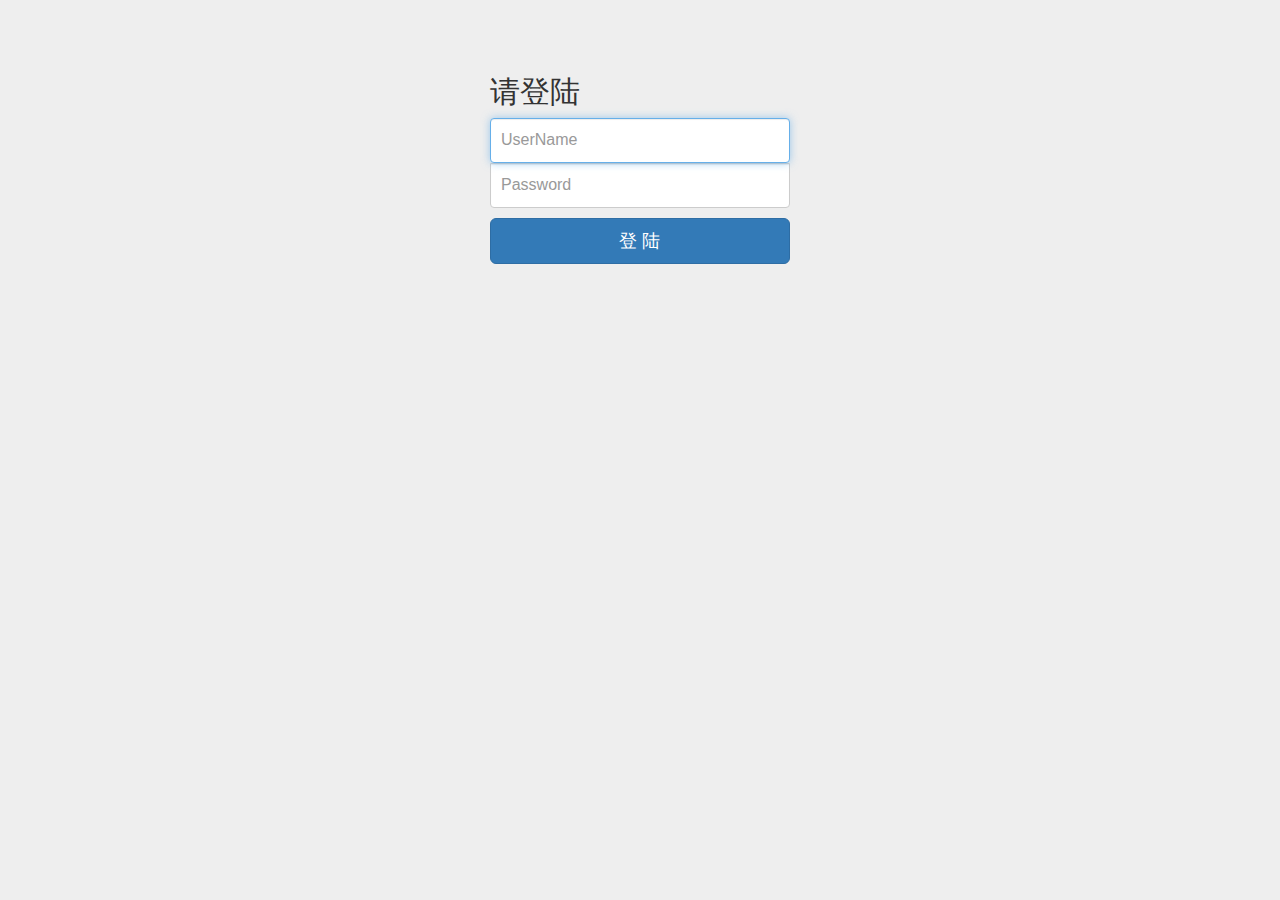
<file: src/main/resources/static/index.html>
<!DOCTYPE html>
<html>
<head>
    <meta charset="utf-8">
    <meta http-equiv="X-UA-Compatible" content="IE=edge">
    <meta name="viewport" content="width=device-width, initial-scale=1">
    <!-- 上述3个meta标签*必须*放在最前面，任何其他内容都*必须*跟随其后！ -->
    <meta name="description" content="">
    <meta name="author" content="">
    <title>登陆</title>
    <link rel="stylesheet" href="bootstrap-3.3.7-dist/css/bootstrap.css">
    <link rel="stylesheet" href="dialog.js-master/css/dialog.css">

    <!-- Custom styles for this template -->
    <link href="css/signin.css" rel="stylesheet">

    <script src="dialog.js-master/js/zepto.min.js"></script>
    <script src="dialog.js-master/js/dialog.js"></script>
    <script src="js/admin.js" ></script>
    <script src="web/js/cookie.js"></script>
</head>

<body>

<div class="container">
    <form id="form-login" class="form-signin" method="post" role="form">
        <h2 class="form-signin-heading">请登陆</h2>
        <label for="inputEmail" class="sr-only">用户名</label>
        <input type="text" id="inputEmail" class="form-control" placeholder="UserName" name="loginname" required autofocus >
        <label for="inputPassword" class="sr-only">密码</label>
        <input type="password" id="inputPassword" class="form-control" placeholder="Password" name="password" required >
        <div class="checkbox" style="color: red;"></div>
        <button id="btn-login" class="btn btn-lg btn-primary btn-block" type="button">登 陆</button>
    </form>
</div>

<!-- IE10 viewport hack for Surface/desktop Windows 8 bug -->

<script type="text/javascript">
    $("#btn-login").click(function(){
        var isNull = true;
        //获得表单值
        var username = $("#inputEmail").val();
        var password = $("#password").val();
        //如果表单为空，提示用户
        if (username == "" || password == "" ) {
            isNull = false;
            $.dialog({
                autoClose: 2500,
                contentHtml: '<p style="text-align:center;">用户名密码或验证码不能为空！</p>'
            });
        }
        if (isNull) {
            $.ajax({
                "url":"/users/login",
                "data":$("#form-login").serialize(),
                "type":"POST",
                "dataType":"json",
                "success":function(json) {
                    if (json.status == 200) {
                        setCookie("username", json.data.nickname, "1");
                        setCookie("role", json.data.role, "1")
                        location.href="./admin.html";
                    } else {
                        $.dialog({
                            autoClose: 2500,
                            contentHtml: "<p style=\"text-align:center;\">" + json.msg + "</p>"
                        });
                    }
                }
            });
        }
    });
</script>
</body>
</html>
</file>
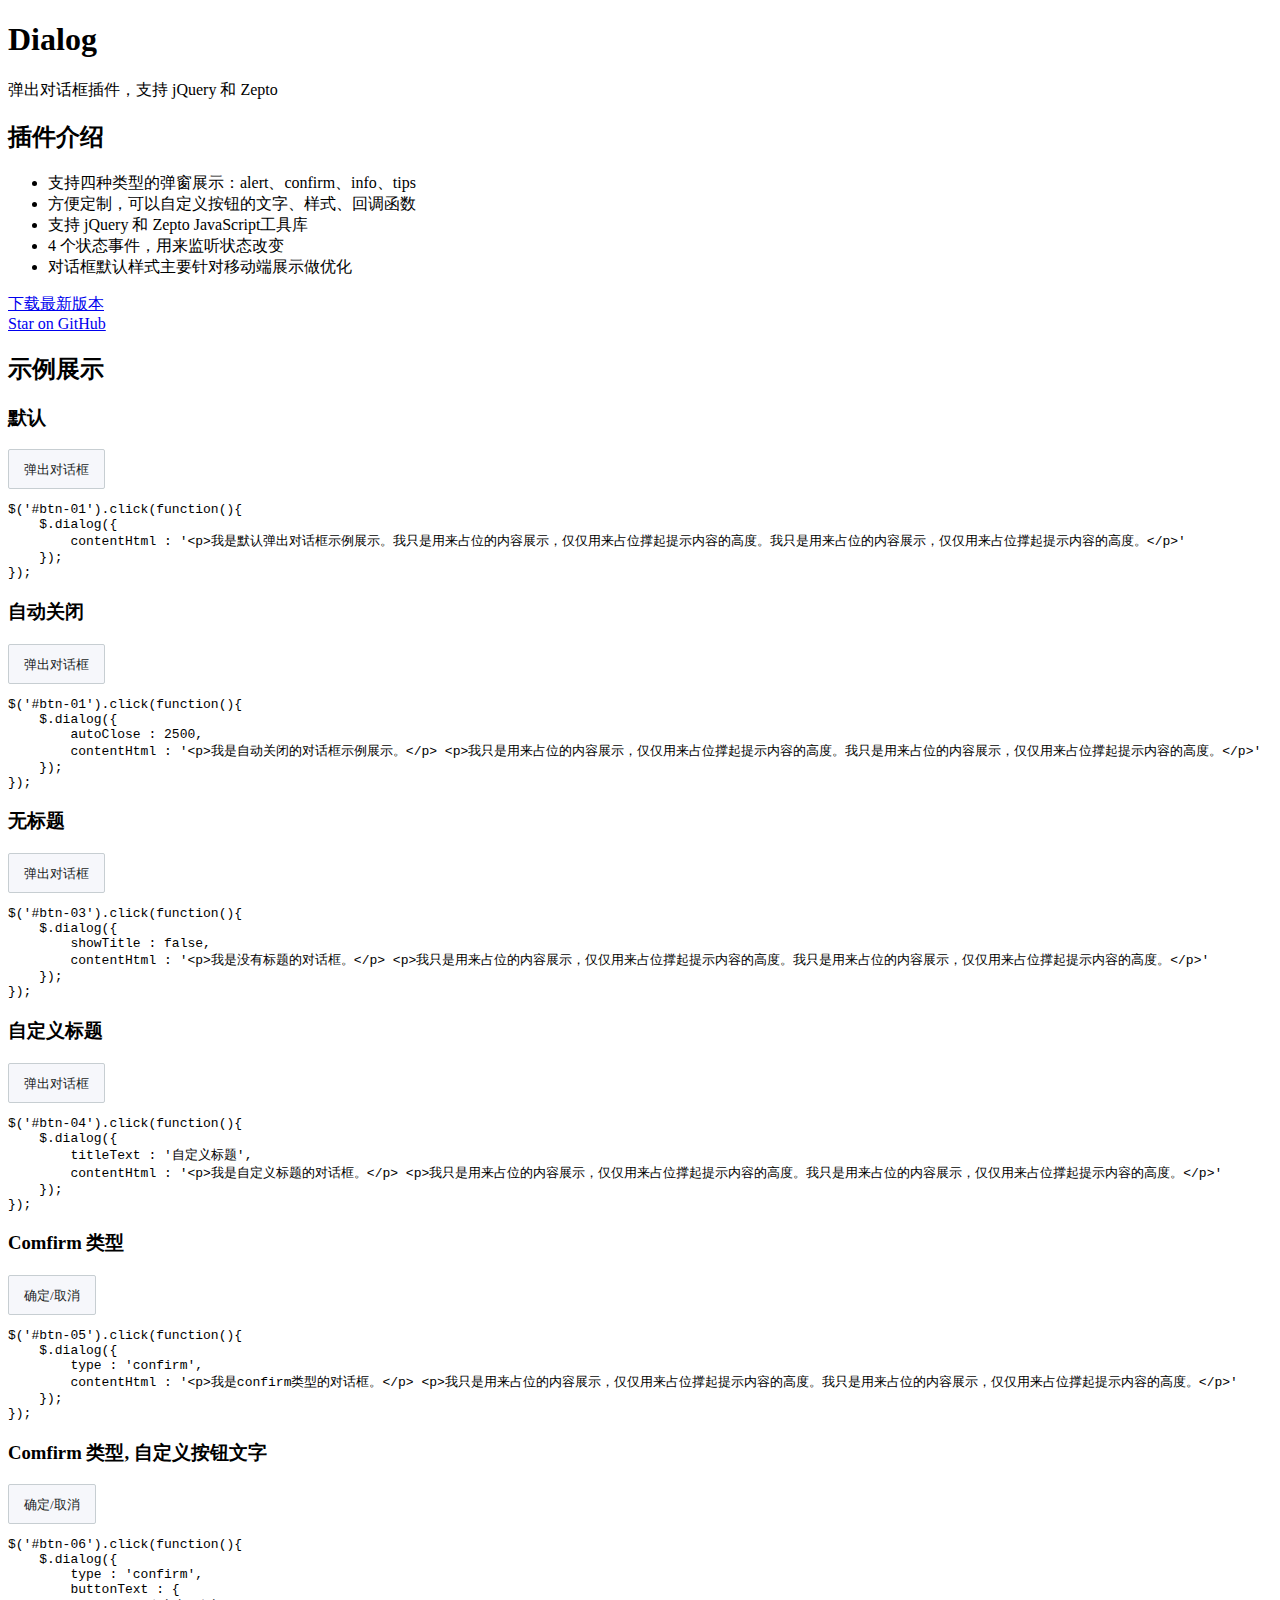
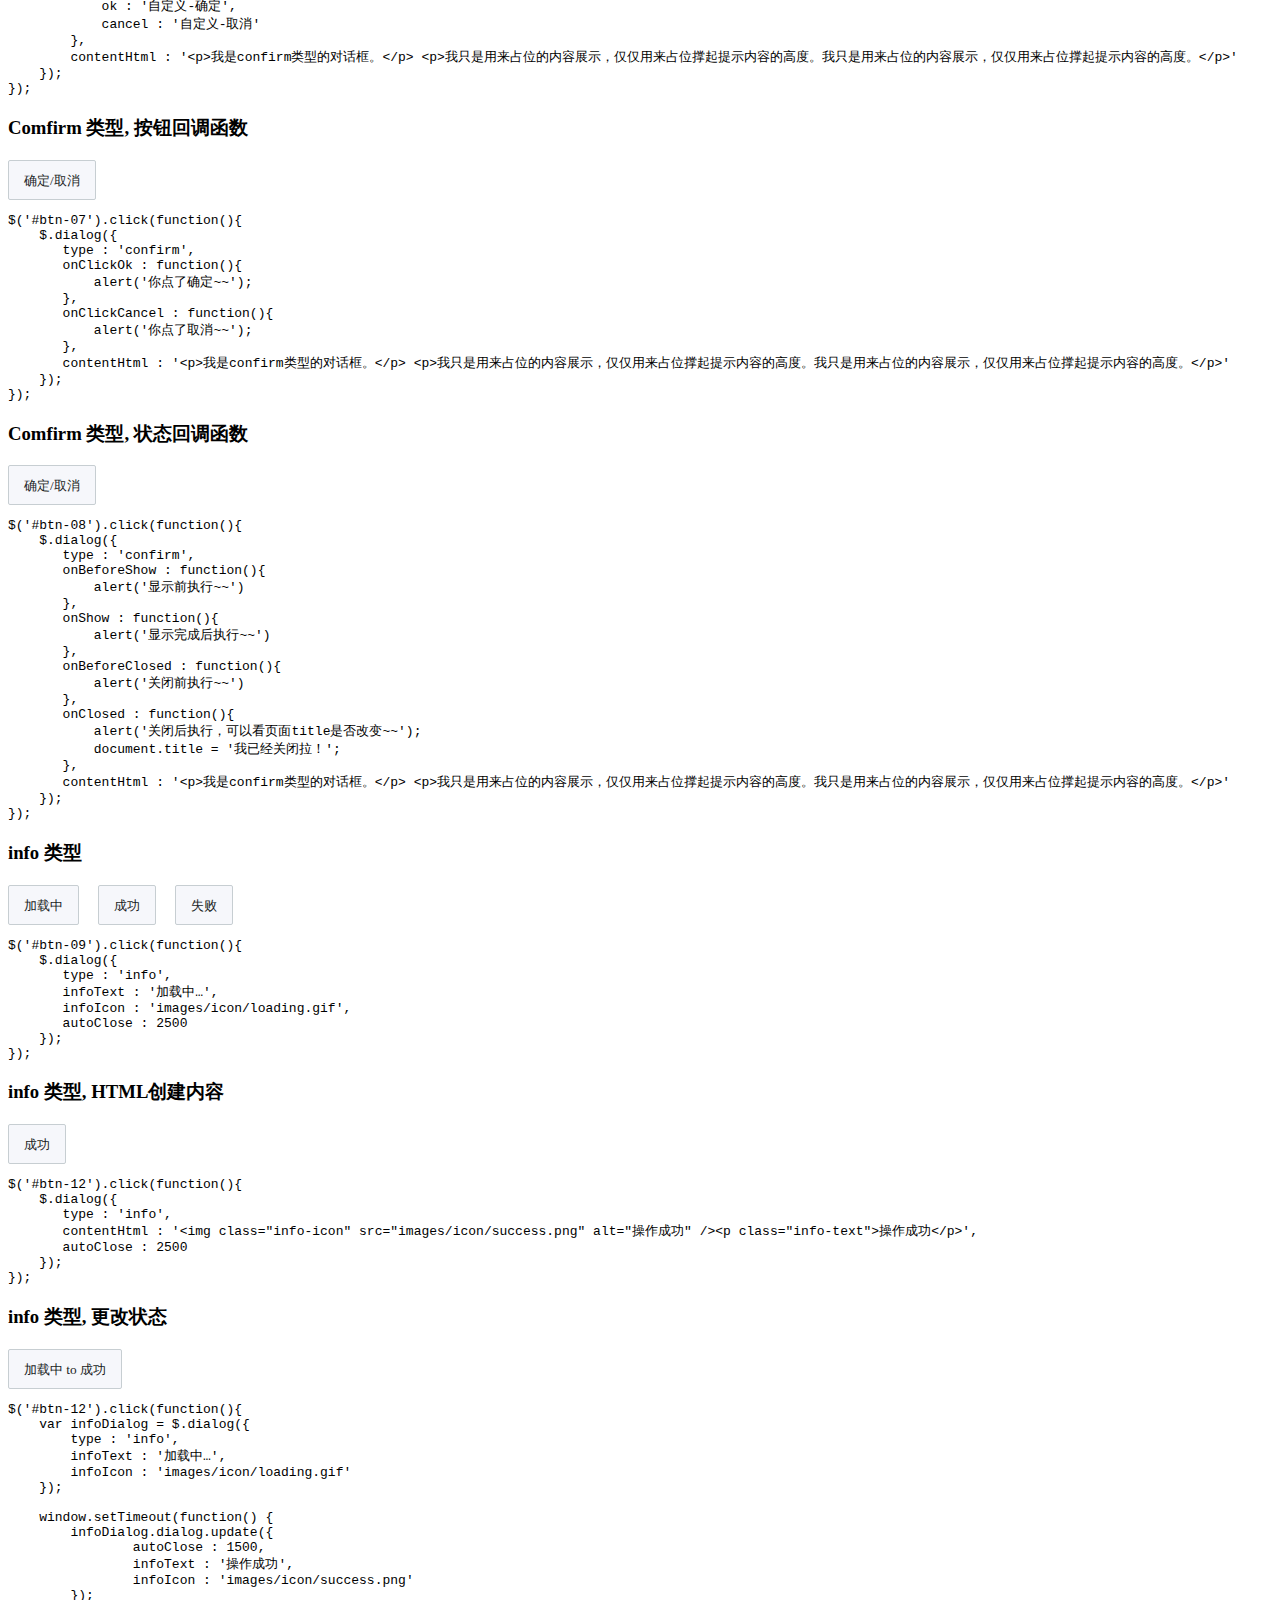
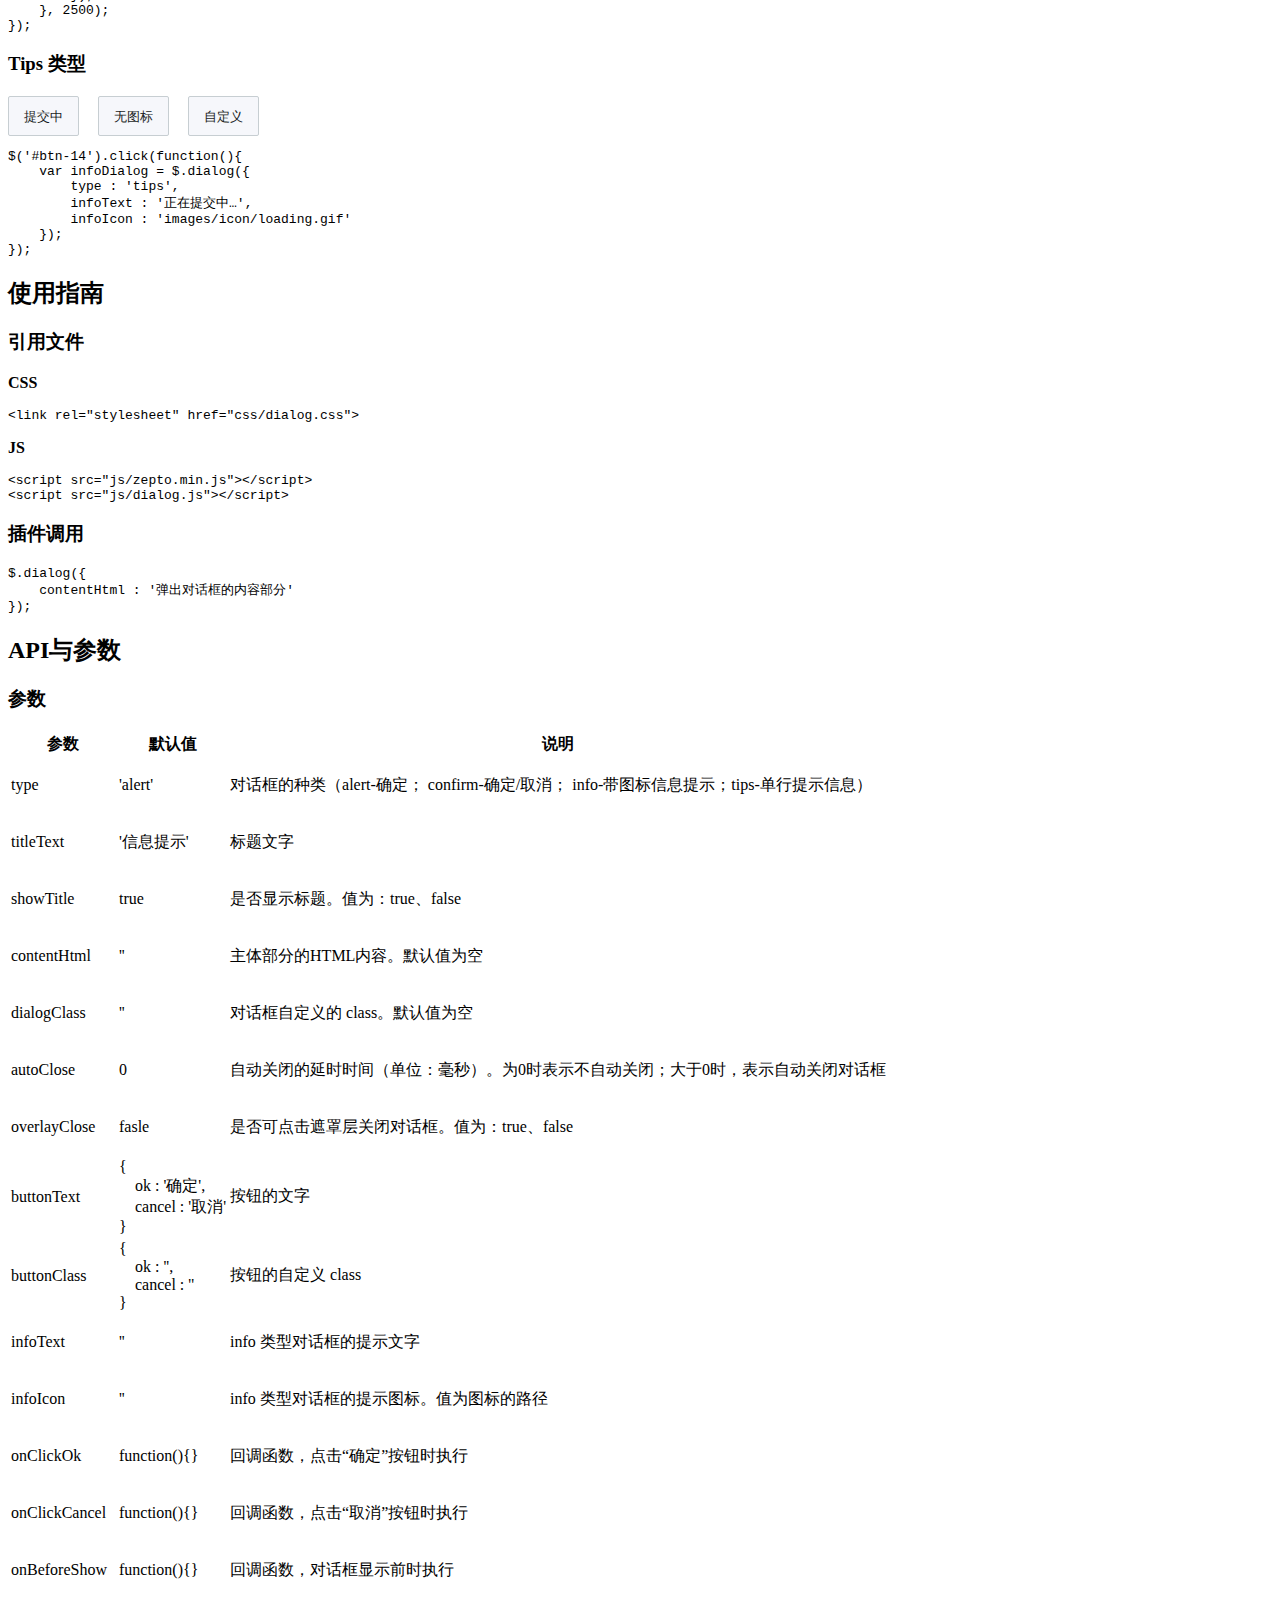
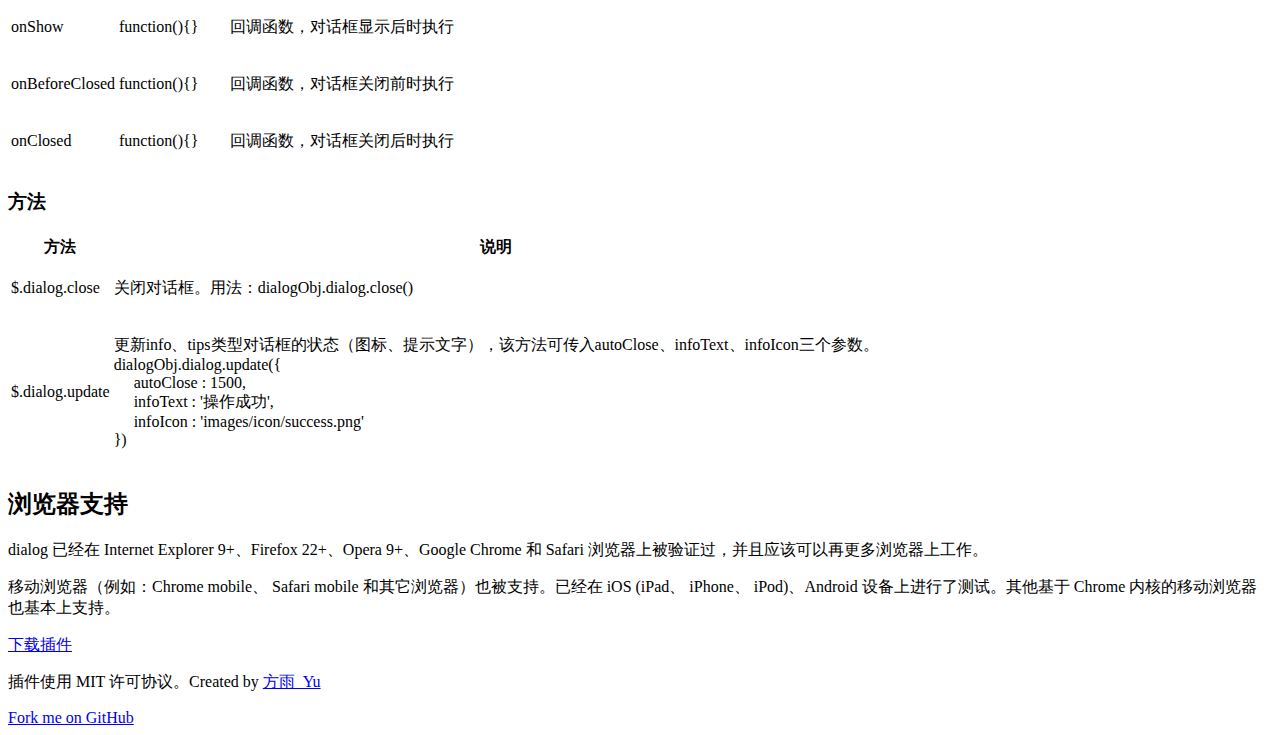
<file: src/main/resources/static/dialog.js-master/index.html>
<!DOCTYPE html>
<html lang="en">
<head>
    <meta charset="UTF-8">
    <meta name="viewport" content="width=device-width, initial-scale=1, user-scalable=no">
    <title>支持jQuery和Zepto的弹出对话框插件</title>

    <link rel="stylesheet" href="css/dialog.css">
    <style>
        .button {
            padding: 0 15px;
            cursor: pointer;
            margin-right: 15px;
            background: #f6f7fb;
            border: 1px solid #c7ced2;
            border-radius: 2px;
            color: #191d24;
            display: inline-block;
            height: 40px;
            line-height: 40px;
            text-align: center;
            outline: none;
            font-family: "Microsoft Yahei";
        }

        .button:hover {
            background-color: #f2f2f2;
        }
    </style>
</head>
<body>

<div class="tpl-wrapper">
    <div class="plugin-intro">
        <h1>Dialog</h1>
        <p>弹出对话框插件，支持 jQuery 和 Zepto</p>
    </div>


    <div class="panel panel-blue">
        <div class="panel-hd"><h2>插件介绍</h2></div>
        <div class="panel-bd">
            <ul>
                <li>支持四种类型的弹窗展示：alert、confirm、info、tips</li>
                <li>方便定制，可以自定义按钮的文字、样式、回调函数</li>
                <li>支持 jQuery 和 Zepto JavaScript工具库</li>
                <li>4 个状态事件，用来监听状态改变</li>
                <li>对话框默认样式主要针对移动端展示做优化</li>
            </ul>
        </div>
        <div class="panel-ft">
            <div class="row">
                <div class="col-2-1">
                    <a href="https://github.com/sufangyu/dialog.js" target="_blank">下载最新版本</a>
                </div>
                <div class="col-2-1 text-right">
                    <a href="https://github.com/sufangyu/dialog.js" target="_blank">Star on GitHub</a>
                </div>
            </div>
        </div>
    </div>


    <div class="panel panel-green">
        <div class="panel-hd"><h2>示例展示</h2></div>
        <div class="panel-bd">
            <div class="example-wrap">

                <!-- S example-item -->
                <div class="example-item">
                    <h3 class="example-name">默认</h3>
                    <div class="example-show">
                        <button id="btn-01" class="button" type="button">弹出对话框</button>
                    </div>
                    <div class="example-code">
<pre class="pre-scrollable"><code>$('#btn-01').click(function(){
    $.dialog({
        contentHtml : '&ltp&gt我是默认弹出对话框示例展示。我只是用来占位的内容展示，仅仅用来占位撑起提示内容的高度。我只是用来占位的内容展示，仅仅用来占位撑起提示内容的高度。&lt/p&gt'
    });
});</code></pre>
                    </div>
                </div>
                <!-- E example-item -->


                <!-- S example-item -->
                <div class="example-item">
                    <h3 class="example-name">自动关闭</h3>
                    <div class="example-show">
                        <button id="btn-02" class="button" type="button">弹出对话框</button>
                    </div>
                    <div class="example-code">
<pre class="pre-scrollable"><code>$('#btn-01').click(function(){
    $.dialog({
        autoClose : 2500,
        contentHtml : '&ltp&gt我是自动关闭的对话框示例展示。&lt/p&gt &ltp&gt我只是用来占位的内容展示，仅仅用来占位撑起提示内容的高度。我只是用来占位的内容展示，仅仅用来占位撑起提示内容的高度。&lt/p&gt'
    });
});</code></pre>
                    </div>
                </div>
                <!-- E example-item -->


                <!-- S example-item -->
                <div class="example-item">
                    <h3 class="example-name">无标题</h3>
                    <div class="example-show">
                        <button id="btn-03" class="button" type="button">弹出对话框</button>
                    </div>
                    <div class="example-code">
<pre class="pre-scrollable"><code>$('#btn-03').click(function(){
    $.dialog({
        showTitle : false,
        contentHtml : '&ltp&gt我是没有标题的对话框。&lt/p&gt &ltp&gt我只是用来占位的内容展示，仅仅用来占位撑起提示内容的高度。我只是用来占位的内容展示，仅仅用来占位撑起提示内容的高度。&lt/p&gt'
    });
});</code></pre>
                    </div>
                </div>
                <!-- E example-item -->


                <!-- S example-item -->
                <div class="example-item">
                    <h3 class="example-name">自定义标题</h3>
                    <div class="example-show">
                        <button id="btn-04" class="button" type="button">弹出对话框</button>
                    </div>
                    <div class="example-code">
<pre class="pre-scrollable"><code>$('#btn-04').click(function(){
    $.dialog({
        titleText : '自定义标题',
        contentHtml : '&ltp&gt我是自定义标题的对话框。&lt/p&gt &ltp&gt我只是用来占位的内容展示，仅仅用来占位撑起提示内容的高度。我只是用来占位的内容展示，仅仅用来占位撑起提示内容的高度。&lt/p&gt'
    });
});</code></pre>
                    </div>
                </div>
                <!-- E example-item -->


                <!-- S example-item -->
                <div class="example-item">
                    <h3 class="example-name">Comfirm 类型</h3>
                    <div class="example-show">
                        <button id="btn-05" class="button" type="button">确定/取消</button>
                    </div>
                    <div class="example-code">
<pre class="pre-scrollable"><code>$('#btn-05').click(function(){
    $.dialog({
        type : 'confirm',
        contentHtml : '&ltp&gt我是confirm类型的对话框。&lt/p&gt &ltp&gt我只是用来占位的内容展示，仅仅用来占位撑起提示内容的高度。我只是用来占位的内容展示，仅仅用来占位撑起提示内容的高度。&lt/p&gt'
    });
});</code></pre>
                    </div>
                </div>
                <!-- E example-item -->


                <!-- S example-item -->
                <div class="example-item">
                    <h3 class="example-name">Comfirm 类型, 自定义按钮文字</h3>
                    <div class="example-show">
                        <button id="btn-06" class="button" type="button">确定/取消</button>
                    </div>
                    <div class="example-code">
<pre class="pre-scrollable"><code>$('#btn-06').click(function(){
    $.dialog({
        type : 'confirm',
        buttonText : {
            ok : '自定义-确定',
            cancel : '自定义-取消'
        },
        contentHtml : '&ltp&gt我是confirm类型的对话框。&lt/p&gt &ltp&gt我只是用来占位的内容展示，仅仅用来占位撑起提示内容的高度。我只是用来占位的内容展示，仅仅用来占位撑起提示内容的高度。&lt/p&gt'
    });
});</code></pre>
                    </div>
                </div>
                <!-- E example-item -->


                <!-- S example-item -->
                <div class="example-item">
                    <h3 class="example-name">Comfirm 类型, 按钮回调函数</h3>
                    <div class="example-show">
                        <button id="btn-07" class="button" type="button">确定/取消</button>
                    </div>
                    <div class="example-code">
<pre class="pre-scrollable"><code>$('#btn-07').click(function(){
    $.dialog({
       type : 'confirm',
       onClickOk : function(){
           alert('你点了确定~~');
       },
       onClickCancel : function(){        		
           alert('你点了取消~~');
       },
       contentHtml : '&ltp&gt我是confirm类型的对话框。&lt/p&gt &ltp&gt我只是用来占位的内容展示，仅仅用来占位撑起提示内容的高度。我只是用来占位的内容展示，仅仅用来占位撑起提示内容的高度。&lt/p&gt'
    });
});</code></pre>
                    </div>
                </div>
                <!-- E example-item -->


                <!-- S example-item -->
                <div class="example-item">
                    <h3 class="example-name">Comfirm 类型, 状态回调函数</h3>
                    <div class="example-show">
                        <button id="btn-08" class="button" type="button">确定/取消</button>
                    </div>
                    <div class="example-code">
<pre class="pre-scrollable"><code>$('#btn-08').click(function(){
    $.dialog({
       type : 'confirm',
       onBeforeShow : function(){
           alert('显示前执行~~')
       },
       onShow : function(){
           alert('显示完成后执行~~')
       },
       onBeforeClosed : function(){
           alert('关闭前执行~~')
       },
       onClosed : function(){
           alert('关闭后执行，可以看页面title是否改变~~');
           document.title = '我已经关闭拉！';
       },
       contentHtml : '&ltp&gt我是confirm类型的对话框。&lt/p&gt &ltp&gt我只是用来占位的内容展示，仅仅用来占位撑起提示内容的高度。我只是用来占位的内容展示，仅仅用来占位撑起提示内容的高度。&lt/p&gt'
    });
});</code></pre>
                    </div>
                </div>
                <!-- E example-item -->


                <!-- S example-item -->
                <div class="example-item">
                    <h3 class="example-name">info 类型</h3>
                    <div class="example-show">
                        <button id="btn-09" class="button" type="button">加载中</button>
                        <button id="btn-10" class="button" type="button">成功</button>
                        <button id="btn-11" class="button" type="button">失败</button>
                    </div>
                    <div class="example-code">
<pre class="pre-scrollable"><code>$('#btn-09').click(function(){
    $.dialog({
       type : 'info',
       infoText : '加载中…',
       infoIcon : 'images/icon/loading.gif',
       autoClose : 2500
    });
});</code></pre>
                    </div>
                </div>
                <!-- E example-item -->


                <!-- S example-item -->
                <div class="example-item">
                    <h3 class="example-name">info 类型, HTML创建内容</h3>
                    <div class="example-show">
                        <button id="btn-12" class="button" type="button">成功</button>
                    </div>
                    <div class="example-code">
<pre class="pre-scrollable"><code>$('#btn-12').click(function(){
    $.dialog({
       type : 'info',
       contentHtml : '&ltimg class="info-icon" src="images/icon/success.png" alt="操作成功" /&gt&ltp class="info-text"&gt操作成功&lt/p&gt',
       autoClose : 2500
    });
});</code></pre>
                    </div>
                </div>
                <!-- E example-item -->


                <!-- S example-item -->
                <div class="example-item">
                    <h3 class="example-name">info 类型, 更改状态</h3>
                    <div class="example-show">
                        <button id="btn-13" class="button" type="button">加载中 to 成功</button>
                    </div>
                    <div class="example-code">
<pre class="pre-scrollable"><code>$('#btn-12').click(function(){
    var infoDialog = $.dialog({
        type : 'info',
        infoText : '加载中…',
        infoIcon : 'images/icon/loading.gif'			
    });

    window.setTimeout(function() {
        infoDialog.dialog.update({
	        autoClose : 1500,
	        infoText : '操作成功',
	        infoIcon : 'images/icon/success.png'
        });
    }, 2500);
});</code></pre>
                    </div>
                </div>
                <!-- E example-item -->


                <!-- S example-item -->
                <div class="example-item">
                    <h3 class="example-name">Tips 类型</h3>
                    <div class="example-show">
                        <button id="btn-14" class="button" type="button">提交中</button>
                        <button id="btn-15" class="button" type="button">无图标</button>
                        <button id="btn-16" class="button" type="button">自定义</button>
                    </div>
                    <div class="example-code">
<pre class="pre-scrollable"><code>$('#btn-14').click(function(){
    var infoDialog = $.dialog({
        type : 'tips',
        infoText : '正在提交中…',
        infoIcon : 'images/icon/loading.gif'
    });    
});</code></pre>
                    </div>
                </div>
                <!-- E example-item -->


            </div>
        </div>
    </div>


    <div class="panel panel-orange">
        <div class="panel-hd"><h2>使用指南</h2></div>
        <div class="panel-bd">

            <!-- S example-item -->
            <div class="example-item">
                <h3 class="example-name">引用文件</h3>
                <div class="example-code">
                    <p><strong>CSS</strong></p>
                    <pre class="pre-scrollable"><code>&ltlink rel="stylesheet" href="css/dialog.css"&gt</code></pre>

                    <p><strong>JS</strong></p>
                    <pre class="pre-scrollable"><code>&ltscript src="js/zepto.min.js"&gt&lt/script&gt
&ltscript src="js/dialog.js"&gt&lt/script&gt</code></pre>
                </div>
            </div>
            <!-- E example-item -->

            <!-- S example-item -->
            <div class="example-item">
                <h3 class="example-name">插件调用</h3>
                <div class="example-code">
<pre class="pre-scrollable"><code>$.dialog({
    contentHtml : '弹出对话框的内容部分'
});</code></pre>
                </div>
            </div>
            <!-- E example-item -->

        </div>
    </div>


    <div class="panel panel-purple">
        <div class="panel-hd"><h2> API与参数</h2></div>
        <div class="panel-bd">
            <div class="parameter-desc">
                <h3>参数</h3>
                <table>
                    <thead>
                    <tr>
                        <th>参数</th>
                        <th>默认值</th>
                        <th>说明</th>
                    </tr>
                    </thead>
                    <tbody>
                    <tr>
                        <td>type</td>
                        <td>'alert'</td>
                        <td><p>对话框的种类（alert-确定； confirm-确定/取消； info-带图标信息提示；tips-单行提示信息）</p></td>
                    </tr>
                    <tr>
                        <td>titleText</td>
                        <td>'信息提示'</td>
                        <td><p>标题文字</p></td>
                    </tr>
                    <tr>
                        <td>showTitle</td>
                        <td>true</td>
                        <td><p>是否显示标题。值为：true、false</p></td>
                    </tr>
                    <tr>
                        <td>contentHtml</td>
                        <td>''</td>
                        <td><p>主体部分的HTML内容。默认值为空</p></td>
                    </tr>
                    <tr>
                        <td>dialogClass</td>
                        <td>''</td>
                        <td><p>对话框自定义的 class。默认值为空</p></td>
                    </tr>
                    <tr>
                        <td>autoClose</td>
                        <td>0</td>
                        <td><p>自动关闭的延时时间（单位：毫秒）。为0时表示不自动关闭；大于0时，表示自动关闭对话框</p></td>
                    </tr>
                    <tr>
                        <td>overlayClose</td>
                        <td>fasle</td>
                        <td><p>是否可点击遮罩层关闭对话框。值为：true、false</p></td>
                    </tr>
                    <tr>
                        <td>buttonText</td>
                        <td>
                            {<br/>
                            &nbsp;&nbsp;&nbsp; ok : '确定', <br/>
                            &nbsp;&nbsp;&nbsp; cancel : '取消'<br/>
                            }
                        </td>
                        <td><p>按钮的文字</p></td>
                    </tr>
                    <tr>
                        <td>buttonClass</td>
                        <td>
                            {<br/>
                            &nbsp;&nbsp;&nbsp; ok : '', <br/>
                            &nbsp;&nbsp;&nbsp; cancel : ''<br/>
                            }
                        </td>
                        <td><p>按钮的自定义 class</p></td>
                    </tr>
                    <tr>
                        <td>infoText</td>
                        <td>''</td>
                        <td><p>info 类型对话框的提示文字</p></td>
                    </tr>
                    <tr>
                        <td>infoIcon</td>
                        <td>''</td>
                        <td><p>info 类型对话框的提示图标。值为图标的路径</p></td>
                    </tr>
                    <tr>
                        <td>onClickOk</td>
                        <td>function(){}</td>
                        <td><p>回调函数，点击“确定”按钮时执行</p></td>
                    </tr>
                    <tr>
                        <td>onClickCancel</td>
                        <td>function(){}</td>
                        <td><p>回调函数，点击“取消”按钮时执行</p></td>
                    </tr>

                    <tr>
                        <td>onBeforeShow</td>
                        <td>function(){}</td>
                        <td><p>回调函数，对话框显示前时执行</p></td>
                    </tr>
                    <tr>
                        <td>onShow</td>
                        <td>function(){}</td>
                        <td><p>回调函数，对话框显示后时执行</p></td>
                    </tr>
                    <tr>
                        <td>onBeforeClosed</td>
                        <td>function(){}</td>
                        <td><p>回调函数，对话框关闭前时执行</p></td>
                    </tr>
                    <tr>
                        <td>onClosed</td>
                        <td>function(){}</td>
                        <td><p>回调函数，对话框关闭后时执行</p></td>
                    </tr>
                    </tbody>
                </table>
            </div>

            <div class="parameter-desc">
                <h3>方法</h3>
                <table>
                    <thead>
                    <tr>
                        <th>方法</th>
                        <th>说明</th>
                    </tr>
                    </thead>
                    <tbody>
                    <tr>
                        <td>$.dialog.close</td>
                        <td><p>关闭对话框。用法：dialogObj.dialog.close()</p></td>
                    </tr>
                    <tr>
                        <td>$.dialog.update</td>
                        <td><p>更新info、tips类型对话框的状态（图标、提示文字），该方法可传入autoClose、infoText、infoIcon三个参数。<br/>dialogObj.dialog.update({
                            <br/>
                            &nbsp;&nbsp;&nbsp;&nbsp; autoClose : 1500,<br/>
                            &nbsp;&nbsp;&nbsp;&nbsp; infoText : '操作成功',<br/>
                            &nbsp;&nbsp;&nbsp;&nbsp; infoIcon : 'images/icon/success.png'<br/>
                            })</p></td>
                    </tr>
                    </tbody>
                </table>
            </div>
        </div>
    </div>


    <div class="panel-simple">
        <div class="panel-simple-hd"><h2>浏览器支持</h2></div>
        <div class="panel-simple-bd">
            <p>dialog 已经在 Internet Explorer 9+、Firefox 22+、Opera 9+、Google Chrome 和 Safari 浏览器上被验证过，并且应该可以再更多浏览器上工作。</p>
            <p>移动浏览器（例如：Chrome mobile、 Safari mobile 和其它浏览器）也被支持。已经在 iOS (iPad、 iPhone、 iPod)、Android 设备上进行了测试。其他基于
                Chrome 内核的移动浏览器也基本上支持。</p>
        </div>
    </div>

    <div class="download">
        <a href="https://github.com/sufangyu/dialog.js" target="_blank">下载插件</a>
    </div>

</div>

<div class="footer">
    <p>插件使用 MIT 许可协议。Created by <a href="https://github.com/sufangyu" target="_blank">方雨_Yu</a></p>
</div>


<a class="fork-me" href="https://github.com/sufangyu/dialog.js" target="_blank">Fork me on GitHub</a>


<script src="js/zepto.min.js"></script>
<script src="js/dialog.js"></script>
<script src="js/example.js"></script>

</body>
</html>
</file>
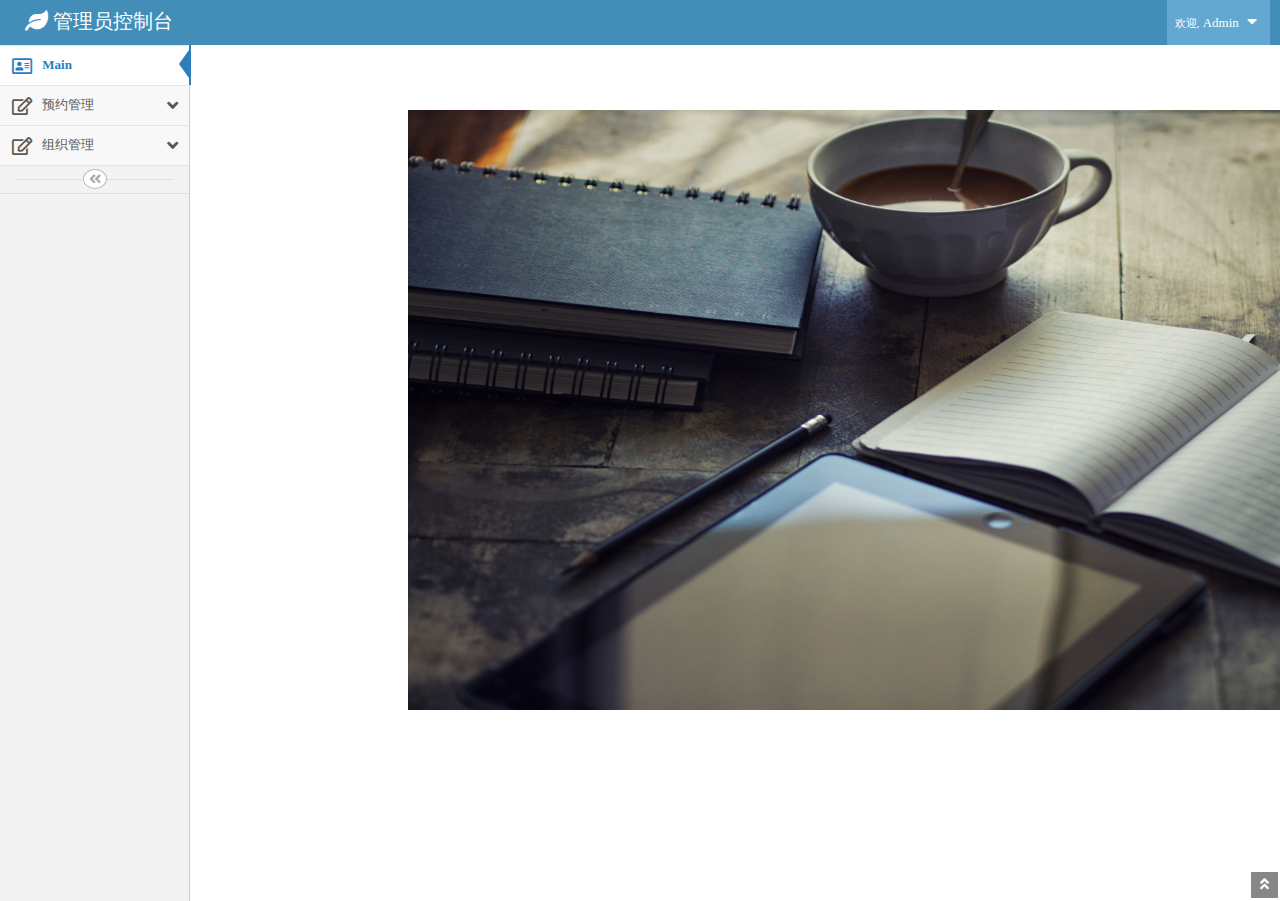
<file: src/main/resources/static/admin.html>
<!DOCTYPE html>
<html lang="en">
<head>
    <meta charset="utf-8" />
    <meta http-equiv="X-UA-Compatible" content="IE=edge">
    <meta name="viewport" content="width=device-width, initial-scale=1">

    <!-- 最新版本的 Bootstrap 核心 CSS 文件 -->

    <link rel="stylesheet" href="bootstrap-3.3.7-dist/css/bootstrap.css">
    <link rel="stylesheet" href="dialog.js-master/css/dialog.css">
    <link rel="stylesheet" href="css/admin.css" />
    <link rel="stylesheet" href="Font-Awesome-master/css/all.min.css">

  <!-- <link rel="stylesheet" href="http://netdna.bootstrapcdn.com/font-awesome/4.0.3/css/font-awesome.min.css"/>-->
    <link rel="stylesheet" href="assets/css/ace.min.css"/>
    <script src="js/jquery-1.9.1.min.js"></script>
</head>

<body class="no-skin">
<!-- 头部栏 -->
<div  class="navbar navbar-default">
    <div class="navbar-container">
        <button type="button" class="navbar-toggle menu-toggler pull-left" id="menu-toggler">
            <span class="sr-only">Toggle sidebar</span>
            <span class="icon-bar"></span>
            <span class="icon-bar"></span>
            <span class="icon-bar"></span>
        </button>
        <div class="navbar-header pull-left">
            <a href="#" class="navbar-brand">
                <small>
                    <i class="fa fa-leaf"></i>
                    管理员控制台
                </small>
            </a>
        </div>
        <div  class="navbar-buttons navbar-header pull-right" role="navigation">
            <ul class="nav ace-nav">
                <li class="light-blue dropdown-modal">
                    <a id="navbar-log" data-toggle="dropdown" href="#" class="dropdown-toggle">
                        <span id="user-info">
                            <small>欢迎,</small>
                            Admin
                        </span>
                        <i class="ace-icon fa fa-caret-down"></i>
                    </a>
                    <ul class="user-menu dropdown-menu-right dropdown-menu dropdown-yellow dropdown-caret dropdown-close">
                        <li>
                            <a onclick="condition_set()"> <i class="ace-icon fa fa-cog"></i>
                                设置
                            </a>
                        </li>
                        <li>
                            <a onclick="condition_user()"> <i class="ace-icon fa fa-user"></i>
                                个人资料
                            </a>
                        </li>
                        <li class="divider"></li>
                        <li>
                            <a onclick="condition_logout()" > <i class="ace-icon fa fa-power-off"></i>
                                注销
                            </a>
                        </li>
                    </ul>
                </li>
            </ul>
        </div>
    </div>
</div>

<!--个人信息-->
<div id="add-yy"  style="display: none">
    <div class="ui-dialog ui-widget ui-widget-content ui-corner-all ui-front ui-dialog-buttons ui-draggable ui-resizable" tabindex="-1" role="dialog" aria-describedby="dialog-dept-form" aria-labelledby="ui-id-1" style="position: absolute; height: auto; width: 21%; top: 18%; left: 40%; display: block;"><div class="ui-dialog-titlebar ui-widget-header ui-corner-all ui-helper-clearfix">
        <span id="ui-id-1" class="ui-dialog-title">个人信息</span>
        <button type="button" class="ui-dialog-titlebar-close" style="display: none;"></button></div>
        <div id="dialog-dept-form" style="width: auto; min-height: 34px; max-height: none; height: auto;" class="ui-dialog-content ui-widget-content">
            <form id="deptForm">
              <!--  <input id="user_id" type="hidden"  readonly="readonly" name="id">-->
                <table class="table table-striped table-bordered table-hover dataTable no-footer" role="grid">
                    <tbody>
                    <tr>
                        <td><label for="deptUser">用户名</label></td>
                        <td><input type="text"  readOnly="true" placeholder="LoginUser" name="loginname" id="deptUser" class="text ui-widget-content ui-corner-all"></td>
                    </tr>
                    <tr>
                        <td><label for="deptSeq">电话</label></td>
                        <td><input type="text" placeholder="Phone" name="phone" id="deptSeq" value="" class="text ui-widget-content ui-corner-all"></td>
                    </tr>
                    <tr>
                        <td><label for="deptEmail">邮箱</label></td>
                        <td><input type="text" name="email" placeholder="Email" id="deptEmail" value="" class="text ui-widget-content ui-corner-all"></td>
                    </tr>

                    <tr>
                        <td><label for="deptName">昵称</label></td>
                        <td><input type="text" name="nickname" placeholder="Nickname" id="deptName" value="" class="text ui-widget-content ui-corner-all"></td>
                    </tr>
                    <tr>
                        <td><label for="deptQuestion">密保问题</label></td>
                        <td><input type="text" name="question" placeholder="Question" id="deptQuestion" value="" class="text ui-widget-content ui-corner-all"></td>
                    </tr>
                    <tr>
                        <td><label for="deptAnswer">密保答案</label></td>
                        <td><input type="text" name="answer" id="deptAnswer" placeholder="Answer" value="" class="text ui-widget-content ui-corner-all"></td>
                    </tr>
                    </tbody>
                </table>

            </form>
        </div>
        <div class="ui-dialog-buttonpane ui-widget-content ui-helper-clearfix">
            <div class="ui-dialog-buttonset"><button type="button" onclick="condition_user_update()">修改</button>
                <button type="button" onclick="condition_user()" >取消</button></div></div>
    </div>
</div>

<!-- 左侧目录栏 -->
<div class="main-container" id="main-container">
    <script type="text/javascript">
        try {
            ace.settings.check('main-container', 'fixed')
        } catch (e) {
        }
    </script>
    <div id="sidebar" class="sidebar responsive">
        <script type="text/javascript">
            try {
                ace.settings.check('sidebar', 'fixed')
            } catch (e) {
            }
        </script>
        <ul class="nav nav-list">
            <li class="active">
                <a class="popstyle" href="web/main_index.html" target="_blank">
                    <i class="menu-icon fa fa-address-card"></i>
                    <span class="menu-text"> Main </span>
                </a>
                <b class="arrow"></b>
            </li>


            <li class="">
                <a href="#" class="dropdown-toggle">
                    <i class="menu-icon fa fa-edit"></i>
                    <span class="menu-text"> 预约管理 </span>
                    <b class="arrow fa fa-angle-down"></b>
                </a>
                <b class="arrow"></b>
                <ul class="submenu">
                    <li class="">
                        <a class="popstyle" href="web/appointment.html" target="_blank">
                            <i class="menu-icon fa fa-5x"></i>
                            预约查询
                        </a>
                        <b class="arrow"></b>
                    </li>
                    <li class="">
                        <a class="popstyle" href="web/appointmentDtl.html" target="_blank">
                            <i class="menu-icon fa fa-5x"></i>
                            预约详情
                        </a>
                        <b class="arrow"></b>
                    </li>
                </ul>
            </li>


        <li class="">
            <a href="#" class="dropdown-toggle">
                <i class="menu-icon fa fa-edit"></i>
                <span class="menu-text"> 组织管理 </span>
                <b class="arrow fa fa-angle-down"></b>
            </a>
            <b class="arrow"></b>
            <ul class="submenu">
                <li class="">
                    <a class="popstyle" href="web/user_info.html" target="_blank">
                        <i class="menu-icon fa fa-5x"></i>
                        用户
                    </a>
                    <b class="arrow"></b>
                </li>

            </ul>
        </li>
        </ul>


        <!-- /.nav-list -->
        <div class="sidebar-toggle sidebar-collapse" id="sidebar-collapse">
            <i class="ace-icon fa fa-angle-double-left" data-icon1="ace-icon fa fa-angle-double-left"
               data-icon2="ace-icon fa fa-angle-double-right"></i>
        </div>

        <script type="text/javascript">
            try {
                ace.settings.check('sidebar', 'collapsed')
            } catch (e) {

            }
        </script>
    </div>
    <div class="main-content">
        <iframe id="innerFrame" src="web/main_index.html" width="100%" scrolling="yes" onload="changeFrameHeight()" frameborder="0"></iframe>
    </div>
    <!-- /.main-content -->
    <a href="index.html#" id="btn-scroll-up" class="btn-scroll-up btn btn-sm btn-inverse display">
        <i class="ace-icon fa fa-angle-double-up icon-only bigger-110"></i>
    </a>
</div>
<!--[if !IE]> -->
<script type="text/javascript">
    window.jQuery || document.write("<script src='/assets/js/jquery.min.js'>" + "<" + "/script>");
</script>
<!-- <![endif]-->
<!--[if IE]>
<script type="text/javascript">
    window.jQuery || document.write("<script src='/assets/js/jquery1x.min.js'>" + "<" + "/script>");
</script>
<![endif]-->
<script src="bootstrap-3.3.7-dist/js/bootstrap.min.js"></script>
<script src="assets/js/ace-extra.min.js"></script>
<script src="assets/js/ace.min.js"></script>
<script src="web/js/cookie.js"></script>
<script>
    function changeFrameHeight(){
        var ifm= document.getElementById("innerFrame");
        ifm.height=document.documentElement.clientHeight-50;
    }
    window.onresize=function(){
        changeFrameHeight();

    }

    var name = getCookie("username");
    $("#log-info").html(name);

    $(document).ready(function () {
        $(".popstyle").removeAttr("target");
        $(".popstyle").each(function () {
            var $this = $(this)
            tmp = $this.attr("href");
            $this.attr("data", tmp);
            $this.attr("href", "javascript:void(0)");
        })
        $(".popstyle").click(function () {
            var $this = $(this)
            $("iframe").attr(
                'src',
                $this.attr("data")
            );
        });
        $(".direct").click(function () {
            var $this = $(this)
            $("iframe").attr(
                'src',
                $this.attr("data-value")
            );
        });
    });
</script>
<script src="dialog.js-master/js/dialog.js"></script>
<script src="js/admin.js" ></script>
</body>
</html>
</file>
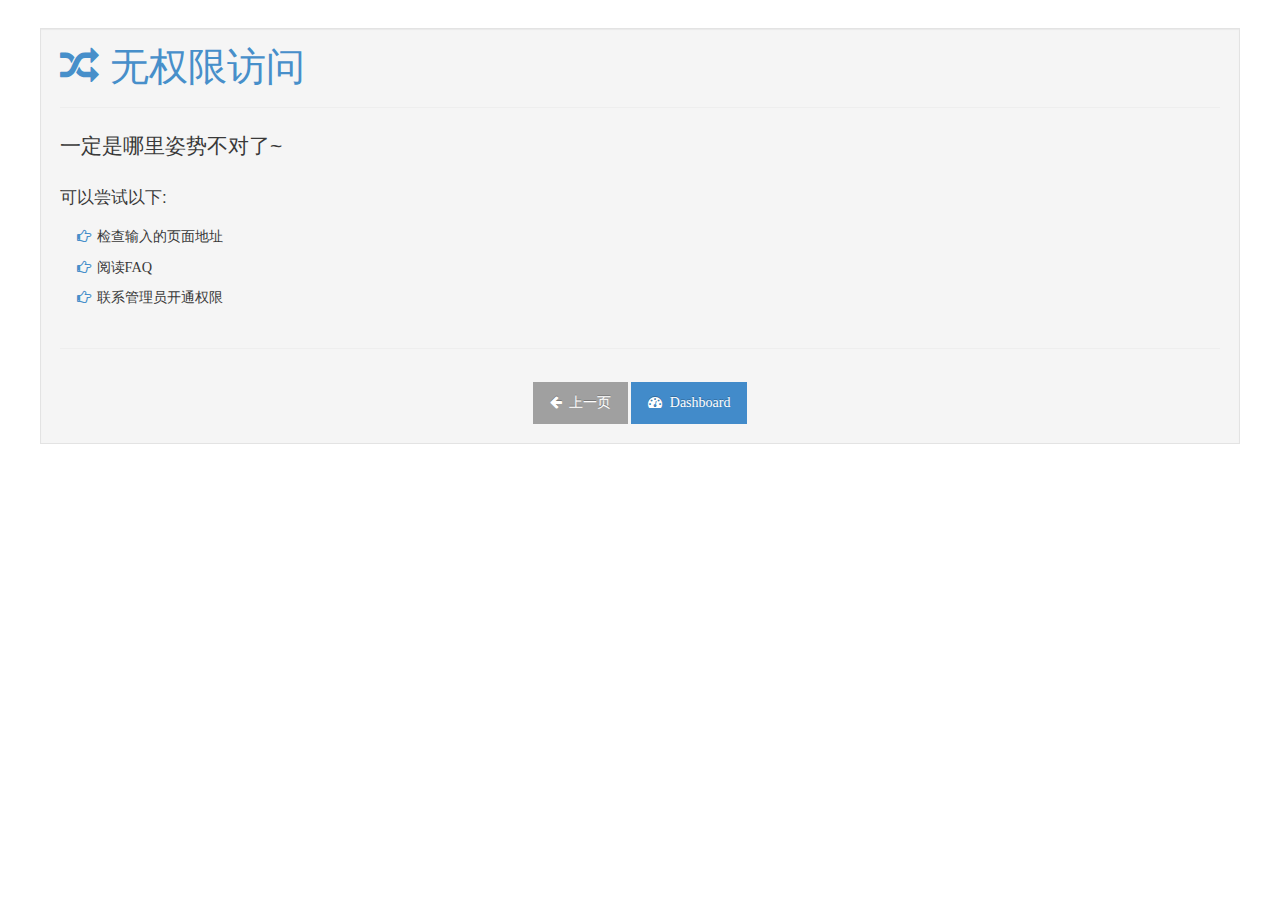
<file: src/main/resources/static/err/noAuth.html>
<html>
<head>
    <title>无权限访问</title>

    <meta http-equiv="X-UA-Compatible" content="IE=edge">
    <meta name="viewport" content="width=device-width, initial-scale=1">
    <meta charset="utf-8">

    <script src="../js/jquery-1.9.1.min.js"></script>
    <link rel="stylesheet" href="https://cdn.jsdelivr.net/npm/bootstrap@3.3.7/dist/css/bootstrap.min.css" integrity="sha384-BVYiiSIFeK1dGmJRAkycuHAHRg32OmUcww7on3RYdg4Va+PmSTsz/K68vbdEjh4u" crossorigin="anonymous">
    <link rel="stylesheet" href="../assets/css/ace.min.css"/>
    <link rel="stylesheet" href="http://netdna.bootstrapcdn.com/font-awesome/4.0.3/css/font-awesome.min.css"/>

</head>
<body class="no-skin" youdao="bind" style="background: white">
<div class="main-content-inner">
    <div class="page-content">
        <!-- /.ace-settings-container -->

        <div class="row">
            <div class="col-xs-12">
                <!-- PAGE CONTENT BEGINS -->

                <div class="error-container">
                    <div class="well">
                        <h1 class="grey lighter smaller">
                            <span class="blue bigger-125">
                                <i class="ace-icon fa fa-random"></i>
                                无权限访问
                            </span>
                        </h1>

                        <hr>
                        <h3 class="lighter smaller">
                            一定是哪里姿势不对了~
                        </h3>

                        <div class="space"></div>
                        <div>
                            <h4 class="lighter smaller">可以尝试以下:</h4>
                            <ul class="list-unstyled spaced inline bigger-110 margin-15">
                                <li>
                                    <i class="ace-icon fa fa-hand-o-right blue"></i>
                                    检查输入的页面地址
                                </li>
                                <li>
                                    <i class="ace-icon fa fa-hand-o-right blue"></i>
                                    阅读FAQ
                                </li>

                                <li>
                                    <i class="ace-icon fa fa-hand-o-right blue"></i>
                                    联系管理员开通权限
                                </li>
                            </ul>
                        </div>

                        <hr>
                        <div class="space"></div>

                        <div class="center">
                            <a href="javascript:history.back()" class="btn btn-grey">
                                <i class="ace-icon fa fa-arrow-left"></i>
                                上一页
                            </a>

                            <a href="#" class="btn btn-primary">
                                <i class="ace-icon fa fa-tachometer"></i>
                                Dashboard
                            </a>
                        </div>
                    </div>
                </div>
                <!-- PAGE CONTENT ENDS -->
            </div><!-- /.col -->
        </div><!-- /.row -->
    </div><!-- /.page-content -->
</div>
</body>
</html>
</file>
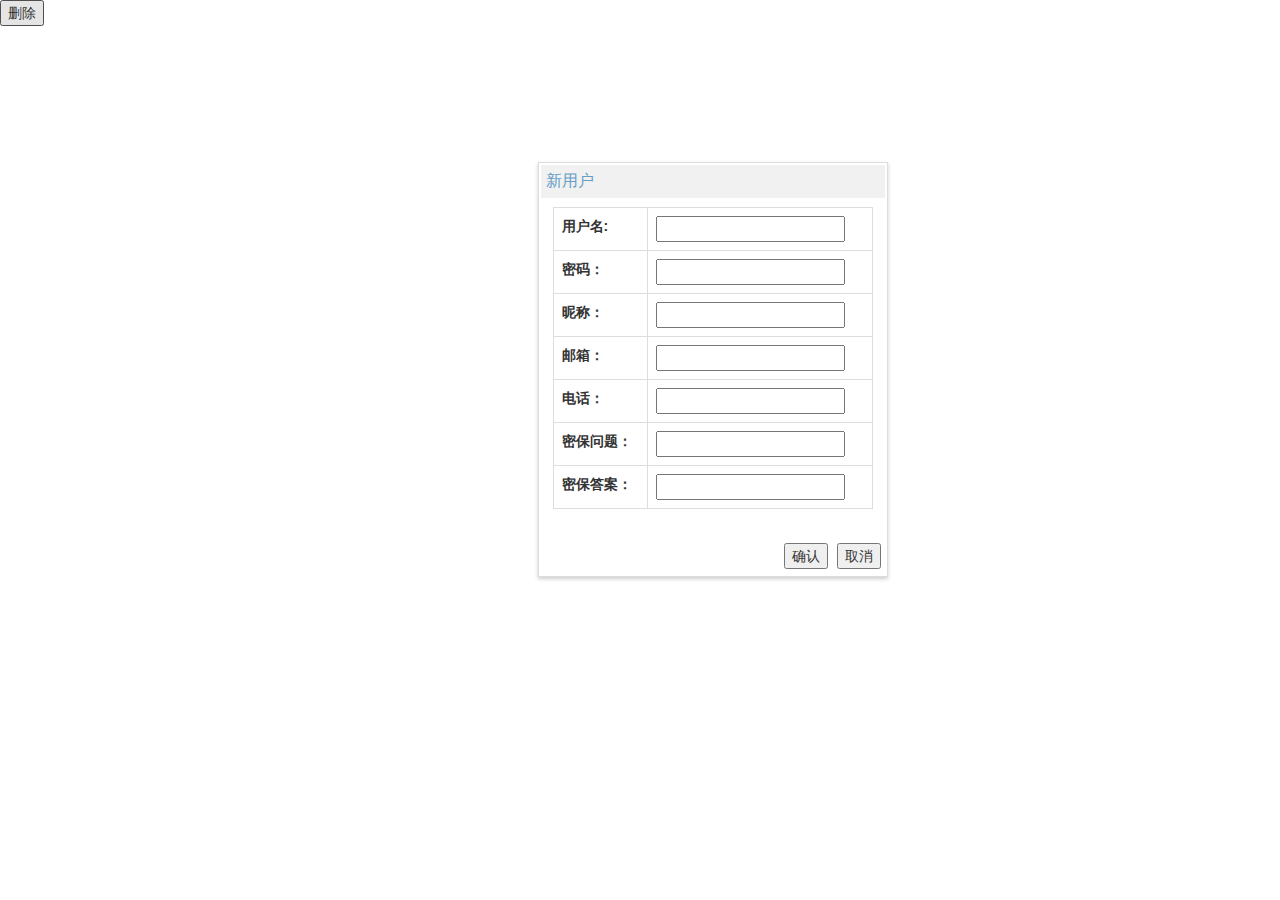
<file: src/main/resources/static/web/add.html>
<!DOCTYPE html>
<html lang="en">
<head>
    <meta charset="utf-8">
    <meta http-equiv="X-UA-Compatible" content="IE=edge">
    <meta name="viewport" content="width=device-width, initial-scale=1">
    <title></title>
    <link rel="stylesheet" href="../bootstrap-3.3.7-dist/css/bootstrap.css">
    <link  rel="stylesheet" href="css/add.css">
    <script src="../js/jquery-1.9.1.min.js"></script>
</head>
<body class="no-skin" style="background: white; cursor: auto;">

<div id="add-user-yy">
    <div class="ui-dialog ui-widget ui-widget-content ui-corner-all ui-front ui-dialog-buttons ui-draggable ui-resizable" tabindex="-1" role="dialog" aria-describedby="dialog-dept-form" aria-labelledby="ui-id-1" style="position: absolute; height: auto; width: 350px; top: 18%; left: 42%; display: block;"><div class="ui-dialog-titlebar ui-widget-header ui-corner-all ui-helper-clearfix">
        <span id="ui-id-1" class="ui-dialog-title">新用户</span>
        <button type="button" class="ui-dialog-titlebar-close" style="display: none;"></button></div>
        <div id="dialog-dept-form" style="width: auto; min-height: 34px; max-height: none; height: auto;" class="ui-dialog-content ui-widget-content">
        <form id="deptForm">
            <table class="table table-bordered table-bordered table-hover" role="grid"><!-- -->
                <tbody>
                <tr>
                    <td><label for="deptName">用户名:</label></td>
                    <td><input type="text" name="loginname" id="deptName" value="" class="text ui-widget-content ui-corner-all"></td>
                </tr>
                <tr>
                    <td><label for="deptPassword">密码：</label></td>
                    <td><input type="text" name="password" id="deptPassword" value="" class="text ui-widget-content ui-corner-all"></td>
                </tr>

                <tr>
                    <td><label for="deptNickname">昵称：</label></td>
                    <td><input type="text" name="nickname" id="deptNickname" value="" class="text ui-widget-content ui-corner-all"></td>

                </tr>

                <tr>
                    <td><label for="deptEmail">邮箱：</label></td>
                    <td><input type="text" name="email" id="deptEmail"  class="text ui-widget-content ui-corner-all"></td>

                </tr>
                <tr>
                    <td><label for="deptPhone">电话：</label></td>
                    <td><input type="text" name="phone" id="deptPhone"  class="text ui-widget-content ui-corner-all"></td>
                </tr>

                <tr>
                    <td><label for="deptQuestion">密保问题：</label></td>
                    <td> <input id="deptQuestion" class="text ui-widget-content ui-corner-all"  name="question"></td>
                </tr>
                <tr>
                    <td><label for="deptAnswer" >密保答案：</label></td>
                    <td><input name="answer" id="deptAnswer"  class="text ui-widget-content ui-corner-all"></td>
                </tr>

                </tbody>
            </table>
        </form>
    </div>
        <div class="ui-dialog-buttonpane ui-widget-content ui-helper-clearfix">
        <div class="ui-dialog-buttonset"><button type="button">确认</button>
            <button type="button" >取消</button></div></div>
    </div>
</div>



<button type="button" onclick="condition_style()">删除</button>
    <script src="../web/js/add_res_user.js"></script>
</body>
</html>
</file>
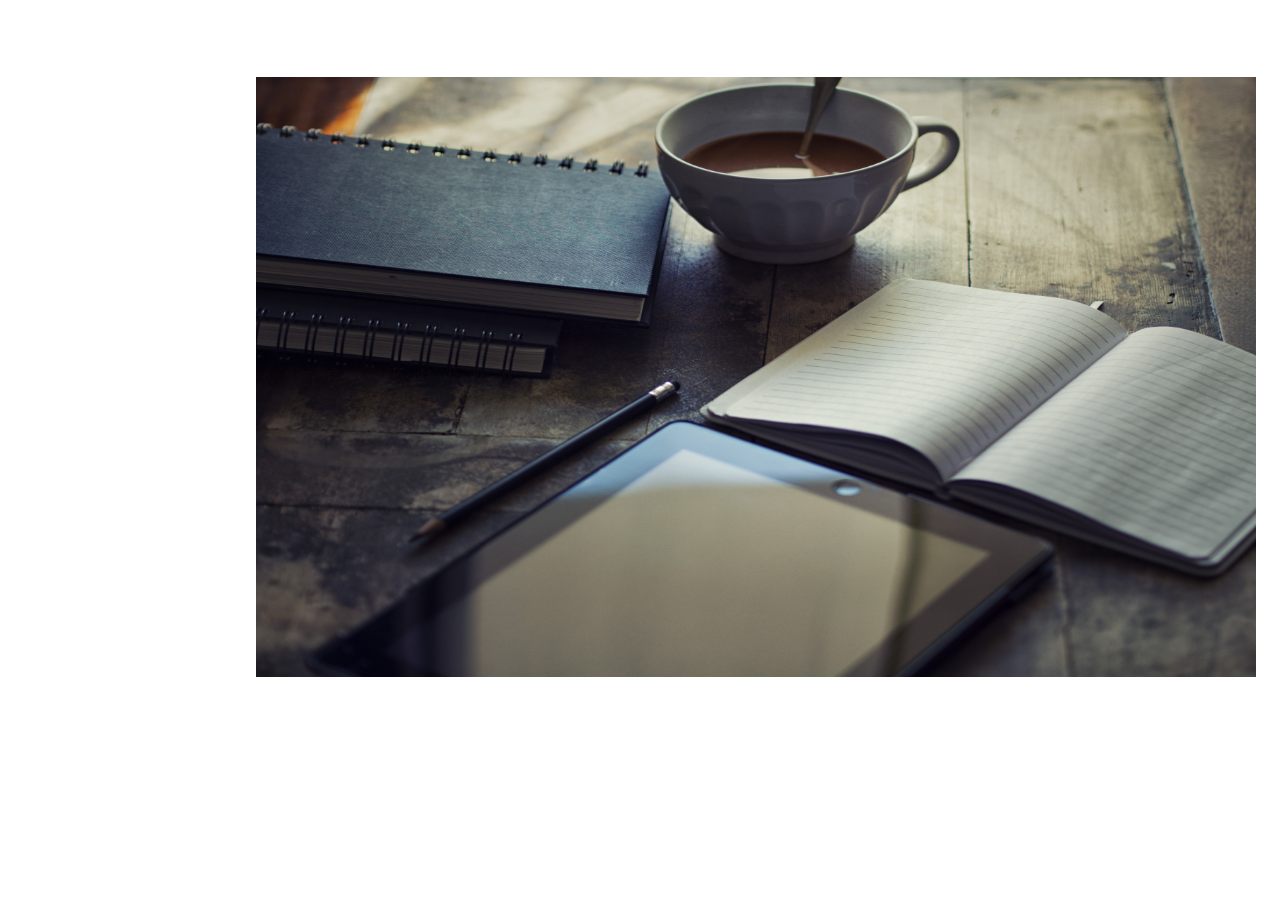
<file: src/main/resources/static/web/main_index.html>
<!DOCTYPE html>
<html>
<head>
    <meta charset="utf-8">
    <meta http-equiv="X-UA-Compatible" content="IE=edge">
    <meta name="viewport" content="width=device-width, initial-scale=1">
    <title></title>
    <!-- 标题logo -->
   <!-- &lt;!&ndash;<link rel="shortcut icon" href="./imgs/logo1.jpg">&ndash;&gt;-->
    <link rel="stylesheet" href="../bootstrap-3.3.7-dist/css/bootstrap.css">
</head>
<body>
        <div style="margin: 0 20%">


            <img style="width:1000px ;height:600px;margin:10% auto;" src="../images/261579.jpg">

        </div>
</body>
</html>
</file>
<file: src/main/resources/static/dialog.js-master/css/dialog.css>
.dialog-wrap { position: fixed; left: 0; top: 0; z-index: 100001; width: 100%; height: 100%; }
.dialog-overlay { position: absolute; top: 0; left: 0; z-index: 100002; width: 100%; height: 100%; background: #000; opacity: 0; filter: alpha(opacity=0); -webkit-transition: all ease-in-out 0.15s; transition: all ease-in-out 0.15s; }
.dialog-content {
	position: absolute; top: 50%; left: 50%; z-index: 100003; width: 85%; background-color: #FAFAFC; text-align: center; border-radius: 5px; opacity: 0; filter: alpha(opacity=0);	
	-webkit-transform: translate3d(-50%, -50%, 0); transform: translate3d(-50%, -50%, 0); -webkit-transition: all ease-in-out 0.15s; transition:all ease-in-out 0.15s;
}
.dialog-content-animate { -webkit-transform: translate3d(-50%, -50%, 0) scale3d(0.9, 0.9, 0.9); transform: translate3d(-50%, -50%, 0) scale3d(0.9, 0.9, 0.9); }
.dialog-content-hd { padding: 15px 0 0; margin-bottom: -5px; }
.dialog-content-title { margin: 0; padding: 0; font-weight: 400; font-size: 17px; line-height: 1.2; }
.dialog-content-bd { padding: 0 15px 0; margin-top: 15px; font-size: 15px; color: #666; word-wrap: break-word; word-break: break-all; text-align: left; -webkit-overflow-scrolling: touch; }
.dialog-content-bd p { margin: 5px 0; }
.dialog-content-ft { 
	position: relative;  margin-top: 15px; overflow: hidden; display: -webkit-box; display: -webkit-flex; display: -ms-flexbox; display: flex;
}
.dialog-content-ft .dialog-btn {
	margin: 0; padding: 0; text-decoration: none; outline: none; border: none; -webkit-appearance: none; background-color: transparent;
	position: relative; display: block; color: #0079ff; line-height: 43px; font-size: 16px; font-weight: 400;
	-webkit-box-flex: 1; -webkit-flex: 1; -ms-flex: 1; flex: 1; -webkit-tap-highlight-color: rgba(0, 0, 0, 0); -webkit-user-select: none;
}
.dialog-content-ft .dialog-btn:hover, .dialog-content-ft .dialog-btn:active { background-color: #eee; }
.dialog-content-ft:after {
	content: " "; position: absolute; left: 0; top: 0; width: 100%; height: 1px; border-top: 1px solid #D5D5D6; color: #D5D5D6;
	-webkit-transform-origin: 0 0; transform-origin: 0 0; -webkit-transform: scaleY(0.5); transform: scaleY(0.5);
}
.dialog-content-ft .dialog-btn:after {
	content: " "; position: absolute; left: 0; top: 0; width: 1px; height: 100%; border-left: 1px solid #D5D5D6; color: #D5D5D6;
	-webkit-transform-origin: 0 0; transform-origin: 0 0; -webkit-transform: scaleX(0.5); transform: scaleX(0.5);
}
.dialog-content-ft .dialog-btn:first-child { border-bottom-left-radius: 5px; }
.dialog-content-ft .dialog-btn:last-child { border-bottom-right-radius: 5px; }
.dialog-content-ft .dialog-btn:first-child:after { border-left: none; }
.dialog-content-ft .dialog-btn-cancel { color: #0079ff; }
.dialog-content-ft .dialog-btn-ok { color: #0079ff; }

.dialog-wrap-info .dialog-overlay { background-color: transparent; opacity: 0; filter: alpha(opacity=0); }
.dialog-content-info { width: auto; text-align: center; background-color: rgba(0, 0, 0, 0.8); border-radius: 10px; }
.dialog-content-info .dialog-content-bd { padding: 0; margin: 0; position: relative; width: 140px; height: 140px; color: #fff; text-align: center; }
.dialog-content-info .dialog-content-bd .info-icon { max-width: 48px; margin: 20% 0 0; }
.dialog-content-info .dialog-content-bd .info-text { position: absolute; width: 100%; left: 0; bottom: 20px; margin: 0; font-size: 16px; white-space:nowarp; }

.dialog-wrap-tips .dialog-overlay { background-color: transparent; opacity: 0; filter: alpha(opacity=0); }
.dialog-content-tips { width: auto; text-align: center; background-color: rgba(0, 0, 0, 0.9); border-radius: 5px; }
.dialog-content-tips .dialog-content-bd { padding: 10px 16px; margin: 0; position: relative; color: #fff; text-align: center; line-height: 1.2; font-size: 14px; }
.dialog-content-tips .dialog-content-bd .info-icon { max-width: 16px; margin-right: 7px; vertical-align: middle; }
.dialog-content-tips .dialog-content-bd .info-text { position: relative; top: 1px; white-space:nowarp; } 


.dialog-wrap-show .dialog-overlay { opacity:0.6; filter:alpha(opacity=60); }
.dialog-wrap-show .dialog-content { opacity:1; filter:alpha(opacity=100); }
.dialog-wrap-show .dialog-content-animate { -webkit-transform: translate3d(-50%, -50%, 0) scale3d(1, 1, 1); transform: translate3d(-50%, -50%, 0) scale3d(1, 1, 1); }


@media screen and (min-width: 1024px) {
  .dialog-content { max-width: 45%; }
}
</file>
<file: src/main/resources/static/css/signin.css>
body {
    padding-top: 40px;
    padding-bottom: 40px;
    background-color: #eee;
}

.form-signin {
    max-width: 330px;
    padding: 15px;
    margin: 0 auto;
}
.form-signin .form-signin-heading,
.form-signin .checkbox {
    margin-bottom: 10px;
}
.form-signin .checkbox {
    font-weight: normal;
}
.form-signin .form-control {
    position: relative;
    height: auto;
    -webkit-box-sizing: border-box;
    -moz-box-sizing: border-box;
    box-sizing: border-box;
    padding: 10px;
    font-size: 16px;
}
.form-signin .form-control:focus {
    z-index: 2;
}
.form-signin input[type="email"] {
    margin-bottom: -1px;
    border-bottom-right-radius: 0;
    border-bottom-left-radius: 0;
}
.form-signin input[type="password"] {
    margin-bottom: 10px;
    border-top-left-radius: 0;
    border-top-right-radius: 0;
}
</file>
<file: src/main/resources/static/css/admin.css>
body {
    overflow: hidden;
    overflow-x: hidden;
    /* overflow-y:scroll;*/
}
.navbar-default {
    background-color: #f8f8f8;
    border-color: #e7e7e7;
}

#navbar {
    padding-left: 0;
    padding-right: 0;
    border-width: 0;
    border-radius: 0;
    -webkit-box-shadow: none;
    box-shadow: none;
    min-height: 45px;
    background: #438eb9;
}



/*个人信息边框*/
.ui-dialog, .ui-jqdialog {
    z-index: 1050 !important;
    background-color: #FFF;
    padding: 0;
    border: 1px solid #DDD;
    -webkit-box-shadow: 0 2px 4px rgba(0, 0, 0, 0.2);
    box-shadow: 0 2px 4px rgba(0, 0, 0, 0.2);
}
/*标题*/
.ui-dialog .ui-dialog-titlebar, .ui-jqdialog .ui-dialog-titlebar, .ui-dialog .ui-jqdialog-titlebar, .ui-jqdialog .ui-jqdialog-titlebar {
    background-color: #F1F1F1;
    font-size: 16px;
    color: #669fc7;
    padding: 5px;
    margin: 2px;
}
/*内边框*/
.ui-dialog .ui-dialog-content {
    position: relative;
    border: 0;
    padding: .5em 1em;
    background: none;
    overflow: auto;
}

/*底部按钮*/
.ui-dialog .ui-dialog-buttonpane .ui-dialog-buttonset {
    float: right;
}
.ui-dialog .ui-dialog-buttonpane button {
    margin: .5em .4em .5em 0;
    cursor: pointer;
}
/*#add-yy{
    display: none;
}*/
</file>
<file: src/main/resources/static/web/css/add.css>
/*边框*/
.ui-dialog, .ui-jqdialog {
    z-index: 1050 !important;
    background-color: #FFF;
    padding: 0;
    border: 1px solid #DDD;
    -webkit-box-shadow: 0 2px 4px rgba(0, 0, 0, 0.2);
    box-shadow: 0 2px 4px rgba(0, 0, 0, 0.2);
}
/*标题*/
.ui-dialog .ui-dialog-titlebar, .ui-jqdialog .ui-dialog-titlebar, .ui-dialog .ui-jqdialog-titlebar, .ui-jqdialog .ui-jqdialog-titlebar {
      background-color: #F1F1F1;
      font-size: 16px;
      color: #669fc7;
      padding: 5px;
      margin: 2px;
  }
/*内边框*/
.ui-dialog .ui-dialog-content {
    position: relative;
    border: 0;
    padding: .5em 1em;
    background: none;
    overflow: auto;
}

/*底部按钮*/
.ui-dialog .ui-dialog-buttonpane .ui-dialog-buttonset {
    float: right;
}
.ui-dialog .ui-dialog-buttonpane button {
    margin: .5em .4em .5em 0;
    cursor: pointer;
}
#add-yy{
    width: 100%;
    height: 100%;
   /*  display: none;*/
}
</file>
<file: src/main/resources/static/assets/css/ace.min.css>
html{min-height:100%;position:relative}body{background-color:#e4e6e9;min-height:100%;padding-bottom:0;font-family:'Open Sans';font-size:13px;color:#393939;line-height:1.5}.main-container:before{display:block;content:"";position:absolute;z-index:-2;width:100%;max-width:inherit;bottom:0;top:0;background-color:#FFF}.main-container.container,.rtl .main-container.container{padding-left:0;padding-right:0}@media (min-width:768px){.main-container.container:before{-webkit-box-shadow:0 0 0 1px rgba(0,0,0,0.1);box-shadow:0 0 0 1px rgba(0,0,0,0.1);width:inherit}}.main-content{margin-left:190px;min-height:100%;padding:0}.page-content{background-color:#fff;position:relative;margin:0;padding:8px 20px 24px}.page-header{margin:0 0 12px;border-bottom:1px dotted #e2e2e2;padding-bottom:16px;padding-top:7px}.page-header h1{padding:0;margin:0 8px;font-size:24px;font-weight:lighter;color:#2679b5}.page-header h1 small{margin:0 6px;font-size:14px;font-weight:normal;color:#8089a0}.ace-icon{text-align:center}a:focus,a:active{text-decoration:none}h1{font-size:32px;font-weight:normal;font-family:"Open Sans","Helvetica Neue",Helvetica,Arial,sans-serif}h1.smaller{font-size:31px}h1.bigger{font-size:33px}h1.block{margin-bottom:16px}h2{font-size:26px;font-weight:normal;font-family:"Open Sans","Helvetica Neue",Helvetica,Arial,sans-serif}h2.smaller{font-size:25px}h2.bigger{font-size:27px}h2.block{margin-bottom:16px}h3{font-size:22px;font-weight:normal;font-family:"Open Sans","Helvetica Neue",Helvetica,Arial,sans-serif}h3.smaller{font-size:21px}h3.bigger{font-size:23px}h3.block{margin-bottom:16px}h4{font-size:18px;font-weight:normal;font-family:"Open Sans","Helvetica Neue",Helvetica,Arial,sans-serif}h4.smaller{font-size:17px}h4.bigger{font-size:19px}h4.block{margin-bottom:16px}h5{font-size:15px;font-weight:normal;font-family:"Open Sans","Helvetica Neue",Helvetica,Arial,sans-serif}h5.smaller{font-size:14px}h5.bigger{font-size:16px}h5.block{margin-bottom:16px}h6{font-size:13px;font-weight:normal;font-family:"Open Sans","Helvetica Neue",Helvetica,Arial,sans-serif}h6.smaller{font-size:12px}h6.bigger{font-size:14px}h6.block{margin-bottom:16px}ul,ol{margin-top:0;margin-bottom:10px;margin-right:0;margin-left:25px;padding:0}ul.margin-5,ol.margin-5{margin-left:5px}ul.margin-10,ol.margin-10{margin-left:10px}ul.margin-15,ol.margin-15{margin-left:15px}ul.margin-20,ol.margin-20{margin-left:20px}li>ul,li>ol{margin-left:18px}.list-unstyled,.list-inline{margin-left:0}.list-unstyled>li>.ace-icon:first-child,.list-inline>li>.ace-icon:first-child{width:18px;text-align:center}.spaced>li{margin-top:9px;margin-bottom:9px}.spaced2>li{margin-top:15px;margin-bottom:15px}li.divider{margin-top:3px;margin-bottom:3px;height:0;font-size:0}.spaced>li.divider{margin-top:5px;margin-bottom:5px}.spaced2>li.divider{margin-top:8px;margin-bottom:8px}li.divider:before{content:"";display:inline-block}blockquote,blockquote.pull-right,.blockquote-reverse{border-color:#e5eaf1}pre.prettyprint{white-space:pre-wrap}.modal-content{border-radius:0;-webkit-box-shadow:none;box-shadow:none}.modal-footer{padding-top:12px;padding-bottom:14px;border-top-color:#e4e9ee;-webkit-box-shadow:none;box-shadow:none;background-color:#eff3f8}.modal-header .close{font-size:32px}.well{border-radius:0}.well h1,.well h2,.well h3,.well h4,.well h5,.well h6{margin-top:0}.well h1,.well h2,.well h3{line-height:36px}.alert{font-size:14px;border-radius:0}.alert .close{font-size:16px}.alert-block p+p{margin-top:10px}.pagination>li>span,.pager>li>span{border-width:1px;border-radius:0 !important}.pagination>li>a,.pager>li>a{border-width:1px;border-color:#d4dfe3;border-radius:0 !important;color:#2283c5;background-color:#fafafa;margin:0 -1px 0 0;position:relative;z-index:auto}.pagination>li>a:hover,.pager>li>a:hover{color:#1c6ca2;background-color:#eaeff2;border-color:#c1d1d7;z-index:1}.pagination>li>a:focus,.pager>li>a:focus{background-color:#eaeef2}.pagination>li.disabled>a,.pager>li.disabled>a,.pagination>li.disabled>a:hover,.pager>li.disabled>a:hover{background-color:#f9f9f9;border-color:#d9d9d9;z-index:auto}.pagination>li.active>a,.pagination>li.active>a:hover{background-color:#6faed9;border-color:#6faed9;color:#fff;text-shadow:0 -1px 0 rgba(0,0,0,0.25);z-index:2}.list-group-item{border-radius:0 !important}.lighter{font-weight:lighter}.bolder{font-weight:bolder}.inline{display:inline-block !important}.block{display:block !important}.center,.align-center{text-align:center !important}.align-left{text-align:left !important}.align-right{text-align:right !important}.middle{vertical-align:middle}.align-middle{vertical-align:middle !important}.align-top{vertical-align:top !important}.align-bottom{vertical-align:bottom !important}.position-relative,.pos-rel{position:relative}.position-absolute,.pos-abs{position:absolute}.no-float{float:none !important}.line-height-normal{line-height:normal !important}.line-height-0{line-height:0 !important}.line-height-1{line-height:1 !important}.line-height-125{line-height:1.25 !important}.line-height-150{line-height:1.5 !important}.dark{color:#333 !important}.white{color:#fff !important}.red{color:#dd5a43 !important}.red2{color:#e08374 !important}.light-red{color:#f77 !important}.blue{color:#478fca !important}.light-blue{color:#93cbf9 !important}.green{color:#69aa46 !important}.light-green{color:#b0d877 !important}.orange{color:#ff892a !important}.orange2{color:#feb902 !important}.light-orange{color:#fcac6f !important}.purple{color:#a069c3 !important}.pink{color:#c6699f !important}.pink2{color:#d6487e !important}.brown{color:#a52a2a !important}.grey{color:#777 !important}.light-grey{color:#bbb !important}.bigger-110{font-size:110% !important}.bigger-120{font-size:120% !important}.bigger-130{font-size:130% !important}.bigger-140{font-size:140% !important}.bigger-150{font-size:150% !important}.bigger-160{font-size:160% !important}.bigger-170{font-size:170% !important}.bigger-180{font-size:180% !important}.bigger-190{font-size:190% !important}.bigger-200{font-size:200% !important}.bigger-210{font-size:210% !important}.bigger-220{font-size:220% !important}.bigger-230{font-size:230% !important}.bigger-240{font-size:240% !important}.bigger-250{font-size:250% !important}.bigger-260{font-size:260% !important}.bigger-270{font-size:270% !important}.bigger-280{font-size:280% !important}.bigger-290{font-size:290% !important}.bigger-300{font-size:300% !important}.bigger-125{font-size:125% !important}.bigger-175{font-size:175% !important}.bigger-225{font-size:225% !important}.bigger-275{font-size:275% !important}.smaller-90{font-size:90% !important}.smaller-80{font-size:80% !important}.smaller-70{font-size:70% !important}.smaller-60{font-size:60% !important}.smaller-50{font-size:50% !important}.smaller-40{font-size:40% !important}.smaller-30{font-size:30% !important}.smaller-20{font-size:20% !important}.smaller-75{font-size:75% !important}.width-20{width:20% !important}.width-25{width:25% !important}.width-30{width:30% !important}.width-35{width:35% !important}.width-40{width:40% !important}.width-45{width:45% !important}.width-50{width:50% !important}.width-55{width:55% !important}.width-60{width:60% !important}.width-65{width:65% !important}.width-70{width:70% !important}.width-75{width:75% !important}.width-80{width:80% !important}.width-85{width:85% !important}.width-90{width:90% !important}.width-95{width:95% !important}.width-100{width:100% !important}.width-75{width:75% !important}.width-25{width:25% !important}.width-auto{width:auto !important}.height-auto{height:auto !important}.no-padding{padding:0 !important}.no-padding-bottom{padding-bottom:0 !important}.no-padding-top{padding-top:0 !important}.no-padding-left{padding-left:0 !important}.no-padding-right{padding-right:0 !important}.no-margin{margin:0 !important}.no-margin-bottom{margin-bottom:0 !important}.no-margin-top{margin-top:0 !important}.no-margin-left{margin-left:0 !important}.no-margin-right{margin-right:0 !important}.no-border{border-width:0}.no-border-bottom{border-bottom-width:0}.no-border-top{border-top-width:0}.no-border-left{border-left-width:0}.no-border-right{border-right-width:0}.no-radius{border-radius:0 !important}.no-text-shadow{text-shadow:none !important}.hr{display:block;height:0;overflow:hidden;font-size:0;border-width:1px 0 0 0;border-top:1px solid #E3E3E3;margin:12px 0;border-top-color:rgba(0,0,0,0.11)}.hr-double{height:3px;border-top:1px solid #E3E3E3;border-bottom:1px solid #E3E3E3;border-top-color:rgba(0,0,0,0.11);border-bottom-color:rgba(0,0,0,0.11)}.hr.dotted,.hr-dotted{border-style:dotted}.hr-32,.hr32{margin:32px 0}.hr-30,.hr30{margin:30px 0}.hr-28,.hr28{margin:28px 0}.hr-26,.hr26{margin:26px 0}.hr-24,.hr24{margin:24px 0}.hr-22,.hr22{margin:22px 0}.hr-20,.hr20{margin:20px 0}.hr-18,.hr18{margin:18px 0}.hr-16,.hr16{margin:16px 0}.hr-14,.hr14{margin:14px 0}.hr-12,.hr12{margin:12px 0}.hr-10,.hr10{margin:10px 0}.hr-8,.hr8{margin:8px 0}.hr-6,.hr6{margin:6px 0}.hr-4,.hr4{margin:4px 0}.hr-2,.hr2{margin:2px 0}.space{max-height:1px;min-height:1px;overflow:hidden;margin:12px 0}[class*="vspace-"]{display:none}.space-32{max-height:1px;min-height:1px;overflow:hidden;margin:12px 0;margin:32px 0 31px}[class*="vspace-32"]{max-height:1px;min-height:1px;overflow:hidden;margin:12px 0;margin:32px 0 31px 0}.space-30{max-height:1px;min-height:1px;overflow:hidden;margin:12px 0;margin:30px 0 29px}[class*="vspace-30"]{max-height:1px;min-height:1px;overflow:hidden;margin:12px 0;margin:30px 0 29px 0}.space-28{max-height:1px;min-height:1px;overflow:hidden;margin:12px 0;margin:28px 0 27px}[class*="vspace-28"]{max-height:1px;min-height:1px;overflow:hidden;margin:12px 0;margin:28px 0 27px 0}.space-26{max-height:1px;min-height:1px;overflow:hidden;margin:12px 0;margin:26px 0 25px}[class*="vspace-26"]{max-height:1px;min-height:1px;overflow:hidden;margin:12px 0;margin:26px 0 25px 0}.space-24{max-height:1px;min-height:1px;overflow:hidden;margin:12px 0;margin:24px 0 23px}[class*="vspace-24"]{max-height:1px;min-height:1px;overflow:hidden;margin:12px 0;margin:24px 0 23px 0}.space-22{max-height:1px;min-height:1px;overflow:hidden;margin:12px 0;margin:22px 0 21px}[class*="vspace-22"]{max-height:1px;min-height:1px;overflow:hidden;margin:12px 0;margin:22px 0 21px 0}.space-20{max-height:1px;min-height:1px;overflow:hidden;margin:12px 0;margin:20px 0 19px}[class*="vspace-20"]{max-height:1px;min-height:1px;overflow:hidden;margin:12px 0;margin:20px 0 19px 0}.space-18{max-height:1px;min-height:1px;overflow:hidden;margin:12px 0;margin:18px 0 17px}[class*="vspace-18"]{max-height:1px;min-height:1px;overflow:hidden;margin:12px 0;margin:18px 0 17px 0}.space-16{max-height:1px;min-height:1px;overflow:hidden;margin:12px 0;margin:16px 0 15px}[class*="vspace-16"]{max-height:1px;min-height:1px;overflow:hidden;margin:12px 0;margin:16px 0 15px 0}.space-14{max-height:1px;min-height:1px;overflow:hidden;margin:12px 0;margin:14px 0 13px}[class*="vspace-14"]{max-height:1px;min-height:1px;overflow:hidden;margin:12px 0;margin:14px 0 13px 0}.space-12{max-height:1px;min-height:1px;overflow:hidden;margin:12px 0;margin:12px 0 11px}[class*="vspace-12"]{max-height:1px;min-height:1px;overflow:hidden;margin:12px 0;margin:12px 0 11px 0}.space-10{max-height:1px;min-height:1px;overflow:hidden;margin:12px 0;margin:10px 0 9px}[class*="vspace-10"]{max-height:1px;min-height:1px;overflow:hidden;margin:12px 0;margin:10px 0 9px 0}.space-8{max-height:1px;min-height:1px;overflow:hidden;margin:12px 0;margin:8px 0 7px}[class*="vspace-8"]{max-height:1px;min-height:1px;overflow:hidden;margin:12px 0;margin:8px 0 7px 0}.space-6{max-height:1px;min-height:1px;overflow:hidden;margin:12px 0;margin:6px 0 5px}[class*="vspace-6"]{max-height:1px;min-height:1px;overflow:hidden;margin:12px 0;margin:6px 0 5px 0}.space-4{max-height:1px;min-height:1px;overflow:hidden;margin:12px 0;margin:4px 0 3px}[class*="vspace-4"]{max-height:1px;min-height:1px;overflow:hidden;margin:12px 0;margin:4px 0 3px 0}.space-2{max-height:1px;min-height:1px;overflow:hidden;margin:12px 0;margin:2px 0 1px}[class*="vspace-2"]{max-height:1px;min-height:1px;overflow:hidden;margin:12px 0;margin:2px 0 1px 0}.space-0,[class*="vspace-0"]{max-height:1px;min-height:1px;overflow:hidden;margin:12px 0;margin:0}@media only screen and (max-width:479px){[class*="vspace-"][class*="-xs"]{display:block}}@media only screen and (max-width:767px){[class*="vspace-"][class*="-sm"]{display:block}}@media only screen and (max-width:991px){[class*="vspace-"][class*="-md"]{display:block}}@media only screen and (max-width:1199px){[class*="vspace-"][class*="-lg"]{display:block}}.header{line-height:28px;margin-bottom:16px;margin-top:18px;padding-bottom:4px;border-bottom:1px solid #CCC}.header.blue{border-bottom-color:#d5e3ef}.header.green{border-bottom-color:#cce2c1}.header.purple{border-bottom-color:#e0d1ea}.header.orange{border-bottom-color:#fdd0ac}.header.orange2{border-bottom-color:#fbd36b}.header.red{border-bottom-color:#f3cdc6}.header.grey{border-bottom-color:#c3c3c3}.header.pink{border-bottom-color:#f2e0eb}.header.pink2{border-bottom-color:#e69eb9}.header.light-blue{border-bottom-color:#dceefc}.header.light-red{border-bottom-color:#fec5c5}.header.light-green{border-bottom-color:#d2e7b5}.header.brown{border-bottom-color:#df9393}.header>.ace-icon{margin-right:2px}.action-buttons a{margin:0 3px;display:inline-block;opacity:0.85;-webkit-transition:all 0.1s;transition:all 0.1s}.action-buttons a:hover{text-decoration:none;opacity:1;-moz-transform:scale(1.2);-webkit-transform:scale(1.2);-o-transform:scale(1.2);-ms-transform:scale(1.2);transform:scale(1.2)}
.navbar{
    margin:0;padding-left:0;padding-right:0;border-width:0;border-radius:0;-webkit-box-shadow:none;box-shadow:none;min-height:45px;background:#438eb9
}
.navbar .navbar-text,.navbar .navbar-link{color:#fff}.navbar .navbar-brand{color:#fff;font-size:24px;text-shadow:none;padding-top:10px;padding-bottom:10px;height:auto}.navbar .navbar-brand:hover,.navbar .navbar-brand:focus{color:#fff}@media only screen and (min-width:992px){.navbar-container{padding-left:10px;padding-right:10px}}.navbar-container.container{padding-left:0;padding-right:0}.ace-nav{height:100%;margin:0 !important}.ace-nav>li{line-height:45px;height:45px;border-left:1px solid #E1E1E1;padding:0;position:relative;float:left}.ace-nav>li:first-child{border-left-width:0}.ace-nav>li>a{background-color:#2e6589;color:#FFF;display:block;line-height:inherit;text-align:center;height:100%;width:auto;min-width:50px;padding:0 8px;position:relative}.ace-nav>li>a>.ace-icon{display:inline-block;font-size:16px;color:#FFF;text-align:center;width:20px}.ace-nav>li>a>.badge{position:relative;top:-4px;left:2px;padding-right:5px;padding-left:5px}.ace-nav>li>a:hover,.ace-nav>li>a:focus,.ace-nav>li.open>a{background-color:#2c5976;color:#FFF}.ace-nav>li.grey>a{background-color:#555}.ace-nav>li.grey>a:hover,.ace-nav>li.grey>a:focus,.ace-nav>li.open.grey>a{background-color:#4b4b4b}.ace-nav>li.purple>a{background-color:#892e65}.ace-nav>li.purple>a:hover,.ace-nav>li.purple>a:focus,.ace-nav>li.open.purple>a{background-color:#762c59}.ace-nav>li.green>a{background-color:#2e8965}.ace-nav>li.green>a:hover,.ace-nav>li.green>a:focus,.ace-nav>li.open.green>a{background-color:#2c7659}.ace-nav>li.light-blue>a{background-color:#62a8d1}.ace-nav>li.light-blue>a:hover,.ace-nav>li.light-blue>a:focus,.ace-nav>li.open.light-blue>a{background-color:#579ec8}.ace-nav>li.light-blue2>a{background-color:#42a8e1}.ace-nav>li.light-blue2>a:hover,.ace-nav>li.light-blue2>a:focus,.ace-nav>li.open.light-blue2>a{background-color:#359fd9}.ace-nav>li.red>a{background-color:#b74635}.ace-nav>li.red>a:hover,.ace-nav>li.red>a:focus,.ace-nav>li.open.red>a{background-color:#a34335}.ace-nav>li.light-green>a{background-color:#9abc32}.ace-nav>li.light-green>a:hover,.ace-nav>li.light-green>a:focus,.ace-nav>li.open.light-green>a{background-color:#8ba832}.ace-nav>li.light-purple>a{background-color:#cb6fd7}.ace-nav>li.light-purple>a:hover,.ace-nav>li.light-purple>a:focus,.ace-nav>li.open.light-purple>a{background-color:#c263ce}.ace-nav>li.light-orange>a{background-color:#f79263}.ace-nav>li.light-orange>a:hover,.ace-nav>li.light-orange>a:focus,.ace-nav>li.open.light-orange>a{background-color:#f28653}.ace-nav>li.light-pink>a{background-color:#f4dae5}.ace-nav>li.light-pink>a:hover,.ace-nav>li.light-pink>a:focus,.ace-nav>li.open.light-pink>a{background-color:#eeccda}.ace-nav>li.dark>a{background-color:#404040}.ace-nav>li.dark>a:hover,.ace-nav>li.dark>a:focus,.ace-nav>li.open.dark>a{background-color:#363636}.ace-nav>li.white-opaque>a{background-color:rgba(255,255,255,0.8)}.ace-nav>li.white-opaque>a:hover,.ace-nav>li.white-opaque>a:focus,.ace-nav>li.open.white-opaque>a{background-color:rgba(245,245,245,0.8)}.ace-nav>li.dark-opaque>a{background-color:rgba(0,0,0,0.2)}.ace-nav>li.dark-opaque>a:hover,.ace-nav>li.dark-opaque>a:focus,.ace-nav>li.open.dark-opaque>a{background-color:rgba(0,0,0,0.2)}.ace-nav>li.transparent>a{background-color:transparent}.ace-nav>li.transparent>a:hover,.ace-nav>li.transparent>a:focus,.ace-nav>li.open.transparent>a{background-color:rgba(0,0,0,0.1)}.ace-nav>li.light-10>a{background-color:rgba(255,255,255,0.1)}.ace-nav>li.light-10>a:hover,.ace-nav>li.light-10>a:focus,.ace-nav>li.open.light-10>a{background-color:rgba(255,255,255,0.2)}.ace-nav>li.dark-10>a{background-color:rgba(0,0,0,0.1)}.ace-nav>li.dark-10>a:hover,.ace-nav>li.dark-10>a:focus,.ace-nav>li.open.dark-10>a{background-color:rgba(0,0,0,0.2)}.ace-nav>li.margin-4{margin-left:4px}.ace-nav>li.margin-3{margin-left:3px}.ace-nav>li.margin-2{margin-left:2px}.ace-nav>li.margin-1{margin-left:1px}.ace-nav>li.no-border{border-width:0 !important}.ace-nav>li .dropdown-menu{z-index:1031}.ace-nav .nav-user-photo{margin:-4px 8px 0 0;border-radius:100%;border:2px solid #FFF;max-width:40px}.ace-nav li.dropdown-footer a .ace-icon{display:inline-block;width:1.25em;text-align:center}@media only screen and (max-width:767px){.ace-nav>li:nth-last-child(4)>.dropdown-menu.dropdown-menu-right{right:-100px}.ace-nav>li:nth-last-child(4)>.dropdown-menu.dropdown-menu-right:before,.ace-nav>li:nth-last-child(4)>.dropdown-menu.dropdown-menu-right:after{right:120px}.ace-nav>li:nth-last-child(3)>.dropdown-menu.dropdown-menu-right{right:-80px}.ace-nav>li:nth-last-child(3)>.dropdown-menu.dropdown-menu-right:before,.ace-nav>li:nth-last-child(3)>.dropdown-menu.dropdown-menu-right:after{right:100px}.user-menu.dropdown-close.dropdown-menu-right{right:0 !important}}@media only screen and (min-width:480px) and (max-width:767px){.navbar.navbar-collapse .ace-nav>li:nth-last-child(2):nth-child(1)>.dropdown-menu.dropdown-menu-right,.navbar.navbar-collapse .ace-nav>li:nth-last-child(2):nth-child(2)>.dropdown-menu.dropdown-menu-right{left:auto;right:-60px}.navbar.navbar-collapse .ace-nav>li:nth-last-child(2):nth-child(1)>.dropdown-menu.dropdown-menu-right:before,.navbar.navbar-collapse .ace-nav>li:nth-last-child(2):nth-child(2)>.dropdown-menu.dropdown-menu-right:before,.navbar.navbar-collapse .ace-nav>li:nth-last-child(2):nth-child(1)>.dropdown-menu.dropdown-menu-right:after,.navbar.navbar-collapse .ace-nav>li:nth-last-child(2):nth-child(2)>.dropdown-menu.dropdown-menu-right:after{right:80px;left:auto}}@media only screen and (max-width:480px){.ace-nav>li:nth-last-child(4)>.dropdown-menu.dropdown-menu-right{right:-120px}.ace-nav>li:nth-last-child(4)>.dropdown-menu.dropdown-menu-right:before,.ace-nav>li:nth-last-child(4)>.dropdown-menu.dropdown-menu-right:after{right:140px}.ace-nav>li:nth-last-child(3)>.dropdown-menu.dropdown-menu-right{right:-90px}.ace-nav>li:nth-last-child(3)>.dropdown-menu.dropdown-menu-right:before,.ace-nav>li:nth-last-child(3)>.dropdown-menu.dropdown-menu-right:after{right:110px}.ace-nav>li:nth-last-child(2)>.dropdown-menu.dropdown-menu-right{right:-50px}.ace-nav>li:nth-last-child(2)>.dropdown-menu.dropdown-menu-right:before,.ace-nav>li:nth-last-child(2)>.dropdown-menu.dropdown-menu-right:after{right:70px}}@media only screen and (max-width:479px){.ace-nav>li:nth-last-child(4)>.dropdown-menu.dropdown-menu-right{left:-10px;right:auto}.ace-nav>li:nth-last-child(4)>.dropdown-menu.dropdown-menu-right:before,.ace-nav>li:nth-last-child(4)>.dropdown-menu.dropdown-menu-right:after{right:auto;left:30px}.ace-nav>li:nth-last-child(3)>.dropdown-menu.dropdown-menu-right{left:-50px;right:auto}.ace-nav>li:nth-last-child(3)>.dropdown-menu.dropdown-menu-right:before,.ace-nav>li:nth-last-child(3)>.dropdown-menu.dropdown-menu-right:after{left:75px;right:auto}.ace-nav>li:nth-last-child(2)>.dropdown-menu.dropdown-menu-right{left:-70px;right:auto}.ace-nav>li:nth-last-child(2)>.dropdown-menu.dropdown-menu-right:before,.ace-nav>li:nth-last-child(2)>.dropdown-menu.dropdown-menu-right:after{left:90px;right:auto}}@media only screen and (max-width:319px){.ace-nav>li:nth-last-child(2)>.dropdown-menu.dropdown-menu-right{left:-110px;right:auto}.ace-nav>li:nth-last-child(2)>.dropdown-menu.dropdown-menu-right:before,.ace-nav>li:nth-last-child(2)>.dropdown-menu.dropdown-menu-right:after{left:130px;right:auto}.ace-nav>li:nth-child(2):nth-last-child(2)>.dropdown-menu.dropdown-menu-right{left:-85px;right:auto}.ace-nav>li:nth-child(2):nth-last-child(2)>.dropdown-menu.dropdown-menu-right:before,.ace-nav>li:nth-child(2):nth-last-child(2)>.dropdown-menu.dropdown-menu-right:after{left:105px;right:auto}.ace-nav>li:nth-child(1):nth-last-child(3)>.dropdown-menu.dropdown-menu-right{left:-35px;right:auto}.ace-nav>li:nth-child(1):nth-last-child(3)>.dropdown-menu.dropdown-menu-right:before,.ace-nav>li:nth-child(1):nth-last-child(3)>.dropdown-menu.dropdown-menu-right:after{left:55px;right:auto}.ace-nav>li:nth-child(1):nth-last-child(2)>.dropdown-menu.dropdown-menu-right{left:-60px;right:auto}.ace-nav>li:nth-child(1):nth-last-child(2)>.dropdown-menu.dropdown-menu-right:before,.ace-nav>li:nth-child(1):nth-last-child(2)>.dropdown-menu.dropdown-menu-right:after{left:75px;right:auto}}@media only screen and (max-width:479px){.navbar:not(.navbar-collapse) .navbar-header{float:none !important;display:block}.navbar:not(.navbar-collapse) .ace-nav{display:block;float:none !important;text-align:center;background-color:rgba(0,0,0,0.15);border:1px solid rgba(0,0,0,0.1);border-width:1px 0 0;letter-spacing:-3px}.navbar:not(.navbar-collapse) .ace-nav>li{display:inline-block;float:none !important;text-align:left;letter-spacing:normal}.navbar:not(.navbar-collapse) .ace-nav>li:first-child{border-left:1px solid rgba(255,255,255,0.4)}.navbar:not(.navbar-collapse) .ace-nav>li:last-child{border-right:1px solid rgba(255,255,255,0.4)}}@media only screen and (max-width:319px){.ace-nav>li>a{padding:0 5px !important}}.user-menu>li>a{padding:4px 12px}.user-menu>li>a>.ace-icon{margin-right:6px;font-size:120%}.user-info{max-width:100px;display:inline-block;overflow:hidden;text-overflow:ellipsis;white-space:nowrap;text-align:left;vertical-align:top;line-height:15px;position:relative;top:6px}.user-info small{display:block}@media (min-width:480px) and (max-width:540px),(max-width:360px){.navbar:not(.navbar-collapse) .navbar-buttons .user-menu{padding-top:42px !important}.navbar:not(.navbar-collapse) .navbar-buttons .nav-user-photo{margin-right:0}.navbar:not(.navbar-collapse) .navbar-buttons .user-info{position:absolute !important;margin-top:40px;margin-left:1px;right:2px;z-index:1032;color:#777;font-size:14px;width:156px;max-width:156px;padding-left:8px;padding-right:8px;height:32px;line-height:26px !important;display:none;border-bottom:1px solid #E5E5E5;text-align:center;vertical-align:none;line-height:normal;cursor:text}.navbar:not(.navbar-collapse) .navbar-buttons .user-info>small{display:inline;opacity:1}li.open .user-info{display:inline-block !important}}@media (max-width:360px){.navbar.navbar-collapse .navbar-buttons .user-menu{padding-top:42px !important}.navbar.navbar-collapse .navbar-buttons .nav-user-photo{margin-right:0}.navbar.navbar-collapse .navbar-buttons .user-info{position:absolute !important;margin-top:40px;margin-left:1px;right:2px;z-index:1032;color:#777;font-size:14px;width:156px;max-width:156px;padding-left:8px;padding-right:8px;height:32px;line-height:26px !important;display:none;border-bottom:1px solid #E5E5E5;text-align:center;vertical-align:none;line-height:normal;cursor:text}.navbar.navbar-collapse .navbar-buttons .user-info>small{display:inline;opacity:1}li.open .user-info{display:inline-block !important;right:2px}}@media (min-width:992px){.user-min .user-menu{padding-top:42px !important}.user-min .nav-user-photo{margin-right:0}.user-min .user-info{position:absolute !important;margin-top:40px;margin-left:1px;right:2px;z-index:1032;color:#777;font-size:14px;width:156px;max-width:156px;padding-left:8px;padding-right:8px;height:32px;line-height:26px !important;display:none;border-bottom:1px solid #E5E5E5;text-align:center;vertical-align:none;line-height:normal;cursor:text}.user-min .user-info>small{display:inline;opacity:1}.user-min .user-info{right:-3px}.user-min.open .user-info{display:inline-block !important}}@media only screen and (max-width:991px){.navbar.navbar-collapse{max-height:none}.navbar .navbar-header,.navbar .navbar-collapse{margin-left:0 !important;margin-right:0 !important}.navbar.navbar-collapse .navbar-header{float:none !important;min-height:45px}.navbar.navbar-collapse .navbar-buttons{min-height:0;padding-left:0;padding-right:0;border:1px solid rgba(255,255,255,0.4);border-width:1px 0 0;width:100%}.navbar.navbar-collapse .navbar-buttons.in{overflow:visible !important}.navbar.navbar-collapse .navbar-buttons>.ace-nav{display:block;float:none !important;text-align:center;background-color:transparent !important;border-width:0;letter-spacing:-3px}.navbar.navbar-collapse .navbar-buttons>.ace-nav>li{display:inline-block;float:none !important;text-align:left;letter-spacing:normal}.navbar.navbar-collapse .navbar-buttons>.ace-nav>li:first-child{border-left:1px solid rgba(255,255,255,0.4)}.navbar.navbar-collapse .navbar-buttons>.ace-nav>li:last-child{border-right:1px solid rgba(255,255,255,0.4)}}.navbar .navbar-nav>li{border:1px solid rgba(0,0,0,0.2);border-width:0 1px 0 0}.navbar .navbar-nav>li:first-child{border-width:0 1px 0 1px}.navbar .navbar-nav>li>a{padding-top:12px;padding-bottom:11px;height:45px;background-color:transparent;font-size:13px;color:#fff;text-shadow:0 1px 0 rgba(0,0,0,0.25)}.navbar .navbar-nav>li>a:hover,.navbar .navbar-nav>li>a:focus,.navbar .navbar-nav>li.open>a{background-color:rgba(0,0,0,0.1) !important;color:#fff !important}.navbar .navbar-nav>li>.dropdown-menu>li>a{line-height:2}.navbar-nav .dropdown-menu>li>a>.ace-icon{display:inline-block;width:20px}.navbar-nav>li>.dropdown-menu{z-index:1033}@media only screen and (max-width:991px){.navbar.navbar-collapse .navbar-menu{float:none !important;clear:both}.navbar.navbar-collapse .navbar-menu .dropdown-menu:after,.navbar.navbar-collapse .navbar-menu .dropdown-menu:before{display:none !important}.navbar .navbar-nav{margin:0 -6px}.navbar .navbar-nav>li,.navbar .navbar-nav>li:first-child{border-width:1px 0 0}.navbar .navbar-nav .dropdown-menu{float:none;position:relative;background-color:transparent;box-shadow:none;border-width:0}.navbar .navbar-nav .dropdown-menu>li>a{color:#FFF !important}.navbar .navbar-nav .dropdown-menu>li>a:hover{background-color:rgba(0,0,0,0.07) !important}.navbar .navbar-nav .dropdown-menu>li>a>.ace-icon{color:#FFF !important}}.navbar-form.form-search{margin-top:9px;margin-bottom:0}.navbar-form.form-search .form-group{margin-bottom:0}.navbar-form.form-search input[type=text]{width:100px}.navbar-form input[type=text]{font-size:13px;line-height:1.4;padding-top:4px;padding-bottom:4px;border-width:0}@media only screen and (max-width:991px){.navbar-form .form-group{display:inline-block;width:50%;margin-bottom:0;vertical-align:middle}.navbar-form.form-search input[type=text]{width:100%}.navbar-nav+.navbar-form{margin-top:0}.navbar .navbar-collapse,.navbar .navbar-form{border-color:rgba(255,255,255,0.4)}.navbar .navbar-nav>li:first-child{border-top-width:0}}@media only screen and (max-width:480px){.navbar-form .form-group{width:80%}}.navbar-fixed-top .navbar-collapse,.navbar-static-top .navbar-collapse,.navbar-fixed-bottom .navbar-collapse{padding-left:12px;padding-right:12px}@media only screen and (min-width:768px) and (max-width:991px){.navbar.navbar-collapse{background-color:transparent}.navbar.navbar-collapse:before{background:#438eb9;content:"";display:block;position:absolute;min-height:inherit;left:0;right:0;top:0;z-index:-1;border-radius:inherit}.navbar.navbar-collapse .navbar-container{background-color:#438eb9}}.navbar .navbar-toggle{border:1px solid transparent;width:40px;height:35px;line-height:0;padding:0 0 1px;text-align:center}.navbar .navbar-toggle.pull-right{margin:5px 6px 4px 0}.navbar .navbar-toggle.pull-left{margin:5px 0 4px 6px}.navbar .navbar-toggle:active{top:1px}.navbar .navbar-toggle.navbar-toggle-img{width:auto;height:auto;overflow:hidden;padding:0;border-width:0}.navbar .navbar-toggle.navbar-toggle-img>img{border-radius:inherit;max-height:35px;border-width:0}.navbar .navbar-toggle .icon-bar{background-color:#FFF;border-radius:0;width:24px;margin-left:7px}.sidebar{width:190px;float:left;position:static;padding-left:0;padding-right:0}.sidebar:before{content:"";display:block;width:inherit;position:absolute;top:0;bottom:0;z-index:-1;background-color:inherit;border-style:inherit;border-color:inherit;border-width:inherit}.nav-list{margin:0;padding:0;list-style:none}.nav-list>li,.nav-list>li>a,.nav-list .nav-header{margin:0}.nav-list li>a:focus{outline:none}.nav-list>li{display:block;position:relative;float:none;padding:0;border-style:solid;border-width:1px 0 0}.nav-list>li:last-child{border-bottom-width:1px}.nav-list>li.active>a{font-weight:bold}.nav-list>li>a{display:block;height:39px;line-height:17px;padding-left:7px;text-shadow:none !important;font-size:13px;text-decoration:none}.nav-list>li>a>.menu-icon{display:inline-block;min-width:30px;margin-right:2px;vertical-align:sub;text-align:center;font-size:18px;font-weight:normal}.nav-list>li:before{display:none;content:"";position:absolute;top:-1px;left:0;z-index:1;height:41px;width:3px;max-width:3px;overflow:hidden;background-color:#629cc9}@media only screen and (min-width:992px){.main-container.container .sidebar:not(.h-sidebar) .nav-list>li:before{left:-2px}}.nav-list>li:hover:before{display:block}.nav-list>li a>.arrow{display:block;width:14px !important;height:14px;line-height:14px;text-shadow:none;font-size:18px;position:absolute;right:10px;top:12px;padding:0;text-align:center}.nav-list>li.separator{height:3px;background-color:transparent;position:static;margin:1px 0;-webkit-box-shadow:none;box-shadow:none}.nav-list>li.active .submenu{display:block}.nav-list>li .submenu{display:none;list-style:none;margin:0;padding:0;line-height:1.5;position:relative}.nav-list>li .submenu>li{margin-left:0;position:relative}.nav-list>li .submenu>li>a{display:block;position:relative;padding:7px 0 9px 37px;margin:0;border-top-width:1px;border-top-style:dotted}.nav-list>li .submenu>li>a:hover{text-decoration:none}.nav-list>li .submenu>li a>.menu-icon{display:none;font-size:12px;font-weight:normal;width:18px;height:auto;line-height:12px;text-align:center;position:absolute;left:10px;top:11px;z-index:1;background-color:inherit}.nav-list>li .submenu>li.active>a>.menu-icon,.nav-list>li .submenu>li:hover>a>.menu-icon{display:inline-block}.nav-list>li>.submenu{border-top:1px solid}.nav-list>li>.submenu>li:before{content:"";display:block;width:7px;position:absolute;z-index:1;left:20px;top:17px;border:1px dotted;border-width:1px 0 0}.nav-list>li>.submenu:before{content:"";display:block;position:absolute;z-index:1;left:18px;top:0;bottom:0;border:1px dotted;border-width:0 0 0 1px}.nav-list li:hover>a>.arrow,.nav-list li.active>a>.arrow,.nav-list li.open>a>.arrow{color:inherit}no_such_element:-o-prefocus,.nav-list>li>a>.menu-icon{vertical-align:middle}.nav-list>li>.submenu li>.submenu{display:none}.nav-list>li>.submenu li.active>.submenu{display:block}.nav-list>li>.submenu a>.arrow{right:10px;top:10px;font-size:16px}.nav-list>li>.submenu>li:first-child>a{border-top-width:0}.nav-list>li>.submenu li>.submenu>li{line-height:18px}.nav-list>li>.submenu li>.submenu>li:before{display:none}.nav-list>li>.submenu li>.submenu>li>a{margin-left:20px;padding-left:22px}.nav-list>li>.submenu li>.submenu>li>.submenu>li>a{margin-left:20px;padding-left:38px}.nav-list>li>.submenu li>.submenu>li a>.menu-icon{display:inline-block;width:auto;position:static;background-color:transparent;margin-right:4px;color:inherit}.nav-list>li>.submenu li>.submenu>li a .menu-icon,.nav-list>li>.submenu li>.submenu>li a .arrow{color:inherit}.nav-list>li>.submenu li.open:not(.hover)>a>.menu-icon{display:inline-block}.nav-list a .badge,.nav-list a .label{position:absolute;top:9px;right:10px;opacity:0.88;font-size:12px;padding-left:6px;padding-right:6px}.nav-list a .badge .ace-icon,.nav-list a .label .ace-icon{vertical-align:middle;margin:0}.nav-list a.dropdown-toggle .badge,.nav-list a.dropdown-toggle .label{right:26px}.nav-list li:hover>a .badge,.nav-list li:hover>a .label{opacity:1}.nav-list .submenu .submenu a .badge,.nav-list .submenu .submenu a .label{top:6px}.sidebar.sidebar-fixed{position:fixed;top:auto;float:none !important;z-index:1027}.sidebar.sidebar-fixed:before{height:5000px;top:auto;bottom:auto}body.mob-safari .sidebar.sidebar-fixed{top:45px}@media (max-width:479px){body.mob-safari .navbar-fixed-top:not(.navbar-collapse)+.main-container .sidebar-fixed{top:90px}}@media (max-width:991px){body.mob-safari .navbar-fixed-top+.main-container .sidebar.responsive{top:45px}}@media (max-width:479px){body.mob-safari .navbar-fixed-top+.main-container .sidebar.responsive{top:90px}}@media only screen and (max-width:991px){.responsive.sidebar-fixed{left:auto;margin-left:auto}.navbar-fixed-top+.main-container>.responsive{position:fixed;left:auto;margin-left:auto;-moz-backface-visibility:hidden}.navbar-fixed-top+.main-container>.menu-toggler+.responsive{position:absolute;left:190px;margin-left:-190px;-moz-backface-visibility:visible}.navbar-fixed-top+.main-container>.menu-toggler+.responsive.sidebar-fixed{position:fixed;left:auto;margin-left:auto;-moz-backface-visibility:hidden}}@media only screen and (max-width:991px){.sidebar.responsive.sidebar-fixed{position:fixed;left:auto;margin-left:auto}.main-container .menu-toggler.fixed{position:fixed;left:auto;z-index:1026;-moz-backface-visibility:hidden}.sidebar.sidebar-fixed.responsive-max{position:fixed;left:auto;margin-left:auto}}.sidebar .sidebar-toggle{border-style:solid;border-width:0 0 1px;text-align:center;padding:3px 0;position:relative}.sidebar .sidebar-toggle>.ace-icon{padding:0 5px;line-height:18px;cursor:pointer;font-size:14px;border-radius:100%;border:1px solid;position:relative}.sidebar .sidebar-toggle:before{content:"";display:block;height:0;border-top:1px solid;border-color:inherit;position:absolute;left:15px;right:15px;top:13px}.sidebar .sidebar-shortcuts{text-align:center;min-height:40px;margin-bottom:0;overflow:hidden;position:relative;border:0 solid}.sidebar .sidebar-shortcuts-large{line-height:37px}.sidebar .sidebar-shortcuts-large>.btn{text-align:center;width:41px;line-height:24px;padding:0;border-width:4px}.sidebar .sidebar-shortcuts-large>.btn>.ace-icon{margin:0}.sidebar .sidebar-shortcuts-mini{display:none;font-size:0;width:42px;padding-top:2px;padding-bottom:2px}.sidebar .sidebar-shortcuts-mini>.btn{border-width:0 !important;font-size:0;line-height:0;padding:8px !important;margin:1px;border-radius:0 !important;opacity:.85;filter:alpha(opacity=85)}@media screen and (-webkit-min-device-pixel-ratio:0){.sidebar ::safari-only,.sidebar .sidebar-shortcuts-mini>.btn{margin:0}}.nav-list li.active>a:after{display:block;content:"";position:absolute;right:0;top:4px;border:8px solid transparent;border-width:14px 10px}.nav-list li.open>a:after{display:none}.nav-list li.active.no-active-child>a:after{display:block}.nav-list>li li.active>a:after{top:2px;border-width:14px 8px}.nav-list li.active:not(.open) li.active>a:after{display:none !important}.sidebar.compact,.sidebar.compact.navbar-collapse{width:105px}.sidebar.compact .sidebar-shortcuts{max-height:40px}.sidebar.compact .nav-list>li:before{height:auto;bottom:-1px}.sidebar.compact .nav-list>li>a{height:auto;line-height:16px;padding:2px 0 8px;text-align:center}.sidebar.compact .nav-list>li>a>.menu-icon{display:block;margin:0;vertical-align:inherit;line-height:32px;height:32px;font-size:20px}.sidebar.compact .nav-list>li>a>.arrow{display:none}.sidebar.compact .nav-list a .badge,.sidebar.compact .nav-list a .label{right:12px}.sidebar.compact .nav-list>li.active>.submenu,.sidebar.compact .nav-list>li.open>.submenu{display:none}.sidebar.compact+.main-content{margin-left:105px}@media only screen and (max-width:991px){.sidebar.compact+.main-content{margin-left:0}.sidebar.navbar-collapse.compact .nav-list>li>a{text-align:left;height:39px;line-height:37px;padding:0 16px 0 7px}.sidebar.navbar-collapse.compact .nav-list>li>a>.menu-icon{display:inline-block;vertical-align:sub;height:auto;line-height:inherit;margin:0 2px 0 0;font-size:18px}.sidebar.navbar-collapse.compact .nav-list>li>a>.menu-text{display:inline}.sidebar.navbar-collapse.compact .nav-list>li>a>.arrow{display:inline}.sidebar.navbar-collapse.compact+.main-content{margin-left:0}}.nav-list li.hover>.submenu{position:absolute;left:100%;margin-left:-2px;top:-10px;bottom:auto;z-index:1026;width:190px;border:1px solid;display:none !important}.nav-list li.hover:hover>.submenu{display:block !important}.nav-list li.hover>.submenu:before,.nav-list li.hover>.submenu>li:before{display:none}.nav-list li.hover.active>a:after{display:block}.nav-list li.hover.active:hover>a.dropdown-toggle:after{display:none}.nav-list li.hover .submenu>li.active>a:after{display:none !important}.nav-list li.hover>.submenu.bottom{top:auto;bottom:-10px}.nav-list li.hover>.submenu.bottom:before,.nav-list li.hover>.submenu.bottom:after{top:auto;bottom:18px}.nav-list li.hover>.submenu{padding:0 2px}.nav-list li.hover>.submenu>li>a{margin-top:2px;margin-bottom:2px;padding-left:18px;border-top-width:0}.nav-list>li.hover>.submenu>li.active>a{font-weight:bold}.nav-list>li>.submenu li.hover>.submenu>li>a{padding-left:12px !important;margin-left:auto !important}.nav-list>li>.submenu li.hover>.submenu>li>a>.menu-icon{margin-right:2px}.nav-list>li .submenu>li.hover>a{padding-left:22px}.nav-list>li .submenu>li.hover>a>.menu-icon{left:4px}@media only screen and (max-width:991px){.sidebar.navbar-collapse .nav-list li.hover>.submenu{position:relative;left:auto;top:auto;z-index:auto;margin:auto;padding:0;width:auto;-webkit-box-shadow:none;box-shadow:none;border-width:0}.sidebar.navbar-collapse .nav-list li.hover>.submenu>li:before,.sidebar.navbar-collapse .nav-list li.hover>.submenu:before{display:block}.sidebar.navbar-collapse .nav-list li.hover>.submenu li>a{padding-left:37px}.sidebar.navbar-collapse .nav-list>li.hover>.submenu{border-top-width:1px}.sidebar.navbar-collapse .nav-list li.hover>.submenu>li>a>.menu-icon{background-color:inherit;margin-right:auto;width:18px;position:absolute}.sidebar.navbar-collapse .nav-list>li .submenu>li.hover>a>.menu-icon{left:10px}.sidebar.navbar-collapse .nav-list li.hover>.submenu>li.active>a{font-weight:normal}.sidebar.navbar-collapse .nav-list li.hover>.submenu>li:hover>a>.menu-icon,.sidebar.navbar-collapse .nav-list li.hover>.submenu>li.active>a>.menu-icon{display:inline-block}.sidebar.navbar-collapse .nav-list>li>.submenu li.hover>.submenu{padding-left:0;padding-right:0}.sidebar.navbar-collapse .nav-list>li>.submenu li.hover>.submenu>li>a{padding-left:22px !important;margin-left:20px !important}.sidebar.navbar-collapse .nav-list>li>.submenu li.hover>.submenu>li>a>.menu-icon{display:inline-block;width:auto;position:static;background-color:transparent;margin-right:4px}.sidebar.navbar-collapse .nav-list>li>.submenu li>.submenu>li.hover>.submenu>li>a{margin-left:20px !important;padding-left:38px !important}.sidebar.navbar-collapse .nav-list li.hover>.submenu>li>a{border-top-width:1px;margin-top:0;margin-bottom:0}.sidebar.navbar-collapse .nav-list>li.hover>.submenu>li:first-child>a{border-top-width:0}.sidebar.navbar-collapse .nav-list li.hover>.submenu,.sidebar.navbar-collapse .nav-list li.hover:hover>.submenu,.sidebar.navbar-collapse .nav-list li.hover>.arrow{display:none !important}.sidebar.navbar-collapse .nav-list li.hover.active>.submenu{display:block !important}.sidebar.navbar-collapse .nav-list li.hover>.submenu.nav-hide{display:none !important}.sidebar.navbar-collapse .nav-list li.hover>.submenu.nav-show{display:block !important}.sidebar.navbar-collapse.compact .nav-list>li.hover.active>a:after{display:none}}.nav-list li>.arrow{display:none;position:absolute;top:8px;right:1px;z-index:1027}.nav-list li>.arrow:before,.nav-list li>.arrow:after{border:1px solid transparent;display:block;height:0;width:0;position:absolute;left:-20px;top:0;right:auto;bottom:auto;content:"";border-width:10px}.nav-list li>.arrow:before{z-index:1;left:-21px}.nav-list li>.arrow:after{z-index:2}.nav-list li:hover>a+.arrow{display:none}.nav-list li.hover:hover>a.dropdown-toggle+.arrow{display:block}.sidebar.menu-min,.sidebar.menu-min.compact,.sidebar.menu-min.navbar-collapse{width:43px}.sidebar.menu-min+.main-content{margin-left:43px}.sidebar.menu-min .nav-list a .badge,.sidebar.menu-min .nav-list a .label{position:relative;top:-1px;right:auto;left:4px}.sidebar.menu-min .nav-list .submenu .submenu a .badge,.sidebar.menu-min .nav-list .submenu .submenu a .label{top:0}.sidebar.menu-min .nav-list>li>a{position:relative;height:39px;line-height:37px;padding:0}.sidebar.menu-min .nav-list>li>a>.menu-icon{font-size:18px;height:auto;line-height:inherit;display:inline-block;vertical-align:sub;margin-right:0;width:44px}.sidebar.menu-min .nav-list>li>a>.menu-text{display:none;text-align:left;position:absolute;top:-1px;left:42px;z-index:1025;width:176px;height:41px;line-height:38px;padding-left:12px;border:1px solid}.sidebar.menu-min .nav-list>li>a.dropdown-toggle>.menu-text{top:-1px;border-width:1px 1px 0}.sidebar.menu-min .nav-list>li>a .arrow{display:none}.sidebar.menu-min .nav-list>li:hover>a>.menu-text{display:block}.sidebar.menu-min .nav-list>li.active>a:after{border-width:10px 6px;top:8px}.sidebar.menu-min .nav-list>li.active.open>a:after{display:block}.sidebar.menu-min .nav-list>li.active.open li.active>a:after{display:none}.sidebar.menu-min .nav-list>li>.submenu{position:absolute;z-index:1028;left:42px;top:-1px;margin-top:40px;padding-bottom:2px;width:176px;display:none !important}.sidebar.menu-min .nav-list>li>.submenu:before{display:none}.sidebar.menu-min .nav-list>li>.submenu:after{content:"";display:block;height:1px;width:1px;position:absolute;right:-1px;top:-1px;border-right:1px solid;border-right-color:inherit}.sidebar.menu-min .nav-list>li>.submenu li:before{display:none}.sidebar.menu-min .nav-list>li>.submenu li>a{margin-left:0;padding-left:22px}.sidebar.menu-min .nav-list>li>.submenu li>a>.menu-icon{left:4px}.sidebar.menu-min .nav-list>li.hover>.submenu{padding-bottom:0}.sidebar.menu-min .nav-list>li.open>.submenu{display:none}.sidebar.menu-min .nav-list>li:hover>.submenu{display:block !important}.sidebar.menu-min .nav-list>li>.arrow{top:10px}.sidebar.menu-min .nav-list>li>.arrow:after,.sidebar.menu-min .nav-list>li>.arrow:before{border-width:8px;left:-16px}.sidebar.menu-min .nav-list>li>.arrow:before{left:-17px}.sidebar.menu-min .nav-list li>.arrow{right:-1px}.sidebar.menu-min .nav-list>li:hover>.arrow{display:block}.sidebar.menu-min .nav-list>li.pull_up>.arrow{z-index:1029}.sidebar.menu-min .nav-list>li.pull_up>.arrow:after,.sidebar.menu-min .nav-list>li.pull_up>.arrow:before{border-width:10px;left:-20px}.sidebar.menu-min .nav-list>li.pull_up>.arrow:before{left:-21px}.sidebar.menu-min .sidebar-shortcuts{position:relative;overflow:visible;z-index:1}.sidebar.menu-min .sidebar-shortcuts-mini{display:block}.sidebar.menu-min .sidebar-shortcuts-large{display:none;position:absolute;top:0;left:42px;width:182px;padding:0 2px 3px;border:1px solid;border-top-width:0}.sidebar.menu-min .sidebar-shortcuts:hover .sidebar-shortcuts-large{display:block}.sidebar.menu-min .sidebar-toggle:before{left:5px;right:5px}.sidebar.menu-min .sidebar-toggle>.ace-icon{font-size:13px;padding:0 4px;line-height:15px;border-width:1px}.sidebar.menu-min .nav-list>li>.submenu li>.submenu>li>a{margin-left:2px !important;padding-left:30px}.sidebar.menu-min .nav-list>li>.submenu li>.submenu>li>.submenu>li>a{margin-left:2px !important;padding-left:45px}.sidebar.menu-min .nav-list>li>.submenu li.active>a:after{display:none}.sidebar.menu-min .nav-list li.hover>.submenu{margin-left:0}.sidebar.menu-min .nav-list>li>.submenu li.hover>.submenu>li>a,.sidebar.menu-min .nav-list>li>.submenu li>.submenu>li.hover>.submenu>li>a{margin-left:0 !important}.sidebar.menu-min .nav-list li.active.open>.submenu>li.active>a:after{display:none}.sidebar.menu-min .nav-list>li.active:hover>a:after,.sidebar.menu-min .nav-list>li.active.open:hover>a:after{display:none}.sidebar.menu-min .nav-list>li.active:hover:after{display:none}.sidebar.menu-min.compact .nav-list>li>a{height:39px;line-height:37px;padding:0 16px 0 7px;position:relative}.sidebar.menu-min.compact .nav-list>li>a>.menu-icon{font-size:18px;height:auto;line-height:inherit;display:inline-block;vertical-align:sub;width:auto}.nav-list li.highlight li.active>a:after,.nav-list li li.highlight.active>a:after,.nav-list li.highlight li.active>a:before,.nav-list li li.highlight.active>a:before{display:none !important}.nav-list>li.highlight.active>a:after,.nav-list>li.highlight.active>a:before{display:block !important}.sidebar-scroll .nav-list>li.active.highlight>a:after,.sidebar-scroll .nav-list>li.active.highlight>a:before{display:none !important}.no-skin .nav-list>li.highlight:hover,.no-skin .nav-list>li.highlight.active{border-color:#c8d8e2}.no-skin .nav-list>li.highlight:hover+li,.no-skin .nav-list>li.highlight.active+li{border-top-color:#c8d8e2}.no-skin .nav-list>li.highlight:hover>a,.no-skin .nav-list>li.highlight.active>a{background-color:#FFF}.no-skin .nav-list>li.highlight.active:after{display:none}.no-skin .nav-list>li.highlight.active:before{display:block;background-color:#4f90c2}.no-skin .nav-list>li.highlight.active>a{background-color:#f2f6f9 !important}.no-skin .nav-list>li.highlight.active>a:before,.no-skin .nav-list>li.highlight.active>a:after{display:block;content:"";position:absolute;top:-1px;right:-10px;bottom:auto;z-index:1;border-style:solid;border-width:20px 0 21px 10px;border-color:transparent}.no-skin .nav-list>li.highlight.active>a:before{border-left-color:#a0bccd;-moz-border-left-colors:#a0bccd;right:-11px}.no-skin .nav-list>li.highlight.active>a:after{border-left-color:#f2f6f9;-moz-border-left-colors:#f2f6f9}.no-skin .nav-list li li.highlight.active>a{background-color:#f2f6f9}.no-skin .nav-list li li.highlight.active.open>a{background-color:#FFF}.no-skin .nav-list li li.highlight.active.open>a:hover{background-color:#f1f5f9}@media (min-width:992px){.no-skin .sidebar.h-sidebar .nav-list>li.highlight.active>a:after{display:block;content:"";position:absolute;left:0;top:auto;right:auto;bottom:-2px;left:50%;margin-left:-7px;border-color:transparent;-moz-border-right-colors:none;-moz-border-left-colors:none;-moz-border-top-colors:none;border-width:8px 7px;border-bottom-color:#FFF;-moz-border-bottom-colors:#FFF}.no-skin .sidebar.h-sidebar .nav-list>li.highlight.active>a:before{content:"";position:absolute;display:block;left:0;top:auto;right:auto;bottom:-1px;left:50%;margin-left:-7px;border-width:8px;border-color:transparent;-moz-border-right-colors:none;-moz-border-left-colors:none;-moz-border-top-colors:none;border-bottom-color:#74add7;-moz-border-bottom-colors:#74add7}.no-skin .sidebar.h-sidebar .nav-list>li.highlight.active:hover>a:after,.no-skin .sidebar.h-sidebar .nav-list>li.highlight.active:hover>a:before{display:none}}.sidebar.compact .nav-list li.highlight.active>a:after,.sidebar.compact .nav-list li.highlight.active>a:before{display:none !important}@media (min-width:992px){.sidebar.h-sidebar .nav-list li.highlight.active>a:after,.sidebar.h-sidebar .nav-list li.highlight.active>a:before{display:block !important;border-width:8px !important;-moz-border-left-colors:none !important;-moz-border-right-colors:none !important;border-left-color:transparent !important;border-right-color:transparent !important}.sidebar.h-sidebar .nav-list>li.highlight.active:hover>a:after,.sidebar.h-sidebar .nav-list>li.highlight.active:hover>a:before{display:none !important}}.sidebar.menu-min .nav-list>li.highlight.active>a:after,.sidebar.menu-min .nav-list>li.highlight.active>a:before{display:block !important;top:-1px;border-width:20px 0 21px 10px}@media (max-width:991px){.sidebar.responsive-min .nav-list>li.highlight.active>a:after,.sidebar.responsive-min .nav-list>li.highlight.active>a:before{display:block !important;top:-1px;border-width:20px 0 21px 10px}}@media only screen and (min-width:992px){.navbar.h-navbar{-webkit-box-shadow:0 2px 4px 0 rgba(0, 0, 0, 0.25);box-shadow:0 2px 4px 0 rgba(0, 0, 0, 0.25)}.sidebar.h-sidebar{position:relative;float:none !important;width:auto !important;margin-top:17px;border-width:0 !important;box-shadow:none}.sidebar.h-sidebar.sidebar-fixed{position:fixed}.sidebar.h-sidebar:before{display:block;position:absolute;z-index:-1;left:0 !important;right:0 !important;top:-17px;bottom:auto;height:17px;width:auto;border-width:0;border-bottom:1px solid;border-bottom-color:inherit}.sidebar.h-sidebar.hide-before .nav-list>li:before{top:0}.sidebar.h-sidebar .nav-list{border-width:0;border-bottom:2px solid #79b0ce}.sidebar.h-sidebar .nav-list>li{float:left;border-width:0 1px;margin-left:-1px}.sidebar.h-sidebar .nav-list>li:before{left:-1px;right:-1px;bottom:auto;top:-2px;max-width:none;width:auto;height:2px;border-width:0}.sidebar.h-sidebar .nav-list>li.active:before{display:block}.sidebar.h-sidebar .nav-list>li.active:after{display:none}.sidebar.h-sidebar .nav-list>li:hover{z-index:1026}.sidebar.h-sidebar .nav-list>li.active{z-index:1027}.sidebar.h-sidebar .nav-list>li:first-child{border-left-width:0;margin-left:0}.sidebar.h-sidebar .sidebar-shortcuts+.nav-list>li:first-child{border-left-width:1px;margin-left:-1px}.sidebar.h-sidebar .nav-list>li>a{line-height:22px !important;height:auto !important;padding:10px 14px !important}.sidebar.h-sidebar .nav-list>li>a>.menu-icon{display:block !important;margin:1px 0 4px;line-height:inherit;width:auto}.sidebar.h-sidebar .nav-list>li>a>.arrow{display:none}.sidebar.h-sidebar .nav-list>li.hover.pull_right{float:none !important}.sidebar.h-sidebar .nav-list>li.hover>.submenu{top:100%;left:1px;margin-top:auto;margin-left:-2px;width:190px;z-index:1026}.sidebar.h-sidebar .nav-list>li.hover.pull_right>.submenu{left:auto;right:1px}.sidebar.h-sidebar .nav-list>li.hover>.arrow{right:auto;top:auto;left:24px;bottom:7px}.sidebar.h-sidebar .nav-list>li.hover.pull_right>.arrow{left:auto;right:24px}.sidebar.h-sidebar .nav-list>li.hover>.arrow:before,.sidebar.h-sidebar .nav-list>li.hover>.arrow:after{border-width:0 8px 8px !important}.sidebar.h-sidebar .nav-list>li.hover>.arrow:after{border-color:transparent;border-left-color:transparent !important;border-right-color:transparent !important;-moz-border-right-colors:none !important;-moz-border-left-colors:none !important;-moz-border-top-colors:none;-moz-border-bottom-colors:none;left:-10px !important;right:auto !important}.sidebar.h-sidebar .nav-list>li.hover>.arrow:before{border-color:transparent;border-left-color:transparent !important;border-right-color:transparent !important;-moz-border-right-colors:none !important;-moz-border-left-colors:none !important;-moz-border-top-colors:none;-moz-border-bottom-colors:none;right:auto !important;left:-10px !important;top:-1px !important}.sidebar.h-sidebar .nav-list>li.hover:hover>a~.arrow{display:none}.sidebar.h-sidebar .nav-list>li.hover:hover>a.dropdown-toggle~.arrow{display:block}.sidebar.h-sidebar .sidebar-shortcuts-large:before,.sidebar.h-sidebar .sidebar-shortcuts-large:after{display:block;content:"";position:absolute;left:50%;margin-left:-8px;border:1px solid transparent;border-width:0 8px 8px}.sidebar.h-sidebar .sidebar-shortcuts-large:after{border-right-color:transparent;-moz-border-right-colors:none;top:-8px}.sidebar.h-sidebar .sidebar-shortcuts-large:before{-moz-border-bottom-colors:#CCC;border-bottom-color:#CCC;top:-9px}.sidebar.h-sidebar .sidebar-toggle{display:none}.sidebar.h-sidebar .sidebar-shortcuts{float:left;display:block;overflow:visible;position:relative;margin:0;padding:12px 8px 9px;max-height:none !important;background-color:transparent}.sidebar.h-sidebar .sidebar-shortcuts:hover .sidebar-shortcuts-large{display:block}.sidebar.h-sidebar .sidebar-shortcuts-large{display:none;width:52px;height:auto;position:absolute;z-index:15;top:100%;margin-top:-5px;left:10px;padding:3px 2px;border:1px solid}.sidebar.h-sidebar .sidebar-shortcuts-mini{width:auto;max-width:52px;display:block;background-color:transparent;padding-top:3px;padding-bottom:5px}.sidebar.h-sidebar .sidebar-shortcuts-mini>.btn{margin:1px;padding:9px !important}.sidebar.h-sidebar .nav-list a .badge,.sidebar.h-sidebar .nav-list a .label{position:absolute;top:11px;right:auto !important;left:50%;margin-left:10px}.sidebar.h-sidebar+.main-content{margin-left:0}.sidebar.h-sidebar+.main-content .breadcrumbs{margin:6px 9px;border:1px solid;border-color:#E5E5E5}.h-sidebar.sidebar-fixed{top:auto;width:100%;left:0;right:0}.h-sidebar.sidebar-fixed:before{z-index:auto}.h-sidebar.sidebar-fixed,.h-sidebar.sidebar-fixed .nav-list{border-right-width:0;border-left-width:0}.h-sidebar.sidebar-fixed .sidebar-shortcuts{border-width:0}.h-sidebar.sidebar-fixed+.main-content{padding-top:88px}}@media only screen and (min-width:992px) and (max-width:991px){.sidebar.h-sidebar+.main-content .breadcrumbs{margin:0;border-width:0 0 1px}}.main-container.container .h-sidebar.sidebar-fixed.navbar-collapse{left:0 !important;right:0 !important;width:auto !important}@media (min-width:768px){.main-container.container .h-sidebar.sidebar-fixed.navbar-collapse{left:auto !important;right:auto !important;width:744px !important}}@media (min-width:992px){.main-container.container .h-sidebar.sidebar-fixed.navbar-collapse{width:964px !important}}@media (min-width:1200px){.main-container.container .h-sidebar.sidebar-fixed.navbar-collapse{width:1164px !important}}@media (min-width:992px){.sidebar.h-sidebar .nav-list>li>a>.menu-text{background-color:transparent !important;border-width:0 !important;-webkit-box-shadow:none !important;box-shadow:none !important;display:inline !important;margin:auto !important;padding:0 !important;position:static !important;font-size:inherit;line-height:inherit;text-align:inherit}.sidebar.h-sidebar .nav-list>li>a>.menu-icon{height:auto;font-size:18px}}.no-skin .navbar .navbar-toggle{background-color:#75B3D7}.no-skin .navbar .navbar-toggle:focus{background-color:#75B3D7;border-color:transparent}.no-skin .navbar .navbar-toggle:hover{background-color:#61a8d1;border-color:rgba(255,255,255,0.1)}.no-skin .navbar .navbar-toggle.display,.no-skin .navbar .navbar-toggle[data-toggle=collapse]:not(.collapsed){background-color:#4d9dcc;box-shadow:inset 1px 1px 2px 0 rgba(0,0,0,0.25);border-color:rgba(255,255,255,0.35)}.no-skin .sidebar{background-color:#f2f2f2;border-style:solid;border-color:#ccc;border-width:0 1px 0 0}.no-skin .nav-list .open>a,.no-skin .nav-list .open>a:hover,.no-skin .nav-list .open>a:focus{background-color:#fafafa}.no-skin .nav-list>li{border-color:#e5e5e5}.no-skin .nav-list>li>a{background-color:#f8f8f8;color:#585858}.no-skin .nav-list>li>a:focus{background-color:#f8f8f8;color:#1963aa}.no-skin .nav-list>li:hover>a{background-color:#fff;color:#266cad}.no-skin .nav-list>li.open>a{background-color:#fafafa;color:#1963aa}.no-skin .nav-list>li.active>a{font-weight:bold;color:#2b7dbc}.no-skin .nav-list>li.active>a,.no-skin .nav-list>li.active>a:hover,.no-skin .nav-list>li.active>a:focus{background-color:#fff}.no-skin .nav-list>li .submenu{background-color:#fff;border-color:#e5e5e5}.no-skin .nav-list>li .submenu>li>a{border-top-color:#e4e4e4;background-color:#fff;color:#616161}.no-skin .nav-list>li .submenu>li>a:hover{color:#4b88b7;background-color:#f1f5f9}.no-skin .nav-list>li .submenu>li.active>a{color:#2b7dbc}.no-skin .nav-list>li .submenu>li.active>a>.menu-icon{color:#c86139}.no-skin .nav-list>li .submenu>li.active.open>a>.menu-icon{color:inherit}.no-skin .nav-list>li .submenu>li.active.hover>a.dropdown-toggle>.menu-icon{color:inherit}.no-skin .nav-list>li .submenu>li.active:not(.open)>a{background-color:#f5f7fa}.no-skin .nav-list>li .submenu>li.active:not(.open)>a:hover{background-color:#f1f5f9}.no-skin .nav-list>li>.submenu .open>a,.no-skin .nav-list>li>.submenu .open>a:hover,.no-skin .nav-list>li>.submenu .open>a:focus{border-color:#e4e4e4}.no-skin .nav-list>li>.submenu li>.submenu>li a{color:#757575}.no-skin .nav-list>li>.submenu li>.submenu>li a:hover{color:#4b88b7;background-color:#f1f5f9}.no-skin .nav-list>li>.submenu li.open>a{color:#4b88b7}.no-skin .nav-list>li>.submenu li>.submenu li.open>a,.no-skin .nav-list>li>.submenu li>.submenu li.active>a{color:#4b88b7}.no-skin .nav-list>li>.submenu:before,.no-skin .nav-list>li>.submenu>li:before{border-color:#9dbdd6}.no-skin .nav-list>li.active>.submenu:before,.no-skin .nav-list>li.active>.submenu>li:before{border-color:#8eb3d0}.no-skin .sidebar-toggle{background-color:#f3f3f3;border-color:#e0e0e0}.no-skin .sidebar-toggle>.ace-icon{border-color:#bbb;color:#aaa;background-color:#fff}.no-skin .sidebar-shortcuts{background-color:#fafafa}.no-skin .sidebar-fixed .sidebar-shortcuts{border-color:#ddd}.no-skin .sidebar-shortcuts-mini{background-color:#fff}.no-skin .nav-list li>.arrow:before{border-right-color:#B8B8B8;-moz-border-right-colors:#B8B8B8;border-width:10px 10px 10px 0;left:-11px}.no-skin .nav-list li>.arrow:after{border-right-color:#fff;-moz-border-right-colors:#fff;border-width:10px 10px 10px 0;left:-10px}.no-skin .nav-list>li.pull_up>.arrow:after{border-right-color:#fff !important;-moz-border-right-colors:#fff !important;border-width:10px 10px 10px 0 !important;left:-10px !important}.no-skin .nav-list>li.pull_up>.arrow:before{border-width:10px 10px 10px 0 !important;left:-11px !important}.no-skin .nav-list li.active>a:after{border-right-color:#2b7dbc;-moz-border-right-colors:#2b7dbc}.no-skin .nav-list>li.active:after{display:block;content:"";position:absolute;right:-2px;top:-1px;bottom:0;z-index:1;border:2px solid;border-width:0 2px 0 0;border-color:#2b7dbc}.no-skin .sidebar-scroll .nav-list>li.active:after{right:0}.no-skin .sidebar.menu-min .nav-list>li>a>.menu-text{background-color:#f5f5f5;-webkit-box-shadow:2px 1px 2px 0 rgba(0,0,0,0.1);box-shadow:2px 1px 2px 0 rgba(0,0,0,0.1);border-color:#ccc}.no-skin .sidebar.menu-min .nav-list>li>a.dropdown-toggle>.menu-text{-webkit-box-shadow:2px 2px 2px 0 rgba(0,0,0,0.1);box-shadow:2px 2px 2px 0 rgba(0,0,0,0.1)}.no-skin .sidebar.menu-min .nav-list>li.active>.submenu{border-left-color:#83b6d1}.no-skin .sidebar.menu-min .nav-list>li>.submenu{background-color:#fff;border:1px solid #ccc;border-top-color:#e6e6e6;-webkit-box-shadow:2px 2px 2px 0 rgba(0,0,0,0.1);box-shadow:2px 2px 2px 0 rgba(0,0,0,0.1)}.no-skin .sidebar.menu-min .nav-list>li>.arrow:after{border-right-color:#f5f5f5;-moz-border-right-colors:#f5f5f5;border-width:8px 8px 8px 0;left:-8px}.no-skin .sidebar.menu-min .nav-list>li>.arrow:before{border-width:8px 8px 8px 0;left:-9px}.no-skin .sidebar.menu-min .nav-list>li.active>.arrow:before{border-right-color:#5a9ec2;-moz-border-right-colors:#5a9ec2}.no-skin .sidebar.menu-min .nav-list>li.active>a>.menu-text{border-left-color:#83b6d1}.no-skin .sidebar.menu-min .sidebar-shortcuts-large{background-color:#fff;-webkit-box-shadow:2px 1px 2px 0 rgba(0,0,0,0.1);box-shadow:2px 1px 2px 0 rgba(0,0,0,0.1);border-color:#ccc}.no-skin .sidebar.menu-min .sidebar-toggle>.ace-icon{border-color:#b1b1b1}@media (max-width:991px){.no-skin .sidebar.responsive-min .nav-list>li>a>.menu-text{background-color:#f5f5f5;-webkit-box-shadow:2px 1px 2px 0 rgba(0,0,0,0.1);box-shadow:2px 1px 2px 0 rgba(0,0,0,0.1);border-color:#ccc}.no-skin .sidebar.responsive-min .nav-list>li>a.dropdown-toggle>.menu-text{-webkit-box-shadow:2px 2px 2px 0 rgba(0,0,0,0.1);box-shadow:2px 2px 2px 0 rgba(0,0,0,0.1)}.no-skin .sidebar.responsive-min .nav-list>li.active>.submenu{border-left-color:#83b6d1}.no-skin .sidebar.responsive-min .nav-list>li>.submenu{background-color:#fff;border:1px solid #ccc;border-top-color:#e6e6e6;-webkit-box-shadow:2px 2px 2px 0 rgba(0,0,0,0.1);box-shadow:2px 2px 2px 0 rgba(0,0,0,0.1)}.no-skin .sidebar.responsive-min .nav-list>li>.arrow:after{border-right-color:#f5f5f5;-moz-border-right-colors:#f5f5f5;border-width:8px 8px 8px 0;left:-8px}.no-skin .sidebar.responsive-min .nav-list>li>.arrow:before{border-width:8px 8px 8px 0;left:-9px}.no-skin .sidebar.responsive-min .nav-list>li.active>.arrow:before{border-right-color:#5a9ec2;-moz-border-right-colors:#5a9ec2}.no-skin .sidebar.responsive-min .nav-list>li.active>a>.menu-text{border-left-color:#83b6d1}.no-skin .sidebar.responsive-min .sidebar-shortcuts-large{background-color:#fff;-webkit-box-shadow:2px 1px 2px 0 rgba(0,0,0,0.1);box-shadow:2px 1px 2px 0 rgba(0,0,0,0.1);border-color:#ccc}.no-skin .sidebar.responsive-min .sidebar-toggle>.ace-icon{border-color:#b1b1b1}}.no-skin .nav-list li.hover>.submenu{-webkit-box-shadow:2px 1px 2px 0 rgba(0,0,0,0.1);box-shadow:2px 1px 2px 0 rgba(0,0,0,0.1);border-color:#ccc}.no-skin .nav-list li.hover>.submenu>li.active>a{background-color:#f5f5f5}.no-skin .nav-list li.hover>.submenu>li:hover>a{background-color:#eef3f7;color:#2e7db4}@media only screen and (max-width:991px){.no-skin .sidebar.navbar-collapse .nav-list li li.hover.active.open>a{background-color:#fff}.no-skin .sidebar.navbar-collapse .nav-list li li.hover:hover>a{background-color:#fff}.no-skin .sidebar.navbar-collapse .nav-list li li.hover>a:hover,.no-skin .sidebar.navbar-collapse .nav-list li li.hover.open>a:hover,.no-skin .sidebar.navbar-collapse .nav-list li li.hover.open.active>a:hover{background-color:#f1f5f9}.no-skin .sidebar.navbar-collapse .nav-list>li .submenu>li.active.hover>a.dropdown-toggle>.menu-icon{color:#c86139}.no-skin .sidebar.navbar-collapse .nav-list>li .submenu>li.active.open.hover>a.dropdown-toggle>.menu-icon{color:inherit}}@media only screen and (min-width:992px){.no-skin .sidebar.navbar-collapse .nav-list>li.open.hover:not(:hover):not(:focus):not(.active)>a{color:#585858}.no-skin .sidebar.navbar-collapse .nav-list>li.open.hover:not(:hover):not(:focus):not(.active)>a>.arrow{color:inherit}.no-skin .sidebar.navbar-collapse .nav-list>li.open.hover:hover>a{background-color:#fff}.no-skin .sidebar.navbar-collapse .nav-list>li>.submenu li.open.hover:not(:hover):not(:focus):not(.active)>a{color:#616161}.no-skin .sidebar.navbar-collapse .nav-list>li>.submenu li.open.hover:not(:hover):not(:focus):not(.active)>a>.arrow{color:inherit}}@media only screen and (max-width:991px){.no-skin .sidebar.navbar-collapse .nav-list li.hover>.submenu{border-top-color:#e5e5e5;background-color:#fff}.no-skin .nav-list li.hover>.submenu>li.active:not(.open)>a{background-color:#f5f7fa}.no-skin .nav-list li.hover>.submenu>li.active:not(.open)>a:hover{background-color:#f1f5f9}}@media only screen and (min-width:992px){.no-skin .sidebar.h-sidebar{background-color:#f8f8f8}.no-skin .sidebar.h-sidebar:before{background-color:#e4e4e4;-webkit-box-shadow:0 -1px 1px 0 rgba(0, 0, 0, 0.05) inset;box-shadow:0 -1px 1px 0 rgba(0, 0, 0, 0.05) inset}.no-skin .sidebar.h-sidebar .nav-list>li:hover{border-color:#cedde5}.no-skin .sidebar.h-sidebar .nav-list>li.active{border-color:#79b0ce}.no-skin .sidebar.h-sidebar .nav-list>li.active:before{background-color:#2b7dbc}.no-skin .sidebar.h-sidebar .nav-list>li.active>a:after{border-width:0 0 3px 0;border-color:transparent;border-bottom-color:#FFF;left:0;right:0;top:auto;bottom:-3px}.no-skin .sidebar.h-sidebar .sidebar-shortcuts-large{background-color:#FFF;border-color:#CCC;-webkit-box-shadow:2px 1px 2px 0 rgba(0,0,0,0.1);box-shadow:2px 1px 2px 0 rgba(0,0,0,0.1)}.no-skin .sidebar.h-sidebar .sidebar-shortcuts-large:after{border-bottom-color:#FFF;-moz-border-bottom-colors:#FFF}.no-skin .sidebar.h-sidebar .nav-list>li.hover>.submenu{border-color:#ccc}.no-skin .sidebar.h-sidebar .nav-list>li.hover>.arrow:after{border-color:transparent;-moz-border-right-colors:none;-moz-border-top-colors:none;-moz-border-left-colors:none;border-bottom-color:#FFF;-moz-border-bottom-colors:#FFF}.no-skin .sidebar.h-sidebar .nav-list>li.hover>.arrow:before{border-color:transparent;-moz-border-right-colors:none;-moz-border-top-colors:none;-moz-border-left-colors:none;-moz-border-bottom-colors:#B8B8B8;border-bottom-color:#B8B8B8}}@media only screen and (max-width:991px){.no-skin .sidebar{border-width:0 1px 1px 0;border-top-color:#d6d6d6}.no-skin .menu-toggler+.sidebar.responsive{border-top-width:1px}.no-skin .sidebar.responsive-min{border-width:0 1px 0 0}.no-skin .sidebar.navbar-collapse{border-width:0;border-bottom-width:1px !important;border-bottom-color:#ccc;-webkit-box-shadow:0 2px 2px rgba(0, 0, 0, 0.1) !important;box-shadow:0 2px 2px rgba(0, 0, 0, 0.1) !important}.no-skin .sidebar.navbar-collapse.menu-min .nav-list>li>.submenu{background-color:#fff}}.no-skin .sidebar-scroll .sidebar-shortcuts{border-bottom-color:#ddd}.no-skin .sidebar-scroll .sidebar-toggle{border-top-color:#ddd}.main-container .menu-toggler{background-color:#444}.main-container .menu-toggler:before{border-top-color:#87b87f;border-bottom-color:#6fb3e0}.main-container .menu-toggler:after{border-top-color:#ffa24d;border-bottom-color:#d15b47}.main-container .menu-toggler>.toggler-text{border-top-color:#444;-moz-border-top-colors:#444}.main-container .menu-toggler{display:none}@media only screen and (max-width:991px){.sidebar:before{display:none}.sidebar.responsive{-webkit-box-shadow:2px 1px 2px 0 rgba(0,0,0,0.15);box-shadow:2px 1px 2px 0 rgba(0,0,0,0.15);z-index:1027;overflow:hidden;max-height:0;-moz-transform:translateX(-200px);-webkit-transform:translateX(-200px);-o-transform:translateX(-200px);-ms-transform:translateX(-200px);transform:translateX(-200px);-webkit-transition:-webkit-transform .2s linear 0s,max-height 0s linear .2s;-moz-transition:-moz-transform .2s linear 0s,max-height 0s linear .2s;-o-transition:-o-transform .2s linear 0s,max-height 0s linear .2s;transition:transform .2s linear 0s,max-height 0s linear .2s;position:relative;bottom:auto;left:190px;margin-left:-190px}.sidebar.responsive.compact{-moz-transform:translateX(-115px);-webkit-transform:translateX(-115px);-o-transform:translateX(-115px);-ms-transform:translateX(-115px);transform:translateX(-115px)}.sidebar.responsive.menu-min{-moz-transform:translateX(-53px);-webkit-transform:translateX(-53px);-o-transform:translateX(-53px);-ms-transform:translateX(-53px);transform:translateX(-53px)}.sidebar.responsive.display{-moz-transform:none !important;-webkit-transform:none !important;-o-transform:none !important;-ms-transform:none !important;transform:none !important;overflow:visible;max-height:2000px;-webkit-transition-delay:0s;-moz-transition-delay:0s;-o-transition-delay:0s;transition-delay:0s}.sidebar.responsive.push_away{-webkit-box-shadow:none !important;box-shadow:none !important}.sidebar.responsive.push_away:before{display:block !important}.sidebar.responsive.push_away+.main-content{-webkit-transition:-webkit-transform .2s linear 0s;-moz-transition:-moz-transform .2s linear 0s;-o-transition:-o-transform .2s linear 0s;transition:transform .2s linear 0s}.sidebar.responsive.push_away.display+.main-content{-moz-transform:translateX(190px);-webkit-transform:translateX(190px);-o-transform:translateX(190px);-ms-transform:translateX(190px);transform:translateX(190px)}.sidebar.responsive.push_away.display.compact+.main-content{-moz-transform:translateX(105px);-webkit-transform:translateX(105px);-o-transform:translateX(105px);-ms-transform:translateX(105px);transform:translateX(105px)}.sidebar.responsive.push_away.display.menu-min+.main-content{-moz-transform:translateX(43px);-webkit-transform:translateX(43px);-o-transform:translateX(43px);-ms-transform:translateX(43px);transform:translateX(43px)}.navbar.navbar-fixed-top+.main-container .sidebar.responsive.push_away:before{height:5000px}.navbar.navbar-fixed-top+.main-container .sidebar.responsive.push_away~.footer .footer-inner{-webkit-transition:-webkit-transform .2s linear 0s;-moz-transition:-moz-transform .2s linear 0s;-o-transition:-o-transform .2s linear 0s;transition:transform .2s linear 0s}.navbar.navbar-fixed-top+.main-container .sidebar.responsive.push_away.display~.footer .footer-inner{-moz-transform:translateX(190px);-webkit-transform:translateX(190px);-o-transform:translateX(190px);-ms-transform:translateX(190px);transform:translateX(190px)}.navbar.navbar-fixed-top+.main-container .sidebar.responsive.push_away.display.compact~.footer .footer-inner{-moz-transform:translateX(105px);-webkit-transform:translateX(105px);-o-transform:translateX(105px);-ms-transform:translateX(105px);transform:translateX(105px)}.navbar.navbar-fixed-top+.main-container .sidebar.responsive.push_away.display.menu-min~.footer .footer-inner{-moz-transform:translateX(43px);-webkit-transform:translateX(43px);-o-transform:translateX(43px);-ms-transform:translateX(43px);transform:translateX(43px)}.main-content{margin-left:0 !important}.nav-list>li.active:after{height:41px}.nav-list>li.active.open>a:after{display:block}.nav-list li li.active>a:after{display:none}.menu-min .nav-list>li.active:after{display:block}}@media only screen and (min-width:768px) and (max-width:991px){.main-container.container .sidebar.responsive{-webkit-transition:none;-moz-transition:none;-o-transition:none;transition:none;display:none}.main-container.container .sidebar.responsive.display{display:block}.main-container.container .sidebar.responsive.push_away+.main-content,.main-container.container .sidebar.responsive.push_away~.footer .footer-inner{-webkit-transition:none !important;-moz-transition:none !important;-o-transition:none !important;transition:none !important;-moz-transform:none !important;-webkit-transform:none !important;-o-transform:none !important;-ms-transform:none !important;transform:none !important}}@media only screen and (max-width:991px){.responsive.sidebar-fixed{position:fixed}.main-container .menu-toggler.fixed{position:fixed;left:auto;z-index:1026;-moz-backface-visibility:hidden}}@media only screen and (max-width:991px){.menu-toggler+.sidebar.responsive{margin-top:40px}.main-container .menu-toggler{display:block;position:absolute;z-index:1026;width:52px;height:32px;margin-right:2px;line-height:normal;padding-left:33px;padding-top:7px;padding-bottom:1px;font-size:13px;font-weight:bold;text-transform:uppercase;-webkit-box-sizing:content-box;-moz-box-sizing:content-box;box-sizing:content-box}.main-container .menu-toggler:hover{text-decoration:none}.main-container .menu-toggler:focus{outline:none}.main-container .menu-toggler:before{border-top:1px solid #87b87f;border-bottom:1px solid #6fb3e0;height:2px;width:24px;content:"";position:absolute;z-index:1;top:13px;left:4px;-webkit-transition:all 0.1s ease;transition:all 0.1s ease;-o-transition:none;-webkit-box-sizing:content-box;-moz-box-sizing:content-box;box-sizing:content-box}.main-container .menu-toggler:after{border-top:1px solid #ffa24d;border-bottom:1px solid #d15b47;content:"";height:2px;width:24px;position:absolute;top:19px;left:4px;-webkit-transition:all 0.1s ease;transition:all 0.1s ease;-o-transition:none;-webkit-box-sizing:content-box;-moz-box-sizing:content-box;box-sizing:content-box}.main-container .menu-toggler.display:before{height:4px;top:8px;border-width:2px}.main-container .menu-toggler.display:after{height:4px;top:20px;border-width:2px}.main-container .menu-toggler>.toggler-text{display:block;position:absolute;bottom:-9px;left:0;border:1px solid transparent;border-width:9px 42px 0;border-top-color:#444;-moz-border-top-colors:#444}.main-container .menu-toggler>.toggler-text:after{display:block;content:"MENU";color:#fff;position:absolute;left:-8px;top:-41px}.menu-toggler+.responsive.sidebar-scroll .nav-wrap{overflow:hidden}}@media only screen and (max-width:320px){.main-container .menu-toggler{width:0}.main-container .menu-toggler>.toggler-text{border-width:7px 16px;bottom:-14px}.main-container .menu-toggler>.toggler-text:after{font-size:9px;font-weight:normal;color:#FFF;position:absolute;left:-13px;top:-42px}.main-container .menu-toggler:before,.main-container .menu-toggler:after{margin-top:8px}.main-container .menu-toggler.display:before,.main-container .menu-toggler.display:after{height:2px;border-width:1px}.main-container .menu-toggler.display:before{top:13px}.main-container .menu-toggler.display:after{top:19px}}.sidebar-toggle.sidebar-expand{display:none}@media (max-width:991px){.menu-toggler.invisible{position:fixed;z-index:-999;visibility:hidden;opacity:0;width:1px;height:1px}.sidebar.responsive-min,.sidebar.responsive-min.compact,.sidebar.responsive-min.navbar-collapse{width:43px}.sidebar.responsive-min+.main-content{margin-left:43px}.sidebar.responsive-min .nav-list a .badge,.sidebar.responsive-min .nav-list a .label{position:relative;top:-1px;right:auto;left:4px}.sidebar.responsive-min .nav-list .submenu .submenu a .badge,.sidebar.responsive-min .nav-list .submenu .submenu a .label{top:0}.sidebar.responsive-min .nav-list>li>a{position:relative;height:39px;line-height:37px;padding:0}.sidebar.responsive-min .nav-list>li>a>.menu-icon{font-size:18px;height:auto;line-height:inherit;display:inline-block;vertical-align:sub;margin-right:0;width:44px}.sidebar.responsive-min .nav-list>li>a>.menu-text{display:none;text-align:left;position:absolute;top:-1px;left:42px;z-index:1025;width:176px;height:41px;line-height:38px;padding-left:12px;border:1px solid}.sidebar.responsive-min .nav-list>li>a.dropdown-toggle>.menu-text{top:-1px;border-width:1px 1px 0}.sidebar.responsive-min .nav-list>li>a .arrow{display:none}.sidebar.responsive-min .nav-list>li:hover>a>.menu-text{display:block}.sidebar.responsive-min .nav-list>li.active>a:after{border-width:10px 6px;top:8px}.sidebar.responsive-min .nav-list>li.active.open>a:after{display:block}.sidebar.responsive-min .nav-list>li.active.open li.active>a:after{display:none}.sidebar.responsive-min .nav-list>li>.submenu{position:absolute;z-index:1028;left:42px;top:-1px;margin-top:40px;padding-bottom:2px;width:176px;display:none !important}.sidebar.responsive-min .nav-list>li>.submenu:before{display:none}.sidebar.responsive-min .nav-list>li>.submenu:after{content:"";display:block;height:1px;width:1px;position:absolute;right:-1px;top:-1px;border-right:1px solid;border-right-color:inherit}.sidebar.responsive-min .nav-list>li>.submenu li:before{display:none}.sidebar.responsive-min .nav-list>li>.submenu li>a{margin-left:0;padding-left:22px}.sidebar.responsive-min .nav-list>li>.submenu li>a>.menu-icon{left:4px}.sidebar.responsive-min .nav-list>li.hover>.submenu{padding-bottom:0}.sidebar.responsive-min .nav-list>li.open>.submenu{display:none}.sidebar.responsive-min .nav-list>li:hover>.submenu{display:block !important}.sidebar.responsive-min .nav-list>li>.arrow{top:10px}.sidebar.responsive-min .nav-list>li>.arrow:after,.sidebar.responsive-min .nav-list>li>.arrow:before{border-width:8px;left:-16px}.sidebar.responsive-min .nav-list>li>.arrow:before{left:-17px}.sidebar.responsive-min .nav-list li>.arrow{right:-1px}.sidebar.responsive-min .nav-list>li:hover>.arrow{display:block}.sidebar.responsive-min .nav-list>li.pull_up>.arrow{z-index:1029}.sidebar.responsive-min .nav-list>li.pull_up>.arrow:after,.sidebar.responsive-min .nav-list>li.pull_up>.arrow:before{border-width:10px;left:-20px}.sidebar.responsive-min .nav-list>li.pull_up>.arrow:before{left:-21px}.sidebar.responsive-min .sidebar-shortcuts{position:relative;overflow:visible;z-index:1}.sidebar.responsive-min .sidebar-shortcuts-mini{display:block}.sidebar.responsive-min .sidebar-shortcuts-large{display:none;position:absolute;top:0;left:42px;width:182px;padding:0 2px 3px;border:1px solid;border-top-width:0}.sidebar.responsive-min .sidebar-shortcuts:hover .sidebar-shortcuts-large{display:block}.sidebar.responsive-min .sidebar-toggle:before{left:5px;right:5px}.sidebar.responsive-min .sidebar-toggle>.ace-icon{font-size:13px;padding:0 4px;line-height:15px;border-width:1px}.sidebar.responsive-min .nav-list>li>.submenu li>.submenu>li>a{margin-left:2px !important;padding-left:30px}.sidebar.responsive-min .nav-list>li>.submenu li>.submenu>li>.submenu>li>a{margin-left:2px !important;padding-left:45px}.sidebar.responsive-min .nav-list>li>.submenu li.active>a:after{display:none}.sidebar.responsive-min .nav-list li.hover>.submenu{margin-left:0}.sidebar.responsive-min .nav-list>li>.submenu li.hover>.submenu>li>a,.sidebar.responsive-min .nav-list>li>.submenu li>.submenu>li.hover>.submenu>li>a{margin-left:0 !important}.sidebar.responsive-min .nav-list li.active.open>.submenu>li.active>a:after{display:none}.sidebar.responsive-min .nav-list>li.active:hover>a:after,.sidebar.responsive-min .nav-list>li.active.open:hover>a:after{display:none}.sidebar.responsive-min .nav-list>li.active:hover:after{display:none}.sidebar.responsive-min.compact .nav-list>li>a{height:39px;line-height:37px;padding:0 16px 0 7px;position:relative}.sidebar.responsive-min.compact .nav-list>li>a>.menu-icon{font-size:18px;height:auto;line-height:inherit;display:inline-block;vertical-align:sub;width:auto}.sidebar.responsive-min:before{display:block}.sidebar.responsive-min .sidebar-toggle.sidebar-collapse{display:none}.sidebar.responsive-min .sidebar-toggle.sidebar-expand{display:block}.sidebar.responsive-min+.main-content{margin-left:43px !important}.sidebar.responsive-min+.main-content .breadcrumb{margin-left:12px}.sidebar.responsive-max{display:block;position:relative;left:190px;margin-left:-190px;z-index:1027}.sidebar.responsive-max .sidebar-toggle.sidebar-collapse{display:none}.sidebar.responsive-max .sidebar-toggle.sidebar-expand{display:block}.sidebar.responsive-max+.main-content{margin-left:43px !important}.sidebar.responsive-max+.main-content .breadcrumb{margin-left:12px}}.sidebar.navbar-collapse{width:190px;max-height:none}@media only screen and (max-width:991px){.sidebar.navbar-collapse{position:relative;float:none !important;margin-top:auto;z-index:1;width:100% !important;max-height:340px;margin-left:0;margin-right:0}.sidebar.navbar-collapse:before{display:none}.sidebar.navbar-collapse .nav-list>li:last-child{border-bottom-width:0}.sidebar.navbar-collapse .nav-list>li>a{padding-top:10px !important;padding-bottom:10px !important;line-height:20px !important;height:41px !important}.sidebar.navbar-collapse .nav-list>li:before{height:43px !important}.sidebar.navbar-collapse .nav-list>li.active:after{display:none}.sidebar.navbar-collapse li>.arrow{display:none !important}.sidebar.navbar-collapse .nav-list li>.submenu{border-left-width:0 !important}.sidebar.navbar-collapse .sidebar-toggle{display:none !important}.sidebar.navbar-collapse .sidebar-shortcuts{padding:3px 0 6px !important;max-height:none !important;border-bottom-width:0}.sidebar.navbar-collapse+.main-content{margin-left:0 !important}.sidebar.navbar-collapse+.main-content .breadcrumb{margin-left:12px}.sidebar.navbar-collapse .nav-wrap+.ace-scroll{display:none}.sidebar.navbar-collapse.menu-min .nav-list>li>.submenu{position:relative;left:auto;top:auto;width:auto;z-index:auto;margin-top:auto !important;padding-top:0;padding-bottom:0;border-width:1px 0 0 0;-webkit-box-shadow:none !important;box-shadow:none !important}.sidebar.navbar-collapse.menu-min .nav-list>li>.submenu:before{display:block}.sidebar.navbar-collapse.menu-min .nav-list>li>.submenu>li:before{display:block}.sidebar.navbar-collapse.menu-min .nav-list>li>.submenu li>a{padding-left:37px !important}.sidebar.navbar-collapse.menu-min .nav-list>li>.submenu li>a>.menu-icon{left:10px}.sidebar.navbar-collapse.menu-min .nav-list>li>.submenu:after{display:none}.sidebar.navbar-collapse.menu-min .nav-list>li>a:hover:before{width:3px}.sidebar.navbar-collapse.menu-min .nav-list>li>a{text-align:left;padding-left:7px}.sidebar.navbar-collapse.menu-min .nav-list>li>a>.menu-icon{display:inline-block;width:auto;margin-right:2px}.sidebar.navbar-collapse.menu-min .nav-list>li>a>.menu-text{position:relative;display:inline !important;line-height:normal;padding-left:0;height:auto;top:auto;left:auto;z-index:auto;width:auto;border-width:0  !important;background-color:transparent !important;-webkit-box-shadow:none !important;box-shadow:none !important}.sidebar.navbar-collapse.menu-min .nav-list a>.arrow{display:block}.sidebar.navbar-collapse.menu-min .nav-list>li:hover>.submenu{display:none !important}.sidebar.navbar-collapse.menu-min .nav-list>li.active>.submenu{display:block !important}.sidebar.navbar-collapse.menu-min .nav-list>li>.submenu.nav-show{display:block !important}.sidebar.navbar-collapse.menu-min .nav-list>li>.submenu.nav-hide{display:none !important}.sidebar.navbar-collapse.menu-min .sidebar-shortcuts-large{display:block;position:static;-webkit-box-shadow:none !important;box-shadow:none !important;border-width:0;background-color:transparent;width:auto;padding:0 !important}.sidebar.navbar-collapse.menu-min .sidebar-shortcuts-mini{display:none}.sidebar.navbar-collapse .nav-list>li>.submenu li.hover>.submenu>li>a,.sidebar.navbar-collapse .nav-list>li>.submenu li>.submenu>li.hover>.submenu>li>a{margin-left:20px !important}.sidebar.navbar-collapse .nav-list a .badge,.sidebar.navbar-collapse .nav-list a .label{position:relative;top:-1px;right:auto;left:4px}.sidebar.navbar-collapse .nav-list>li.active:after,.sidebar.navbar-collapse .nav-list li.active>a:before,.sidebar.navbar-collapse .nav-list li.active>a:after{display:none !important}.sidebar.navbar-collapse .nav-list>li.highlight.active>a:before,.sidebar.navbar-collapse .nav-list>li.highlight.active>a:after{display:none !important}}@media (max-width:991px){.navbar-fixed-top+.main-container .sidebar.navbar-collapse{position:fixed;z-index:1027}}@media (min-width:768px) and (max-width:991px){.navbar-fixed-top+.main-container.container .sidebar.navbar-collapse{width:744px !important}}.sidebar-scroll .sidebar-shortcuts{min-height:41px;border-bottom:1px solid}.sidebar-scroll .sidebar-toggle{border-top:1px solid}.sidebar-scroll .nav-list>li:first-child{border-top-width:0}.sidebar-scroll .nav-list>li:last-child{border-bottom-width:0}.sidebar-scroll .nav-wrap .sidebar-shortcuts{min-height:40px;border-bottom-width:0}.sidebar-scroll .nav-wrap .sidebar-shortcuts+.nav-list>li:first-child{border-top-width:1px}.sidebar-scroll .nav-wrap-t .sidebar-toggle{border-top-width:0}.sidebar-scroll .nav-wrap-t .nav-list>li:last-child{border-bottom-width:1px}.sidebar .nav-wrap+.ace-scroll{position:absolute;right:0;top:0;z-index:1}.sidebar .nav-wrap+.scrollout{right:-8px}@media only screen and (min--moz-device-pixel-ratio:0){.navbar.navbar-fixed-top{border-radius:0.05em}.navbar.navbar-fixed-top,.navbar.navbar-fixed-top>.navbar-container,.navbar.navbar-fixed-top .ace-nav>li .dropdown-menu{-moz-backface-visibility:hidden}.sidebar.sidebar-fixed{-moz-backface-visibility:hidden}}.ace-scroll{overflow:hidden}.scroll-content{position:static;overflow:hidden}.scroll-track{position:absolute;top:auto;bottom:auto;right:0;width:8px;height:auto;background-color:#E7E7E7;z-index:99;width:0;opacity:0}.scroll-bar{position:absolute;top:0;left:0;width:inherit;background-color:#ACE;background:#bbd4e5}.scroll-hz .scroll-track{top:auto;left:auto;right:auto;bottom:0;height:8px;width:auto}.scroll-hz .scroll-bar{height:inherit;width:auto}.scroll-active .scroll-track{-webkit-transition:all .25s ease 0.6s;transition:all .25s ease 0.6s}.scroll-active:hover .scroll-track,.scroll-active .scroll-track.active,.scroll-active .scroll-track:active{width:8px;opacity:1;-webkit-transition-duration:.15s;transition-duration:.15s;-webkit-transition-delay:0s;transition-delay:0s}.scroll-track.active>.scroll-bar{transition-property:none !important;transition-duration:0s !important}.scroll-margin .scroll-track{right:1px}.scroll-left .scroll-track{right:auto;left:0}.scroll-margin.scroll-left .scroll-track{left:1px}.scroll-top .scroll-track{bottom:auto;top:0}.scroll-margin.scroll-top .scroll-track{top:1px}.scroll-dark .scroll-bar{background-color:rgba(0,0,0,0.25)}.scroll-dark .scroll-track{background-color:rgba(0,0,0,0.15)}.scroll-light .scroll-bar{background-color:rgba(0,0,0,0.14)}.scroll-light .scroll-track{background-color:rgba(0,0,0,0.07)}.no-track .scroll-track{background-color:transparent}.scroll-visible .scroll-track{opacity:1;width:8px}.scroll-visible.scroll-hz .scroll-track{height:8px;width:auto}.scroll-thin:hover .scroll-track,.scroll-thin .scroll-track:active,.scroll-thin .scroll-track.active,.scroll-thin.scroll-visible .scroll-track{width:6px}.scroll-thin.scroll-hz:hover .scroll-track,.scroll-thin.scroll-hz .scroll-track:active,.scroll-thin.scroll-hz .scroll-track.active,.scroll-thin.scroll-hz.scroll-visible .scroll-track{width:auto;height:6px}.scroll-chrome .scroll-bar{background-color:transparent;width:11px}.scroll-chrome .scroll-bar:before{display:block;content:"";position:absolute;top:1px;bottom:3px;left:1px;right:1px;background-color:#D9D9D9;border:1px solid #BBB;border-radius:1px}.scroll-chrome .scroll-track{width:12px !important;background-color:#F2F2F2;border:1px solid;border-width:1px 0 1px 1px;border-color:#E6E6E6 transparent #E6E6E6 #DBDBDB}.scroll-chrome .scroll-track:hover .scroll-bar:before{background-color:#C0C0C0;border-color:#A6A6A6}.scroll-chrome .scroll-track.active .scroll-bar:before{background-color:#A9A9A9;border-color:#8B8B8B}.nav-wrap+.scroll-active .scroll-track{width:8px}.nav-scroll.scroll-active .scroll-track{width:8px;right:0}.nav-wrap:hover+.scroll-active .scroll-track,.nav-scroll.scroll-active:hover .scroll-track{width:8px;opacity:1;-webkit-transition-duration:.15s;transition-duration:.15s;-webkit-transition-delay:0s;transition-delay:0s}.nav-scroll.scroll-active:hover .scroll-track{width:8px}.nav-scroll.ace-scroll,.nav-scroll.ace-scroll .scroll-content{overflow:visible}.nav-scroll.ace-scroll.scroll-active,.nav-scroll.ace-scroll.scroll-active .scroll-content{overflow:hidden}.breadcrumbs{position:relative;z-index:auto;border-bottom:1px solid #e5e5e5;background-color:#f5f5f5;min-height:41px;line-height:40px;padding:0 12px 0 0}.breadcrumb{background-color:transparent;display:inline-block;line-height:20px;margin:4px 22px 0 12px;padding:0;font-size:13px;color:#333;border-radius:0}.breadcrumb>li,.breadcrumb>li.active{color:#555;padding:0 3px 0 3px}.breadcrumb>li>a{display:inline-block;color:#4c8fbd}.breadcrumb>li+li:before{font-family:FontAwesome;font-size:14px;content:"\f105";color:#b2b6bf;padding:0;margin:0 8px 0 0;position:relative;top:1px}.breadcrumb .home-icon{font-size:20px;margin-left:2px;margin-right:2px;vertical-align:top}@media only screen and (max-width:480px){.breadcrumb>li>a{padding:0 1px}}@media only screen and (max-width:991px){.menu-toggler+.sidebar.responsive+.main-content .breadcrumb{margin-left:90px}}@media only screen and (max-width:320px){.breadcrumb{margin-left:8px}.menu-toggler+.sidebar.responsive+.main-content .breadcrumb{margin-left:36px}}@media (min-width:992px){.breadcrumbs-fixed{position:fixed;right:0;left:190px;top:auto;z-index:1024}.breadcrumbs-fixed+.page-content{padding-top:49px}body.mob-safari .breadcrumbs-fixed{top:45px}}@media (min-width:992px){.sidebar.compact+.main-content .breadcrumbs-fixed{left:105px}.sidebar.menu-min+.main-content .breadcrumbs-fixed{left:43px}}@media (min-width:992px) and (max-width:991px){.breadcrumbs-fixed,.sidebar.menu-min+.main-content .breadcrumbs-fixed{left:0}.sidebar.responsive-min+.main-content .breadcrumbs-fixed,.sidebar.responsive-max+.main-content .breadcrumbs-fixed{left:43px}}@media (min-width:992px){.container.main-container .breadcrumbs-fixed{left:auto;right:auto;width:554px}.container.main-container .sidebar.compact+.main-content .breadcrumbs-fixed{left:auto;right:auto;width:639px}.container.main-container .sidebar.menu-min+.main-content .breadcrumbs-fixed{left:auto;right:auto;width:701px}}@media (min-width:992px){.container.main-container .breadcrumbs-fixed{width:774px}.container.main-container .sidebar.compact+.main-content .breadcrumbs-fixed{width:859px}.container.main-container .sidebar.menu-min+.main-content .breadcrumbs-fixed{width:921px}}@media (min-width:1200px){.container.main-container .breadcrumbs-fixed{width:974px}.container.main-container .sidebar.compact+.main-content .breadcrumbs-fixed{width:1059px}.container.main-container .sidebar.menu-min+.main-content .breadcrumbs-fixed{width:1121px}}@media (min-width:992px) and (max-width:991px){.container.main-container .breadcrumbs-fixed,.container.main-container .sidebar.menu-min+.main-content .breadcrumbs-fixed,.container.main-container .sidebar.compact+.main-content .breadcrumbs-fixed{width:744px}.container.main-container .sidebar.responsive-min+.main-content .breadcrumbs-fixed,.container.main-container .sidebar.responsive-max+.main-content .breadcrumbs-fixed{left:auto;right:auto;width:701px}}@media (min-width:992px){.h-sidebar+.main-content .breadcrumbs.breadcrumbs-fixed{position:relative !important;top:auto;left:auto;z-index:auto;width:auto !important}.h-sidebar+.main-content .page-content{padding-top:8px !important}}.nav-search{position:absolute;right:22px;line-height:24px}.breadcrumbs .nav-search{top:6px}.nav-search .form-search{margin-bottom:0}.nav-search .nav-search-input{border:1px solid #6fb3e0;width:152px;height:28px !important;padding-top:2px;padding-bottom:2px;border-radius:4px !important;font-size:13px;line-height:1.3;color:#666 !important;z-index:11;-webkit-transition:width ease .15s;transition:width ease .15s}.nav-search .nav-search-input+.dropdown-menu{min-width:0;left:0;right:0}.nav-search .nav-search-input:focus,.nav-search .nav-search-input:hover{border-color:#6fb3e0}.nav-search .nav-search-icon{color:#6fb3e0 !important;font-size:14px !important;line-height:24px !important;background-color:transparent}.nav-search.minimized .nav-search-input{width:0;opacity:0;filter:alpha(opacity=0);max-width:0}.nav-search.minimized:hover .nav-search-input,.nav-search.minimized .nav-search-btn:active+.nav-search-input,.nav-search.minimized .nav-search-input:focus,.nav-search.minimized .nav-search-input:hover,.nav-search.minimized .nav-search-input:active{opacity:1;filter:alpha(opacity=100);width:152px;max-width:152px}.nav-search.minimized .nav-search-icon{border:1px solid;border-radius:100%;background-color:#FFF;padding:0 5px !important}.nav-search.minimized:hover .nav-search-icon,.nav-search.minimized .nav-search-input:focus~.nav-search-icon,.nav-search.minimized .nav-search-input:hover~.nav-search-icon,.nav-search.minimized .nav-search-input:active~.nav-search-icon{border:none;border-radius:0;padding:0 3px !important}.nav-search-icon{border:none;border-radius:0;padding:0 3px !important}.sidebar>.nav-search{position:static;background-color:#FAFAFA;border-bottom:1px solid #DDD;text-align:center;height:35px;padding-top:6px}.sidebar>.nav-search .nav-search-input{width:162px !important;border-radius:0 !important;max-width:162px !important;opacity:1 !important;filter:alpha(opacity=100) !important}.sidebar>.nav-search .nav-search-input+.dropdown-menu{text-align:left}.sidebar.menu-min .nav-search .form-search{position:absolute;left:5px;z-index:14}.sidebar.menu-min .nav-search .nav-search-input{width:0 !important;max-width:0 !important;opacity:0 !important;filter:alpha(opacity=0) !important}.sidebar.menu-min .nav-search .nav-search-input:hover,.sidebar.menu-min .nav-search .nav-search-input:focus,.sidebar.menu-min .nav-search .nav-search-input:active{width:162px !important;max-width:162px !important;opacity:1 !important;filter:alpha(opacity=100) !important}.sidebar.menu-min .nav-search .nav-search-input:hover~#nav-search-icon,.sidebar.menu-min .nav-search .nav-search-input:focus~#nav-search-icon,.sidebar.menu-min .nav-search .nav-search-input:active~#nav-search-icon{border:none;border-radius:0;padding:0 3px !important}.sidebar.menu-min .nav-search:hover .nav-search-input{width:162px !important;max-width:162px !important;opacity:1 !important;filter:alpha(opacity=100) !important}.sidebar.menu-min .nav-search:hover .nav-search-input~.nav-search-icon{border:none;border-radius:0;padding:0 3px !important}.sidebar.menu-min .nav-search .nav-search-icon{border:1px solid;border-radius:32px;background-color:#FFF;padding:0 5px !important}@media (max-width:991px){.sidebar.responsive-min .nav-search .form-search{position:absolute;left:5px;z-index:14}.sidebar.responsive-min .nav-search .nav-search-input{width:0 !important;max-width:0 !important;opacity:0 !important;filter:alpha(opacity=0) !important}.sidebar.responsive-min .nav-search .nav-search-input:hover,.sidebar.responsive-min .nav-search .nav-search-input:focus,.sidebar.responsive-min .nav-search .nav-search-input:active{width:162px !important;max-width:162px !important;opacity:1 !important;filter:alpha(opacity=100) !important}.sidebar.responsive-min .nav-search .nav-search-input:hover~#nav-search-icon,.sidebar.responsive-min .nav-search .nav-search-input:focus~#nav-search-icon,.sidebar.responsive-min .nav-search .nav-search-input:active~#nav-search-icon{border:none;border-radius:0;padding:0 3px !important}.sidebar.responsive-min .nav-search:hover .nav-search-input{width:162px !important;max-width:162px !important;opacity:1 !important;filter:alpha(opacity=100) !important}.sidebar.responsive-min .nav-search:hover .nav-search-input~.nav-search-icon{border:none;border-radius:0;padding:0 3px !important}.sidebar.responsive-min .nav-search .nav-search-icon{border:1px solid;border-radius:32px;background-color:#FFF;padding:0 5px !important}}@media only screen and (max-width:991px){.nav-search{right:10px}.nav-search .nav-search-input{width:105px}.nav-search:hover .nav-search-input,.nav-search .nav-search-btn:active+.nav-search-input,.nav-search .nav-search-input:focus,.nav-search .nav-search-input:hover,.nav-search .nav-search-input:active{width:145px}}@media only screen and (max-width:767px){.nav-search .nav-search-input{width:0;opacity:0;filter:alpha(opacity=0);max-width:0}.nav-search:hover .nav-search-input,.nav-search .nav-search-btn:active+.nav-search-input,.nav-search .nav-search-input:focus,.nav-search .nav-search-input:hover,.nav-search .nav-search-input:active{opacity:1;filter:alpha(opacity=100);width:152px;max-width:152px}.nav-search .nav-search-icon{border:1px solid;border-radius:100%;background-color:#FFF;padding:0 5px !important}.nav-search:hover .nav-search-icon,.nav-search .nav-search-input:focus~.nav-search-icon,.nav-search .nav-search-input:hover~.nav-search-icon,.nav-search .nav-search-input:active~.nav-search-icon{border:none;border-radius:0;padding:0 3px !important}}.footer{padding-top:64px;height:0;width:0}.footer .footer-inner{text-align:center;position:absolute;z-index:auto;left:190px;right:0;bottom:0}.sidebar.compact~.footer .footer-inner{left:105px}.sidebar.menu-min~.footer .footer-inner{left:43px}@media (min-width:992px){.sidebar.h-sidebar~.footer .footer-inner{left:0}}@media (max-width:991px){.footer .footer-inner,.sidebar.compact~.footer .footer-inner,.sidebar.menu-min~.footer .footer-inner{left:0}.sidebar.responsive-min~.footer .footer-inner{left:43px}}@media (min-width:768px) and (max-width:991px){.container.main-container .footer .footer-inner{left:auto !important;right:auto !important;margin-left:auto;width:744px}}@media (min-width:992px){.container.main-container .footer .footer-inner{left:auto !important;right:auto !important;margin-left:190px;width:774px}}@media (min-width:1200px){.container.main-container .footer .footer-inner{margin-left:190px;width:974px}}@media (min-width:992px){.container.main-container .sidebar.compact~.footer .footer-inner{margin-left:105px;width:859px}}@media (min-width:1200px){.container.main-container .sidebar.compact~.footer .footer-inner{margin-left:105px;width:1059px}}@media (min-width:992px){.container.main-container .sidebar.menu-min~.footer .footer-inner{margin-left:43px;width:921px}}@media (min-width:1200px){.container.main-container .sidebar.menu-min~.footer .footer-inner{margin-left:43px;width:1121px}}@media (min-width:992px){.container.main-container .sidebar.h-sidebar~.footer .footer-inner{margin-left:0;width:964px}}@media (min-width:992px){.container.main-container .sidebar.h-sidebar~.footer .footer-inner{margin-left:0;width:964px}}@media (min-width:1200px){.container.main-container .sidebar.h-sidebar~.footer .footer-inner{margin-left:0;width:1164px}}@media (min-width:768px) and (max-width:991px){.container.main-container .sidebar.responsive-min~.footer .footer-inner{margin-left:43px;width:701px}}.footer .footer-inner .footer-content{position:absolute;left:12px;right:12px;bottom:4px;padding:8px;line-height:36px;border-top:3px double #E5E5E5}.footer.footer-fixed .footer-inner{position:fixed;z-index:999;bottom:0}.footer.footer-fixed .footer-inner .footer-content{left:2px;right:2px;bottom:2px;border:1px solid #DDD;background-color:#F2F2F2}.footer.footer-fixed+.btn-scroll-up{z-index:999}.btn{display:inline-block;color:#FFF !important;text-shadow:0 -1px 0 rgba(0,0,0,0.25) !important;background-image:none !important;border:5px solid #FFF;border-radius:0;box-shadow:none !important;-webkit-transition:all ease .15s;transition:all ease .15s;cursor:pointer;vertical-align:middle;margin:0;position:relative}.btn-lg{border-width:5px;line-height:1.35;padding:7px 16px}.btn-sm{border-width:4px;font-size:13px;padding:4px 9px;line-height:1.39}.btn-xs{border-width:3px}.btn-minier{padding:0 4px;line-height:18px;border-width:2px;font-size:12px}button.btn:active{top:1px}.btn,.btn-default,.btn:focus,.btn-default:focus{background-color:#abbac3 !important;border-color:#abbac3}.btn:hover,.btn-default:hover,.btn:active,.btn-default:active,.open .btn.dropdown-toggle,.open .btn-default.dropdown-toggle{background-color:#8b9aa3 !important;border-color:#abbac3}.btn.no-border:hover,.btn-default.no-border:hover,.btn.no-border:active,.btn-default.no-border:active{border-color:#8b9aa3}.btn.no-hover:hover,.btn-default.no-hover:hover,.btn.no-hover:active,.btn-default.no-hover:active{background-color:#abbac3 !important}.btn.active,.btn-default.active{background-color:#9baab3 !important;border-color:#8799a4}.btn.no-border.active,.btn-default.no-border.active{background-color:#92a3ac !important;border-color:#92a3ac}.btn.disabled,.btn-default.disabled,.btn[disabled],.btn-default[disabled],fieldset[disabled] .btn,fieldset[disabled] .btn-default,.btn.disabled:hover,.btn-default.disabled:hover,.btn[disabled]:hover,.btn-default[disabled]:hover,fieldset[disabled] .btn:hover,fieldset[disabled] .btn-default:hover,.btn.disabled:focus,.btn-default.disabled:focus,.btn[disabled]:focus,.btn-default[disabled]:focus,fieldset[disabled] .btn:focus,fieldset[disabled] .btn-default:focus,.btn.disabled:active,.btn-default.disabled:active,.btn[disabled]:active,.btn-default[disabled]:active,fieldset[disabled] .btn:active,fieldset[disabled] .btn-default:active,.btn.disabled.active,.btn-default.disabled.active,.btn[disabled].active,.btn-default[disabled].active,fieldset[disabled] .btn.active,fieldset[disabled] .btn-default.active{background-color:#abbac3 !important;border-color:#abbac3}.btn-primary,.btn-primary:focus{background-color:#428bca !important;border-color:#428bca}.btn-primary:hover,.btn-primary:active,.open .btn-primary.dropdown-toggle{background-color:#1b6aaa !important;border-color:#428bca}.btn-primary.no-border:hover,.btn-primary.no-border:active{border-color:#1b6aaa}.btn-primary.no-hover:hover,.btn-primary.no-hover:active{background-color:#428bca !important}.btn-primary.active{background-color:#2f7bba !important;border-color:#27689d}.btn-primary.no-border.active{background-color:#2b72ae !important;border-color:#2b72ae}.btn-primary.disabled,.btn-primary[disabled],fieldset[disabled] .btn-primary,.btn-primary.disabled:hover,.btn-primary[disabled]:hover,fieldset[disabled] .btn-primary:hover,.btn-primary.disabled:focus,.btn-primary[disabled]:focus,fieldset[disabled] .btn-primary:focus,.btn-primary.disabled:active,.btn-primary[disabled]:active,fieldset[disabled] .btn-primary:active,.btn-primary.disabled.active,.btn-primary[disabled].active,fieldset[disabled] .btn-primary.active{background-color:#428bca !important;border-color:#428bca}.btn-info,.btn-info:focus{background-color:#6fb3e0 !important;border-color:#6fb3e0}.btn-info:hover,.btn-info:active,.open .btn-info.dropdown-toggle{background-color:#4f99c6 !important;border-color:#6fb3e0}.btn-info.no-border:hover,.btn-info.no-border:active{border-color:#4f99c6}.btn-info.no-hover:hover,.btn-info.no-hover:active{background-color:#6fb3e0 !important}.btn-info.active{background-color:#5fa6d3 !important;border-color:#4396cb}.btn-info.no-border.active{background-color:#539fd0 !important;border-color:#539fd0}.btn-info.disabled,.btn-info[disabled],fieldset[disabled] .btn-info,.btn-info.disabled:hover,.btn-info[disabled]:hover,fieldset[disabled] .btn-info:hover,.btn-info.disabled:focus,.btn-info[disabled]:focus,fieldset[disabled] .btn-info:focus,.btn-info.disabled:active,.btn-info[disabled]:active,fieldset[disabled] .btn-info:active,.btn-info.disabled.active,.btn-info[disabled].active,fieldset[disabled] .btn-info.active{background-color:#6fb3e0 !important;border-color:#6fb3e0}.btn-info2,.btn-info2:focus{background-color:#95c6e5 !important;border-color:#95c6e5}.btn-info2:hover,.btn-info2:active,.open .btn-info2.dropdown-toggle{background-color:#67a6ce !important;border-color:#95c6e5}.btn-info2.no-border:hover,.btn-info2.no-border:active{border-color:#67a6ce}.btn-info2.no-hover:hover,.btn-info2.no-hover:active{background-color:#95c6e5 !important}.btn-info2.active{background-color:#7eb6da !important;border-color:#62a6d1}.btn-info2.no-border.active{background-color:#72afd6 !important;border-color:#72afd6}.btn-info2.disabled,.btn-info2[disabled],fieldset[disabled] .btn-info2,.btn-info2.disabled:hover,.btn-info2[disabled]:hover,fieldset[disabled] .btn-info2:hover,.btn-info2.disabled:focus,.btn-info2[disabled]:focus,fieldset[disabled] .btn-info2:focus,.btn-info2.disabled:active,.btn-info2[disabled]:active,fieldset[disabled] .btn-info2:active,.btn-info2.disabled.active,.btn-info2[disabled].active,fieldset[disabled] .btn-info2.active{background-color:#95c6e5 !important;border-color:#95c6e5}.btn-success,.btn-success:focus{background-color:#87b87f !important;border-color:#87b87f}.btn-success:hover,.btn-success:active,.open .btn-success.dropdown-toggle{background-color:#629b58 !important;border-color:#87b87f}.btn-success.no-border:hover,.btn-success.no-border:active{border-color:#629b58}.btn-success.no-hover:hover,.btn-success.no-hover:active{background-color:#87b87f !important}.btn-success.active{background-color:#75aa6c !important;border-color:#629959}.btn-success.no-border.active{background-color:#6ba462 !important;border-color:#6ba462}.btn-success.disabled,.btn-success[disabled],fieldset[disabled] .btn-success,.btn-success.disabled:hover,.btn-success[disabled]:hover,fieldset[disabled] .btn-success:hover,.btn-success.disabled:focus,.btn-success[disabled]:focus,fieldset[disabled] .btn-success:focus,.btn-success.disabled:active,.btn-success[disabled]:active,fieldset[disabled] .btn-success:active,.btn-success.disabled.active,.btn-success[disabled].active,fieldset[disabled] .btn-success.active{background-color:#87b87f !important;border-color:#87b87f}.btn-warning,.btn-warning:focus{background-color:#ffb752 !important;border-color:#ffb752}.btn-warning:hover,.btn-warning:active,.open .btn-warning.dropdown-toggle{background-color:#e59729 !important;border-color:#ffb752}.btn-warning.no-border:hover,.btn-warning.no-border:active{border-color:#e59729}.btn-warning.no-hover:hover,.btn-warning.no-hover:active{background-color:#ffb752 !important}.btn-warning.active{background-color:#f2a73e !important;border-color:#f0981c}.btn-warning.no-border.active{background-color:#f1a02f !important;border-color:#f1a02f}.btn-warning.disabled,.btn-warning[disabled],fieldset[disabled] .btn-warning,.btn-warning.disabled:hover,.btn-warning[disabled]:hover,fieldset[disabled] .btn-warning:hover,.btn-warning.disabled:focus,.btn-warning[disabled]:focus,fieldset[disabled] .btn-warning:focus,.btn-warning.disabled:active,.btn-warning[disabled]:active,fieldset[disabled] .btn-warning:active,.btn-warning.disabled.active,.btn-warning[disabled].active,fieldset[disabled] .btn-warning.active{background-color:#ffb752 !important;border-color:#ffb752}.btn-danger,.btn-danger:focus{background-color:#d15b47 !important;border-color:#d15b47}.btn-danger:hover,.btn-danger:active,.open .btn-danger.dropdown-toggle{background-color:#b74635 !important;border-color:#d15b47}.btn-danger.no-border:hover,.btn-danger.no-border:active{border-color:#b74635}.btn-danger.no-hover:hover,.btn-danger.no-hover:active{background-color:#d15b47 !important}.btn-danger.active{background-color:#c4513e !important;border-color:#aa4434}.btn-danger.no-border.active{background-color:#ba4b39 !important;border-color:#ba4b39}.btn-danger.disabled,.btn-danger[disabled],fieldset[disabled] .btn-danger,.btn-danger.disabled:hover,.btn-danger[disabled]:hover,fieldset[disabled] .btn-danger:hover,.btn-danger.disabled:focus,.btn-danger[disabled]:focus,fieldset[disabled] .btn-danger:focus,.btn-danger.disabled:active,.btn-danger[disabled]:active,fieldset[disabled] .btn-danger:active,.btn-danger.disabled.active,.btn-danger[disabled].active,fieldset[disabled] .btn-danger.active{background-color:#d15b47 !important;border-color:#d15b47}.btn-inverse,.btn-inverse:focus{background-color:#555 !important;border-color:#555}.btn-inverse:hover,.btn-inverse:active,.open .btn-inverse.dropdown-toggle{background-color:#303030 !important;border-color:#555}.btn-inverse.no-border:hover,.btn-inverse.no-border:active{border-color:#303030}.btn-inverse.no-hover:hover,.btn-inverse.no-hover:active{background-color:#555 !important}.btn-inverse.active{background-color:#434343 !important;border-color:#313131}.btn-inverse.no-border.active{background-color:#3b3b3b !important;border-color:#3b3b3b}.btn-inverse.disabled,.btn-inverse[disabled],fieldset[disabled] .btn-inverse,.btn-inverse.disabled:hover,.btn-inverse[disabled]:hover,fieldset[disabled] .btn-inverse:hover,.btn-inverse.disabled:focus,.btn-inverse[disabled]:focus,fieldset[disabled] .btn-inverse:focus,.btn-inverse.disabled:active,.btn-inverse[disabled]:active,fieldset[disabled] .btn-inverse:active,.btn-inverse.disabled.active,.btn-inverse[disabled].active,fieldset[disabled] .btn-inverse.active{background-color:#555 !important;border-color:#555}.btn-pink,.btn-pink:focus{background-color:#d6487e !important;border-color:#d6487e}.btn-pink:hover,.btn-pink:active,.open .btn-pink.dropdown-toggle{background-color:#b73766 !important;border-color:#d6487e}.btn-pink.no-border:hover,.btn-pink.no-border:active{border-color:#b73766}.btn-pink.no-hover:hover,.btn-pink.no-hover:active{background-color:#d6487e !important}.btn-pink.active{background-color:#c74072 !important;border-color:#af3462}.btn-pink.no-border.active{background-color:#be386a !important;border-color:#be386a}.btn-pink.disabled,.btn-pink[disabled],fieldset[disabled] .btn-pink,.btn-pink.disabled:hover,.btn-pink[disabled]:hover,fieldset[disabled] .btn-pink:hover,.btn-pink.disabled:focus,.btn-pink[disabled]:focus,fieldset[disabled] .btn-pink:focus,.btn-pink.disabled:active,.btn-pink[disabled]:active,fieldset[disabled] .btn-pink:active,.btn-pink.disabled.active,.btn-pink[disabled].active,fieldset[disabled] .btn-pink.active{background-color:#d6487e !important;border-color:#d6487e}.btn-purple,.btn-purple:focus{background-color:#9585bf !important;border-color:#9585bf}.btn-purple:hover,.btn-purple:active,.open .btn-purple.dropdown-toggle{background-color:#7461aa !important;border-color:#9585bf}.btn-purple.no-border:hover,.btn-purple.no-border:active{border-color:#7461aa}.btn-purple.no-hover:hover,.btn-purple.no-hover:active{background-color:#9585bf !important}.btn-purple.active{background-color:#8573b5 !important;border-color:#705ca8}.btn-purple.no-border.active{background-color:#7c69af !important;border-color:#7c69af}.btn-purple.disabled,.btn-purple[disabled],fieldset[disabled] .btn-purple,.btn-purple.disabled:hover,.btn-purple[disabled]:hover,fieldset[disabled] .btn-purple:hover,.btn-purple.disabled:focus,.btn-purple[disabled]:focus,fieldset[disabled] .btn-purple:focus,.btn-purple.disabled:active,.btn-purple[disabled]:active,fieldset[disabled] .btn-purple:active,.btn-purple.disabled.active,.btn-purple[disabled].active,fieldset[disabled] .btn-purple.active{background-color:#9585bf !important;border-color:#9585bf}.btn-grey,.btn-grey:focus{background-color:#a0a0a0 !important;border-color:#a0a0a0}.btn-grey:hover,.btn-grey:active,.open .btn-grey.dropdown-toggle{background-color:#888 !important;border-color:#a0a0a0}.btn-grey.no-border:hover,.btn-grey.no-border:active{border-color:#888}.btn-grey.no-hover:hover,.btn-grey.no-hover:active{background-color:#a0a0a0 !important}.btn-grey.active{background-color:#949494 !important;border-color:#828282}.btn-grey.no-border.active{background-color:#8c8c8c !important;border-color:#8c8c8c}.btn-grey.disabled,.btn-grey[disabled],fieldset[disabled] .btn-grey,.btn-grey.disabled:hover,.btn-grey[disabled]:hover,fieldset[disabled] .btn-grey:hover,.btn-grey.disabled:focus,.btn-grey[disabled]:focus,fieldset[disabled] .btn-grey:focus,.btn-grey.disabled:active,.btn-grey[disabled]:active,fieldset[disabled] .btn-grey:active,.btn-grey.disabled.active,.btn-grey[disabled].active,fieldset[disabled] .btn-grey.active{background-color:#a0a0a0 !important;border-color:#a0a0a0}.btn-yellow{color:#963 !important;text-shadow:0 -1px 0 rgba(255,255,255,0.4) !important}.btn-yellow,.btn-yellow:focus{background-color:#fee188 !important;border-color:#fee188}.btn-yellow:hover,.btn-yellow:active,.open .btn-yellow.dropdown-toggle{background-color:#f7d05b !important;border-color:#fee188}.btn-yellow.no-border:hover,.btn-yellow.no-border:active{border-color:#f7d05b}.btn-yellow.no-hover:hover,.btn-yellow.no-hover:active{background-color:#fee188 !important}.btn-yellow.active{background-color:#fbd972 !important;border-color:#f9cf4f}.btn-yellow.no-border.active{background-color:#fad463 !important;border-color:#fad463}.btn-yellow.disabled,.btn-yellow[disabled],fieldset[disabled] .btn-yellow,.btn-yellow.disabled:hover,.btn-yellow[disabled]:hover,fieldset[disabled] .btn-yellow:hover,.btn-yellow.disabled:focus,.btn-yellow[disabled]:focus,fieldset[disabled] .btn-yellow:focus,.btn-yellow.disabled:active,.btn-yellow[disabled]:active,fieldset[disabled] .btn-yellow:active,.btn-yellow.disabled.active,.btn-yellow[disabled].active,fieldset[disabled] .btn-yellow.active{background-color:#fee188 !important;border-color:#fee188}.btn-light{color:#888 !important;text-shadow:0 -1px 0 rgba(250,250,250,0.25) !important}.btn-light,.btn-light:focus{background-color:#e7e7e7 !important;border-color:#e7e7e7}.btn-light:hover,.btn-light:active,.open .btn-light.dropdown-toggle{background-color:#d9d9d9 !important;border-color:#e7e7e7}.btn-light.no-border:hover,.btn-light.no-border:active{border-color:#d9d9d9}.btn-light.no-hover:hover,.btn-light.no-hover:active{background-color:#e7e7e7 !important}.btn-light.active{background-color:#e0e0e0 !important;border-color:#cecece}.btn-light.no-border.active{background-color:#d8d8d8 !important;border-color:#d8d8d8}.btn-light.disabled,.btn-light[disabled],fieldset[disabled] .btn-light,.btn-light.disabled:hover,.btn-light[disabled]:hover,fieldset[disabled] .btn-light:hover,.btn-light.disabled:focus,.btn-light[disabled]:focus,fieldset[disabled] .btn-light:focus,.btn-light.disabled:active,.btn-light[disabled]:active,fieldset[disabled] .btn-light:active,.btn-light.disabled.active,.btn-light[disabled].active,fieldset[disabled] .btn-light.active{background-color:#e7e7e7 !important;border-color:#e7e7e7}.btn-light.btn-xs:after{left:-2px;right:-2px;top:-2px;bottom:-2px}.btn-light.btn-sm:after{left:-4px;right:-4px;top:-4px;bottom:-4px}.btn-light .btn-lg:after{left:-6px;right:-6px;top:-6px;bottom:-6px}.btn.btn-white{text-shadow:none !important;background-color:#FFF !important}.btn.btn-white.no-hover:hover,.btn.btn-white.no-hover:active{background-color:#FFF !important}.btn.btn-white:focus,.btn.btn-white.active{box-shadow:inset 1px 1px 2px 0 rgba(0,0,0,0.1) !important}.btn.btn-white:focus.btn-bold,.btn.btn-white.active.btn-bold{box-shadow:inset 1px 1px 3px 0 rgba(0,0,0,0.15) !important}.btn.btn-white.active:after{display:none}.btn.btn-white{border-color:#ccc;color:#444 !important}.btn.btn-white:hover,.btn.btn-white:focus,.btn.btn-white.active,.btn.btn-white:active,.open .btn.btn-white.dropdown-toggle{background-color:#ebebeb !important;border-color:#ccc}.btn.btn-white:hover{color:#3a3434 !important}.btn.btn-white.no-border:hover,.btn.btn-white.no-border:active{border-color:#ccc}.btn.btn-white.disabled,.btn.btn-white[disabled],fieldset[disabled] .btn.btn-white,.btn.btn-white.disabled:hover,.btn.btn-white[disabled]:hover,fieldset[disabled] .btn.btn-white:hover,.btn.btn-white.disabled:focus,.btn.btn-white[disabled]:focus,fieldset[disabled] .btn.btn-white:focus,.btn.btn-white.disabled:active,.btn.btn-white[disabled]:active,fieldset[disabled] .btn.btn-white:active,.btn.btn-white.disabled.active,.btn.btn-white[disabled].active,fieldset[disabled] .btn.btn-white.active{border-color:#ccc}.btn-white.btn-default{border-color:#abbac3;color:#80909a !important}.btn-white.btn-default:hover,.btn-white.btn-default:focus,.btn-white.btn-default.active,.btn-white.btn-default:active,.open .btn-white.btn-default.dropdown-toggle{background-color:#eff2f4 !important;border-color:#abbac3}.btn-white.btn-default:hover{color:#6b8595 !important}.btn-white.btn-default.no-border:hover,.btn-white.btn-default.no-border:active{border-color:#abbac3}.btn-white.btn-default.disabled,.btn-white.btn-default[disabled],fieldset[disabled] .btn-white.btn-default,.btn-white.btn-default.disabled:hover,.btn-white.btn-default[disabled]:hover,fieldset[disabled] .btn-white.btn-default:hover,.btn-white.btn-default.disabled:focus,.btn-white.btn-default[disabled]:focus,fieldset[disabled] .btn-white.btn-default:focus,.btn-white.btn-default.disabled:active,.btn-white.btn-default[disabled]:active,fieldset[disabled] .btn-white.btn-default:active,.btn-white.btn-default.disabled.active,.btn-white.btn-default[disabled].active,fieldset[disabled] .btn-white.btn-default.active{border-color:#abbac3}.btn-white.btn-primary{border-color:#8aafce;color:#6688a6 !important}.btn-white.btn-primary:hover,.btn-white.btn-primary:focus,.btn-white.btn-primary.active,.btn-white.btn-primary:active,.open .btn-white.btn-primary.dropdown-toggle{background-color:#eaf2f8 !important;border-color:#8aafce}.btn-white.btn-primary:hover{color:#537c9f !important}.btn-white.btn-primary.no-border:hover,.btn-white.btn-primary.no-border:active{border-color:#8aafce}.btn-white.btn-primary.disabled,.btn-white.btn-primary[disabled],fieldset[disabled] .btn-white.btn-primary,.btn-white.btn-primary.disabled:hover,.btn-white.btn-primary[disabled]:hover,fieldset[disabled] .btn-white.btn-primary:hover,.btn-white.btn-primary.disabled:focus,.btn-white.btn-primary[disabled]:focus,fieldset[disabled] .btn-white.btn-primary:focus,.btn-white.btn-primary.disabled:active,.btn-white.btn-primary[disabled]:active,fieldset[disabled] .btn-white.btn-primary:active,.btn-white.btn-primary.disabled.active,.btn-white.btn-primary[disabled].active,fieldset[disabled] .btn-white.btn-primary.active{border-color:#8aafce}.btn-white.btn-success{border-color:#a7c9a1;color:#81a87b !important}.btn-white.btn-success:hover,.btn-white.btn-success:focus,.btn-white.btn-success.active,.btn-white.btn-success:active,.open .btn-white.btn-success.dropdown-toggle{background-color:#edf4eb !important;border-color:#a7c9a1}.btn-white.btn-success:hover{color:#6ea465 !important}.btn-white.btn-success.no-border:hover,.btn-white.btn-success.no-border:active{border-color:#a7c9a1}.btn-white.btn-success.disabled,.btn-white.btn-success[disabled],fieldset[disabled] .btn-white.btn-success,.btn-white.btn-success.disabled:hover,.btn-white.btn-success[disabled]:hover,fieldset[disabled] .btn-white.btn-success:hover,.btn-white.btn-success.disabled:focus,.btn-white.btn-success[disabled]:focus,fieldset[disabled] .btn-white.btn-success:focus,.btn-white.btn-success.disabled:active,.btn-white.btn-success[disabled]:active,fieldset[disabled] .btn-white.btn-success:active,.btn-white.btn-success.disabled.active,.btn-white.btn-success[disabled].active,fieldset[disabled] .btn-white.btn-success.active{border-color:#a7c9a1}.btn-white.btn-danger{border-color:#d7a59d;color:#b7837a !important}.btn-white.btn-danger:hover,.btn-white.btn-danger:focus,.btn-white.btn-danger.active,.btn-white.btn-danger:active,.open .btn-white.btn-danger.dropdown-toggle{background-color:#fbf4f3 !important;border-color:#d7a59d}.btn-white.btn-danger:hover{color:#b46f64 !important}.btn-white.btn-danger.no-border:hover,.btn-white.btn-danger.no-border:active{border-color:#d7a59d}.btn-white.btn-danger.disabled,.btn-white.btn-danger[disabled],fieldset[disabled] .btn-white.btn-danger,.btn-white.btn-danger.disabled:hover,.btn-white.btn-danger[disabled]:hover,fieldset[disabled] .btn-white.btn-danger:hover,.btn-white.btn-danger.disabled:focus,.btn-white.btn-danger[disabled]:focus,fieldset[disabled] .btn-white.btn-danger:focus,.btn-white.btn-danger.disabled:active,.btn-white.btn-danger[disabled]:active,fieldset[disabled] .btn-white.btn-danger:active,.btn-white.btn-danger.disabled.active,.btn-white.btn-danger[disabled].active,fieldset[disabled] .btn-white.btn-danger.active{border-color:#d7a59d}.btn-white.btn-warning{border-color:#e7b979;color:#daa458 !important}.btn-white.btn-warning:hover,.btn-white.btn-warning:focus,.btn-white.btn-warning.active,.btn-white.btn-warning:active,.open .btn-white.btn-warning.dropdown-toggle{background-color:#fef7ec !important;border-color:#e7b979}.btn-white.btn-warning:hover{color:#db9a3d !important}.btn-white.btn-warning.no-border:hover,.btn-white.btn-warning.no-border:active{border-color:#e7b979}.btn-white.btn-warning.disabled,.btn-white.btn-warning[disabled],fieldset[disabled] .btn-white.btn-warning,.btn-white.btn-warning.disabled:hover,.btn-white.btn-warning[disabled]:hover,fieldset[disabled] .btn-white.btn-warning:hover,.btn-white.btn-warning.disabled:focus,.btn-white.btn-warning[disabled]:focus,fieldset[disabled] .btn-white.btn-warning:focus,.btn-white.btn-warning.disabled:active,.btn-white.btn-warning[disabled]:active,fieldset[disabled] .btn-white.btn-warning:active,.btn-white.btn-warning.disabled.active,.btn-white.btn-warning[disabled].active,fieldset[disabled] .btn-white.btn-warning.active{border-color:#e7b979}.btn-white.btn-info{border-color:#8fbcd9;color:#70a0c1 !important}.btn-white.btn-info:hover,.btn-white.btn-info:focus,.btn-white.btn-info.active,.btn-white.btn-info:active,.open .btn-white.btn-info.dropdown-toggle{background-color:#eef5fa !important;border-color:#8fbcd9}.btn-white.btn-info:hover{color:#5896bf !important}.btn-white.btn-info.no-border:hover,.btn-white.btn-info.no-border:active{border-color:#8fbcd9}.btn-white.btn-info.disabled,.btn-white.btn-info[disabled],fieldset[disabled] .btn-white.btn-info,.btn-white.btn-info.disabled:hover,.btn-white.btn-info[disabled]:hover,fieldset[disabled] .btn-white.btn-info:hover,.btn-white.btn-info.disabled:focus,.btn-white.btn-info[disabled]:focus,fieldset[disabled] .btn-white.btn-info:focus,.btn-white.btn-info.disabled:active,.btn-white.btn-info[disabled]:active,fieldset[disabled] .btn-white.btn-info:active,.btn-white.btn-info.disabled.active,.btn-white.btn-info[disabled].active,fieldset[disabled] .btn-white.btn-info.active{border-color:#8fbcd9}.btn-white.btn-inverse{border-color:#959595;color:#555 !important}.btn-white.btn-inverse:hover,.btn-white.btn-inverse:focus,.btn-white.btn-inverse.active,.btn-white.btn-inverse:active,.open .btn-white.btn-inverse.dropdown-toggle{background-color:#e4e4e4 !important;border-color:#959595}.btn-white.btn-inverse:hover{color:#4c4545 !important}.btn-white.btn-inverse.no-border:hover,.btn-white.btn-inverse.no-border:active{border-color:#959595}.btn-white.btn-inverse.disabled,.btn-white.btn-inverse[disabled],fieldset[disabled] .btn-white.btn-inverse,.btn-white.btn-inverse.disabled:hover,.btn-white.btn-inverse[disabled]:hover,fieldset[disabled] .btn-white.btn-inverse:hover,.btn-white.btn-inverse.disabled:focus,.btn-white.btn-inverse[disabled]:focus,fieldset[disabled] .btn-white.btn-inverse:focus,.btn-white.btn-inverse.disabled:active,.btn-white.btn-inverse[disabled]:active,fieldset[disabled] .btn-white.btn-inverse:active,.btn-white.btn-inverse.disabled.active,.btn-white.btn-inverse[disabled].active,fieldset[disabled] .btn-white.btn-inverse.active{border-color:#959595}.btn-white.btn-pink{border-color:#d299ae;color:#af6f87 !important}.btn-white.btn-pink:hover,.btn-white.btn-pink:focus,.btn-white.btn-pink.active,.btn-white.btn-pink:active,.open .btn-white.btn-pink.dropdown-toggle{background-color:#fbeff4 !important;border-color:#d299ae}.btn-white.btn-pink:hover{color:#ac5978 !important}.btn-white.btn-pink.no-border:hover,.btn-white.btn-pink.no-border:active{border-color:#d299ae}.btn-white.btn-pink.disabled,.btn-white.btn-pink[disabled],fieldset[disabled] .btn-white.btn-pink,.btn-white.btn-pink.disabled:hover,.btn-white.btn-pink[disabled]:hover,fieldset[disabled] .btn-white.btn-pink:hover,.btn-white.btn-pink.disabled:focus,.btn-white.btn-pink[disabled]:focus,fieldset[disabled] .btn-white.btn-pink:focus,.btn-white.btn-pink.disabled:active,.btn-white.btn-pink[disabled]:active,fieldset[disabled] .btn-white.btn-pink:active,.btn-white.btn-pink.disabled.active,.btn-white.btn-pink[disabled].active,fieldset[disabled] .btn-white.btn-pink.active{border-color:#d299ae}.btn-white.btn-purple{border-color:#b7b1c6;color:#7d6fa2 !important}.btn-white.btn-purple:hover,.btn-white.btn-purple:focus,.btn-white.btn-purple.active,.btn-white.btn-purple:active,.open .btn-white.btn-purple.dropdown-toggle{background-color:#efedf5 !important;border-color:#b7b1c6}.btn-white.btn-purple:hover{color:#6d5b9c !important}.btn-white.btn-purple.no-border:hover,.btn-white.btn-purple.no-border:active{border-color:#b7b1c6}.btn-white.btn-purple.disabled,.btn-white.btn-purple[disabled],fieldset[disabled] .btn-white.btn-purple,.btn-white.btn-purple.disabled:hover,.btn-white.btn-purple[disabled]:hover,fieldset[disabled] .btn-white.btn-purple:hover,.btn-white.btn-purple.disabled:focus,.btn-white.btn-purple[disabled]:focus,fieldset[disabled] .btn-white.btn-purple:focus,.btn-white.btn-purple.disabled:active,.btn-white.btn-purple[disabled]:active,fieldset[disabled] .btn-white.btn-purple:active,.btn-white.btn-purple.disabled.active,.btn-white.btn-purple[disabled].active,fieldset[disabled] .btn-white.btn-purple.active{border-color:#b7b1c6}.btn-white.btn-yellow{border-color:#ecd181;color:#d3a61a !important}.btn-white.btn-yellow:hover,.btn-white.btn-yellow:focus,.btn-white.btn-yellow.active,.btn-white.btn-yellow:active,.open .btn-white.btn-yellow.dropdown-toggle{background-color:#fdf7e4 !important;border-color:#ecd181}.btn-white.btn-yellow:hover{color:#c29712 !important}.btn-white.btn-yellow.no-border:hover,.btn-white.btn-yellow.no-border:active{border-color:#ecd181}.btn-white.btn-yellow.disabled,.btn-white.btn-yellow[disabled],fieldset[disabled] .btn-white.btn-yellow,.btn-white.btn-yellow.disabled:hover,.btn-white.btn-yellow[disabled]:hover,fieldset[disabled] .btn-white.btn-yellow:hover,.btn-white.btn-yellow.disabled:focus,.btn-white.btn-yellow[disabled]:focus,fieldset[disabled] .btn-white.btn-yellow:focus,.btn-white.btn-yellow.disabled:active,.btn-white.btn-yellow[disabled]:active,fieldset[disabled] .btn-white.btn-yellow:active,.btn-white.btn-yellow.disabled.active,.btn-white.btn-yellow[disabled].active,fieldset[disabled] .btn-white.btn-yellow.active{border-color:#ecd181}.btn-white.btn-grey{border-color:#c6c6c6;color:#8c8c8c !important}.btn-white.btn-grey:hover,.btn-white.btn-grey:focus,.btn-white.btn-grey.active,.btn-white.btn-grey:active,.open .btn-white.btn-grey.dropdown-toggle{background-color:#ededed !important;border-color:#c6c6c6}.btn-white.btn-grey:hover{color:#857979 !important}.btn-white.btn-grey.no-border:hover,.btn-white.btn-grey.no-border:active{border-color:#c6c6c6}.btn-white.btn-grey.disabled,.btn-white.btn-grey[disabled],fieldset[disabled] .btn-white.btn-grey,.btn-white.btn-grey.disabled:hover,.btn-white.btn-grey[disabled]:hover,fieldset[disabled] .btn-white.btn-grey:hover,.btn-white.btn-grey.disabled:focus,.btn-white.btn-grey[disabled]:focus,fieldset[disabled] .btn-white.btn-grey:focus,.btn-white.btn-grey.disabled:active,.btn-white.btn-grey[disabled]:active,fieldset[disabled] .btn-white.btn-grey:active,.btn-white.btn-grey.disabled.active,.btn-white.btn-grey[disabled].active,fieldset[disabled] .btn-white.btn-grey.active{border-color:#c6c6c6}.btn.disabled.active,.btn[disabled].active,.btn.disabled:focus,.btn[disabled]:focus,.btn.disabled:active,.btn[disabled]:active{outline:none}.btn.disabled:active,.btn[disabled]:active{top:0;left:0}.btn.active{color:#efe5b5}.btn.active:after{display:inline-block;content:"";position:absolute;border-bottom:1px solid #efe5b5;left:-4px;right:-4px;bottom:-4px}.btn.active.btn-sm:after{left:-3px;right:-3px;bottom:-3px}.btn.active.btn-lg:after{left:-5px;right:-5px;bottom:-5px}.btn.active.btn-xs:after,.btn.active.btn-minier:after{left:-1px;right:-1px;bottom:-2px}.btn.active.btn-minier:after{bottom:-1px}.btn.active.btn-yellow:after{border-bottom-color:#c96338}.btn.active.btn-light{color:#515151}.btn.active.btn-light:after{border-bottom-color:#B5B5B5}.btn>.ace-icon{margin-right:4px}.btn>.ace-icon.icon-on-right{margin-right:0;margin-left:4px}.btn>.icon-only.ace-icon{margin:0 !important;text-align:center;padding:0}.btn-large>.ace-icon{margin-right:6px}.btn-large>.ace-icon.icon-on-right{margin-right:0;margin-left:6px}.btn-sm>.ace-icon{margin-right:3px}.btn-sm>.ace-icon.icon-on-right{margin-right:0;margin-left:3px}.btn-xs>.ace-icon,.btn-minier>.ace-icon{margin-right:2px}.btn-xs>.ace-icon.icon-on-right,.btn-minier>.ace-icon.icon-on-right{margin-right:0;margin-left:2px}.btn.btn-link{border:none !important;background:transparent none !important;color:#08c !important;text-shadow:none !important;padding:4px 12px !important;line-height:20px !important}.btn.btn-link:hover{background:none !important;text-shadow:none !important}.btn.btn-link.active{background:none !important;text-decoration:underline;color:#009ceb !important}.btn.btn-link.active:after{display:none}.btn.btn-link.disabled,.btn.btn-link[disabled]{background:transparent none !important;opacity:.65;filter:alpha(opacity=65);text-decoration:none !important}.btn.btn-no-border{border-width:0 !important}.btn-group:first-child{margin-left:0}.btn-group>.btn,.btn-group>.btn+.btn{margin:0 1px 0 0}.btn-group>.btn:first-child{margin:0 1px 0 0}.btn-group>.btn:first-child,.btn-group>.btn:last-child{border-radius:0}.btn-group>.btn>.caret{margin-top:15px;margin-left:1px;border-width:5px;border-top-color:#FFF}.btn-group>.btn.btn-sm>.caret{margin-top:10px;border-width:4px}.btn-group>.btn.btn-large>.caret{margin-top:18px;border-width:6px}.btn-group>.btn.btn-xs>.caret{margin-top:9px;border-width:4px}.btn-group>.btn.btn-minier>.caret{margin-top:7px;border-width:3px}.btn-group>.btn+.btn.dropdown-toggle{padding-right:3px;padding-left:3px}.btn-group>.btn+.btn-large.dropdown-toggle{padding-right:4px;padding-left:4px}.btn-group .dropdown-toggle{border-radius:0}.btn-group>.btn,.btn-group+.btn{margin:0 1px 0 0;border-width:3px}.btn-group>.btn.active:after,.btn-group+.btn.active:after{left:-2px;right:-2px;bottom:-2px;border-bottom-width:1px}.btn-group>.btn-large,.btn-group+.btn-large{border-width:4px}.btn-group>.btn-large.active:after,.btn-group+.btn-large.active:after{left:-3px;right:-3px;bottom:-3px;border-bottom-width:1px}.btn-group>.btn-sm,.btn-group+.btn-sm{border-width:2px}.btn-group>.btn-sm.active:after,.btn-group+.btn-sm.active:after{left:-1px;right:-1px;bottom:-1px;border-bottom-width:1px}.btn-group>.btn-xs,.btn-group+.btn-xs{border-width:1px}.btn-group>.btn-xs.active:after,.btn-group+.btn-xs.active:after{left:0;right:0;bottom:0;border-bottom-width:1px}.btn-group>.btn-minier,.btn-group+.btn-minier{border-width:1px}.btn-group>.btn-minier.active:after,.btn-group+.btn-minier.active:after{left:0;right:0;bottom:0;border-bottom-width:1px}.btn-group>.btn{border-radius:0 !important}.btn-group>.btn.btn-round{border-radius:4px !important}.btn-group-vertical>.btn,.btn-group-vertical>.btn+.btn{margin:1px 0 0 !important}.btn-group-vertical>.btn:first-child{margin-top:0 !important}.btn-group.btn-overlap>.btn{margin-right:-1px}.btn-group.btn-corner>.btn:first-child{border-bottom-left-radius:8px !important;border-top-left-radius:8px !important}.btn-group.btn-corner>.btn:last-child{border-bottom-right-radius:8px !important;border-top-right-radius:8px !important}.btn-group.btn-corner>.btn.btn-sm:first-child{border-bottom-left-radius:6px !important;border-top-left-radius:6px !important}.btn-group.btn-corner>.btn.btn-sm:last-child{border-bottom-right-radius:6px !important;border-top-right-radius:6px !important}.btn-group.btn-corner>.btn.btn-xs:first-child{border-bottom-left-radius:4px !important;border-top-left-radius:4px !important}.btn-group.btn-corner>.btn.btn-xs:last-child{border-bottom-right-radius:4px !important;border-top-right-radius:4px !important}.btn.btn-white{border-width:1px}.btn.btn-bold{border-bottom-width:2px}.btn.btn-round{border-bottom-width:2px;border-radius:4px !important}.btn.btn-app{display:inline-block;width:100px;font-size:18px;font-weight:normal;color:#FFF;text-align:center;text-shadow:0 -1px -1px rgba(0,0,0,0.2) !important;border:none;border-radius:12px;padding:12px 0 8px;margin:2px;line-height:1.7;position:relative}.btn-app,.btn-app.btn-default,.btn-app.no-hover:hover,.btn-app.btn-default.no-hover:hover,.btn-app.disabled:hover,.btn-app.btn-default.disabled:hover{background:#b4c2cc !important;background-image:-webkit-linear-gradient(top, #bcc9d5 0, #abbac3 100%) !important;background-image:linear-gradient(to bottom, #bcc9d5 0, #abbac3 100%) !important;background-repeat:repeat-x !important;filter:progid:DXImageTransform.Microsoft.gradient(startColorstr='#ffbcc9d5', endColorstr='#ffabbac3', GradientType=0) !important}.btn-app:hover,.btn-app.btn-default:hover{background:#9baebc !important;background-image:-webkit-linear-gradient(top, #a3b5c5 0, #93a6b2 100%) !important;background-image:linear-gradient(to bottom, #a3b5c5 0, #93a6b2 100%) !important;background-repeat:repeat-x !important;filter:progid:DXImageTransform.Microsoft.gradient(startColorstr='#ffa3b5c5', endColorstr='#ff93a6b2', GradientType=0) !important}.btn-app.btn-primary,.btn-app.btn-primary.no-hover:hover,.btn-app.btn-primary.disabled:hover{background:#2a8bcb !important;background-image:-webkit-linear-gradient(top, #3b98d6 0, #197ec1 100%) !important;background-image:linear-gradient(to bottom, #3b98d6 0, #197ec1 100%) !important;background-repeat:repeat-x !important;filter:progid:DXImageTransform.Microsoft.gradient(startColorstr='#ff3b98d6', endColorstr='#ff197ec1', GradientType=0) !important}.btn-app.btn-primary:hover{background:#1d6fa6 !important;background-image:-webkit-linear-gradient(top, #267eb8 0, #136194 100%) !important;background-image:linear-gradient(to bottom, #267eb8 0, #136194 100%) !important;background-repeat:repeat-x !important;filter:progid:DXImageTransform.Microsoft.gradient(startColorstr='#ff267eb8', endColorstr='#ff136194', GradientType=0) !important}.btn-app.btn-info,.btn-app.btn-info.no-hover:hover,.btn-app.btn-info.disabled:hover{background:#68adde !important;background-image:-webkit-linear-gradient(top, #75b5e6 0, #5ba4d5 100%) !important;background-image:linear-gradient(to bottom, #75b5e6 0, #5ba4d5 100%) !important;background-repeat:repeat-x !important;filter:progid:DXImageTransform.Microsoft.gradient(startColorstr='#ff75b5e6', endColorstr='#ff5ba4d5', GradientType=0) !important}.btn-app.btn-info:hover{background:#3f96d4 !important;background-image:-webkit-linear-gradient(top, #4a9ede 0, #348dc9 100%) !important;background-image:linear-gradient(to bottom, #4a9ede 0, #348dc9 100%) !important;background-repeat:repeat-x !important;filter:progid:DXImageTransform.Microsoft.gradient(startColorstr='#ff4a9ede', endColorstr='#ff348dc9', GradientType=0) !important}.btn-app.btn-success,.btn-app.btn-success.no-hover:hover,.btn-app.btn-success.disabled:hover{background:#85b558 !important;background-image:-webkit-linear-gradient(top, #8ebf60 0, #7daa50 100%) !important;background-image:linear-gradient(to bottom, #8ebf60 0, #7daa50 100%) !important;background-repeat:repeat-x !important;filter:progid:DXImageTransform.Microsoft.gradient(startColorstr='#ff8ebf60', endColorstr='#ff7daa50', GradientType=0) !important}.btn-app.btn-success:hover{background:#6c9842 !important;background-image:-webkit-linear-gradient(top, #74a844 0, #648740 100%) !important;background-image:linear-gradient(to bottom, #74a844 0, #648740 100%) !important;background-repeat:repeat-x !important;filter:progid:DXImageTransform.Microsoft.gradient(startColorstr='#ff74a844', endColorstr='#ff648740', GradientType=0) !important}.btn-app.btn-danger,.btn-app.btn-danger.no-hover:hover,.btn-app.btn-danger.disabled:hover{background:#d3413b !important;background-image:-webkit-linear-gradient(top, #d55b52 0, #d12723 100%) !important;background-image:linear-gradient(to bottom, #d55b52 0, #d12723 100%) !important;background-repeat:repeat-x !important;filter:progid:DXImageTransform.Microsoft.gradient(startColorstr='#ffd55b52', endColorstr='#ffd12723', GradientType=0) !important}.btn-app.btn-danger:hover{background:#b52c26 !important;background-image:-webkit-linear-gradient(top, #c43a30 0, #a51f1c 100%) !important;background-image:linear-gradient(to bottom, #c43a30 0, #a51f1c 100%) !important;background-repeat:repeat-x !important;filter:progid:DXImageTransform.Microsoft.gradient(startColorstr='#ffc43a30', endColorstr='#ffa51f1c', GradientType=0) !important}.btn-app.btn-warning,.btn-app.btn-warning.no-hover:hover,.btn-app.btn-warning.disabled:hover{background:#ffb44b !important;background-image:-webkit-linear-gradient(top, #ffbf66 0, #ffa830 100%) !important;background-image:linear-gradient(to bottom, #ffbf66 0, #ffa830 100%) !important;background-repeat:repeat-x !important;filter:progid:DXImageTransform.Microsoft.gradient(startColorstr='#ffffbf66', endColorstr='#ffffa830', GradientType=0) !important}.btn-app.btn-warning:hover{background:#fe9e19 !important;background-image:-webkit-linear-gradient(top, #fa3 0, #fc9200 100%) !important;background-image:linear-gradient(to bottom, #fa3 0, #fc9200 100%) !important;background-repeat:repeat-x !important;filter:progid:DXImageTransform.Microsoft.gradient(startColorstr='#ffffaa33', endColorstr='#fffc9200', GradientType=0) !important}.btn-app.btn-purple,.btn-app.btn-purple.no-hover:hover,.btn-app.btn-purple.disabled:hover{background:#9889c1 !important;background-image:-webkit-linear-gradient(top, #a696ce 0, #8a7cb4 100%) !important;background-image:linear-gradient(to bottom, #a696ce 0, #8a7cb4 100%) !important;background-repeat:repeat-x !important;filter:progid:DXImageTransform.Microsoft.gradient(startColorstr='#ffa696ce', endColorstr='#ff8a7cb4', GradientType=0) !important}.btn-app.btn-purple:hover{background:#7b68af !important;background-image:-webkit-linear-gradient(top, #8973be 0, #6d5ca1 100%) !important;background-image:linear-gradient(to bottom, #8973be 0, #6d5ca1 100%) !important;background-repeat:repeat-x !important;filter:progid:DXImageTransform.Microsoft.gradient(startColorstr='#ff8973be', endColorstr='#ff6d5ca1', GradientType=0) !important}.btn-app.btn-pink,.btn-app.btn-pink.no-hover:hover,.btn-app.btn-pink.disabled:hover{background:#d54c7e !important;background-image:-webkit-linear-gradient(top, #db5e8c 0, #ce3970 100%) !important;background-image:linear-gradient(to bottom, #db5e8c 0, #ce3970 100%) !important;background-repeat:repeat-x !important;filter:progid:DXImageTransform.Microsoft.gradient(startColorstr='#ffdb5e8c', endColorstr='#ffce3970', GradientType=0) !important}.btn-app.btn-pink:hover{background:#be2f64 !important;background-image:-webkit-linear-gradient(top, #d2346e 0, #aa2a59 100%) !important;background-image:linear-gradient(to bottom, #d2346e 0, #aa2a59 100%) !important;background-repeat:repeat-x !important;filter:progid:DXImageTransform.Microsoft.gradient(startColorstr='#ffd2346e', endColorstr='#ffaa2a59', GradientType=0) !important}.btn-app.btn-inverse,.btn-app.btn-inverse.no-hover:hover,.btn-app.btn-inverse.disabled:hover{background:#444 !important;background-image:-webkit-linear-gradient(top, #555 0, #333 100%) !important;background-image:linear-gradient(to bottom, #555 0, #333 100%) !important;background-repeat:repeat-x !important;filter:progid:DXImageTransform.Microsoft.gradient(startColorstr='#ff555555', endColorstr='#ff333333', GradientType=0) !important}.btn-app.btn-inverse:hover{background:#2b2b2b !important;background-image:-webkit-linear-gradient(top, #3b3b3b 0, #1a1a1a 100%) !important;background-image:linear-gradient(to bottom, #3b3b3b 0, #1a1a1a 100%) !important;background-repeat:repeat-x !important;filter:progid:DXImageTransform.Microsoft.gradient(startColorstr='#ff3b3b3b', endColorstr='#ff1a1a1a', GradientType=0) !important}.btn-app.btn-grey,.btn-app.btn-grey.no-hover:hover,.btn-app.btn-grey.disabled:hover{background:#797979 !important;background-image:-webkit-linear-gradient(top, #898989 0, #696969 100%) !important;background-image:linear-gradient(to bottom, #898989 0, #696969 100%) !important;background-repeat:repeat-x !important;filter:progid:DXImageTransform.Microsoft.gradient(startColorstr='#ff898989', endColorstr='#ff696969', GradientType=0) !important}.btn-app.btn-grey:hover{background:#6c6c6c !important;background-image:-webkit-linear-gradient(top, #7c7c7c 0, #5c5c5c 100%) !important;background-image:linear-gradient(to bottom, #7c7c7c 0, #5c5c5c 100%) !important;background-repeat:repeat-x !important;filter:progid:DXImageTransform.Microsoft.gradient(startColorstr='#ff7c7c7c', endColorstr='#ff5c5c5c', GradientType=0) !important}.btn.btn-app.btn-light{color:#5a5a5a !important;text-shadow:0 1px 1px #EEE !important}.btn.btn-app.btn-light,.btn.btn-app.btn-light.no-hover:hover,.btn.btn-app.btn-light.disabled:hover{background:#ededed !important;background-image:-webkit-linear-gradient(top, #f4f4f4 0, #e6e6e6 100%) !important;background-image:linear-gradient(to bottom, #f4f4f4 0, #e6e6e6 100%) !important;background-repeat:repeat-x !important;filter:progid:DXImageTransform.Microsoft.gradient(startColorstr='#fff4f4f4', endColorstr='#ffe6e6e6', GradientType=0) !important}.btn.btn-app.btn-light:hover{background:#e0e0e0 !important;background-image:-webkit-linear-gradient(top, #e7e7e7 0, #d9d9d9 100%) !important;background-image:linear-gradient(to bottom, #e7e7e7 0, #d9d9d9 100%) !important;background-repeat:repeat-x !important;filter:progid:DXImageTransform.Microsoft.gradient(startColorstr='#ffe7e7e7', endColorstr='#ffd9d9d9', GradientType=0) !important}.btn.btn-app.btn-yellow{color:#963 !important;text-shadow:0 -1px 0 rgba(255,255,255,0.4) !important}.btn.btn-app.btn-yellow,.btn.btn-app.btn-yellow.no-hover:hover,.btn.btn-app.btn-yellow.disabled:hover{background:#fee088 !important;background-image:-webkit-linear-gradient(top, #ffe8a5 0, #fcd76a 100%) !important;background-image:linear-gradient(to bottom, #ffe8a5 0, #fcd76a 100%) !important;background-repeat:repeat-x !important;filter:progid:DXImageTransform.Microsoft.gradient(startColorstr='#ffffe8a5', endColorstr='#fffcd76a', GradientType=0) !important}.btn.btn-app.btn-yellow:hover{background:#fdd96e !important;background-image:-webkit-linear-gradient(top, #ffe18b 0, #fbd051 100%) !important;background-image:linear-gradient(to bottom, #ffe18b 0, #fbd051 100%) !important;background-repeat:repeat-x !important;filter:progid:DXImageTransform.Microsoft.gradient(startColorstr='#ffffe18b', endColorstr='#fffbd051', GradientType=0) !important}.btn.btn-app.btn-sm{width:80px;font-size:16px;border-radius:10px;line-height:1.5}.btn.btn-app.btn-xs{width:64px;font-size:15px;border-radius:8px;padding-bottom:7px;padding-top:8px;line-height:1.45}.btn.btn-app>.ace-icon{display:block;font-size:42px;margin:0 0 4px;line-height:36px;min-width:0;padding:0}.btn.btn-app.btn-sm>.ace-icon{display:block;font-size:32px;line-height:30px;margin:0 0 3px}.btn.btn-app.btn-xs>.ace-icon{display:block;font-size:24px;line-height:24px;margin:0}.btn.btn-app.no-radius{border-radius:0}.btn.btn-app.radius-4{border-radius:4px}.btn.btn-app>.badge,.btn.btn-app>.label{position:absolute !important;top:-2px;right:-2px;padding:1px 3px;text-align:center;font-size:12px;color:#FFF}.btn.btn-app>.badge.badge-left,.btn.btn-app>.label.badge-left,.btn.btn-app>.badge.label-left,.btn.btn-app>.label.label-left{right:auto;left:-2px}.btn.btn-app>.label{padding:1px 6px 3px;font-size:13px}.btn.btn-app.radius-4>.badge,.btn.btn-app.no-radius>.badge{border-radius:3px}.btn.btn-app.radius-4>.badge.no-radius,.btn.btn-app.no-radius>.badge.no-radius{border-radius:0}.btn.btn-app.active{color:#fff}.btn.btn-app.active:after{display:none}.btn.btn-app.active.btn-yellow{color:#963;border-color:#fee188}.btn.btn-app.active.btn-light{color:#515151}.btn.btn-app.btn-light,.btn.btn-app.btn-yellow{-webkit-box-shadow:0 0 0 1px rgba(0, 0, 0, 0.08) inset !important;box-shadow:0 0 0 1px rgba(0, 0, 0, 0.08) inset !important}.label{border-radius:0;text-shadow:none;font-weight:normal;display:inline-block;background-color:#abbac3 !important}.label[class*="col-"][class*="arrow"]{min-height:0}@media screen and (-webkit-min-device-pixel-ratio:0){::safari-only,.label:empty{display:inline-block}::safari-only,.badge:empty{display:inline-block}}.badge{text-shadow:none;font-size:12px;padding-top:1px;padding-bottom:3px;font-weight:normal;line-height:15px;background-color:#abbac3 !important}.badge.no-radius{border-radius:0}.badge.radius-1{border-radius:1px}.badge.radius-2{border-radius:2px}.badge.radius-3{border-radius:3px}.badge.radius-4{border-radius:4px}.badge.radius-5{border-radius:5px}.badge.radius-6{border-radius:6px}.label-transparent,.badge-transparent{background-color:transparent !important}.label-grey,.badge-grey{background-color:#a0a0a0 !important}.label-info,.badge-info{background-color:#3a87ad !important}.label-primary,.badge-primary{background-color:#428bca !important}.label-success,.badge-success{background-color:#82af6f !important}.label-danger,.badge-danger{background-color:#d15b47 !important}.label-important,.badge-important{background-color:#d15b47 !important}.label-inverse,.badge-inverse{background-color:#333 !important}.label-warning,.badge-warning{background-color:#f89406 !important}.label-pink,.badge-pink{background-color:#d6487e !important}.label-purple,.badge-purple{background-color:#9585bf !important}.label-yellow,.badge-yellow{background-color:#fee188 !important}.label-light,.badge-light{background-color:#e7e7e7 !important}.badge-yellow,.label-yellow{color:#996633 !important;border-color:#fee188}.badge-light,.label-light{color:#888 !important}.label.arrowed,.label.arrowed-in{position:relative;z-index:1}.label.arrowed:before,.label.arrowed-in:before{display:inline-block;content:"";position:absolute;top:0;z-index:-1;border:1px solid transparent;border-right-color:#abbac3;-moz-border-right-colors:#abbac3}.label.arrowed-in:before{border-color:#abbac3;border-left-color:transparent !important;-moz-border-left-colors:none !important}.label.arrowed-right,.label.arrowed-in-right{position:relative;z-index:1}.label.arrowed-right:after,.label.arrowed-in-right:after{display:inline-block;content:"";position:absolute;top:0;z-index:-1;border:1px solid transparent;border-left-color:#abbac3;-moz-border-left-colors:#abbac3}.label.arrowed-in-right:after{border-color:#abbac3;border-right-color:transparent !important;-moz-border-right-colors:none !important}.label-info.arrowed:before{border-right-color:#3a87ad;-moz-border-right-colors:#3a87ad}.label-info.arrowed-in:before{border-color:#3a87ad;-moz-border-right-colors:#3a87ad}.label-info.arrowed-right:after{border-left-color:#3a87ad;-moz-border-left-colors:#3a87ad}.label-info.arrowed-in-right:after{border-color:#3a87ad;-moz-border-left-colors:#3a87ad}.label-primary.arrowed:before{border-right-color:#428bca;-moz-border-right-colors:#428bca}.label-primary.arrowed-in:before{border-color:#428bca;-moz-border-right-colors:#428bca}.label-primary.arrowed-right:after{border-left-color:#428bca;-moz-border-left-colors:#428bca}.label-primary.arrowed-in-right:after{border-color:#428bca;-moz-border-left-colors:#428bca}.label-success.arrowed:before{border-right-color:#82af6f;-moz-border-right-colors:#82af6f}.label-success.arrowed-in:before{border-color:#82af6f;-moz-border-right-colors:#82af6f}.label-success.arrowed-right:after{border-left-color:#82af6f;-moz-border-left-colors:#82af6f}.label-success.arrowed-in-right:after{border-color:#82af6f;-moz-border-left-colors:#82af6f}.label-warning.arrowed:before{border-right-color:#f89406;-moz-border-right-colors:#f89406}.label-warning.arrowed-in:before{border-color:#f89406;-moz-border-right-colors:#f89406}.label-warning.arrowed-right:after{border-left-color:#f89406;-moz-border-left-colors:#f89406}.label-warning.arrowed-in-right:after{border-color:#f89406;-moz-border-left-colors:#f89406}.label-important.arrowed:before{border-right-color:#d15b47;-moz-border-right-colors:#d15b47}.label-important.arrowed-in:before{border-color:#d15b47;-moz-border-right-colors:#d15b47}.label-important.arrowed-right:after{border-left-color:#d15b47;-moz-border-left-colors:#d15b47}.label-important.arrowed-in-right:after{border-color:#d15b47;-moz-border-left-colors:#d15b47}.label-danger.arrowed:before{border-right-color:#d15b47;-moz-border-right-colors:#d15b47}.label-danger.arrowed-in:before{border-color:#d15b47;-moz-border-right-colors:#d15b47}.label-danger.arrowed-right:after{border-left-color:#d15b47;-moz-border-left-colors:#d15b47}.label-danger.arrowed-in-right:after{border-color:#d15b47;-moz-border-left-colors:#d15b47}.label-inverse.arrowed:before{border-right-color:#333;-moz-border-right-colors:#333}.label-inverse.arrowed-in:before{border-color:#333;-moz-border-right-colors:#333}.label-inverse.arrowed-right:after{border-left-color:#333;-moz-border-left-colors:#333}.label-inverse.arrowed-in-right:after{border-color:#333;-moz-border-left-colors:#333}.label-pink.arrowed:before{border-right-color:#d6487e;-moz-border-right-colors:#d6487e}.label-pink.arrowed-in:before{border-color:#d6487e;-moz-border-right-colors:#d6487e}.label-pink.arrowed-right:after{border-left-color:#d6487e;-moz-border-left-colors:#d6487e}.label-pink.arrowed-in-right:after{border-color:#d6487e;-moz-border-left-colors:#d6487e}.label-purple.arrowed:before{border-right-color:#9585bf;-moz-border-right-colors:#9585bf}.label-purple.arrowed-in:before{border-color:#9585bf;-moz-border-right-colors:#9585bf}.label-purple.arrowed-right:after{border-left-color:#9585bf;-moz-border-left-colors:#9585bf}.label-purple.arrowed-in-right:after{border-color:#9585bf;-moz-border-left-colors:#9585bf}.label-yellow.arrowed:before{border-right-color:#fee188;-moz-border-right-colors:#fee188}.label-yellow.arrowed-in:before{border-color:#fee188;-moz-border-right-colors:#fee188}.label-yellow.arrowed-right:after{border-left-color:#fee188;-moz-border-left-colors:#fee188}.label-yellow.arrowed-in-right:after{border-color:#fee188;-moz-border-left-colors:#fee188}.label-light.arrowed:before{border-right-color:#e7e7e7;-moz-border-right-colors:#e7e7e7}.label-light.arrowed-in:before{border-color:#e7e7e7;-moz-border-right-colors:#e7e7e7}.label-light.arrowed-right:after{border-left-color:#e7e7e7;-moz-border-left-colors:#e7e7e7}.label-light.arrowed-in-right:after{border-color:#e7e7e7;-moz-border-left-colors:#e7e7e7}.label-grey.arrowed:before{border-right-color:#a0a0a0;-moz-border-right-colors:#a0a0a0}.label-grey.arrowed-in:before{border-color:#a0a0a0;-moz-border-right-colors:#a0a0a0}.label-grey.arrowed-right:after{border-left-color:#a0a0a0;-moz-border-left-colors:#a0a0a0}.label-grey.arrowed-in-right:after{border-color:#a0a0a0;-moz-border-left-colors:#a0a0a0}.label{font-size:12px;line-height:1.15;height:20px}.label.arrowed{margin-left:5px}.label.arrowed:before{left:-10px;border-width:10px 5px}.label.arrowed-in{margin-left:5px}.label.arrowed-in:before{left:-5px;border-width:10px 5px}.label.arrowed-right{margin-right:5px}.label.arrowed-right:after{right:-10px;border-width:10px 5px}.label.arrowed-in-right{margin-right:5px}.label.arrowed-in-right:after{right:-5px;border-width:10px 5px}.label-lg{padding:0.3em 0.6em 0.4em;font-size:13px;line-height:1.1;height:24px}.label-lg.arrowed{margin-left:6px}.label-lg.arrowed:before{left:-12px;border-width:12px 6px}.label-lg.arrowed-in{margin-left:6px}.label-lg.arrowed-in:before{left:-6px;border-width:12px 6px}.label-lg.arrowed-right{margin-right:6px}.label-lg.arrowed-right:after{right:-12px;border-width:12px 6px}.label-lg.arrowed-in-right{margin-right:6px}.label-lg.arrowed-in-right:after{right:-6px;border-width:12px 6px}.label-xlg{padding:0.3em 0.7em 0.4em;font-size:14px;line-height:1.3;height:28px}.label-xlg.arrowed{margin-left:7px}.label-xlg.arrowed:before{left:-14px;border-width:14px 7px}.label-xlg.arrowed-in{margin-left:7px}.label-xlg.arrowed-in:before{left:-7px;border-width:14px 7px}.label-xlg.arrowed-right{margin-right:7px}.label-xlg.arrowed-right:after{right:-14px;border-width:14px 7px}.label-xlg.arrowed-in-right{margin-right:7px}.label-xlg.arrowed-in-right:after{right:-7px;border-width:14px 7px}.label-sm{padding:0.2em 0.4em 0.3em;font-size:11px;line-height:1;height:18px}.label-sm.arrowed{margin-left:4px}.label-sm.arrowed:before{left:-8px;border-width:9px 4px}.label-sm.arrowed-in{margin-left:4px}.label-sm.arrowed-in:before{left:-4px;border-width:9px 4px}.label-sm.arrowed-right{margin-right:4px}.label-sm.arrowed-right:after{right:-8px;border-width:9px 4px}.label-sm.arrowed-in-right{margin-right:4px}.label-sm.arrowed-in-right:after{right:-4px;border-width:9px 4px}.label>span,.label>.ace-icon{line-height:1;vertical-align:bottom}.icon-white,.nav-pills>.active>a>.ace-icon,.nav-list>.active>a>.ace-icon,.navbar-inverse .nav>.active>a>.ace-icon,.dropdown-menu>li>a:hover>.ace-icon,.dropdown-menu>li>a:focus>.ace-icon,.dropdown-menu>.active>a>.ace-icon,.dropdown-submenu:hover>a>.ace-icon,.dropdown-submenu:focus>a>.ace-icon{background-image:none}.dropdown-menu{border-radius:0 !important;-webkit-box-shadow:0 2px 4px rgba(0, 0, 0, 0.2);box-shadow:0 2px 4px rgba(0, 0, 0, 0.2)}.dropdown-menu>li>a{font-size:13px;padding-left:11px;padding-right:11px;margin-bottom:1px;margin-top:1px}.dropdown-menu.dropdown-only-icon{min-width:50px}.dropdown-menu.dropdown-only-icon>li{margin:0 4px}.dropdown-menu.dropdown-only-icon>li>a .ace-icon{width:18px;display:inline-block;text-align:center}.dropdown-menu.dropdown-only-icon>li>a .icon-2x{width:36px}.dropdown-menu>li>a:hover,.dropdown-menu>li>a:focus,.dropdown-menu>li>a:active,.dropdown-menu>li.active>a,.dropdown-menu>li.active>a:hover,.dropdown-menu .dropdown-submenu:hover>a{background:#4f99c6;color:#fff}.dropdown-default>li>a:hover,.dropdown-default>li>a:focus,.dropdown-default>li>a:active,.dropdown-default>li.active>a,.dropdown-default>li.active>a:hover,.dropdown-default .dropdown-submenu:hover>a{background:#abbac3;color:#fff}.dropdown-info>li>a:hover,.dropdown-info>li>a:focus,.dropdown-info>li>a:active,.dropdown-info>li.active>a,.dropdown-info>li.active>a:hover,.dropdown-info .dropdown-submenu:hover>a{background:#6fb3e0;color:#fff}.dropdown-primary>li>a:hover,.dropdown-primary>li>a:focus,.dropdown-primary>li>a:active,.dropdown-primary>li.active>a,.dropdown-primary>li.active>a:hover,.dropdown-primary .dropdown-submenu:hover>a{background:#428bca;color:#fff}.dropdown-success>li>a:hover,.dropdown-success>li>a:focus,.dropdown-success>li>a:active,.dropdown-success>li.active>a,.dropdown-success>li.active>a:hover,.dropdown-success .dropdown-submenu:hover>a{background:#87b87f;color:#fff}.dropdown-warning>li>a:hover,.dropdown-warning>li>a:focus,.dropdown-warning>li>a:active,.dropdown-warning>li.active>a,.dropdown-warning>li.active>a:hover,.dropdown-warning .dropdown-submenu:hover>a{background:#ffa24d;color:#fff}.dropdown-danger>li>a:hover,.dropdown-danger>li>a:focus,.dropdown-danger>li>a:active,.dropdown-danger>li.active>a,.dropdown-danger>li.active>a:hover,.dropdown-danger .dropdown-submenu:hover>a{background:#d15b47;color:#fff}.dropdown-inverse>li>a:hover,.dropdown-inverse>li>a:focus,.dropdown-inverse>li>a:active,.dropdown-inverse>li.active>a,.dropdown-inverse>li.active>a:hover,.dropdown-inverse .dropdown-submenu:hover>a{background:#555;color:#fff}.dropdown-purple>li>a:hover,.dropdown-purple>li>a:focus,.dropdown-purple>li>a:active,.dropdown-purple>li.active>a,.dropdown-purple>li.active>a:hover,.dropdown-purple .dropdown-submenu:hover>a{background:#9585bf;color:#fff}.dropdown-pink>li>a:hover,.dropdown-pink>li>a:focus,.dropdown-pink>li>a:active,.dropdown-pink>li.active>a,.dropdown-pink>li.active>a:hover,.dropdown-pink .dropdown-submenu:hover>a{background:#d6487e;color:#fff}.dropdown-grey>li>a:hover,.dropdown-grey>li>a:focus,.dropdown-grey>li>a:active,.dropdown-grey>li.active>a,.dropdown-grey>li.active>a:hover,.dropdown-grey .dropdown-submenu:hover>a{background:#a0a0a0;color:#fff}.dropdown-light>li>a:hover,.dropdown-light>li>a:focus,.dropdown-light>li>a:active,.dropdown-light>li.active>a,.dropdown-light>li.active>a:hover,.dropdown-light .dropdown-submenu:hover>a{background:#e7e7e7;color:#333}.dropdown-lighter>li>a:hover,.dropdown-lighter>li>a:focus,.dropdown-lighter>li>a:active,.dropdown-lighter>li.active>a,.dropdown-lighter>li.active>a:hover,.dropdown-lighter .dropdown-submenu:hover>a{background:#efefef;color:#444}.dropdown-lightest>li>a:hover,.dropdown-lightest>li>a:focus,.dropdown-lightest>li>a:active,.dropdown-lightest>li.active>a,.dropdown-lightest>li.active>a:hover,.dropdown-lightest .dropdown-submenu:hover>a{background:#f3f3f3;color:#444}.dropdown-yellow>li>a:hover,.dropdown-yellow>li>a:focus,.dropdown-yellow>li>a:active,.dropdown-yellow>li.active>a,.dropdown-yellow>li.active>a:hover,.dropdown-yellow .dropdown-submenu:hover>a{background:#fee188;color:#444}.dropdown-yellow2>li>a:hover,.dropdown-yellow2>li>a:focus,.dropdown-yellow2>li>a:active,.dropdown-yellow2>li.active>a,.dropdown-yellow2>li.active>a:hover,.dropdown-yellow2 .dropdown-submenu:hover>a{background:#f9e8b3;color:#444}.dropdown-light-blue>li>a:hover,.dropdown-light-blue>li>a:focus,.dropdown-light-blue>li>a:active,.dropdown-light-blue>li.active>a,.dropdown-light-blue>li.active>a:hover,.dropdown-light-blue .dropdown-submenu:hover>a{background:#ecf3f9;color:#456}.dropdown-light .dropdown-submenu:hover>a:after,.dropdown-lighter .dropdown-submenu:hover>a:after,.dropdown-lightest .dropdown-submenu:hover>a:after{border-left-color:#444}.dropdown-menu.dropdown-close{top:92%;left:-5px}.dropdown-menu.dropdown-close.dropdown-menu-right{left:auto;right:-5px}.dropdown-menu.dropdown-closer{top:80%;left:-10px}.dropdown-menu.dropdown-closer.dropdown-menu-right{right:-10px;left:auto}.dropup>.dropdown-menu,.navbar-fixed-bottom .dropdown>.dropdown-menu{top:auto !important;bottom:100%}.dropup>.dropdown-menu.dropdown-close,.navbar-fixed-bottom .dropdown>.dropdown-menu.dropdown-close{bottom:92%}.dropup>.dropdown-menu.dropdown-closer,.navbar-fixed-bottom .dropdown>.dropdown-menu.dropdown-closer{bottom:80%}.dropdown-submenu>.dropdown-menu{border-radius:0}.dropdown-submenu>a:after{margin-right:-5px}.dropdown-50{min-width:50px}.dropdown-75{min-width:75px}.dropdown-100{min-width:100px}.dropdown-125{min-width:125px}.dropdown-150{min-width:150px}.dropdown-hover{position:relative}.dropdown-hover:before{display:block;content:"";position:absolute;top:-2px;bottom:-2px;left:-2px;right:-2px;background-color:transparent}.dropdown-hover:hover>.dropdown-menu{display:block}.dropdown-menu>.dropdown-hover>.dropdown-menu{top:-5px;left:99%;right:auto}.dropdown-menu>.dropdown-hover>.dropdown-menu.dropdown-menu-right{left:auto;right:99%}.dropup .dropdown-menu>.dropdown-hover>.dropdown-menu,.dropdown-menu>.dropdown-hover.dropup>.dropdown-menu{top:auto;bottom:-5px}.dropdown-menu.dropdown-caret:before{border-bottom:7px solid rgba(0,0,0,0.2);-moz-border-bottom-colors:rgba(0,0,0,0.2);border-left:7px solid transparent;border-right:7px solid transparent;content:"";display:inline-block;left:9px;position:absolute;top:-7px}.dropdown-menu.dropdown-caret:after{border-bottom:6px solid #FFF;-moz-border-bottom-colors:#FFF;border-left:6px solid transparent;border-right:6px solid transparent;content:"";display:inline-block;left:10px;position:absolute;top:-6px}.dropdown-menu.dropdown-menu-right.dropdown-caret:before{left:auto;right:9px}.dropdown-menu.dropdown-menu-right.dropdown-caret:after{left:auto;right:10px}.dropup>.dropdown-menu.dropdown-caret:before,.navbar-fixed-bottom .dropdown>.dropdown-menu.dropdown-caret:before{border-bottom-width:0;border-top:7px solid rgba(0,0,0,0.2);-moz-border-top-colors:rgba(0,0,0,0.2);bottom:-7px;top:auto}.dropup>.dropdown-menu.dropdown-caret:after,.navbar-fixed-bottom .dropdown>.dropdown-menu.dropdown-caret:after{border-bottom-width:0;border-top:6px solid #FFF;-moz-border-top-colors:#FFF;bottom:-6px;top:auto}.dropdown-colorpicker>.dropdown-menu{padding:4px;min-width:130px;max-width:130px;top:80%;left:-7px}.dropdown-colorpicker>.dropdown-menu.dropdown-menu-right{right:-7px;left:auto}.dropdown-colorpicker>.dropdown-menu>li{display:block;float:left;width:20px;height:20px;margin:2px}.dropdown-colorpicker>.dropdown-menu>li>.colorpick-btn{display:block;width:20px;height:20px;margin:0;padding:0;border-radius:0;position:relative;-webkit-transition:all ease 0.1s;transition:all ease 0.1s}.dropdown-colorpicker>.dropdown-menu>li>.colorpick-btn:hover{text-decoration:none;opacity:.8;filter:alpha(opacity=80);-webkit-transform:scale(1.08, );-ms-transform:scale(1.08, );transform:scale(1.08, )}.dropdown-colorpicker>.dropdown-menu>li>.colorpick-btn.selected:after{content:"\f00c";display:inline-block;font-family:FontAwesome;font-size:11px;color:#FFF;position:absolute;left:0;right:0;text-align:center;line-height:20px}.btn-colorpicker{display:inline-block;width:20px;height:20px;background-color:#DDD;vertical-align:middle;border-radius:0}.dropdown-navbar{padding:0;width:240px;-webkit-box-shadow:0 2px 4px rgba(30, 30, 100, 0.25);box-shadow:0 2px 4px rgba(30, 30, 100, 0.25);border-color:#bcd4e5}.dropdown-navbar>li{padding:0 8px;background-color:#FFF}.dropdown-navbar>li.dropdown-header{text-shadow:none;padding-top:0;padding-bottom:0;line-height:34px;font-size:13px;font-weight:bold;text-transform:none;border-bottom:1px solid}.dropdown-navbar>li>.ace-icon,.dropdown-navbar>li>a>.ace-icon{margin-right:5px !important;color:#555;font-size:14px}.dropdown-navbar>li>a{padding:10px 2px;margin:0;border-top:1px solid;font-size:12px;line-height:16px;color:#555}.dropdown-navbar>li>a:active,.dropdown-navbar>li>a:hover,.dropdown-navbar>li>a:focus{background-color:transparent !important;color:#555}.dropdown-navbar>li>a .progress{margin-bottom:0;margin-top:4px}.dropdown-navbar>li>a .badge{line-height:16px;padding-right:4px;padding-left:4px;font-size:12px}.dropdown-navbar>li:first-child>a,.dropdown-navbar>li.dropdown-header+li>a{border-top-width:0}.dropdown-navbar>li.dropdown-footer>a{color:#4F99C6;text-align:center;font-size:13px}.dropdown-navbar>li.dropdown-footer>a:hover{background-color:#FFF;color:#4F99C6;text-decoration:underline}.dropdown-navbar>li.dropdown-footer>a:hover>.ace-icon{text-decoration:none}.dropdown-navbar>li:hover{background-color:#f4f9fc !important}.dropdown-navbar>li.dropdown-header{background-color:#ecf2f7 !important;color:#8090a0;border-bottom-color:#bcd4e5}.dropdown-navbar>li.dropdown-header>.ace-icon{color:#8090a0}.dropdown-navbar>li>a{border-top-color:#e4ecf3}.dropdown-navbar.navbar-pink{border-color:#e5bcd4}.dropdown-navbar.navbar-pink>li:hover{background-color:#fcf4f9 !important}.dropdown-navbar.navbar-pink>li.dropdown-header{background-color:#f7ecf2 !important;color:#b471a0;border-bottom-color:#e5bcd4}.dropdown-navbar.navbar-pink>li.dropdown-header>.ace-icon{color:#c06090}.dropdown-navbar.navbar-pink>li>a{border-top-color:#f3e4ec}.dropdown-navbar.navbar-grey{border-color:#e5e5e5}.dropdown-navbar.navbar-grey>li:hover{background-color:#f8f8f8 !important}.dropdown-navbar.navbar-grey>li.dropdown-header{background-color:#f2f2f2 !important;color:#3a87ad;border-bottom-color:#e5e5e5}.dropdown-navbar.navbar-grey>li.dropdown-header>.ace-icon{color:#3a87ad}.dropdown-navbar.navbar-grey>li>a{border-top-color:#eee}.dropdown-navbar.navbar-green{border-color:#b4d5ac}.dropdown-navbar.navbar-green>li:hover{background-color:#f4f9ef !important}.dropdown-navbar.navbar-green>li.dropdown-header{background-color:#ebf7e4 !important;color:#8a6;border-bottom-color:#b4d5ac}.dropdown-navbar.navbar-green>li.dropdown-header>.ace-icon{color:#90c060}.dropdown-navbar.navbar-green>li>a{border-top-color:#ecf3e4}.dropdown-navbar [class*="btn"].ace-icon{display:inline-block;margin:0 5px 0 0;width:24px;text-align:center;padding-left:0;padding-right:0}.dropdown-navbar .msg-photo{margin-right:6px;max-width:42px}.dropdown-navbar .msg-body{display:inline-block;line-height:20px;white-space:normal;vertical-align:middle;max-width:175px}.dropdown-navbar .msg-title{display:inline-block;line-height:14px}.dropdown-navbar .msg-time{display:block;font-size:11px;color:#777}.dropdown-navbar .msg-time>.ace-icon{font-size:14px;color:#555}.dropdown-navbar>.dropdown-content{padding:0}.dropdown-navbar>.dropdown-content .dropdown-navbar{list-style:none;margin:0;padding:0 !important;-webkit-box-shadow:none;box-shadow:none;width:auto;display:block;float:none;border-width:0;position:static;z-index:auto}.dropdown-navbar .nav-tabs{border-width:0;box-shadow:none;background-color:#F9F9F9 !important;top:auto;width:100%}.dropdown-navbar .nav-tabs>li{display:table-cell;width:1%;float:none !important}.dropdown-navbar .nav-tabs>li>a{margin:0 0 0 1px !important;text-align:center;box-shadow:none !important;background-color:#F9F9F9 !important;border-width:0 !important;border-bottom:2px solid #BECAD1 !important}.dropdown-navbar .nav-tabs>li>a:before{display:block;content:"";position:absolute;left:-1px;top:3px;bottom:3px;width:1px;background-color:#BECAD1}.dropdown-navbar .nav-tabs>li:first-child>a{margin-left:0 !important}.dropdown-navbar .nav-tabs>li:first-child>a:before{display:none}.dropdown-navbar .nav-tabs>li.active>a{border-bottom:2px solid #79B0CE !important;color:#5085AF !important;background-color:#ECF2F7 !important}.dropdown-navbar .tab-content{padding:0 !important;border-color:#FFF !important}.dropdown-navbar .tab-content .dropdown-menu{display:block;position:static;margin:0 !important;padding-top:2px;border-color:#FFF !important;box-shadow:none !important;width:100%}.dropdown-navbar.navbar-pink .nav-tabs>li.active>a{border-bottom:2px solid #E5BCD4 !important;color:#C06090 !important;background-color:#F7ECF2 !important}.dropdown-navbar.navbar-pink .nav-tabs>li:not(.active)>a:hover{color:#BA7396}.dropdown-navbar.navbar-pink .nav-tabs>li>a:before{background-color:#CEBBCB}.dropdown-navbar.navbar-pink .nav-tabs>li>a{border-bottom-color:#CEBBCD !important}.form-line{margin-bottom:24px;padding-bottom:12px;border-bottom:1px solid #EEE}.form-actions{display:block;background-color:#F5F5F5;border-top:1px solid #E5E5E5;margin-bottom:20px;margin-top:20px;padding:19px 20px 20px}.help-button{display:inline-block;height:22px;width:22px;line-height:22px;text-align:center;padding:0;background-color:#65bcda;color:#FFF;font-size:12px;font-weight:bold;cursor:default;margin-left:4px;border-radius:100%;border-color:#FFF;border:2px solid #FFF;-webkit-box-shadow:0px 1px 0px 1px rgba(0, 0, 0, 0.2);box-shadow:0px 1px 0px 1px rgba(0, 0, 0, 0.2)}.help-button:hover{background-color:#65bcda;text-shadow:none}label{font-weight:normal;font-size:14px}.form-group>label[class*="col-"]{padding-top:4px;margin-bottom:4px}td>label,th>label{margin-bottom:0;line-height:inherit;vertical-align:middle}label.inline{margin-bottom:3px}textarea,input[type="text"],input[type="password"],input[type="datetime"],input[type="datetime-local"],input[type="date"],input[type="month"],input[type="time"],input[type="week"],input[type="number"],input[type="email"],input[type="url"],input[type="search"],input[type="tel"],input[type="color"]{border-radius:0 !important;color:#858585;background-color:#fff;border:1px solid #d5d5d5;padding:5px 4px 6px;font-size:14px;font-family:inherit;-webkit-box-shadow:none !important;box-shadow:none !important;-webkit-transition-duration:.1s;transition-duration:.1s}textarea:hover,input[type="text"]:hover,input[type="password"]:hover,input[type="datetime"]:hover,input[type="datetime-local"]:hover,input[type="date"]:hover,input[type="month"]:hover,input[type="time"]:hover,input[type="week"]:hover,input[type="number"]:hover,input[type="email"]:hover,input[type="url"]:hover,input[type="search"]:hover,input[type="tel"]:hover,input[type="color"]:hover{border-color:#b5b5b5}textarea:focus,input[type="text"]:focus,input[type="password"]:focus,input[type="datetime"]:focus,input[type="datetime-local"]:focus,input[type="date"]:focus,input[type="month"]:focus,input[type="time"]:focus,input[type="week"]:focus,input[type="number"]:focus,input[type="email"]:focus,input[type="url"]:focus,input[type="search"]:focus,input[type="tel"]:focus,input[type="color"]:focus{-webkit-box-shadow:none;box-shadow:none;color:#696969;border-color:#f59942;background-color:#fff;outline:none}.form-control,select{border-radius:0;-webkit-box-shadow:none !important;box-shadow:none !important;color:#858585;background-color:#fff;border:1px solid #d5d5d5}.form-control:focus,select:focus{color:#696969;border-color:#f59942;background-color:#fff;outline:none}textarea.form-control{padding:5px 9px}select{padding:3px 4px;height:30px}select.form-control{padding:4px 6px}select[multiple],select.form-control[multiple]{height:auto}select.input-sm{border-radius:0;padding:2px 3px}select.input-lg{border-radius:0;padding:6px 8px}input.block{display:block;margin-bottom:9px}textarea.autosize-transition{-webkit-transition-duration:"height 0.2s";transition-duration:"height 0.2s"}.limiterBox{border:1px solid #222;border-top:none;background-color:#333;padding:3px 6px;font-size:13px;color:#FFF;margin-top:6px}.limiterBox:after{display:none}.limiterBox:before{display:block;content:"";position:absolute;width:0;height:0;top:-8px;left:50%;margin-left:-5px;border-color:transparent;border-style:solid;border-bottom-color:#333;-moz-border-bottom-colors:#333;border-width:0 8px 8px}select option,select.form-control option{padding:3px 4px}select option:active,select.form-control option:active,select option:hover,select.form-control option:hover,select option:focus,select.form-control option:focus{background-color:#e5e9ee;color:#111}select option[value=""],select.form-control option[value=""]{padding:0}input[disabled]{color:#848484 !important;background-color:#eee !important}input[disabled]:hover{border-color:#d5d5d5 !important}input[readonly]{color:#939192;background:#f5f5f5 !important;cursor:default}input[readonly]:hover{border-color:#c3c3c3}input[readonly]:focus{-webkit-box-shadow:none;box-shadow:none;border-color:#aaa;background-color:#f9f9f9}.help-inline{font-size:13px !important}.input-icon{position:relative}span.input-icon{display:inline-block}.input-icon>input{padding-left:24px;padding-right:6px}.input-icon.input-icon-right>input{padding-left:6px;padding-right:24px}.input-icon>.ace-icon{padding:0 3px;z-index:2;position:absolute;top:1px;bottom:1px;left:3px;line-height:28px;display:inline-block;color:#909090;font-size:16px}.input-icon.input-icon-right>.ace-icon{left:auto;right:3px}.input-icon>input:focus+.ace-icon{color:#579}.input-icon~.help-inline{padding-left:8px}.form-search .radio [type=radio]+label,.form-inline .radio [type=radio]+label,.form-search .checkbox [type=checkbox]+label,.form-inline .checkbox [type=checkbox]+label{float:left;margin-left:-20px}.form-search .form-search .radio [type=radio]+label,.form-search .form-inline .radio [type=radio]+label,.form-search .form-search .checkbox [type=checkbox]+label,.form-search .form-inline .checkbox [type=checkbox]+label,.form-inline .form-search .radio [type=radio]+label,.form-inline .form-inline .radio [type=radio]+label,.form-inline .form-search .checkbox [type=checkbox]+label,.form-inline .form-inline .checkbox [type=checkbox]+label{margin-left:0;margin-right:3px}.form-search .input-append .search-query:focus,.form-search .input-prepend .search-query:focus{-webkit-box-shadow:none;box-shadow:none}.input-append input,.input-prepend input,.input-append select,.input-prepend select,.input-append .uneditable-input,.input-prepend .uneditable-input{border-radius:0}.input-mini{width:60px;max-width:100%}.input-small{width:90px;max-width:100%}.input-medium,.input-md{width:150px;max-width:100%}.input-large{width:210px;max-width:100%}.input-xlarge{width:270px;max-width:100%}.input-xxlarge{width:530px;max-width:100%}input.input-lg{font-size:18px}input[type=checkbox].ace,input[type=radio].ace{opacity:0;position:absolute;z-index:1;width:18px;height:18px;cursor:pointer}label input[type=checkbox].ace,label input[type=radio].ace{z-index:-100 !important;width:0 !important;height:0 !important;position:fixed}input[type=checkbox].ace:checked,input[type=radio].ace:checked,input[type=checkbox].ace:focus,input[type=radio].ace:focus{outline:none !important}input[type=checkbox].ace + .lbl,input[type=radio].ace + .lbl{position:relative;display:inline-block;margin:0;line-height:20px;min-height:18px;min-width:18px;font-weight:normal;cursor:pointer}input[type=checkbox].ace + .lbl::before,input[type=radio].ace + .lbl::before{cursor:pointer;font-family:fontAwesome;font-weight:normal;font-size:12px;color:#32a3ce;content:"\a0";background-color:#FAFAFA;border:1px solid #c8c8c8;box-shadow:0 1px 2px rgba(0,0,0,0.05);border-radius:0;display:inline-block;text-align:center;height:16px;line-height:14px;min-width:16px;margin-right:1px;position:relative;top:-1px}input[type=checkbox].ace:checked + .lbl::before,input[type=radio].ace:checked + .lbl::before{display:inline-block;content:'\f00c';background-color:#F5F8FC;border-color:#adb8c0;box-shadow:0 1px 2px rgba(0,0,0,0.05),inset 0 -15px 10px -12px rgba(0,0,0,0.05),inset 15px 10px -12px rgba(255,255,255,0.1)}input[type=checkbox].ace:hover + .lbl::before,input[type=radio].ace:hover + .lbl::before,input[type=checkbox].ace + .lbl:hover::before,input[type=radio].ace + .lbl:hover::before{border-color:#ff893c}input[type=checkbox].ace:active + .lbl::before,input[type=radio].ace:active + .lbl::before,input[type=checkbox].ace:checked:active + .lbl::before,input[type=radio].ace:checked:active + .lbl::before{box-shadow:0 1px 2px rgba(0,0,0,0.05),inset 0 1px 3px rgba(0,0,0,0.1)}input[type=checkbox].ace.ace-checkbox-2 + .lbl::before,input[type=radio].ace.ace-checkbox-2 + .lbl::before{box-shadow:none}input[type=checkbox].ace.ace-checkbox-2:checked + .lbl::before,input[type=radio].ace.ace-checkbox-2:checked + .lbl::before{background-color:#f9a021;border-color:#f9a021;color:#FFF}input[type=checkbox].ace:disabled + .lbl::before,input[type=radio].ace:disabled + .lbl::before,input[type=checkbox].ace[disabled] + .lbl::before,input[type=radio].ace[disabled] + .lbl::before,input[type=checkbox].ace.disabled + .lbl::before,input[type=radio].ace.disabled + .lbl::before{background-color:#DDD !important;border-color:#CCC !important;box-shadow:none !important;color:#BBB}input.ace + .lbl.padding-16::before{margin-right:16px}input.ace + .lbl.padding-12::before{margin-right:12px}input.ace + .lbl.padding-8::before{margin-right:8px}input.ace + .lbl.padding-4::before{margin-right:4px}input.ace + .lbl.padding-0::before{margin-right:0}input[type=radio].ace + .lbl::before{border-radius:100%;font-size:10px;font-family:FontAwesome;text-shadow:0 0 1px #32a3ce;line-height:15px;height:17px;min-width:17px}input[type=radio].ace:checked + .lbl::before{content:"\f111"}input[type=checkbox].ace.ace-switch{width:55px;height:25px}input[type=checkbox].ace.ace-switch + .lbl{margin:0 4px;min-height:24px}input[type=checkbox].ace.ace-switch + .lbl::before{font-family:'Open Sans';content:"ON\a0\a0\a0\a0\a0\a0\a0\a0\a0OFF";color:#999;text-shadow:0 0 0 #999;font-weight:normal;font-size:11px;line-height:17px;height:20px;overflow:hidden;border-radius:12px;background-color:#F5F5F5;-webkit-box-shadow:inset 0 1px 1px 0 rgba(0, 0, 0, 0.15);box-shadow:inset 0 1px 1px 0 rgba(0, 0, 0, 0.15);border:1px solid #CCC;text-align:left;float:left;padding:0;width:52px;text-indent:-21px;margin-right:0;-webkit-transition:text-indent .3s ease;transition:text-indent .3s ease;top:auto}input[type=checkbox].ace.ace-switch + .lbl::after{font-family:'Open Sans';content:'III';font-size:12px;font-weight:normal;letter-spacing:0;color:#AAA;text-shadow:none;background-color:#FFF;border-radius:100%;width:22px;height:22px;line-height:22px;text-align:center;position:absolute;top:-2px;left:-3px;-webkit-box-shadow:0px 1px 1px 1px rgba(0,0,0,.3);box-shadow:0px 1px 1px 1px rgba(0,0,0,.3);-webkit-transition:left .3s ease;transition:left .3s ease}input[type=checkbox].ace.ace-switch:checked + .lbl::before{text-indent:8px;color:#FFF;text-shadow:0 0 0 #FFF;background-color:#8ab2c9;border-color:#6a8ca8}input[type=checkbox].ace.ace-switch:checked + .lbl::after{left:34px;background-color:#FFF;color:#98A0A5}input[type=checkbox].ace.ace-switch.ace-switch-2 + .lbl::before{content:"YES\a0\a0\a0\a0\a0\a0\a0\a0\a0NO"}input[type=checkbox].ace.ace-switch.ace-switch-3 + .lbl::after{font-family:FontAwesome;font-size:13px;line-height:22px;content:"\f00d";top:-1px;text-shadow:none;padding:0;text-align:center;color:#BBB;letter-spacing:0}input[type=checkbox].ace.ace-switch.ace-switch-3:checked + .lbl::after{content:"\f00c";color:#8AB2C9;text-shadow:none}input[type=checkbox].ace.ace-switch.ace-switch-4,input[type=checkbox].ace.ace-switch.ace-switch-5{width:60px}input[type=checkbox].ace.ace-switch.ace-switch-4 + .lbl::before,input[type=checkbox].ace.ace-switch.ace-switch-5 + .lbl::before{content:"ON\a0\a0\a0\a0\a0\a0\a0\a0\a0\a0\a0OFF";font-size:12px;line-height:21px;height:24px;overflow:hidden;border-radius:12px;background-color:#8b9aa3;border:1px solid #8b9aa3;color:#FFF;width:56px;text-indent:-25px;text-shadow:0 0 0 #FFF;display:inline-block;position:relative;box-shadow:none;-webkit-transition:all .3s ease;transition:all .3s ease}input[type=checkbox].ace.ace-switch.ace-switch-4 + .lbl::after,input[type=checkbox].ace.ace-switch.ace-switch-5 + .lbl::after{content:'III';font-size:11px;position:absolute;top:2px;left:2px;letter-spacing:0;width:20px;height:20px;line-height:19px;text-shadow:none !important;color:#939393;background-color:#FFF;-webkit-transition:all .3s ease;transition:all .3s ease}input[type=checkbox].ace.ace-switch.ace-switch-4:checked + .lbl::before,input[type=checkbox].ace.ace-switch.ace-switch-5:checked + .lbl::before{text-indent:9px;background-color:#468fcc;border-color:#468FCC}input[type=checkbox].ace.ace-switch.ace-switch-4:checked + .lbl::after,input[type=checkbox].ace.ace-switch.ace-switch-5:checked + .lbl::after{left:34px;background-color:#FFF;color:#848484}input[type=checkbox].ace.ace-switch.ace-switch-5 + .lbl::before{content:"YES\a0\a0\a0\a0\a0\a0\a0\a0\a0\a0\a0NO"}input[type=checkbox].ace.ace-switch.ace-switch-5:checked + .lbl::before{text-indent:8px}input[type=checkbox].ace.ace-switch.ace-switch-6 + .lbl{position:relative}input[type=checkbox].ace.ace-switch.ace-switch-6 + .lbl::before{font-family:FontAwesome;content:"\f00d";text-shadow:0 -1px 0 rgba(0,0,0,0.25);box-shadow:none;border:none;font-weight:lighter;font-size:16px;border-radius:12px;display:inline-block;background-color:#888;color:#F2F2F2;width:52px;height:22px;line-height:21px;text-indent:32px;-webkit-transition:background 0.1s ease;transition:background 0.1s ease}input[type=checkbox].ace.ace-switch.ace-switch-6 + .lbl::after{content:'';text-shadow:0 -1px 0 rgba(0,0,0,0.25);position:absolute;top:2px;left:3px;border-radius:12px;box-shadow:0 -1px 0 rgba(0,0,0,0.25);width:18px;height:18px;text-align:center;background-color:#F2F2F2;border:4px solid #F2F2F2;-webkit-transition:left 0.2s ease;transition:left 0.2s ease}input[type=checkbox].ace.ace-switch.ace-switch-6:checked + .lbl::before{content:"\f00c";text-indent:6px;color:#FFF;border-color:#b7d3e5;background-color:#ff893c}input[type=checkbox].ace.ace-switch.ace-switch-6:checked + .lbl::after{left:32px;background-color:#FFF;border:4px solid #FFF;text-shadow:0 -1px 0 rgba(0,200,0,0.25)}input[type=checkbox].ace.ace-switch.ace-switch-7{width:75px}input[type=checkbox].ace.ace-switch.ace-switch-7 + .lbl{position:relative}input[type=checkbox].ace.ace-switch.ace-switch-7 + .lbl::before{content:"OFF\a0\a0\a0\a0\a0\a0\a0\a0\a0\a0\a0\a0\a0\a0ON";font-weight:bolder;font-size:13px;line-height:20px;background-color:#FFF;border:2px solid #AAA;border-radius:0;box-shadow:none;color:#AAA;width:74px;height:26px;line-height:22px;overflow:hidden;text-indent:5px;display:inline-block;position:relative;-webkit-transition:all 0.2s ease;transition:all 0.2s ease}input[type=checkbox].ace.ace-switch.ace-switch-7 + .lbl::after{content:'\f00d';font-family:FontAwesome;font-size:16px;position:absolute;top:3px;left:39px;width:32px;height:20px;line-height:18px;text-align:center;padding:0;text-indent:0;background-color:#AAA;color:#FFF;border-radius:0;box-shadow:none;-webkit-transition:all 0.2s ease-in-out;transition:all 0.2s ease-in-out}input[type=checkbox].ace.ace-switch.ace-switch-7:checked + .lbl::before{color:#468fcc;background-color:#FFF;text-indent:-28px;border-color:#6fb3e0}input[type=checkbox].ace.ace-switch.ace-switch-7:checked + .lbl::after{left:3px;content:'\f00c';background-color:#468fcc;color:#FFF}input[type=checkbox].ace.ace-switch + .lbl[data-lbl]::before{content:attr(data-lbl)}input[type=checkbox].ace.ace-switch.btn-empty + .lbl::after{content:""}input[type=checkbox].ace.ace-switch.btn-rotate + .lbl::after{content:"\2261";line-height:20px;font-size:17px}input[type=checkbox].ace.ace-switch-4.btn-rotate + .lbl::after,input[type=checkbox].ace.ace-switch-5.btn-rotate + .lbl::after{line-height:17px}input[type=checkbox].ace.ace-switch.btn-flat + .lbl::before,input[type=checkbox].ace.ace-switch.btn-flat + .lbl::after{border-radius:0 !important}input[type=checkbox].ace.ace-switch.ace-switch-4 + .lbl::before,input[type=checkbox].ace.ace-switch.ace-switch-5 + .lbl::before{text-indent:-24px}input[type=checkbox].ace.ace-switch.ace-switch-4:checked + .lbl::before,input[type=checkbox].ace.ace-switch.ace-switch-5:checked + .lbl::before{text-indent:7px}.ace-file-input{display:block;font-size:inherit;position:relative;height:30px}.ace-file-input input[type=file]{position:fixed;z-index:-2;opacity:0;filter:alpha(opacity=0)}.ace-file-input input[type=file]:focus{outline:none}.ace-file-input .ace-file-container{display:block;position:absolute;top:0;left:0;right:0;height:30px;background-color:#fff;border:1px solid #d5d5d5;cursor:pointer;-webkit-box-shadow:none;box-shadow:none;-webkit-transition:all 0.15s;transition:all 0.15s}.ace-file-input .ace-file-container:hover{-webkit-box-shadow:none;box-shadow:none;border-color:#f59942}.ace-file-input .ace-file-container:before{display:inline-block;content:attr(data-title);position:absolute;right:0;top:0;bottom:0;line-height:24px;text-align:center;padding:0 8px;background-color:#6fb3e0;color:#FFF;font-size:11px;font-weight:bold;border:2px solid #FFF;border-left-width:4px;-webkit-transition:all 0.3s;transition:all 0.3s}.ace-file-input .ace-file-container .ace-file-name{display:inline-block;height:28px;max-width:80%;white-space:nowrap;overflow:hidden;line-height:28px;color:#888;font-size:13px;vertical-align:top;position:static;padding-left:30px}.ace-file-input .ace-file-container .ace-file-name:after{display:inline-block;content:attr(data-title)}.ace-file-input .ace-file-container.selected{right:16px}.ace-file-input .ace-file-container.selected .ace-file-name{color:#666}.ace-file-input .ace-file-container .ace-icon{display:inline-block;position:absolute;left:0;top:0;bottom:0;line-height:24px;width:26px;text-align:center;font-family:FontAwesome;font-size:13px;border:2px solid #FFF;color:#FFF;-webkit-transition:all 0.1s;transition:all 0.1s;background-color:#d1d1d1}.ace-file-input .ace-file-container.selected .ace-file-name .ace-icon{background-color:#efad62}.ace-file-input .ace-file-container.selected .ace-file-name .file-image{background-color:#bd7a9d}.ace-file-input .ace-file-container.selected .ace-file-name .file-video{background-color:#87b87f}.ace-file-input .ace-file-container.selected .ace-file-name .file-audio{background-color:#8b7ac9}.ace-file-input .ace-file-container.selected .ace-file-name .file-archive{background-color:#efad62}.ace-file-input .ace-file-container.hide-placeholder:before{display:none}.ace-file-input a:hover{text-decoration:none}.ace-file-input .remove{position:absolute;right:-8px;top:6px;display:none;width:17px;text-align:center;height:17px;line-height:15px;font-size:11px;font-weight:normal;background-color:#fb7142;border-radius:100%;color:#FFF;text-decoration:none}.ace-file-input .ace-file-container.selected+.remove{display:inline-block}@media screen and (-webkit-min-device-pixel-ratio:0){.ace-file-input input[type=file]{position:absolute;width:0;height:0}}.ace-file-input input[type=file].disabled+.ace-file-container,.ace-file-input input[type=file][disabled]+.ace-file-container,.ace-file-input input[type=file][readonly]+.ace-file-container{cursor:not-allowed;background-color:#EEE}.ace-file-input input[type=file].disabled+.ace-file-container:hover,.ace-file-input input[type=file][disabled]+.ace-file-container:hover,.ace-file-input input[type=file][readonly]+.ace-file-container:hover{-webkit-box-shadow:none;box-shadow:none;border-color:#E3E3E3}.ace-file-input input[type=file].disabled+.ace-file-container:before,.ace-file-input input[type=file][disabled]+.ace-file-container:before,.ace-file-input input[type=file][readonly]+.ace-file-container:before{border-color:#EEE;background-color:#A1AAAF}.ace-file-input input[type=file][readonly]+.ace-file-container{cursor:default}.ace-file-input .ace-file-overlay{position:absolute;top:-2px;bottom:-2px;left:-2px;right:-10px;z-index:99;background-color:rgba(0,0,0,0.5)}.ace-file-input .ace-file-overlay>.overlay-content{display:inline-block;position:relative;top:10%;left:0;right:0;text-align:center}.ace-file-multiple{height:auto}.ace-file-multiple .ace-file-container{position:relative;height:auto;border:1px dashed #aaa;border-radius:4px;text-align:center}.ace-file-multiple .ace-file-container:before{display:inline-block;content:attr(data-title);position:relative;right:0;left:0;margin:12px;line-height:22px;background-color:#FFF;color:#CCC;font-size:18px;font-weight:bold;border-width:0}.ace-file-multiple .ace-file-container.selected .ace-file-name .ace-icon{display:inline-block;position:absolute;left:0;top:0;bottom:0;line-height:24px;width:26px;text-align:center;font-family:FontAwesome;font-size:13px;border:2px solid #FFF;color:#FFF;-webkit-transition:all 0.1s;transition:all 0.1s}.ace-file-multiple .ace-file-container .ace-file-name{position:relative;display:block;padding:0;height:auto;width:auto;max-width:100%;margin:0 4px;border-bottom:1px solid #DDD;text-align:left}.ace-file-multiple .ace-file-container .ace-file-name:first-child{margin-top:1px}.ace-file-multiple .ace-file-container .ace-file-name:last-child{border-bottom-width:0;margin-bottom:1px}.ace-file-multiple .ace-file-container .ace-file-name img{padding:2px;border:1px solid #D7D7D7;background-color:#FFF;background-repeat:no-repeat;background-position:center;margin:4px 8px 4px 1px}.ace-file-multiple .ace-file-container .ace-file-name:after{display:none}.ace-file-multiple .ace-file-container.selected .ace-file-name:after{display:inline-block;white-space:pre}.ace-file-multiple .ace-file-container .ace-file-name img+.ace-icon,.ace-file-multiple .ace-file-container.selected .ace-file-name img+.ace-icon{display:none}.ace-file-multiple .remove{right:-11px;top:-11px;border:3px solid #BBB;border-radius:32px;background-color:#FFF;color:red;width:23px;height:23px;line-height:15px}.ace-file-multiple .ace-file-container.selected+.remove:hover{border-color:#f4c0b1}.ace-file-multiple .ace-file-overlay{position:absolute;top:-12px;bottom:-6px;left:-12px;right:-12px}.ace-file-multiple .ace-file-overlay>.overlay-content{top:20%}.ace-file-multiple .ace-file-container .ace-file-name .ace-icon{position:relative;display:block;text-align:center;height:auto;line-height:64px;width:auto;font-size:64px;color:#D5D5D5;margin:4px 0;background-color:transparent}.ace-file-multiple .ace-file-container.selected:after{display:none}.ace-file-multiple .ace-file-container.selected .ace-file-name .ace-icon{position:relative;margin-right:4px;margin-left:2px;line-height:24px}.ace-file-multiple .ace-file-container .ace-file-name.large{text-align:center;border-bottom:1px solid #222;margin:0 1px 3px}.ace-file-multiple .ace-file-container .ace-file-name.large:last-child{margin:0 1px}.ace-file-multiple .ace-file-container .ace-file-name.large:after{position:absolute;top:auto;bottom:0;left:0;right:0;padding:0 4px;background-color:#555;color:#FFF;opacity:.8;filter:alpha(opacity=80)}.ace-file-multiple .ace-file-container .ace-file-name.large img{border-width:0;margin:0 !important;padding:0}.ace-file-multiple input[type=file].disabled+.ace-file-container:hover,.ace-file-multiple input[type=file][disabled]+.ace-file-container:hover,.ace-file-multiple input[type=file][readonly]+.ace-file-container:hover{border-color:#AAA}.ace-file-multiple input[type=file].disabled+.ace-file-container:before,.ace-file-multiple input[type=file][disabled]+.ace-file-container:before,.ace-file-multiple input[type=file][readonly]+.ace-file-container:before{background-color:transparent}.ace-file-multiple input[type=file].disabled+.ace-file-container .ace-icon,.ace-file-multiple input[type=file][disabled]+.ace-file-container .ace-icon,.ace-file-multiple input[type=file][readonly]+.ace-file-container .ace-icon{border-color:#EEE}.input-group .input-group-addon{border-radius:0 !important}.form-group.has-success .input-group .input-group-addon{border-color:#92bf65}.form-group.has-error .input-group .input-group-addon{border-color:#f09784}.form-group.has-warning .input-group .input-group-addon{border-color:#e0c43a}.form-group.has-info .input-group .input-group-addon{border-color:#64a6bc}.input-group>.btn{line-height:20px;padding:0 6px;border-radius:0 !important}.input-group>.btn.btn-sm{line-height:22px}.input-group>.btn+.btn{margin-left:1px}.input-group>.btn-group>.btn{line-height:23px}.input-group>.btn-group>.btn.btn-sm{line-height:26px}.input-group>.btn>.caret,.input-group>.btn-group>.btn>.caret,.input-group>.btn.btn-sm>.caret,.input-group>.btn-group>.btn.btn-sm>.caret{margin-top:10px}.input-group.input-group-compact{width:1px}.form-group select,.form-group textarea,.form-group input[type="text"],.form-group input[type="password"],.form-group input[type="datetime"],.form-group input[type="datetime-local"],.form-group input[type="date"],.form-group input[type="month"],.form-group input[type="time"],.form-group input[type="week"],.form-group input[type="number"],.form-group input[type="email"],.form-group input[type="url"],.form-group input[type="search"],.form-group input[type="tel"],.form-group input[type="color"]{background:#FFF}.form-group.has-success input,.form-group.has-success select,.form-group.has-success textarea{border-color:#92bf65;color:#8bad4c;-webkit-box-shadow:none;box-shadow:none}.form-group.has-success input:focus,.form-group.has-success select:focus,.form-group.has-success textarea:focus{-webkit-box-shadow:0px 0px 0px 2px rgba(130, 188, 58, 0.3);box-shadow:0px 0px 0px 2px rgba(130, 188, 58, 0.3);color:#786;border-color:#81a85a}.form-group.has-success input:focus+.ace-icon,.form-group.has-success select:focus+.ace-icon,.form-group.has-success textarea:focus+.ace-icon{color:#8bad4c}.form-group.has-success .ace-icon{color:#8bad4c}.form-group.has-success .btn .ace-icon{color:inherit}.form-group.has-success .control-label,.form-group.has-success .help-block,.form-group.has-success .help-inline{color:#7ba065}.form-group.has-info input,.form-group.has-info select,.form-group.has-info textarea{border-color:#64a6bc;color:#4b89aa;-webkit-box-shadow:none;box-shadow:none}.form-group.has-info input:focus,.form-group.has-info select:focus,.form-group.has-info textarea:focus{-webkit-box-shadow:0px 0px 0px 2px rgba(58, 120, 188, 0.3);box-shadow:0px 0px 0px 2px rgba(58, 120, 188, 0.3);color:#678;border-color:#5a81a8}.form-group.has-info input:focus+.ace-icon,.form-group.has-info select:focus+.ace-icon,.form-group.has-info textarea:focus+.ace-icon{color:#4b89aa}.form-group.has-info .ace-icon{color:#4b89aa}.form-group.has-info .btn .ace-icon{color:inherit}.form-group.has-info .control-label,.form-group.has-info .help-block,.form-group.has-info .help-inline{color:#657ba0}.form-group.has-error input,.form-group.has-error select,.form-group.has-error textarea{border-color:#f09784;color:#d68273;-webkit-box-shadow:none;box-shadow:none}.form-group.has-error input:focus,.form-group.has-error select:focus,.form-group.has-error textarea:focus{-webkit-box-shadow:0px 0px 0px 2px rgba(219, 137, 120, 0.3);box-shadow:0px 0px 0px 2px rgba(219, 137, 120, 0.3);color:#866;border-color:#db8978}.form-group.has-error input:focus+.ace-icon,.form-group.has-error select:focus+.ace-icon,.form-group.has-error textarea:focus+.ace-icon{color:#d68273}.form-group.has-error .ace-icon{color:#d68273}.form-group.has-error .btn .ace-icon{color:inherit}.form-group.has-error .control-label,.form-group.has-error .help-block,.form-group.has-error .help-inline{color:#d16e6c}.form-group.has-warning input,.form-group.has-warning select,.form-group.has-warning textarea{border-color:#e0c43a;color:#d3bd50;-webkit-box-shadow:none;box-shadow:none}.form-group.has-warning input:focus,.form-group.has-warning select:focus,.form-group.has-warning textarea:focus{-webkit-box-shadow:0px 0px 0px 2px rgba(216, 188, 65, 0.3);box-shadow:0px 0px 0px 2px rgba(216, 188, 65, 0.3);color:#875;border-color:#d8bc41}.form-group.has-warning input:focus+.ace-icon,.form-group.has-warning select:focus+.ace-icon,.form-group.has-warning textarea:focus+.ace-icon{color:#d3bd50}.form-group.has-warning .ace-icon{color:#d3bd50}.form-group.has-warning .btn .ace-icon{color:inherit}.form-group.has-warning .control-label,.form-group.has-warning .help-block,.form-group.has-warning .help-inline{color:#d19d59}.form-group input[disabled],.form-group input:disabled{color:#848484 !important;background-color:#eee !important}@media only screen and (max-width:767px){.help-inline,.input-icon+.help-inline{padding-left:0;display:block !important}}.tab-content{border:1px solid #c5d0dc;padding:16px 12px;position:relative}.tab-content.no-padding{padding:0}.tab-content.no-border{border:none;padding:12px}.tab-content.padding-32{padding:32px 24px}.tab-content.no-border.padding-32{padding:32px}.tab-content.padding-30{padding:30px 23px}.tab-content.no-border.padding-30{padding:30px}.tab-content.padding-28{padding:28px 21px}.tab-content.no-border.padding-28{padding:28px}.tab-content.padding-26{padding:26px 20px}.tab-content.no-border.padding-26{padding:26px}.tab-content.padding-24{padding:24px 18px}.tab-content.no-border.padding-24{padding:24px}.tab-content.padding-22{padding:22px 17px}.tab-content.no-border.padding-22{padding:22px}.tab-content.padding-20{padding:20px 15px}.tab-content.no-border.padding-20{padding:20px}.tab-content.padding-18{padding:18px 14px}.tab-content.no-border.padding-18{padding:18px}.tab-content.padding-16{padding:16px 12px}.tab-content.no-border.padding-16{padding:16px}.tab-content.padding-14{padding:14px 11px}.tab-content.no-border.padding-14{padding:14px}.tab-content.padding-12{padding:12px 9px}.tab-content.no-border.padding-12{padding:12px}.tab-content.padding-10{padding:10px 8px}.tab-content.no-border.padding-10{padding:10px}.tab-content.padding-8{padding:8px 6px}.tab-content.no-border.padding-8{padding:8px}.tab-content.padding-6{padding:6px 5px}.tab-content.no-border.padding-6{padding:6px}.tab-content.padding-4{padding:4px 3px}.tab-content.no-border.padding-4{padding:4px}.tab-content.padding-2{padding:2px 2px}.tab-content.no-border.padding-2{padding:2px}.tab-content.padding-0{padding:0 0}.tab-content.no-border.padding-0{padding:0}.nav.nav-tabs.padding-32{padding-left:32px}.tabs-right>.nav.nav-tabs.padding-32,.tabs-left>.nav.nav-tabs.padding-32{padding-left:0;padding-top:32px}.nav.nav-tabs.padding-30{padding-left:30px}.tabs-right>.nav.nav-tabs.padding-30,.tabs-left>.nav.nav-tabs.padding-30{padding-left:0;padding-top:30px}.nav.nav-tabs.padding-28{padding-left:28px}.tabs-right>.nav.nav-tabs.padding-28,.tabs-left>.nav.nav-tabs.padding-28{padding-left:0;padding-top:28px}.nav.nav-tabs.padding-26{padding-left:26px}.tabs-right>.nav.nav-tabs.padding-26,.tabs-left>.nav.nav-tabs.padding-26{padding-left:0;padding-top:26px}.nav.nav-tabs.padding-24{padding-left:24px}.tabs-right>.nav.nav-tabs.padding-24,.tabs-left>.nav.nav-tabs.padding-24{padding-left:0;padding-top:24px}.nav.nav-tabs.padding-22{padding-left:22px}.tabs-right>.nav.nav-tabs.padding-22,.tabs-left>.nav.nav-tabs.padding-22{padding-left:0;padding-top:22px}.nav.nav-tabs.padding-20{padding-left:20px}.tabs-right>.nav.nav-tabs.padding-20,.tabs-left>.nav.nav-tabs.padding-20{padding-left:0;padding-top:20px}.nav.nav-tabs.padding-18{padding-left:18px}.tabs-right>.nav.nav-tabs.padding-18,.tabs-left>.nav.nav-tabs.padding-18{padding-left:0;padding-top:18px}.nav.nav-tabs.padding-16{padding-left:16px}.tabs-right>.nav.nav-tabs.padding-16,.tabs-left>.nav.nav-tabs.padding-16{padding-left:0;padding-top:16px}.nav.nav-tabs.padding-14{padding-left:14px}.tabs-right>.nav.nav-tabs.padding-14,.tabs-left>.nav.nav-tabs.padding-14{padding-left:0;padding-top:14px}.nav.nav-tabs.padding-12{padding-left:12px}.tabs-right>.nav.nav-tabs.padding-12,.tabs-left>.nav.nav-tabs.padding-12{padding-left:0;padding-top:12px}.nav.nav-tabs.padding-10{padding-left:10px}.tabs-right>.nav.nav-tabs.padding-10,.tabs-left>.nav.nav-tabs.padding-10{padding-left:0;padding-top:10px}.nav.nav-tabs.padding-8{padding-left:8px}.tabs-right>.nav.nav-tabs.padding-8,.tabs-left>.nav.nav-tabs.padding-8{padding-left:0;padding-top:8px}.nav.nav-tabs.padding-6{padding-left:6px}.tabs-right>.nav.nav-tabs.padding-6,.tabs-left>.nav.nav-tabs.padding-6{padding-left:0;padding-top:6px}.nav.nav-tabs.padding-4{padding-left:4px}.tabs-right>.nav.nav-tabs.padding-4,.tabs-left>.nav.nav-tabs.padding-4{padding-left:0;padding-top:4px}.nav.nav-tabs.padding-2{padding-left:2px}.tabs-right>.nav.nav-tabs.padding-2,.tabs-left>.nav.nav-tabs.padding-2{padding-left:0;padding-top:2px}.nav-tabs{border-color:#C5D0DC;margin-bottom:0 !important;margin-left:0;position:relative;top:1px}.nav-tabs>li>a{padding:7px 12px 8px}.nav-tabs>li>a,.nav-tabs>li>a:focus{border-radius:0 !important;border-color:#c5d0dc;background-color:#F9F9F9;color:#999;margin-right:-1px;line-height:18px;position:relative}.nav-tabs>li>a:hover{background-color:#FFF;color:#4c8fbd;border-color:#c5d0dc}.nav-tabs>li>a:active,.nav-tabs>li>a:focus{outline:none !important}.nav-tabs>li:first-child>a{margin-left:0}.nav-tabs>li.active>a,.nav-tabs>li.active>a:hover,.nav-tabs>li.active>a:focus{color:#576373;border-color:#c5d0dc;border-top:2px solid #4c8fbd;border-bottom-color:transparent;background-color:#FFF;z-index:1;line-height:18px;margin-top:-1px;box-shadow:0 -2px 3px 0 rgba(0,0,0,0.15)}.tabs-below>.nav-tabs{top:auto;margin-bottom:0;margin-top:-1px;border-color:#c5d0dc;border-bottom-width:0}.tabs-below>.nav-tabs>li>a,.tabs-below>.nav-tabs>li>a:hover,.tabs-below>.nav-tabs>li>a:focus{border-color:#c5d0dc}.tabs-below>.nav-tabs>li.active>a,.tabs-below>.nav-tabs>li.active>a:hover,.tabs-below>.nav-tabs>li.active>a:focus{border-color:#c5d0dc;border-top-width:1px;border-bottom:2px solid #4c8fbd;border-top-color:transparent;margin-top:0;box-shadow:0 2px 3px 0 rgba(0,0,0,0.15)}.tabs-left>.nav-tabs>li>a,.tabs-right>.nav-tabs>li>a{min-width:60px}.tabs-left>.nav-tabs{top:auto;margin-bottom:0;border-color:#c5d0dc;float:left}.tabs-left>.nav-tabs>li{float:none !important}.tabs-left>.nav-tabs>li>a,.tabs-left>.nav-tabs>li>a:focus,.tabs-left>.nav-tabs>li>a:hover{border-color:#c5d0dc;margin:0 -1px 0 0}.tabs-left>.nav-tabs>li.active>a,.tabs-left>.nav-tabs>li.active>a:focus,.tabs-left>.nav-tabs>li.active>a:hover{border-color:#c5d0dc;border-top-width:1px;border-left:2px solid #4c8fbd;border-right-color:transparent;margin:0 -1px 0 -1px;-webkit-box-shadow:-2px 0 3px 0 rgba(0,0,0,0.15) !important;box-shadow:-2px 0 3px 0 rgba(0,0,0,0.15) !important}.tabs-right>.nav-tabs{top:auto;margin-bottom:0;border-color:#c5d0dc;float:right}.tabs-right>.nav-tabs>li{float:none !important}.tabs-right>.nav-tabs>li>a,.tabs-right>.nav-tabs>li>a:focus,.tabs-right>.nav-tabs>li>a:hover{border-color:#c5d0dc;margin:0 -1px}.tabs-right>.nav-tabs>li.active>a,.tabs-right>.nav-tabs>li.active>a:focus,.tabs-right>.nav-tabs>li.active>a:hover{border-color:#c5d0dc;border-top-width:1px;border-right:2px solid #4c8fbd;border-left-color:transparent;margin:0 -2px 0 -1px;-webkit-box-shadow:2px 0 3px 0 rgba(0,0,0,0.15);box-shadow:2px 0 3px 0 rgba(0,0,0,0.15)}.nav-tabs>li>a>.badge{padding:1px 5px;line-height:15px;opacity:0.75}.nav-tabs>li>a>.ace-icon{opacity:0.75}.nav-tabs>li.active>a>.badge,.nav-tabs>li.active>a>.ace-icon{opacity:1}.nav-tabs li .ace-icon{width:1.25em;display:inline-block;text-align:center}.nav-tabs>li.open .dropdown-toggle{background-color:#4F99C6;border-color:#4F99C6;color:#FFF}.nav-tabs>li.open .dropdown-toggle>.ace-icon{color:#FFF !important}.tabs-left .tab-content,.tabs-right .tab-content{overflow:auto}.nav-pills .open .dropdown-toggle,.nav>li.dropdown.open.active>a:hover,.nav>li.dropdown.open.active>a:focus{background-color:#4F99C6;border-color:#4F99C6;color:#FFFFFF}.nav-pills .open .dropdown-toggle>.ace-icon,.nav>li.dropdown.open.active>a:hover>.ace-icon,.nav>li.dropdown.open.active>a:focus>.ace-icon{color:#FFF !important}.nav-tabs>li:not(.active):not(.open)>a:not(:hover)>.ace-icon:first-child.disabled{color:#909090 !important}.nav-tabs.tab-size-bigger>li>a{padding-left:14px;padding-right:14px}.nav-tabs.tab-size-bigger>li>a>.ace-icon:first-child{display:block;margin-bottom:6px;width:auto}.nav-tabs.tab-space-1>li>a{margin-right:1px}.nav-tabs.tab-space-2>li>a{margin-right:2px}.nav-tabs.tab-space-3>li>a{margin-right:3px}.nav-tabs.tab-space-4>li>a{margin-right:4px}.nav-tabs[class*="tab-color-"]>li>a,.nav-tabs[class*="tab-color-"]>li>a:focus,.nav-tabs[class*="tab-color-"]>li>a:hover{color:#FFF;border-color:transparent;margin-right:3px}.nav-tabs[class*="tab-color-"]>li>a>.badge{border-radius:2px}.nav-tabs[class*="tab-color-"]>li:not(.active)>a:hover{opacity:0.85;border-color:rgba(0,0,0,0.15);border-bottom-color:transparent}.nav-tabs[class*="tab-color-"]>li:not(.active)>a>.ace-icon:first-child{color:#FFF !important}.nav-tabs[class*="tab-color-"]>li:not(.active)>a>.badge{color:rgba(0,0,0,0.4) !important;background-color:#FFF !important;border-radius:2px}.nav-tabs.tab-color-blue>li>a,.nav-tabs.tab-color-blue>li>a:focus{background-color:#7db4d8}.nav-tabs[class*="tab-color-"]>li.active>a,.nav-tabs[class*="tab-color-"]>li.active>a:focus,.nav-tabs[class*="tab-color-"]>li.active>a:hover{background-color:#FFF;color:#4f80a0;-webkit-box-shadow:none !important;box-shadow:none !important}.nav-tabs.tab-color-blue>li.active>a,.nav-tabs.tab-color-blue>li.active>a:focus,.nav-tabs.tab-color-blue>li.active>a:hover{color:#4c718a;border-color:#7db4d8 #7db4d8 transparent}.tabs-below .nav-tabs.tab-color-blue>li.active>a{border-color:transparent #7db4d8 #7db4d8}.nav-tabs.tab-color-blue{border-bottom-color:#C5D0DC}.nav-tabs.background-blue{padding-top:6px;background-color:#EFF3F8;border:1px solid #C5D0DC}.tabs-below .nav-tabs.background-blue{padding-top:0;padding-bottom:6px}.tabs-below .nav-tabs.tab-color-blue{border-top:none;border-bottom-color:#C5D0DC}.accordion-style1.panel-group .panel{border-radius:0;border-color:#cdd8e3;background-color:#FFF;box-shadow:none}.accordion-style1.panel-group .panel:last-child{border-bottom-width:1px}.accordion-style1.panel-group .panel .collapse{background-color:#FFF}.accordion-style1.panel-group .panel+.panel{margin-top:2px}.accordion-style1.panel-group .panel-heading+.panel-collapse .panel-body{border-top-color:#cdd8e3 !important}.accordion-style1.panel-group .panel-heading{padding:0}.accordion-style1.panel-group .panel-heading .accordion-toggle{color:#4c8fbd;background-color:#eef4f9;position:relative;font-weight:bold;font-size:13px;line-height:1;padding:10px;display:block}.accordion-style1.panel-group .panel-heading .accordion-toggle.collapsed{color:#478fca;font-weight:normal;background-color:#F9F9F9}.accordion-style1.panel-group .panel-heading .accordion-toggle:hover{color:#6ea6cc;background-color:#f1f8fd;text-decoration:none}.accordion-style1.panel-group .panel-heading .accordion-toggle:focus,.accordion-style1.panel-group .panel-heading .accordion-toggle:active{outline:none;text-decoration:none}.accordion-style1.panel-group .panel-heading .accordion-toggle>.ace-icon:first-child{width:16px}.accordion-style1.panel-group .panel-heading .accordion-toggle:hover>.ace-icon:first-child{text-decoration:none}.accordion-style1.panel-group .panel-body,.accordion-style1.panel-group .collapse.in>.panel-body{border-top:1px solid #cdd8e3}.accordion-style1.panel-group.no-padding{padding:0}.accordion-style2.panel-group .panel{border-width:0}.accordion-style2.panel-group .panel:last-child{border-bottom-width:0}.accordion-style2.panel-group .panel+.panel{margin-top:4px}.accordion-style2.panel-group .panel .panel-body{border-top:none}.accordion-style2.panel-group .panel-heading .accordion-toggle{background-color:#EDF3F7;border:2px solid #6EAED1;border-width:0 0 0 2px}.accordion-style2.panel-group .panel-heading .accordion-toggle:hover{text-decoration:none}.accordion-style2.panel-group .panel-heading .accordion-toggle.collapsed{background-color:#F3F3F3;color:#606060;border-width:0 0 0 1px;border-color:#D9D9D9}.accordion-style2.panel-group .panel-heading .accordion-toggle.collapsed:hover{background-color:#F6F6F6;color:#438EB9;text-decoration:none}.accordion-style2.panel-group .panel-body,.accordion-style2.panel-group .collapse.in>.panel-body{border-top:none}.accordion-style2.panel-group .accordion-style2.panel-group .panel{border-bottom:1px dotted #D9D9D9}.accordion-style2.panel-group .accordion-style2.panel-group .panel:last-child{border-bottom:none}.accordion-style2.panel-group .accordion-style2.panel-group .panel .panel-heading,.accordion-style2.panel-group .accordion-style2.panel-group .panel .panel-heading .accordion-toggle{background-color:transparent;border-width:0;font-size:13px;padding-top:6px;padding-bottom:8px}.accordion-style2.panel-group .accordion-style2.panel-group .panel .panel-heading{padding-top:0;padding-bottom:0}th,td,.table-bordered{border-radius:0 !important}.table>thead>tr{color:#707070;font-weight:normal;background:#F2F2F2;background-image:-webkit-linear-gradient(top, #f8f8f8 0, #ececec 100%);background-image:linear-gradient(to bottom, #f8f8f8 0, #ececec 100%);background-repeat:repeat-x;filter:progid:DXImageTransform.Microsoft.gradient(startColorstr='#fff8f8f8', endColorstr='#ffececec', GradientType=0)}.table>thead>tr>th{border-color:#ddd;font-weight:bold}.table>thead>tr>th .ace-icon:first-child{margin-right:2px}.table>thead>tr>th:first-child{border-left-color:#F1F1F1}.table>thead>tr>th:left-child{border-right-color:#F1F1F1}.table.table-bordered>thead>tr>th{vertical-align:middle}.table.table-bordered>thead>tr>th:first-child{border-left-color:#ddd}th.center,td.center{text-align:center}th .lbl,td .lbl{margin-bottom:0}th .lbl:only-child,td .lbl:only-child{vertical-align:top}.table-header{background-color:#307ecc;color:#FFF;font-size:14px;line-height:38px;padding-left:12px;margin-bottom:1px}.table-header .close{margin-right:8px;margin-top:0;opacity:.45;filter:alpha(opacity=45)}.table-header .close:hover{opacity:.75;filter:alpha(opacity=75)}.widget-box{padding:0;-webkit-box-shadow:none;box-shadow:none;margin:3px 0;border:1px solid #CCC}@media only screen and (max-width:767px){.widget-box{margin-top:7px;margin-bottom:7px}}.widget-header{-webkit-box-sizing:content-box;-moz-box-sizing:content-box;box-sizing:content-box;position:relative;min-height:38px;background:#f7f7f7;background-image:-webkit-linear-gradient(top, #fff 0, #eee 100%);background-image:linear-gradient(to bottom, #fff 0, #eee 100%);background-repeat:repeat-x;filter:progid:DXImageTransform.Microsoft.gradient(startColorstr='#ffffffff', endColorstr='#ffeeeeee', GradientType=0);color:#669fc7;border-bottom:1px solid #DDD;padding-left:12px}.widget-header:before,.widget-header:after{content:"";display:table;line-height:0}.widget-header:after{clear:right}.collapsed>.widget-header{border-bottom-width:0}.collapsed.fullscreen>.widget-header{border-bottom-width:1px}.collapsed>.widget-body{display:none}.widget-header-flat{background:#F7F7F7;filter:progid:DXImageTransform.Microsoft.gradient(enabled=false)}.widget-header-large{min-height:49px;padding-left:18px}.widget-header-small{min-height:31px;padding-left:10px}.widget-header>.widget-title{line-height:36px;padding:0;margin:0;display:inline}.widget-header>.widget-title>.ace-icon{margin-right:5px;font-weight:normal;display:inline-block}.widget-header-large>.widget-title{line-height:48px}.widget-header-small>.widget-title{line-height:30px}.widget-toolbar{display:inline-block;padding:0 10px;line-height:37px;float:right;position:relative}.widget-header-large>.widget-toolbar{line-height:48px}.widget-header-small>.widget-toolbar{line-height:29px}.widget-toolbar.no-padding{padding:0}.widget-toolbar.padding-5{padding:0 5px}.widget-toolbar:before{display:inline-block;content:"";position:absolute;top:3px;bottom:3px;left:-1px;border:1px solid #D9D9D9;border-width:0 1px 0 0}.widget-header-large>.widget-toolbar:before{top:6px;bottom:6px}[class*="widget-color-"]>.widget-header>.widget-toolbar:before{border-color:#EEE}.widget-color-orange>.widget-header>.widget-toolbar:before{border-color:#FEA}.widget-color-dark>.widget-header>.widget-toolbar:before{border-color:#222;box-shadow:-1px 0 0 rgba(255,255,255,0.2),inset 1px 0 0 rgba(255,255,255,0.1)}.widget-toolbar.no-border:before{display:none}.widget-toolbar label{display:inline-block;vertical-align:middle;margin-bottom:0}.widget-toolbar>a,.widget-toolbar>.widget-menu>a{font-size:14px;margin:0 1px;display:inline-block;padding:0;line-height:24px}.widget-toolbar>a:hover,.widget-toolbar>.widget-menu>a:hover{text-decoration:none}.widget-header-large>.widget-toolbar>a,.widget-header-large>.widget-toolbar>.widget-menu>a{font-size:15px;margin:0 1px}.widget-toolbar>.btn{line-height:27px;margin-top:-2px}.widget-toolbar>.btn.smaller{line-height:26px}.widget-toolbar>.btn.bigger{line-height:28px}.widget-toolbar>.btn-sm{line-height:24px}.widget-toolbar>.btn-sm.smaller{line-height:23px}.widget-toolbar>.btn-sm.bigger{line-height:25px}.widget-toolbar>.btn-xs{line-height:22px}.widget-toolbar>.btn-xs.smaller{line-height:21px}.widget-toolbar>.btn-xs.bigger{line-height:23px}.widget-toolbar>.btn-minier{line-height:18px}.widget-toolbar>.btn-minier.smaller{line-height:17px}.widget-toolbar>.btn-minier.bigger{line-height:19px}.widget-toolbar>.btn-lg{line-height:36px}.widget-toolbar>.btn-lg.smaller{line-height:34px}.widget-toolbar>.btn-lg.bigger{line-height:38px}.widget-toolbar-dark{background:#444}.widget-toolbar-light{background:rgba(255,255,255,0.85)}.widget-toolbar>.widget-menu{display:inline-block;position:relative}.widget-toolbar>a[data-action],.widget-toolbar>.widget-menu>a[data-action]{-webkit-transition:transform 0.1s;transition:transform 0.1s}.widget-toolbar>a[data-action]>.ace-icon,.widget-toolbar>.widget-menu>a[data-action]>.ace-icon{margin-right:0}.widget-toolbar>a[data-action]:focus,.widget-toolbar>.widget-menu>a[data-action]:focus{text-decoration:none;outline:none}.widget-toolbar>a[data-action]:hover,.widget-toolbar>.widget-menu>a[data-action]:hover{-moz-transform:scale(1.2);-webkit-transform:scale(1.2);-o-transform:scale(1.2);-ms-transform:scale(1.2);transform:scale(1.2)}[class*="widget-color-"]>.widget-header>.widget-toolbar>[data-action],[class*="widget-color-"]>.widget-header>.widget-toolbar>.widget-menu>[data-action]{text-shadow:0 1px 1px rgba(0,0,0,0.2)}[class*="widget-color-"]>.widget-header>.widget-toolbar>[data-action="settings"],[class*="widget-color-"]>.widget-header>.widget-toolbar>.widget-menu>[data-action="settings"]{color:#D3E4ED}[class*="widget-color-"]>.widget-header>.widget-toolbar>[data-action="reload"],[class*="widget-color-"]>.widget-header>.widget-toolbar>.widget-menu>[data-action="reload"]{color:#DEEAD3}[class*="widget-color-"]>.widget-header>.widget-toolbar>[data-action="collapse"],[class*="widget-color-"]>.widget-header>.widget-toolbar>.widget-menu>[data-action="collapse"]{color:#E2E2E2}[class*="widget-color-"]>.widget-header>.widget-toolbar>[data-action="close"],[class*="widget-color-"]>.widget-header>.widget-toolbar>.widget-menu>[data-action="close"]{color:#FFD9D5}.widget-color-orange>.widget-header>.widget-toolbar>[data-action],.widget-color-orange>.widget-header>.widget-toolbar>.widget-menu>[data-action]{text-shadow:none}.widget-color-orange>.widget-header>.widget-toolbar>[data-action="settings"],.widget-color-orange>.widget-header>.widget-toolbar>.widget-menu>[data-action="settings"]{color:#559AAB}.widget-color-orange>.widget-header>.widget-toolbar>[data-action="reload"],.widget-color-orange>.widget-header>.widget-toolbar>.widget-menu>[data-action="reload"]{color:#7CA362}.widget-color-orange>.widget-header>.widget-toolbar>[data-action="collapse"],.widget-color-orange>.widget-header>.widget-toolbar>.widget-menu>[data-action="collapse"]{color:#777}.widget-color-orange>.widget-header>.widget-toolbar>[data-action="close"],.widget-color-orange>.widget-header>.widget-toolbar>.widget-menu>[data-action="close"]{color:#A05656}.widget-box[class*="widget-color-"]>.widget-header{color:#FFF;filter:progid:DXImageTransform.Microsoft.gradient(enabled=false)}.widget-color-blue{border-color:#307ecc}.widget-color-blue>.widget-header{background:#307ecc;border-color:#307ecc}.widget-color-blue2{border-color:#5090c1}.widget-color-blue2>.widget-header{background:#5090c1;border-color:#5090c1}.widget-color-blue3{border-color:#6379aa}.widget-color-blue3>.widget-header{background:#6379aa;border-color:#6379aa}.widget-color-green{border-color:#82af6f}.widget-color-green>.widget-header{background:#82af6f;border-color:#82af6f}.widget-color-green2{border-color:#2e8965}.widget-color-green2>.widget-header{background:#2e8965;border-color:#2e8965}.widget-color-green3{border-color:#4ebc30}.widget-color-green3>.widget-header{background:#4ebc30;border-color:#4ebc30}.widget-color-red{border-color:#e2755f}.widget-color-red>.widget-header{background:#e2755f;border-color:#e2755f}.widget-color-red2{border-color:#e04141}.widget-color-red2>.widget-header{background:#e04141;border-color:#e04141}.widget-color-red3{border-color:#d15b47}.widget-color-red3>.widget-header{background:#d15b47;border-color:#d15b47}.widget-color-purple{border-color:#7e6eb0}.widget-color-purple>.widget-header{background:#7e6eb0;border-color:#7e6eb0}.widget-color-pink{border-color:#ce6f9e}.widget-color-pink>.widget-header{background:#ce6f9e;border-color:#ce6f9e}.widget-color-orange{border-color:#e8b10d}.widget-color-orange>.widget-header{color:#855d10 !important;border-color:#e8b10d;background:#ffc657}.widget-color-dark{border-color:#5a5a5a}.widget-color-dark>.widget-header{border-color:#666;background:#404040}.widget-color-grey{border-color:#9e9e9e}.widget-color-grey>.widget-header{border-color:#aaa;background:#848484}.widget-box.transparent{border-width:0}.widget-box.transparent>.widget-header{background:none;filter:progid:DXImageTransform.Microsoft.gradient(enabled=false);border-width:0;border-bottom:1px solid #DCE8F1;color:#4383B4;padding-left:3px}.widget-box.transparent>.widget-header-large{padding-left:5px}.widget-box.transparent>.widget-header-small{padding-left:1px}.widget-box.transparent>.widget-body{border-width:0;background-color:transparent}.widget-box>.widget-header>.widget-toolbar>[data-action="settings"],.widget-color-dark>.widget-header>.widget-toolbar>[data-action="settings"],.widget-box>.widget-header>.widget-toolbar>.widget-menu>[data-action="settings"],.widget-color-dark>.widget-header>.widget-toolbar>.widget-menu>[data-action="settings"]{color:#99CADB}.widget-box>.widget-header>.widget-toolbar>[data-action="reload"],.widget-color-dark>.widget-header>.widget-toolbar>[data-action="reload"],.widget-box>.widget-header>.widget-toolbar>.widget-menu>[data-action="reload"],.widget-color-dark>.widget-header>.widget-toolbar>.widget-menu>[data-action="reload"]{color:#ACD392}.widget-box>.widget-header>.widget-toolbar>[data-action="collapse"],.widget-color-dark>.widget-header>.widget-toolbar>[data-action="collapse"],.widget-box>.widget-header>.widget-toolbar>.widget-menu>[data-action="collapse"],.widget-color-dark>.widget-header>.widget-toolbar>.widget-menu>[data-action="collapse"]{color:#AAA}.widget-box>.widget-header>.widget-toolbar>[data-action="close"],.widget-color-dark>.widget-header>.widget-toolbar>[data-action="close"],.widget-box>.widget-header>.widget-toolbar>.widget-menu>[data-action="close"],.widget-color-dark>.widget-header>.widget-toolbar>.widget-menu>[data-action="close"]{color:#E09E96}.widget-body{background-color:#FFF}.widget-main{padding:12px}.widget-main.padding-32{padding:32px}.widget-main.padding-30{padding:30px}.widget-main.padding-28{padding:28px}.widget-main.padding-26{padding:26px}.widget-main.padding-24{padding:24px}.widget-main.padding-22{padding:22px}.widget-main.padding-20{padding:20px}.widget-main.padding-18{padding:18px}.widget-main.padding-16{padding:16px}.widget-main.padding-14{padding:14px}.widget-main.padding-12{padding:12px}.widget-main.padding-10{padding:10px}.widget-main.padding-8{padding:8px}.widget-main.padding-6{padding:6px}.widget-main.padding-4{padding:4px}.widget-main.padding-2{padding:2px}.widget-main.padding-0{padding:0}.widget-main.no-padding{padding:0}.widget-toolbar .progress{vertical-align:middle;display:inline-block;margin:0}.widget-toolbar>.dropdown,.widget-toolbar>.dropup{display:inline-block}[class*="widget-color-"]>.widget-header>.widget-toolbar>[data-action],[class*="widget-color-"]>.widget-header>.widget-toolbar>.widget-menu>[data-action]{text-shadow:0 1px 1px rgba(0,0,0,0.2)}[class*="widget-color-"]>.widget-header>.widget-toolbar>[data-action="settings"],[class*="widget-color-"]>.widget-header>.widget-toolbar>.widget-menu>[data-action="settings"]{color:#D3E4ED}[class*="widget-color-"]>.widget-header>.widget-toolbar>[data-action="reload"],[class*="widget-color-"]>.widget-header>.widget-toolbar>.widget-menu>[data-action="reload"]{color:#DEEAD3}[class*="widget-color-"]>.widget-header>.widget-toolbar>[data-action="collapse"],[class*="widget-color-"]>.widget-header>.widget-toolbar>.widget-menu>[data-action="collapse"]{color:#E2E2E2}[class*="widget-color-"]>.widget-header>.widget-toolbar>[data-action="close"],[class*="widget-color-"]>.widget-header>.widget-toolbar>.widget-menu>[data-action="close"]{color:#FFD9D5}.widget-color-orange>.widget-header>.widget-toolbar>[data-action],.widget-color-orange>.widget-header>.widget-toolbar>.widget-menu>[data-action]{text-shadow:none}.widget-color-orange>.widget-header>.widget-toolbar>[data-action="settings"],.widget-color-orange>.widget-header>.widget-toolbar>.widget-menu>[data-action="settings"]{color:#559AAB}.widget-color-orange>.widget-header>.widget-toolbar>[data-action="reload"],.widget-color-orange>.widget-header>.widget-toolbar>.widget-menu>[data-action="reload"]{color:#7CA362}.widget-color-orange>.widget-header>.widget-toolbar>[data-action="collapse"],.widget-color-orange>.widget-header>.widget-toolbar>.widget-menu>[data-action="collapse"]{color:#777}.widget-color-orange>.widget-header>.widget-toolbar>[data-action="close"],.widget-color-orange>.widget-header>.widget-toolbar>.widget-menu>[data-action="close"]{color:#A05656}.widget-box[class*="widget-color-"]>.widget-header{color:#FFF;filter:progid:DXImageTransform.Microsoft.gradient(enabled=false)}.widget-color-blue{border-color:#307ecc}.widget-color-blue>.widget-header{background:#307ecc;border-color:#307ecc}.widget-color-blue2{border-color:#5090c1}.widget-color-blue2>.widget-header{background:#5090c1;border-color:#5090c1}.widget-color-blue3{border-color:#6379aa}.widget-color-blue3>.widget-header{background:#6379aa;border-color:#6379aa}.widget-color-green{border-color:#82af6f}.widget-color-green>.widget-header{background:#82af6f;border-color:#82af6f}.widget-color-green2{border-color:#2e8965}.widget-color-green2>.widget-header{background:#2e8965;border-color:#2e8965}.widget-color-green3{border-color:#4ebc30}.widget-color-green3>.widget-header{background:#4ebc30;border-color:#4ebc30}.widget-color-red{border-color:#e2755f}.widget-color-red>.widget-header{background:#e2755f;border-color:#e2755f}.widget-color-red2{border-color:#e04141}.widget-color-red2>.widget-header{background:#e04141;border-color:#e04141}.widget-color-red3{border-color:#d15b47}.widget-color-red3>.widget-header{background:#d15b47;border-color:#d15b47}.widget-color-purple{border-color:#7e6eb0}.widget-color-purple>.widget-header{background:#7e6eb0;border-color:#7e6eb0}.widget-color-pink{border-color:#ce6f9e}.widget-color-pink>.widget-header{background:#ce6f9e;border-color:#ce6f9e}.widget-color-orange{border-color:#e8b10d}.widget-color-orange>.widget-header{color:#855d10 !important;border-color:#e8b10d;background:#ffc657}.widget-color-dark{border-color:#5a5a5a}.widget-color-dark>.widget-header{border-color:#666;background:#404040}.widget-color-grey{border-color:#9e9e9e}.widget-color-grey>.widget-header{border-color:#aaa;background:#848484}.widget-box.transparent{border-width:0}.widget-box.transparent>.widget-header{background:none;filter:progid:DXImageTransform.Microsoft.gradient(enabled=false);border-width:0;border-bottom:1px solid #DCE8F1;color:#4383B4;padding-left:3px}.widget-box.transparent>.widget-header-large{padding-left:5px}.widget-box.transparent>.widget-header-small{padding-left:1px}.widget-box.transparent>.widget-body{border-width:0;background-color:transparent}.widget-box.light-border[class*="widget-color-"]:not(.fullscreen){border-width:0}.widget-box.light-border[class*="widget-color-"]:not(.fullscreen)>.widget-header{border:1px solid;border-color:inherit}.widget-box.light-border[class*="widget-color-"]:not(.fullscreen)>.widget-body{border:1px solid;border-color:#D6D6D6;border-width:0 1px 1px}.widget-box.no-border{border-width:0}.widget-box.fullscreen{position:fixed;margin:0;top:0;bottom:0;left:0;right:0;background-color:#FFF;border-width:3px;z-index:1030;-moz-backface-visibility:hidden}.widget-box.fullscreen:not([class*="widget-color-"]){border-color:#AAA}.widget-body .table{border-top:1px solid #E5E5E5}.widget-body .table thead:first-child tr{background:#FFF}[class*="widget-color-"]>.widget-body .table thead:first-child tr{background:#f2f2f2;background-image:-webkit-linear-gradient(top, #f8f8f8 0, #ececec 100%);background-image:linear-gradient(to bottom, #f8f8f8 0, #ececec 100%);background-repeat:repeat-x;filter:progid:DXImageTransform.Microsoft.gradient(startColorstr='#fff8f8f8', endColorstr='#ffececec', GradientType=0)}.widget-body .table.table-bordered thead:first-child>tr{border-top-width:0}.widget-main.no-padding .table{margin-bottom:0;border-width:0}.widget-main.no-padding .table-bordered th:first-child,.widget-main.no-padding .table-bordered td:first-child{border-left-width:0}.transparent>.widget-body .widget-main .table-bordered>thead>tr>th:last-child,.widget-main.no-padding .table-bordered>thead>tr>th:last-child,.transparent>.widget-body .widget-main .table-bordered>tbody>tr>td:last-child,.widget-main.no-padding .table-bordered>tbody>tr>td:last-child,.transparent>.widget-body .widget-main .table-bordered>tfoot>tr>td:last-child,.widget-main.no-padding .table-bordered>tfoot>tr>td:last-child{border-right-width:0 !important}.transparent>.widget-body .widget-main .table-bordered>tbody>tr:last-child>td,.widget-main.no-padding .table-bordered>tbody>tr:last-child>td{border-bottom-width:0 !important}.table-bordered>thead.thin-border-bottom>tr>th,.table-bordered>thead.thin-border-bottom>tr>td{border-bottom-width:1px}.widget-body .alert:last-child{margin-bottom:0}.widget-main .tab-content{border-width:0}.widget-toolbar>.nav-tabs{border-bottom-width:0;margin-bottom:0;top:auto;margin-top:3px !important}.widget-toolbar>.nav-tabs>li{margin-bottom:auto}.widget-toolbar>.nav-tabs>li>a{box-shadow:none;position:relative;top:1px;margin-top:1px}.widget-toolbar>.nav-tabs>li:not(.active)>a{border-color:transparent;background-color:transparent}.widget-toolbar>.nav-tabs>li:not(.active)>a:hover{background-color:transparent}.widget-toolbar>.nav-tabs>li.active>a{background-color:#FFF;border-bottom-color:transparent;box-shadow:none;margin-top:auto}.widget-header-small>.widget-toolbar>.nav-tabs>li>a{line-height:16px;padding-top:6px;padding-bottom:6px}.widget-header-small>.widget-toolbar>.nav-tabs>li.active>a{border-top-width:2px}.widget-header-large>.widget-toolbar>.nav-tabs>li>a{line-height:22px;padding-top:9px;padding-bottom:9px;margin-top:4px}.widget-header-large>.widget-toolbar>.nav-tabs>li.active>a{margin-top:3px}[class*="widget-color-"]>.widget-header>.widget-toolbar>.nav-tabs>li>a{border-color:transparent;background-color:transparent;color:#FFF;margin-right:1px}[class*="widget-color-"]>.widget-header>.widget-toolbar>.nav-tabs>li>a:hover{background-color:#FFF;color:#555;border-top-color:#FFF}[class*="widget-color-"]>.widget-header>.widget-toolbar>.nav-tabs>li.active>a{background-color:#FFF;color:#555;border-top-width:1px;margin-top:0}.widget-toolbar>.nav-tabs .widget-color-orange>.widget-header>li>a{color:#855D10}.transparent>.widget-header>.widget-toolbar>.nav-tabs>li>a{color:#555;background-color:transparent;border-right:1px solid transparent;border-left:1px solid transparent}.transparent>.widget-header>.widget-toolbar>.nav-tabs>li.active>a{border-top-color:#4C8FBD;border-right:1px solid #C5D0DC;border-left:1px solid #C5D0DC;background-color:#FFF;box-shadow:none}.widget-toolbox{background-color:#EEE}.widget-toolbox:first-child{padding:2px;border-bottom:1px solid #CCC}.widget-toolbox:last-child{padding:2px;border-top:1px solid #CCC}.transparent>.widget-body>.widget-toolbox:last-child{border:none;border-top:1px solid #CCC}.widget-toolbox>.btn-toolbar{margin:0 !important;padding:0}.widget-toolbox.center{text-align:center}.widget-toolbox.padding-16{padding:16px}.widget-toolbox.padding-14{padding:14px}.widget-toolbox.padding-12{padding:12px}.widget-toolbox.padding-10{padding:10px}.widget-toolbox.padding-8{padding:8px}.widget-toolbox.padding-6{padding:6px}.widget-toolbox.padding-4{padding:4px}.widget-toolbox.padding-2{padding:2px}.widget-toolbox.padding-0{padding:0}.widget-box-overlay{position:absolute;top:-1px;bottom:-1px;right:-1px;left:-1px;z-index:999;text-align:center;min-height:100%;background-color:rgba(0,0,0,0.3)}.widget-box-overlay>.loading-icon{position:relative;top:20%;left:0;right:0;text-align:center}.widget-box.collapsed .widget-box-overlay>.loading-icon{top:10%}.widget-box-overlay>.loading-icon.icon-spin{-moz-animation-duration:1.2s;-webkit-animation-duration:1.2s;-o-animation-duration:1.2s;-ms-animation-duration:1.2s;animation-duration:1.2s}.widget-main>form{margin-bottom:0}.widget-main>form .input-append,.widget-main>form .input-prepend{margin-bottom:0}.widget-main.no-padding>form>fieldset,.widget-main.padding-0>form>fieldset{padding:16px}.widget-main.no-padding>form>fieldset+.form-actions,.widget-main.padding-0>form>fieldset+.form-actions{padding:10px 0 12px}.widget-main.no-padding>form>.form-actions,.widget-main.padding-0>form>.form-actions{margin:0;padding:10px 12px 12px}.widget-placeholder{border:2px dashed #D9D9D9}.tooltip.in{opacity:1;filter:alpha(opacity=100)}.tooltip-inner{background-color:#333;color:#FFF;font-size:12px;text-shadow:1px 1px 0 rgba(42,45,50,0.5);border-radius:0;padding:5px 9px}.tooltip.top .tooltip-arrow{border-bottom-width:0;border-top-color:#333;-moz-border-top-colors:#333}.tooltip.right .tooltip-arrow{border-left-width:0;border-right-color:#333;-moz-border-right-colors:#333}.tooltip.left .tooltip-arrow{border-right-width:0;border-left-color:#333;-moz-border-left-colors:#333}.tooltip.bottom .tooltip-arrow{border-top-width:0;border-bottom-color:#333;-moz-border-bottom-colors:#333}.tooltip-error+.tooltip>.tooltip-inner,.tooltip.tooltip-error>.tooltip-inner{background-color:#c94d32;text-shadow:1px 1px 0 rgba(100,60,20,0.3)}.tooltip-error+.tooltip.top .tooltip-arrow,.tooltip.tooltip-error.top .tooltip-arrow{border-top-color:#c94d32;-moz-border-top-colors:#c94d32}.tooltip-error+.tooltip.right .tooltip-arrow,.tooltip.tooltip-error.right .tooltip-arrow{border-right-color:#c94d32;-moz-border-right-colors:#c94d32}.tooltip-error+.tooltip.left .tooltip-arrow,.tooltip.tooltip-error.left .tooltip-arrow{border-left-color:#c94d32;-moz-border-left-colors:#c94d32}.tooltip-error+.tooltip.bottom .tooltip-arrow,.tooltip.tooltip-error.bottom .tooltip-arrow{border-bottom-color:#c94d32;-moz-border-bottom-colors:#c94d32}.tooltip-success+.tooltip>.tooltip-inner,.tooltip.tooltip-success>.tooltip-inner{background-color:#629b58;text-shadow:1px 1px 0 rgba(60,100,20,0.3)}.tooltip-success+.tooltip.top .tooltip-arrow,.tooltip.tooltip-success.top .tooltip-arrow{border-top-color:#629b58;-moz-border-top-colors:#629b58}.tooltip-success+.tooltip.right .tooltip-arrow,.tooltip.tooltip-success.right .tooltip-arrow{border-right-color:#629b58;-moz-border-right-colors:#629b58}.tooltip-success+.tooltip.left .tooltip-arrow,.tooltip.tooltip-success.left .tooltip-arrow{border-left-color:#629b58;-moz-border-left-colors:#629b58}.tooltip-success+.tooltip.bottom .tooltip-arrow,.tooltip.tooltip-success.bottom .tooltip-arrow{border-bottom-color:#629b58;-moz-border-bottom-colors:#629b58}.tooltip-warning+.tooltip>.tooltip-inner,.tooltip.tooltip-warning>.tooltip-inner{background-color:#ed9421;text-shadow:1px 1px 0 rgba(100,90,10,0.3)}.tooltip-warning+.tooltip.top .tooltip-arrow,.tooltip.tooltip-warning.top .tooltip-arrow{border-top-color:#ed9421;-moz-border-top-colors:#ed9421}.tooltip-warning+.tooltip.right .tooltip-arrow,.tooltip.tooltip-warning.right .tooltip-arrow{border-right-color:#ed9421;-moz-border-right-colors:#ed9421}.tooltip-warning+.tooltip.left .tooltip-arrow,.tooltip.tooltip-warning.left .tooltip-arrow{border-left-color:#ed9421;-moz-border-left-colors:#ed9421}.tooltip-warning+.tooltip.bottom .tooltip-arrow,.tooltip.tooltip-warning.bottom .tooltip-arrow{border-bottom-color:#ed9421;-moz-border-bottom-colors:#ed9421}.tooltip-info+.tooltip>.tooltip-inner,.tooltip.tooltip-info>.tooltip-inner{background-color:#4b89aa;text-shadow:1px 1px 0 rgba(40,50,100,0.3)}.tooltip-info+.tooltip.top .tooltip-arrow,.tooltip.tooltip-info.top .tooltip-arrow{border-top-color:#4b89aa;-moz-border-top-colors:#4b89aa}.tooltip-info+.tooltip.right .tooltip-arrow,.tooltip.tooltip-info.right .tooltip-arrow{border-right-color:#4b89aa;-moz-border-right-colors:#4b89aa}.tooltip-info+.tooltip.left .tooltip-arrow,.tooltip.tooltip-info.left .tooltip-arrow{border-left-color:#4b89aa;-moz-border-left-colors:#4b89aa}.tooltip-info+.tooltip.bottom .tooltip-arrow,.tooltip.tooltip-info.bottom .tooltip-arrow{border-bottom-color:#4b89aa;-moz-border-bottom-colors:#4b89aa}.popover{border-radius:0;padding:0;border-color:#ccc;border-width:1px;-webkit-box-shadow:0 0 4px 2px rgba(0,0,0,0.2);box-shadow:0 0 4px 2px rgba(0,0,0,0.2);color:#4D6883}.popover-title{border-radius:0;background-color:#eff3f8;color:#555;border-bottom:1px solid #dde6f0;text-shadow:1px 1px 1px rgba(220,220,220,0.2)}.popover.bottom>.arrow:after{top:1px;margin-left:-10px;border-bottom-color:#eff3f8;-moz-border-bottom-colors:#eff3f8;border-top-width:0}.popover.left>.arrow:after{-moz-border-left-colors:#FFF}.popover.right>.arrow:after{-moz-border-right-colors:#FFF}.popover.top>.arrow:after{-moz-border-top-colors:#FFF}.popover-error+.popover,.popover.popover-error{border-color:#f7f0ef}.popover-error+.popover .popover-title,.popover.popover-error .popover-title{background-color:#f7f0ef;border-bottom-color:#efe0de;color:#b75445;text-shadow:none}.popover-error+.popover.top .arrow:after,.popover.popover-error.top .arrow:after{border-top-color:#f7f0ef;-moz-border-top-colors:#f7f0ef}.popover-error+.popover.bottom .arrow:after,.popover.popover-error.bottom .arrow:after{border-bottom-color:#f7f0ef;-moz-border-bottom-colors:#f7f0ef}.popover-error+.popover.right .arrow:after,.popover.popover-error.right .arrow:after{border-right-color:#f7f0ef;-moz-border-right-colors:#f7f0ef}.popover-error+.popover.left .arrow:after,.popover.popover-error.left .arrow:after{border-left-color:#f7f0ef;-moz-border-left-colors:#f7f0ef}.popover-warning+.popover,.popover.popover-warning{border-color:#f4eee3}.popover-warning+.popover .popover-title,.popover.popover-warning .popover-title{background-color:#f4eee3;border-bottom-color:#ede3d1;color:#d67e31;text-shadow:none}.popover-warning+.popover.top .arrow:after,.popover.popover-warning.top .arrow:after{border-top-color:#f4eee3;-moz-border-top-colors:#f4eee3}.popover-warning+.popover.bottom .arrow:after,.popover.popover-warning.bottom .arrow:after{border-bottom-color:#f4eee3;-moz-border-bottom-colors:#f4eee3}.popover-warning+.popover.right .arrow:after,.popover.popover-warning.right .arrow:after{border-right-color:#f4eee3;-moz-border-right-colors:#f4eee3}.popover-warning+.popover.left .arrow:after,.popover.popover-warning.left .arrow:after{border-left-color:#f4eee3;-moz-border-left-colors:#f4eee3}.popover-success+.popover,.popover.popover-success{border-color:#e8f2e3}.popover-success+.popover .popover-title,.popover.popover-success .popover-title{background-color:#e8f2e3;border-bottom-color:#daead2;color:#629b58;text-shadow:none}.popover-success+.popover.top .arrow:after,.popover.popover-success.top .arrow:after{border-top-color:#e8f2e3;-moz-border-top-colors:#e8f2e3}.popover-success+.popover.bottom .arrow:after,.popover.popover-success.bottom .arrow:after{border-bottom-color:#e8f2e3;-moz-border-bottom-colors:#e8f2e3}.popover-success+.popover.right .arrow:after,.popover.popover-success.right .arrow:after{border-right-color:#e8f2e3;-moz-border-right-colors:#e8f2e3}.popover-success+.popover.left .arrow:after,.popover.popover-success.left .arrow:after{border-left-color:#e8f2e3;-moz-border-left-colors:#e8f2e3}.popover-info+.popover,.popover.popover-info{border-color:#e5edf8}.popover-info+.popover .popover-title,.popover.popover-info .popover-title{background-color:#e5edf8;border-bottom-color:#d1dff3;color:#3f79b6;text-shadow:none}.popover-info+.popover.top .arrow:after,.popover.popover-info.top .arrow:after{border-top-color:#e5edf8;-moz-border-top-colors:#e5edf8}.popover-info+.popover.bottom .arrow:after,.popover.popover-info.bottom .arrow:after{border-bottom-color:#e5edf8;-moz-border-bottom-colors:#e5edf8}.popover-info+.popover.right .arrow:after,.popover.popover-info.right .arrow:after{border-right-color:#e5edf8;-moz-border-right-colors:#e5edf8}.popover-info+.popover.left .arrow:after,.popover.popover-info.left .arrow:after{border-left-color:#e5edf8;-moz-border-left-colors:#e5edf8}.popover-notitle+.popover .popover-title,.popover.popover-notitle .popover-title{display:none}.popover-notitle+.popover.top .arrow:after,.popover.popover-notitle.top .arrow:after{border-top-color:#FFF;-moz-border-top-colors:#FFF}.popover-notitle+.popover.bottom .arrow:after,.popover.popover-notitle.bottom .arrow:after{border-bottom-color:#FFF;-moz-border-bottom-colors:#FFF}.popover-notitle+.popover.left .arrow:after,.popover.popover-notitle.left .arrow:after{border-left-color:#FFF;-moz-border-left-colors:#FFF}.popover-notitle+.popover.right .arrow:after,.popover.popover-notitle.right .arrow:after{border-right-color:#FFF;-moz-border-right-colors:#FFF}.progress{border-radius:0;-webkit-box-shadow:none;box-shadow:none;background:#dadada;height:18px}.progress .progress-bar{-webkit-box-shadow:none;box-shadow:none;line-height:18px}.progress[data-percent]:after{display:inline-block;content:attr(data-percent);color:#FFF;position:absolute;left:0;right:0;top:0;bottom:0;line-height:16px;text-align:center;font-size:12px}.progress.progress-yellow[data-percent]:after{color:#996633}.progress.progress-small{height:12px}.progress.progress-small .progress-bar{line-height:10px;font-size:11px}.progress.progress-small[data-percent]:after{line-height:10px;font-size:11px}.progress.progress-mini{height:9px}.progress.progress-mini .progress-bar{line-height:8px;font-size:11px}.progress.progress-mini[data-percent]:after{line-height:8px;font-size:11px}.progress-bar{background-color:#2a91d8}.progress-striped .progress-bar{background-image:-webkit-linear-gradient(45deg, rgba(255,255,255,0.15) 25%, transparent 25%, transparent 50%, rgba(255,255,255,0.15) 50%, rgba(255,255,255,0.15) 75%, transparent 75%, transparent);background-image:linear-gradient(45deg, rgba(255,255,255,0.15) 25%, transparent 25%, transparent 50%, rgba(255,255,255,0.15) 50%, rgba(255,255,255,0.15) 75%, transparent 75%, transparent)}.progress-bar-danger{background-color:#ca5952}.progress-striped .progress-bar-danger{background-image:-webkit-linear-gradient(45deg, rgba(255,255,255,0.15) 25%, transparent 25%, transparent 50%, rgba(255,255,255,0.15) 50%, rgba(255,255,255,0.15) 75%, transparent 75%, transparent);background-image:linear-gradient(45deg, rgba(255,255,255,0.15) 25%, transparent 25%, transparent 50%, rgba(255,255,255,0.15) 50%, rgba(255,255,255,0.15) 75%, transparent 75%, transparent)}.progress-bar-success{background-color:#59a84b}.progress-striped .progress-bar-success{background-image:-webkit-linear-gradient(45deg, rgba(255,255,255,0.15) 25%, transparent 25%, transparent 50%, rgba(255,255,255,0.15) 50%, rgba(255,255,255,0.15) 75%, transparent 75%, transparent);background-image:linear-gradient(45deg, rgba(255,255,255,0.15) 25%, transparent 25%, transparent 50%, rgba(255,255,255,0.15) 50%, rgba(255,255,255,0.15) 75%, transparent 75%, transparent)}.progress-bar-warning{background-color:#f2bb46}.progress-striped .progress-bar-warning{background-image:-webkit-linear-gradient(45deg, rgba(255,255,255,0.15) 25%, transparent 25%, transparent 50%, rgba(255,255,255,0.15) 50%, rgba(255,255,255,0.15) 75%, transparent 75%, transparent);background-image:linear-gradient(45deg, rgba(255,255,255,0.15) 25%, transparent 25%, transparent 50%, rgba(255,255,255,0.15) 50%, rgba(255,255,255,0.15) 75%, transparent 75%, transparent)}.progress-bar-pink{background-color:#d6487e}.progress-striped .progress-bar-pink{background-image:-webkit-linear-gradient(45deg, rgba(255,255,255,0.15) 25%, transparent 25%, transparent 50%, rgba(255,255,255,0.15) 50%, rgba(255,255,255,0.15) 75%, transparent 75%, transparent);background-image:linear-gradient(45deg, rgba(255,255,255,0.15) 25%, transparent 25%, transparent 50%, rgba(255,255,255,0.15) 50%, rgba(255,255,255,0.15) 75%, transparent 75%, transparent)}.progress-bar-purple{background-color:#9585bf}.progress-striped .progress-bar-purple{background-image:-webkit-linear-gradient(45deg, rgba(255,255,255,0.15) 25%, transparent 25%, transparent 50%, rgba(255,255,255,0.15) 50%, rgba(255,255,255,0.15) 75%, transparent 75%, transparent);background-image:linear-gradient(45deg, rgba(255,255,255,0.15) 25%, transparent 25%, transparent 50%, rgba(255,255,255,0.15) 50%, rgba(255,255,255,0.15) 75%, transparent 75%, transparent)}.progress-bar-yellow{background-color:#ffd259}.progress-striped .progress-bar-yellow{background-image:-webkit-linear-gradient(45deg, rgba(255,255,255,0.15) 25%, transparent 25%, transparent 50%, rgba(255,255,255,0.15) 50%, rgba(255,255,255,0.15) 75%, transparent 75%, transparent);background-image:linear-gradient(45deg, rgba(255,255,255,0.15) 25%, transparent 25%, transparent 50%, rgba(255,255,255,0.15) 50%, rgba(255,255,255,0.15) 75%, transparent 75%, transparent)}.progress-bar-inverse{background-color:#404040}.progress-striped .progress-bar-inverse{background-image:-webkit-linear-gradient(45deg, rgba(255,255,255,0.15) 25%, transparent 25%, transparent 50%, rgba(255,255,255,0.15) 50%, rgba(255,255,255,0.15) 75%, transparent 75%, transparent);background-image:linear-gradient(45deg, rgba(255,255,255,0.15) 25%, transparent 25%, transparent 50%, rgba(255,255,255,0.15) 50%, rgba(255,255,255,0.15) 75%, transparent 75%, transparent)}.progress-bar-grey{background-color:#8a8a8a}.progress-striped .progress-bar-grey{background-image:-webkit-linear-gradient(45deg, rgba(255,255,255,0.15) 25%, transparent 25%, transparent 50%, rgba(255,255,255,0.15) 50%, rgba(255,255,255,0.15) 75%, transparent 75%, transparent);background-image:linear-gradient(45deg, rgba(255,255,255,0.15) 25%, transparent 25%, transparent 50%, rgba(255,255,255,0.15) 50%, rgba(255,255,255,0.15) 75%, transparent 75%, transparent)}.progress{position:relative}.progress:before{display:inline-block;content:"";position:absolute;left:0;right:0;top:0;bottom:0;background:radial-gradient(9px 9px 0deg, circle cover, #0ff 0, rgba(0,0,255,0) 100%, #00f 95%)}.infobox-container{text-align:center;font-size:0}.infobox{display:inline-block;width:210px;height:66px;color:#555;background-color:#FFF;box-shadow:none;border-radius:0;margin:-1px 0 0 -1px;padding:8px 3px 6px 9px;border:1px dotted;border-color:#D8D8D8 !important;vertical-align:middle;text-align:left;position:relative}.infobox>.infobox-icon{display:inline-block;vertical-align:top;width:44px}.infobox>.infobox-icon>.ace-icon{display:inline-block;height:42px;margin:0;padding:1px 1px 0 2px;background-color:transparent;border-width:0;text-align:center;position:relative;border-radius:100%;-webkit-box-shadow:1px 1px 0 rgba(0,0,0,0.2);box-shadow:1px 1px 0 rgba(0,0,0,0.2)}.infobox>.infobox-icon>.ace-icon:before{font-size:24px;display:block;padding:6px 0 7px;width:40px;text-align:center;border-radius:100%;color:#FFF;color:rgba(255,255,255,0.9);background-color:transparent;background-color:rgba(255,255,255,0.2);text-shadow:1px 1px 1px rgba(0,0,0,0.14)}.infobox .infobox-content{color:#555}.infobox .infobox-content:first-child{font-weight:bold}.infobox>.infobox-data{display:inline-block;border-width:0;border-top-width:0;font-size:13px;text-align:left;line-height:21px;min-width:130px;padding-left:8px;position:relative;top:0}.infobox>.infobox-data>.infobox-data-number{display:block;font-size:22px;margin:2px 0 4px;position:relative;text-shadow:1px 1px 0 rgba(0,0,0,0.15)}.infobox>.infobox-data>.infobox-text{display:block;font-size:16px;margin:2px 0 4px;position:relative;text-shadow:none}.infobox.no-border{border-width:0 !important}@media only screen and (max-width:479px){.infobox{min-width:95%;margin-top:2px;margin-bottom:2px}}.infobox-purple{color:#6f3cc4;border-color:#6f3cc4}.infobox-purple>.infobox-icon>.ace-icon{background-color:#6f3cc4}.infobox-purple.infobox-dark{background-color:#6f3cc4;border-color:#6f3cc4}.infobox-purple2{color:#5f47b0;border-color:#5f47b0}.infobox-purple2>.infobox-icon>.ace-icon{background-color:#5f47b0}.infobox-purple2.infobox-dark{background-color:#5f47b0;border-color:#5f47b0}.infobox-pink{color:#cb6fd7;border-color:#cb6fd7}.infobox-pink>.infobox-icon>.ace-icon{background-color:#cb6fd7}.infobox-pink.infobox-dark{background-color:#cb6fd7;border-color:#cb6fd7}.infobox-blue{color:#6fb3e0;border-color:#6fb3e0}.infobox-blue>.infobox-icon>.ace-icon{background-color:#6fb3e0}.infobox-blue.infobox-dark{background-color:#6fb3e0;border-color:#6fb3e0}.infobox-blue2{color:#3983c2;border-color:#3983c2}.infobox-blue2>.infobox-icon>.ace-icon{background-color:#3983c2}.infobox-blue2.infobox-dark{background-color:#3983c2;border-color:#3983c2}.infobox-blue3{color:#1144eb;border-color:#1144eb}.infobox-blue3>.infobox-icon>.ace-icon{background-color:#1144eb}.infobox-blue3.infobox-dark{background-color:#1144eb;border-color:#1144eb}.infobox-red{color:#d53f40;border-color:#d53f40}.infobox-red>.infobox-icon>.ace-icon{background-color:#d53f40}.infobox-red.infobox-dark{background-color:#d53f40;border-color:#d53f40}.infobox-brown{color:#c67a3e;border-color:#c67a3e}.infobox-brown>.infobox-icon>.ace-icon{background-color:#c67a3e}.infobox-brown.infobox-dark{background-color:#c67a3e;border-color:#c67a3e}.infobox-wood{color:#7b3f25;border-color:#7b3f25}.infobox-wood>.infobox-icon>.ace-icon{background-color:#7b3f25}.infobox-wood.infobox-dark{background-color:#7b3f25;border-color:#7b3f25}.infobox-light-brown{color:#cebea5;border-color:#cebea5}.infobox-light-brown>.infobox-icon>.ace-icon{background-color:#cebea5}.infobox-light-brown.infobox-dark{background-color:#cebea5;border-color:#cebea5}.infobox-orange{color:#e8b110;border-color:#e8b110}.infobox-orange>.infobox-icon>.ace-icon{background-color:#e8b110}.infobox-orange.infobox-dark{background-color:#e8b110;border-color:#e8b110}.infobox-orange2{color:#f79263;border-color:#f79263}.infobox-orange2>.infobox-icon>.ace-icon{background-color:#f79263}.infobox-orange2.infobox-dark{background-color:#f79263;border-color:#f79263}.infobox-green{color:#9abc32;border-color:#9abc32}.infobox-green>.infobox-icon>.ace-icon{background-color:#9abc32}.infobox-green.infobox-dark{background-color:#9abc32;border-color:#9abc32}.infobox-green2{color:#0490a6;border-color:#0490a6}.infobox-green2>.infobox-icon>.ace-icon{background-color:#0490a6}.infobox-green2.infobox-dark{background-color:#0490a6;border-color:#0490a6}.infobox-grey{color:#999;border-color:#999}.infobox-grey>.infobox-icon>.ace-icon{background-color:#999}.infobox-grey.infobox-dark{background-color:#999;border-color:#999}.infobox-black{color:#393939;border-color:#393939}.infobox-black>.infobox-icon>.ace-icon{background-color:#393939}.infobox-black.infobox-dark{background-color:#393939;border-color:#393939}.infobox-dark{margin:1px 1px 0 0;border-color:transparent !important;border-width:0;color:#FFF;padding:4px}.infobox-dark>.infobox-icon>.ace-icon,.infobox-dark>.infobox-icon>.ace-icon:before{background-color:transparent;box-shadow:none !important;text-shadow:none;border-radius:0;font-size:30px}.infobox-dark>.infobox-icon>.ace-icon:before{opacity:1;filter:alpha(opacity=100)}.infobox-dark .infobox-content{color:#FFF}.infobox>.infobox-progress{padding-top:0;display:inline-block;vertical-align:top;width:44px}.infobox>.infobox-chart{padding-top:0;display:inline-block;vertical-align:text-bottom;width:44px;text-align:center}.infobox>.infobox-chart>.sparkline{font-size:24px}.infobox>.infobox-chart canvas{vertical-align:middle !important}.infobox>.stat{display:inline-block;position:absolute;right:20px;top:11px;text-shadow:none;color:#ABBAC3;font-size:13px;font-weight:bold;padding-right:18px;padding-top:3px}.infobox>.stat:before{display:inline-block;content:"";width:8px;height:11px;background-color:#ABBAC3;position:absolute;right:4px;top:7px}.infobox>.stat:after{display:inline-block;content:"";position:absolute;right:1px;top:-8px;border:12px solid transparent;border-width:8px 7px;border-bottom-color:#ABBAC3}.infobox>.stat.stat-success{color:#77C646}.infobox>.stat.stat-success:before{background-color:#77C646}.infobox>.stat.stat-success:after{border-bottom-color:#77C646}.infobox>.stat.stat-important{color:#E4564F}.infobox>.stat.stat-important:before{background-color:#E4564F;top:3px}.infobox>.stat.stat-important:after{border-top-color:#E4564F;border-bottom-color:transparent;bottom:-6px;top:auto}.infobox.infobox-dark>.stat{color:#FFF}.infobox.infobox-dark>.stat:before{background-color:#E1E5E8}.infobox.infobox-dark>.stat:after{border-bottom-color:#E1E5E8}.infobox.infobox-dark>.stat.stat-success{color:#FFF}.infobox.infobox-dark>.stat.stat-success:before{background-color:#D0E29E}.infobox.infobox-dark>.stat.stat-success:after{border-bottom-color:#D0E29E}.infobox.infobox-dark>.stat.stat-important{color:#FFF}.infobox.infobox-dark>.stat.stat-important:before{background-color:#FF8482;top:3px}.infobox.infobox-dark>.stat.stat-important:after{border-top-color:#FF8482;border-bottom-color:transparent;bottom:-6px;top:auto}.infobox>.badge{position:absolute;right:20px;top:11px;border-radius:0;text-shadow:none;color:#FFF;font-size:11px;font-weight:bold;line-height:15px;height:16px;padding:0 1px}.infobox.infobox-dark>.badge{color:#FFF;background-color:rgba(255,255,255,0.2) !important;border:1px solid #F1F1F1;top:2px;right:2px}.infobox.infobox-dark>.badge.badge-success>.ace-icon{color:#C6E9A1}.infobox.infobox-dark>.badge.badge-important>.ace-icon{color:#ECB792}.infobox.infobox-dark>.badge.badge-warning>.ace-icon{color:#ECB792}.infobox-small{width:135px;height:52px;text-align:left;padding-bottom:5px}.infobox-small>.infobox-icon,.infobox-small>.infobox-chart,.infobox-small>.infobox-progress{display:inline-block;width:40px;max-width:40px;height:42px;line-height:38px;vertical-align:middle}.infobox-small>.infobox-data{display:inline-block;text-align:left;vertical-align:middle;max-width:72px;min-width:0}.infobox-small>.infobox-chart>.sparkline{font-size:14px;margin-left:2px}.percentage{font-size:14px;font-weight:bold;display:inline-block;vertical-align:top}.infobox-small .percentage{font-size:13px;font-weight:normal;margin-top:2px;margin-left:2px}.pricing-box:not(:first-child){padding-left:7px}.pricing-box:not(:last-child){padding-right:7px}.pricing-box .price{font-size:22px;line-height:20px;height:28px;text-align:center;color:#555}.pricing-box .price small{font-size:22px}.pricing-box .btn{font-size:16px}.pricing-box .widget-header{text-align:center;padding-left:0}@media only screen and (max-width:480px){.pricing-box{margin:0;margin-bottom:16px;padding-left:0 !important;padding-right:0 !important;margin-left:-1px}.pricing-box:nth-child(odd){padding-left:12px !important}.pricing-box:nth-child(even){padding-right:12px !important}}@media only screen and (max-width:479px){.pricing-box{margin:0;margin-bottom:16px;width:100%;padding-left:12px !important;padding-right:12px !important}}.pricing-table-header{padding-top:0;margin-top:0;text-align:left}.pricing-table-header>li{padding:7px 0 7px 11px;font-size:13px}.pricing-table{margin-top:0}.pricing-table>li{text-align:center;padding:7px 0;font-size:13px}.list-striped>li:nth-child(odd){background-color:#FFF}.list-striped>li:nth-child(even){background-color:#F2F3EB}.list-striped.pricing-table-header>li:nth-child(even){background-color:#EEE}.pricing-box-small{box-shadow:none;margin-left:-2px;background-color:#FFF;position:relative;z-index:10}.pricing-box-small .price{line-height:20px;height:28px;text-align:center}.pricing-box-small .price .label:before,.pricing-box-small .price .label:after{margin-top:-2px;opacity:.9;filter:alpha(opacity=90)}.pricing-box-small:hover{box-shadow:0 0 4px 2px rgba(0,0,0,0.15);z-index:11;-webkit-transform:scale(1.04, );-ms-transform:scale(1.04, );transform:scale(1.04, )}.pricing-box-small:hover .price>.label{-webkit-transform:scale(.96, );-ms-transform:scale(.96, );transform:scale(.96, )}.pricing-span{margin:0;width:19%;max-width:150px !important;min-width:110px !important;float:left !important}.pricing-span-header{padding-right:0}@media only screen and (min-width:480px){.pricing-span-body{padding-left:0;padding-right:0}}@media only screen and (max-width:480px){.pricing-span-header,.pricing-span-body{width:100%;padding-right:12px}}.login-container{width:375px;margin:0 auto}.login-layout{background-color:#1D2024}.login-layout .main-container:before{display:none}.login-layout .main-content{margin-left:0;min-height:100%;padding-left:15px;padding-right:15px}.login-layout label{margin-bottom:11px}.login-layout .widget-box{visibility:hidden;position:fixed;z-index:-5;border-bottom:none;box-shadow:none;padding:6px;background-color:#394557;-moz-transform:scale(0,1) translate(-150px);-webkit-transform:scale(0,1) translate(-150px);-o-transform:scale(0,1) translate(-150px);-ms-transform:scale(0,1) translate(-150px);transform:scale(0,1) translate(-150px)}.login-layout .widget-box.visible{visibility:visible;position:relative;z-index:auto;-moz-transform:scale(1,1) translate(0);-webkit-transform:scale(1,1) translate(0);-o-transform:scale(1,1) translate(0);-ms-transform:scale(1,1) translate(0);transform:scale(1,1) translate(0);transition:transform .3s ease;-moz-transition:-moz-transform .3s ease;-webkit-transition:-webkit-transform .3s ease;-o-transition:-o-transform .2s ease}.login-layout .widget-box .widget-main{padding:16px 36px 36px;background:#F7F7F7}.login-layout .widget-box .widget-main form{margin:0}.login-layout .widget-box .widget-body .toolbar>div>a{font-size:15px;font-weight:400;text-shadow:1px 0 1px rgba(0,0,0,0.25)}.login-box .forgot-password-link{color:#FE9}.login-box .user-signup-link{color:#CF7}.login-box .toolbar{background:#5090C1;border-top:2px solid #597597}.login-box .toolbar>div{width:50%;display:inline-block;padding:9px 0 11px}.login-box .toolbar>div:first-child{float:left;text-align:left}.login-box .toolbar>div:first-child>a{margin-left:11px}.login-box .toolbar>div:first-child+div{float:right;text-align:right}.login-box .toolbar>div:first-child+div>a{margin-right:11px}.forgot-box .toolbar{background:#C16050;border-top:2px solid #976559;padding:9px 18px}.signup-box .toolbar{background:#76B774;border-top:2px solid #759759;padding:9px 18px}.forgot-box .back-to-login-link,.signup-box .back-to-login-link{color:#FE9;font-size:14px;font-weight:bold;text-shadow:1px 0 1px rgba(0,0,0,0.25)}.login-layout .login-box .widget-main{padding-bottom:16px}.social-or-login{margin-top:4px;text-align:center;position:relative;z-index:1}.social-or-login :first-child{display:inline-block;background:#F7F7F7;padding:0 8px;color:#5090C1;font-size:13px}.social-or-login:before{content:"";display:block;position:absolute;z-index:-1;top:50%;left:0;right:0;border-top:1px dotted #A6C4DB}.social-login a{border-radius:100%;width:42px;height:42px;line-height:46px;padding:0;margin:0 1px;border-width:0}.social-login a>.ace-icon{font-size:24px;margin:0}@media only screen and (max-width:540px){.login-layout .widget-box .widget-main{padding:16px}.login-container{width:98%}.login-layout .widget-box{padding:0}.login-layout .main-content{padding-left:6px;padding-right:6px}.login-box .toolbar>div{width:auto}}.light-login{background:#dfe0e2 url('images/pattern.jpg') repeat}.light-login .widget-box{padding:1px 1px 0;-webkit-box-shadow:0 0 2px 1px rgba(0, 0, 0, 0.12);box-shadow:0 0 2px 1px rgba(0, 0, 0, 0.12);border-bottom:1px solid rgba(50,50,50,0.33)}.light-login .widget-box .toolbar{border-top-width:1px}.light-login .widget-box.login-box{background-color:#BCC6CF;background-color:rgba(100,110,120,0.4)}.light-login .widget-box.signup-box{background-color:#C1CEC4;background-color:rgba(110,120,100,0.4)}.light-login .widget-box.forgot-box{background-color:#D2C5C5;background-color:rgba(120,110,100,0.4)}.blur-login{background:#394557 url('images/meteorshower2.jpg') repeat}.invoice-info{line-height:24px !important;color:#444;vertical-align:bottom;margin-left:9px;margin-right:9px}.invoice-info-label{display:inline-block;max-width:100px;text-align:right;font-size:14px}.invoice-box .label-large[class*="arrowed"]{margin-left:11px !important;max-width:95%}.ui-jqgrid .ui-jqgrid-view,.ui-jqgrid .ui-paging-info,.ui-jqgrid .ui-pg-table,.ui-jqgrid .ui-pg-selbox{font-size:13px}.ui-jqgrid .ui-jqgrid-title{float:left;margin:8px}.ui-jqgrid .ui-jqgrid-title-rtl{float:right;margin:8px}.ui-jqgrid-view>.ui-jqgrid-titlebar{height:40px;line-height:24px;color:#FFF;background:#307ecc;padding:0;font-size:15px}.ui-jqgrid tr.jqgrow.ui-row-rtl td:last-child{border-right:none;border-left:1px solid #E1E1E1}.ui-jqgrid .ui-jqgrid-hdiv{background-color:#eff3f8;border:1px solid #D3D3D3;border-width:1px 0 0 1px;line-height:15px;font-weight:bold;color:#777;text-shadow:none}.ui-jqgrid .ui-jqgrid-htable thead{background-color:#eff3f8}.ui-jqgrid .ui-jqgrid-htable th span.ui-jqgrid-resize{height:45px !important}.ui-jqgrid .ui-jqgrid-htable th div{padding-top:12px;padding-bottom:12px}.ui-jqgrid-hdiv .ui-jqgrid-htable{border-top:none}.ui-jqgrid-hdiv .ui-jqgrid-htable{border-top:1px solid #E1E1E1}.ui-jqgrid-titlebar{position:relative;top:1px;z-index:1}.ui-jqgrid tr.jqgrow,.ui-jqgrid tr.ui-row-ltr,.ui-jqgrid tr.ui-row-rtl{border:none}.ui-jqgrid tr.ui-row-ltr td,.ui-jqgrid tr.ui-row-rtl td{border-bottom:1px solid #E1E1E1;padding:6px 4px;border-color:#E1E1E1}.ui-jqgrid tr.ui-state-highlight.ui-row-ltr td{border-right-color:#C7D3A9}.ui-jqgrid tr.ui-state-highlight.ui-row-rtl td{border-left-color:#C7D3A9}.ui-jqgrid-btable .ui-widget-content.ui-priority-secondary{background-image:none;background-color:#F9F9F9;opacity:1}.ui-jqgrid-btable .ui-widget-content.ui-state-hover{background-image:none;background-color:#EFF4F7;opacity:1}.ui-jqgrid-btable .ui-widget-content.ui-state-highlight{background-color:#E4EFC9}.ui-jqgrid .ui-jqgrid-pager{line-height:15px;height:55px;padding-top:3px !important;padding-bottom:5px !important;background-color:#eff3f8 !important;border-bottom:1px solid #E1E1E1 !important;border-top:1px solid #E1E1E1 !important}.ui-jqgrid .ui-pg-input{font-size:inherit;width:24px;height:20px;line-height:16px;-webkit-box-sizing:content-box;-moz-box-sizing:content-box;box-sizing:content-box;text-align:center;padding-top:1px;padding-bottom:1px}.ui-jqgrid .ui-pg-selbox{display:block;height:24px;width:60px;margin:0;padding:1px;line-height:normal}.ui-jqgrid .ui-jqgrid-htable th div{overflow:visible}.ui-jqgrid .ui-pager-control{height:50px;position:relative;padding-left:9px;padding-right:9px}.ui-jqgrid .ui-jqgrid-toppager{height:auto !important;background-color:#eff3f8;border-bottom:1px solid #E1E1E1 !important}.ui-jqgrid .jqgrow .editable{max-width:90%;max-width:calc(92%) !important}.ui-pg-table .navtable .ui-corner-all{border-radius:0}.ui-jqgrid .ui-pg-button:hover{padding:1px}.ui-jqgrid .ui-pg-button .ui-separator{margin-left:4px;margin-right:4px;border-color:#C9D4DB}.ui-jqgrid .ui-jqgrid-btable{border-left:1px solid #E1E1E1}.ui-jqgrid .ui-jqgrid-bdiv{border-top:1px solid #E1E1E1}.ui-jqgrid .loading{position:absolute;top:45%;left:45%;width:auto;height:auto;z-index:101;padding:6px;margin:5px;text-align:center;font-weight:bold;font-size:12px;background-color:#FFF;border:2px solid #8EB8D1;color:#E2B018}.ui-jqgrid .ui-search-toolbar{border-top:1px solid #E1E1E1}.ui-jqgrid .ui-jqgrid-labels{border-bottom:none;background:#F2F2F2;background-image:-webkit-linear-gradient(top, #f8f8f8 0, #ececec 100%);background-image:linear-gradient(to bottom, #f8f8f8 0, #ececec 100%);background-repeat:repeat-x;filter:progid:DXImageTransform.Microsoft.gradient(startColorstr='#fff8f8f8', endColorstr='#ffececec', GradientType=0);padding:0 !important;border-left:1px solid #E1E1E1 !important}.ui-jqgrid .ui-jqgrid-labels th{border-right:1px solid #E1E1E1 !important;text-align:left !important}.ui-jqgrid-labels th[id*="_cb"]:first-child>div{padding-top:0;text-align:center !important}.ui-jqgrid-sortable{padding-left:4px;font-size:13px;color:#777;font-weight:bold}.ui-jqgrid-sortable:hover{color:#547ea8}th[aria-selected=true]{background-image:-webkit-linear-gradient(top, #eff3f8 0, #e3e7ed 100%);background-image:linear-gradient(to bottom, #eff3f8 0, #e3e7ed 100%);background-repeat:repeat-x;filter:progid:DXImageTransform.Microsoft.gradient(startColorstr='#ffeff3f8', endColorstr='#ffe3e7ed', GradientType=0)}th[aria-selected=true] .ui-jqgrid-sortable{color:#307ecc}.ui-icon{text-indent:0;color:#307ecc;float:none;right:2px}.rtl .ui-icon{right:auto;left:2px}.ui-grid-ico-sort:before{display:inline;content:"\f0d7";font-family:FontAwesome;font-size:12px}.ui-icon-asc:before{content:"\f0d8"}.ui-state-disabled{color:#BBB}.ui-pg-table>tbody>tr>.ui-pg-button>.ui-icon{display:inline-block;padding:0;width:24px;height:24px;line-height:22px;text-align:center;position:static;float:none;margin:0 2px !important;color:#808080;border:1px solid #CCC;background-color:#FFF;border-radius:100%}.ui-pg-table>tbody>tr>.ui-pg-button>.ui-icon:hover{color:#699AB5;border-color:#699AB5}.ui-pg-table>tbody>tr>.ui-pg-button>.ui-icon:before{width:20px;text-align:center;display:inline-block}.ui-pg-table>tbody>tr>.ui-pg-button.ui-state-disabled .ui-icon{color:#B0B0B0;background-color:#F7F7F7;border-color:#DDD;-moz-transform:scale(0.9);-webkit-transform:scale(0.9);-o-transform:scale(0.9);-ms-transform:scale(0.9);transform:scale(0.9)}.ui-jqgrid-btable input,.ui-jqgrid-btable textarea,.ui-jqgrid-btable select{padding:2px;width:auto;max-width:100%;margin-bottom:0}.ui-jqgrid-btable select{padding:1px;height:25px;line-height:25px}.ui-pg-div .ui-icon{display:inline-block;width:18px;float:none;position:static;text-align:center;opacity:0.85;-webkit-transition:all 0.12s;transition:all 0.12s;margin:0 1px;vertical-align:middle;cursor:pointer;font-size:17px}.ui-pg-div .ui-icon:hover{-moz-transform:scale(1.2);-webkit-transform:scale(1.2);-o-transform:scale(1.2);-ms-transform:scale(1.2);transform:scale(1.2);opacity:1;position:static;margin:0 1px}.ui-pg-div .ui-icon:before{font-family:FontAwesome;display:inline}.ui-icon-pencil{color:#478FCA}.ui-icon-pencil:before{content:"\f040"}.ui-icon-trash{color:#DD5A43}.ui-icon-trash:before{content:"\f014"}.ui-icon-disk{color:#69AA46}.ui-icon-disk:before{content:"\f00c"}.ui-icon-cancel{color:#DD5A43}.ui-icon-cancel:before{content:"\f00d"}.ui-jqdialog-content,.ui-jqdialog .ui-jqdialog-content{font-size:13px;padding:4px 0 0}.ui-jqdialog-content .formdata,.ui-jqdialog .ui-jqdialog-content .formdata{font-size:13px;padding:6px 12px}.ui-jqdialog-content .form-view-data,.ui-jqdialog .ui-jqdialog-content .form-view-data{vertical-align:middle;font-size:13px}.ui-jqdialog-content[id*="alertcnt_"],.ui-jqdialog .ui-jqdialog-content[id*="alertcnt_"]{padding:8px 11px}.ui-jqdialog-content .CaptionTD{font-size:12px;text-align:right;color:#666}.ui-jqdialog-content .FormData{border-bottom:1px dotted #E8E8E8}.ui-jqdialog-content .FormData:last-child{border-bottom:none}.ui-jqdialog-content .FormData>td{padding-top:6px;padding-bottom:6px}.ui-jqdialog-content input.FormElement{width:auto}.ui-jqdialog-content select.FormElement{padding:1px;height:25px;line-height:25px;width:auto}.ui-jqdialog-content td.EditButton{padding:8px}.EditTable{background-color:#eff3f8;border-top:1px solid #D6E1EA !important;padding:8px}.EditTable tr:first-child{display:none}.EditTable .navButton .fm-button{float:none !important;width:auto !important;margin:1px 1px 2px !important;background-color:transparent;border-radius:100%}.EditTable .navButton .fm-button:hover{background-color:transparent}.EditTable .navButton .fm-button:focus{outline:none}.EditTable .navButton .fm-button .ace-icon{display:inline-block;color:#999;border:1px solid #AAA;width:26px;height:26px;line-height:26px;text-align:center;border-radius:100%;background-color:#FFF}.EditTable .navButton .fm-button:hover .ace-icon{color:#699AB5;border-color:#699AB5}.EditTable .navButton .fm-button.ui-state-disabled .ace-icon,.EditTable .navButton .fm-button.ui-state-disabled:hover .ace-icon{color:#BBB;border-color:#CCC;-moz-transform:scale(0.88);-webkit-transform:scale(0.88);-o-transform:scale(0.88);-ms-transform:scale(0.88);transform:scale(0.88)}.FormGrid .EditTable{background-color:#FFF;border-top:none !important;padding:0}.FormGrid .EditTable tr:first-child{display:none}.ui-jqgrid .ui-jqgrid-view input,.ui-jqgrid .ui-jqgrid-view select,.ui-jqgrid .ui-jqgrid-view textarea,.ui-jqgrid .ui-jqgrid-view button{font-size:13px}.ui-jqdialog-content .searchFilter select{padding:1px;height:26px;line-height:26px;width:auto;max-width:95%;margin-bottom:0}.ui-jqdialog-content .searchFilter .input-elm{margin-bottom:0;height:18px;line-height:18px;width:95% !important;padding-left:1px;padding-right:1px;-webkit-box-sizing:content-box;-moz-box-sizing:content-box;box-sizing:content-box}.ui-jqdialog-content .searchFilter table{margin-left:4px}.ui-jqdialog-content .searchFilter tr td{padding:5px 0}.ui-jqdialog-content .searchFilter .add-group,.ui-jqdialog-content .searchFilter .add-rule,.ui-jqdialog-content .searchFilter .delete-group{margin-left:4px !important;font-size:15px !important}.ui-jqdialog-content .searchFilter .delete-rule{border:none;background-color:#FFF;color:#D15B47;font-size:20px;width:22px;line-height:10px;padding:0;text-shadow:none !important;display:inline-block;-webkit-transition:all 0.1s;transition:all 0.1s;opacity:0.85}.ui-jqdialog-content .searchFilter .delete-rule:hover{-moz-transform:scale(1.1);-webkit-transform:scale(1.1);-o-transform:scale(1.1);-ms-transform:scale(1.1);transform:scale(1.1);color:#B74635;opacity:1}.ui-jqdialog-content .searchFilter .queryresult{margin-bottom:11px}.ui-jqdialog-content .searchFilter .queryresult td.query{padding:6px 11px;border:1px solid #E1E1E1;background-color:#EEEEEE}.ui-jqdialog-content .searchFilter .queryresult td.query:empty{display:none}.ui-state-error{background-color:#f2dede;border:1px solid #ebccd1;color:#a94442;margin:4px 4px 8px;padding:6px 10px;text-shadow:0 1px 0 rgba(255,255,255,0.5);font-size:13px}.ui-jqdialog .ui-widget-header{background-image:-webkit-linear-gradient(top, #fff 0, #eee 100%);background-image:linear-gradient(to bottom, #fff 0, #eee 100%);background-repeat:repeat-x;filter:progid:DXImageTransform.Microsoft.gradient(startColorstr='#ffffffff', endColorstr='#ffeeeeee', GradientType=0);border-image:none;border-bottom:1px solid solid;color:#669FC7;min-height:38px;position:relative}.ui-jqdialog .ui-widget-header .ui-jqdialog-title{line-height:38px;margin:0;padding:0;padding-left:12px;text-align:left}.widget-header .ui-jqdialog-title{padding-left:0 !important;padding-right:0 !important}.ui-jqdialog .ui-widget-header .widget-header{border-bottom:none}.ui-jqdialog .ui-jqdialog-titlebar{border-bottom:1px solid #DDD !important}.fm-button{margin:0 4px}.fm-button:not(.btn){background-color:#abbac3;border-radius:0 ;box-shadow:none;color:#FFFFFF ;cursor:pointer;display:inline-block;font-size:13px;line-height:28px;padding:0 12px 1px;margin:0 8px;position:relative;text-shadow:0 -1px 0 rgba(0,0,0,0.25);-webkit-transition:all 0.15s;transition:all 0.15s;vertical-align:middle}.fm-button.ui-state-default:hover{background-color:#8b9aa3}.ui-jqgrid .ui-jqgrid-htable .ui-search-toolbar th{height:30px;padding-top:2px;white-space:normal}.ui-jqgrid .ui-jqgrid-htable .ui-search-toolbar th div{padding-top:0;padding-bottom:0;height:30px;line-height:26px}.ui-jqgrid .ui-jqgrid-titlebar-close{top:10%;height:auto;padding:0;margin:2px 8px 0 0;text-align:center;border-radius:4px}.ui-jqgrid .ui-jqgrid-titlebar-close:hover{background-color:rgba(255,255,255,0.2)}.ui-jqgrid .ui-jqgrid-titlebar-close .ui-icon:before{display:inline-block;font-family:FontAwesome;content:"\f077";color:#FFF}.ui-jqgrid .ui-jqgrid-titlebar-close .ui-icon-circle-triangle-s:before{content:"\f078"}.ui-jqgrid .tree-wrap-ltr{margin:0 4px;float:none;display:inline}.ui-jqgrid .tree-wrap-rtl{margin:2px 4px 0}.ui-jqgrid .ui-subgrid{border-bottom:1px solid #E1E1E1;background-color:#F6FAFF}.ui-jqgrid .ui-subgrid .ui-jqgrid-btable{background-color:#FFF}.ui-jqgrid .ui-subgrid .ui-jqgrid .ui-jqgrid-hdiv{background-color:transparent;margin-top:4px}.ui-jqgrid .ui-subgrid .ui-jqgrid .ui-jqgrid-hdiv .ui-jqgrid-htable .ui-jqgrid-labels{border-bottom:1px solid #E1E1E1;background:#F1F1F1}.ui-jqgrid .ui-subgrid .ui-jqgrid .ui-jqgrid-hdiv .ui-jqgrid-htable th[aria-selected="true"]{background:#E5E9EF}.ui-jqgrid .ui-subgrid .ui-jqgrid .ui-jqgrid-hdiv .ui-jqgrid-htable th .ui-jqgrid-sortable{font-size:12px}.ui-jqgrid .ui-subgrid .ui-jqgrid .ui-jqgrid-hdiv .ui-jqgrid-htable th div{padding-top:8px;padding-bottom:8px}.ui-jqgrid .ui-subgrid .ui-jqgrid .ui-jqgrid-hdiv .ui-jqgrid-htable th span.ui-jqgrid-resize{height:36px !important}.ui-jqgrid .ui-subgrid .ui-jqgrid .ui-jqgrid-bdiv{height:auto !important;max-height:150px;margin-bottom:4px;border-top-width:0;border-bottom:1px solid #E1E1E1}.ui-jqgrid .ui-sgcollapsed>a:hover{text-decoration:none}.error-container{margin:20px;padding:0;background:#FFF}@media only screen and (max-width:767px){.error-container{margin:12px}}@media only screen and (max-width:479px){.error-container{margin:6px}}.ace-thumbnails{list-style:none;margin:0;padding:0}.ace-thumbnails>li{float:left;display:block;position:relative;overflow:hidden;margin:2px;border:2px solid #333}.ace-thumbnails>li>:first-child{display:block;position:relative}.ace-thumbnails>li>:first-child:focus{outline:none}.ace-thumbnails>li .tags{display:inline-block;position:absolute;bottom:0;right:0;overflow:visible;direction:rtl;padding:0;margin:0;height:auto;width:auto;background-color:transparent;border-width:0;vertical-align:inherit}.ace-thumbnails>li .tags>.label-holder{opacity:.92;filter:alpha(opacity=92);display:table;margin:1px 0 0 0;direction:ltr;text-align:left}.ace-thumbnails>li .tags>.label-holder:hover{opacity:1;filter:alpha(opacity=100)}.ace-thumbnails>li>.tools{position:absolute;top:0;bottom:0;left:-30px;width:24px;background-color:rgba(0,0,0,0.55);text-align:center;vertical-align:middle;-webkit-transition:all 0.2s ease;transition:all 0.2s ease}.ace-thumbnails>li>.tools.tools-right{left:auto;right:-30px}.ace-thumbnails>li>.tools.tools-bottom{width:auto;height:28px;left:0;right:0;top:auto;bottom:-30px}.ace-thumbnails>li>.tools.tools-top{width:auto;height:28px;left:0;right:0;top:-30px;bottom:auto}.ace-thumbnails>li:hover>.tools{left:0;right:0}.ace-thumbnails>li:hover>.tools.tools-bottom{top:auto;bottom:0}.ace-thumbnails>li:hover>.tools.tools-top{bottom:auto;top:0}.ace-thumbnails>li:hover>.tools.tools-right{left:auto;right:0}.ace-thumbnails>li>.in.tools{left:0;right:0}.ace-thumbnails>li>.in.tools.tools-bottom{top:auto;bottom:0}.ace-thumbnails>li>.in.tools.tools-top{bottom:auto;top:0}.ace-thumbnails>li>.in.tools.tools-right{left:auto;right:0}.ace-thumbnails>li>.tools>a,.ace-thumbnails>li>:first-child .inner a{display:inline-block;color:#FFF;font-size:18px;font-weight:normal;padding:0 4px}.ace-thumbnails>li>.tools>a:hover,.ace-thumbnails>li>:first-child .inner a:hover{text-decoration:none;color:#C9E2EA}.ace-thumbnails>li .tools.tools-bottom>a,.ace-thumbnails>li .tools.tools-top>a{display:inline-block}.ace-thumbnails>li>:first-child>.text{position:absolute;right:0;left:0;bottom:0;top:0;text-align:center;color:#FFF;background-color:rgba(0,0,0,0.55);opacity:0;filter:alpha(opacity=0);-webkit-transition:all 0.2s ease;transition:all 0.2s ease}.ace-thumbnails>li>:first-child>.text:before{content:'';display:inline-block;height:100%;vertical-align:middle;margin-right:0}.ace-thumbnails>li>:first-child>.text>.inner{padding:4px 0;margin:0;display:inline-block;vertical-align:middle;max-width:90%}.ace-thumbnails>li:hover>:first-child>.text{opacity:1;filter:alpha(opacity=100)}@media only screen and (max-width:480px){.ace-thumbnails{text-align:center}.ace-thumbnails>li{float:none;display:inline-block}}.dialogs{padding:9px;position:relative}.itemdiv{padding-right:3px;min-height:66px;position:relative}.itemdiv>.user{display:inline-block;width:42px;position:absolute;left:0}.itemdiv>.user>img{border-radius:100%;border:2px solid #5293C4;max-width:40px;position:relative}.itemdiv>.body{width:auto;margin-left:50px;margin-right:12px;position:relative}.itemdiv>.body>.time{display:block;font-size:11px;font-weight:bold;color:#666;position:absolute;right:9px;top:0}.itemdiv>.body>.time .ace-icon{font-size:14px;font-weight:normal}.itemdiv>.body>.name{display:block;color:#999}.itemdiv>.body>.name>b{color:#777}.itemdiv>.body>.text{display:block;position:relative;margin-top:2px;padding-bottom:19px;padding-left:7px;font-size:13px}.itemdiv>.body>.text:after{display:block;content:"";height:1px;font-size:0;overflow:hidden;position:absolute;left:16px;right:-12px;margin-top:9px;border-top:1px solid #E4ECF3}.itemdiv>.body>.text>.ace-icon:first-child{color:#DCE3ED;margin-right:4px}.itemdiv:last-child>.body>.text{border-bottom-width:0}.itemdiv:last-child>.body>.text:after{display:none}.itemdiv.dialogdiv{padding-bottom:14px}.itemdiv.dialogdiv:before{position:absolute;display:block;content:"";top:0;bottom:0;left:19px;width:3px;max-width:3px;background-color:#E1E6ED;border:1px solid #D7DBDD;border-width:0 1px}.itemdiv.dialogdiv:last-child{padding-bottom:0}.itemdiv.dialogdiv:last-child:before{display:none}.itemdiv.dialogdiv>.user>img{border-color:#C9D6E5}.itemdiv.dialogdiv>.body{border:1px solid #DDE4ED;padding:5px 8px 8px;border-left-width:2px;margin-right:1px}.itemdiv.dialogdiv>.body:before{content:"";display:block;position:absolute;left:-7px;top:11px;width:8px;height:8px;border:2px solid #DDE4ED;border-width:2px 0 0 2px;background-color:#FFF;-webkit-box-sizing:content-box;-moz-box-sizing:content-box;box-sizing:content-box;-webkit-transform:rotate(-45deg);-ms-transform:rotate(-45deg);transform:rotate(-45deg)}.itemdiv.dialogdiv>.body>.time{position:static;float:right}.itemdiv.dialogdiv>.body>.text{padding-left:0;padding-bottom:0}.itemdiv.dialogdiv>.body>.text:after{display:none}.itemdiv.dialogdiv .tooltip-inner{word-break:break-all}.itemdiv.memberdiv{width:175px;padding:2px;margin:3px 0;float:left;border-bottom:1px solid #E8E8E8}@media (min-width:992px){.itemdiv.memberdiv{max-width:50%}}@media (max-width:991px){.itemdiv.memberdiv{min-width:33.333%}}.itemdiv.memberdiv>.user>img{border-color:#DCE3ED}.itemdiv.memberdiv>.body>.time{position:static}.itemdiv.memberdiv>.body>.name{line-height:18px;height:18px;margin-bottom:0}.itemdiv.memberdiv>.body>.name>a{display:inline-block;max-width:100px;max-height:18px;overflow:hidden;text-overflow:ellipsis;word-break:break-all}.itemdiv .tools{position:absolute;right:5px;bottom:10px;display:none}.itemdiv .tools .btn{border-radius:36px;margin:1px 0}.itemdiv .body .tools{bottom:4px}.itemdiv.commentdiv .tools{right:9px}.itemdiv:hover .tools{display:inline-block}.item-list{margin:0;padding:0;list-style:none}.item-list>li{padding:9px;background-color:#FFF;margin-top:-1px;position:relative}.item-list>li.selected{color:#8090A0;background-color:#F4F9FC}.item-list>li.selected label,.item-list>li.selected .lbl{text-decoration:line-through;color:#8090A0}.item-list>li>.checkbox{display:inline-block}.item-list>li>label.inline{display:inline-block}.item-list>li label{font-size:13px}.item-list>li .percentage{font-size:11px;font-weight:bold;color:#777}.item-list>li.ui-sortable-helper{cursor:move}li[class*="item-"]{border:1px solid #DDD;border-left-width:3px}li.item-orange{border-left-color:#e8b110}li.item-orange2{border-left-color:#f79263}li.item-red{border-left-color:#d53f40}li.item-red2{border-left-color:#d15b47}li.item-green{border-left-color:#9abc32}li.item-green2{border-left-color:#0490a6}li.item-blue{border-left-color:#4f99c6}li.item-blue2{border-left-color:#3983c2}li.item-blue3{border-left-color:#1144eb}li.item-pink{border-left-color:#cb6fd7}li.item-purple{border-left-color:#6f3cc4}li.item-black{border-left-color:#505050}li.item-grey{border-left-color:#a0a0a0}li.item-brown{border-left-color:#a52a2a}li.item-default{border-left-color:#abbac3}.ui-sortable-placeholder,.ui-sortable-helper,.ui-sortable-placeholder>a,.ui-sortable-helper>a{cursor:move !important}@media only screen and (max-width:480px){.itemdiv.memberdiv{float:none;width:auto}}.profile-user-info{display:table;width:98%;width:calc(100% - 24px);margin:0 auto}.profile-info-row{display:table-row}.profile-info-name{text-align:right;padding:6px 10px 6px 4px;font-weight:normal;color:#667E99;background-color:transparent;border-top:1px dotted #D5E4F1;display:table-cell;width:110px;vertical-align:middle}.profile-info-value{display:table-cell;padding:6px 4px 6px 6px;border-top:1px dotted #D5E4F1}.profile-info-value>span+span:before{display:inline;content:",";margin-left:1px;margin-right:3px;color:#666;border-bottom:1px solid #FFF}.profile-info-value>span+span.editable-container:before{display:none}.profile-info-row:first-child .profile-info-name{border-top:none}.profile-info-row:first-child .profile-info-value{border-top:none}.profile-user-info-striped{border:1px solid #DCEBF7}.profile-user-info-striped .profile-info-name{color:#336199;background-color:#EDF3F4;border-top:1px solid #F7FBFF}.profile-user-info-striped .profile-info-value{border-top:1px dotted #DCEBF7;padding-left:12px}.profile-picture{border:1px solid #CCC;background-color:#FFF;padding:4px;display:inline-block;max-width:100%;-webkit-box-sizing:border-box;-moz-box-sizing:border-box;box-sizing:border-box;box-shadow:1px 1px 1px rgba(0,0,0,0.15)}.profile-activity{padding:10px 4px;border-bottom:1px dotted #D0D8E0;position:relative;border-left:1px dotted #FFF;border-right:1px dotted #FFF}.profile-activity:first-child{border-top:1px dotted transparent}.profile-activity:first-child:hover{border-top-color:#D0D8E0}.profile-activity:hover{background-color:#F4F9FD;border-left:1px dotted #D0D8E0;border-right:1px dotted #D0D8E0}.profile-activity img{border:2px solid #C9D6E5;border-radius:100%;max-width:40px;margin-right:10px;margin-left:0px;box-shadow:none}.profile-activity .thumbicon{background-color:#74ABD7;display:inline-block;border-radius:100%;width:38px;height:38px;color:#FFF;font-size:18px;text-align:center;line-height:38px;margin-right:10px;margin-left:0px;text-shadow:none !important}.profile-activity .time{display:block;margin-top:4px;color:#777}.profile-activity a.user{font-weight:bold;color:#9585BF}.profile-activity .tools{position:absolute;right:12px;bottom:8px;display:none}.profile-activity:hover .tools{display:block}.user-profile .ace-thumbnails li{border:1px solid #CCC;padding:3px;margin:6px}.user-profile .ace-thumbnails li .tools{left:3px;right:3px}.user-profile .ace-thumbnails li:hover .tools{bottom:3px}.user-profile .user-title-label:hover{text-decoration:none}.user-profile .user-title-label+.dropdown-menu{margin-left:-12px}.profile-contact-links{padding:4px 2px 5px;border:1px solid #E0E2E5;background-color:#F8FAFC}.btn-link:hover .ace-icon{text-decoration:none !important}.profile-social-links>a{text-decoration:none;margin:0 1px}.profile-social-links>a:hover>.ace-icon{text-decoration:none}.profile-skills .progress{height:26px;margin-bottom:2px;background-color:transparent}.profile-skills .progress .progress-bar{line-height:26px;font-size:13px;font-weight:bold;font-family:"Open Sans";padding:0 8px}.profile-users .user{display:block;position:static;text-align:center;width:auto}.profile-users .user img{padding:2px;border-radius:100%;border:1px solid #AAA;max-width:none;width:64px;-webkit-transition:all 0.1s;transition:all 0.1s}.profile-users .user img:hover{-webkit-box-shadow:0 0 1px 1px rgba(0,0,0,0.33);box-shadow:0 0 1px 1px rgba(0,0,0,0.33)}.profile-users .memberdiv{background-color:#FFF;width:100px;-webkit-box-sizing:border-box;-moz-box-sizing:border-box;box-sizing:border-box;border:none;text-align:center;margin:0 8px 24px}.profile-users .memberdiv .name a:hover .ace-icon{text-decoration:none}.profile-users .memberdiv .body{display:inline-block;margin:8px 0 0 0}.profile-users .memberdiv .popover{visibility:hidden;min-width:0;max-height:0;max-width:0;margin-left:0;margin-right:0;top:-5%;left:auto;right:auto;opacity:0;display:none;position:absolute;-webkit-transition:opacity 0.2s linear 0s, visibility 0s linear 0.2s, max-height 0s linear 0.2s, max-width 0s linear 0.2s, min-width 0s linear 0.2s;transition:opacity 0.2s linear 0s, visibility 0s linear 0.2s, max-height 0s linear 0.2s, max-width 0s linear 0.2s, min-width 0s linear 0.2s}.profile-users .memberdiv .popover.right{left:100%;right:auto;display:block}.profile-users .memberdiv .popover.left{left:auto;right:100%;display:block}.profile-users .memberdiv>:first-child:hover .popover{visibility:visible;opacity:1;z-index:1010;max-height:250px;max-width:250px;min-width:150px;-webkit-transition-delay:0s;-moz-transition-delay:0s;-o-transition-delay:0s;transition-delay:0s}.profile-users .memberdiv .tools{position:static;display:block;width:100%;margin-top:2px}.profile-users .memberdiv .tools>a{margin:0 2px}.profile-users .memberdiv .tools>a:hover{text-decoration:none}.user-status{display:inline-block;width:11px;height:11px;background-color:#FFF;border:3px solid #AAA;border-radius:100%;vertical-align:middle;margin-right:1px}.user-status.status-online{border-color:#8AC16C}.user-status.status-busy{border-color:#E07F69}.user-status.status-idle{border-color:#FFB752}.tab-content.profile-edit-tab-content{border:1px solid #DDD;padding:8px 32px 32px;-webkit-box-shadow:1px 1px 0 0 rgba(0, 0, 0, 0.2);box-shadow:1px 1px 0 0 rgba(0, 0, 0, 0.2);background-color:#FFF}@media only screen and (max-width:480px){.profile-info-name{width:80px}.profile-user-info-striped .profile-info-name{float:none;width:auto;text-align:left;padding:6px 4px 6px 10px;display:block}.profile-user-info-striped .profile-info-value{margin-left:10px;display:block}}@media only screen and (max-width:480px){.user-profile .memberdiv{width:50%;margin-left:0;margin-right:0}}.inbox-tabs.nav-tabs>li>a{background-color:#FAFAFA}.inbox-tabs.nav-tabs>li.active:not(.open)>a,.inbox-tabs.nav-tabs>li.active:not(.open)>a:hover,.inbox-tabs.nav-tabs>li.active:not(.open)>a:focus{background-color:#F1F5FA;box-shadow:0 -2px 3px 0 rgba(0,0,0,0.1);color:#48768E}.inbox-tabs.nav-tabs>li>a.btn-new-mail{background-color:transparent;border:none !important;padding:0 !important}.inbox-tabs.nav-tabs>li>a.btn-new-mail>.btn{border-width:0 !important;border-radius:3px !important;padding:0 6px !important;position:relative;transition:none !important}.inbox-tabs.nav-tabs>li.active>a.btn-new-mail{box-shadow:none !important}.inbox-tabs.nav-tabs>li.active>a.btn-new-mail>.btn:before{content:"";display:block;position:absolute;top:100%;left:50%;margin-left:-6px;border-width:6px 8px;border-style:solid;border-color:transparent;border-top-color:inherit}.inbox-tabs.nav-tabs.tab-size-bigger>li>a{padding:5px 15px 7px;font-size:14px}.inbox-tabs.nav-tabs.tab-size-bigger>li>a>.ace-icon:first-child{margin-bottom:5px}.inbox-tabs.nav-tabs.tab-size-bigger>li>a.btn-new-mail>.btn{padding:10px !important;border-radius:7px !important}.inbox-tabs.nav-tabs.tab-size-bigger>li.active>a.btn-new-mail{margin-top:0 !important;top:1px}.inbox-tabs.nav-tabs.tab-size-bigger>li.active>a.btn-new-mail>.btn:before{left:50%;margin-left:-8px;border-width:8px 10px}@media only screen and (max-width:479px){.inbox-tabs>.li-new-mail{display:block;text-align:right;margin-bottom:8px !important;float:none !important}.inbox-tabs>.li-new-mail>.btn-new-mail{display:inline-block;width:auto}}.message-container{position:relative}.message-list{position:relative}.message-item{border:1px solid #EAEDF1;border-bottom-width:0;padding:12px 12px 14px;line-height:18px;position:relative;background-color:#FFF}.message-item:first-child{border-top-width:0}.message-item:hover{border-color:#E2EAF2;background-color:#F2F6F9}.message-item:hover+.message-item{border-top-color:#E2EAF2}.message-item:hover+.message-item.selected{border-top-color:#FFF}.message-item.selected{background-color:#EFF4F7;border-color:#FFF #E2EAF2}.message-item.selected+.message-item{border-top-color:#FFF}.message-item.selected+.message-item:hover+.message-item{border-top-color:#FFF}.message-navbar input.ace+.lbl::before,.message-item input.ace+.lbl::before{top:auto}.message-item .sender{margin:0 6px 0 4px;vertical-align:middle;color:#467287;display:inline-block;width:110px;height:18px;text-overflow:ellipsis;overflow:hidden;white-space:nowrap;cursor:pointer}.message-item.message-unread .sender{color:#6A9CBA;font-weight:bold}.message-item .summary{vertical-align:middle;display:inline-block;position:relative;margin-left:30px;max-width:250px;max-width:calc(100% - 300px);min-width:200px;white-space:nowrap}.message-item .summary .text{color:#555;vertical-align:middle;display:inline-block;width:auto;max-width:100%;height:18px;text-overflow:ellipsis;overflow:hidden;white-space:nowrap;cursor:pointer}.message-item .summary .text:hover{text-decoration:underline}.message-item .summary .message-flags{display:block;position:absolute;right:100%;margin-right:4px;height:18px;white-space:nowrap}.message-item.message-unread .summary .text{color:#609FC4;font-weight:bold}.message-item .time{float:right;width:60px;height:18px;text-overflow:ellipsis;overflow:hidden;white-space:nowrap;color:#666}.message-item.message-unread .time{font-weight:bold;color:#609FC4}.message-item.message-unread .message-content .time{font-weight:normal}.message-item .attachment{color:#999;font-size:18px;vertical-align:middle;float:right;margin:0 12px;position:relative}.message-item.message-unread .attachment{color:#4F99C6}.message-content .time{font-weight:normal}.message-star{vertical-align:middle;margin:2px 4px 0 6px;font-size:15px;cursor:pointer}.message-star:hover{color:#feb902 !important;text-decoration:none}.mail-tag:empty{display:inline-block;width:8px;height:11px;padding:0;line-height:normal;vertical-align:middle;margin:0 1px 0 0}.badge.mail-tag{border-radius:2px}.dropdown-menu>li>a>.mail-tag{vertical-align:inherit}@media only screen and (max-width:991px){.message-item .summary{min-width:0}.message-item .sender{width:100px}}@media only screen and (max-width:550px){.message-item .summary{margin:8px 0 0 32px;max-width:95%;min-width:0;display:block}.message-item .sender{width:auto;max-width:150px}.message-item .summary .text{max-width:95%}}.btn-message,.btn-message:hover,.btn-message:focus,.btn-message:active,.open .btn-message.dropdown-toggle{background-color:#FFF  !important;border:1px solid #94B9CE !important;color:#7CA3BA !important;text-shadow:none !important}.message-content{padding:16px 12px;border:1px solid #E9E9E9;-webkit-box-shadow:0 0 1px 1px rgba(0,0,0,0.02);box-shadow:0 0 1px 1px rgba(0,0,0,0.02);background-color:rgba(255,255,255,0.8);border-top-width:0}.message-item .message-content{margin-top:16px;border-top-width:1px}.message-body{padding:0 9px;color:#6A7177}.message-navbar{line-height:24px;padding:10px 12px;border:1px solid #D6E1EA;border-color:#D6E1EA transparent;background-color:#F1F5FA;text-align:center;position:relative}.message-navbar .dropdown-toggle,.message-content .dropdown-toggle{color:#777}.message-navbar .dropdown-toggle:hover,.message-content .dropdown-toggle:hover,.message-navbar .dropdown-toggle:focus,.message-content .dropdown-toggle:focus{text-decoration:none;color:#2283C5}.message-bar{display:inline-block;min-height:28px}@media only screen and (max-width:480px){.message-bar{display:block;min-height:60px}}.message-footer{background-color:#F1F1F1;padding:12px 16px;border:1px solid #E6E6E6;border-width:1px 0;border-top:1px solid #E4E9EE}.message-footer .pagination{margin:0}.message-footer .pagination>li{margin:0;padding:0}.message-footer .pagination>li>a,.message-footer .pagination>li>span{color:#777;padding:3px 6px;margin-left:1px;margin-right:1px;background-color:transparent;border:1px solid transparent}.message-footer .pagination>li.disabled>span{color:#BBBBBB;cursor:default;background-color:transparent;border-color:transparent}.message-footer .pagination>li>a:hover{border-color:#91bad6;color:#2283C5;text-decoration:none;background-color:#FFF}.message-footer input[type=text]{font-size:12px;width:34px;height:24px;line-height:20px;margin-bottom:0;padding:3px;vertical-align:middle;text-align:center}.message-footer-style2 .pagination>li>a,.message-footer-style2 .pagination>li>span{border:1px solid #B5B5B5;border-radius:100% !important;width:26px;height:26px;line-height:26px;display:inline-block;text-align:center;padding:0}.message-footer-style2 .pagination>li>span,.message-footer-style2 .pagination>li.disabled>span{border-color:#CCC}.message-footer-style2 .pagination>li>a:hover{border-color:#84AFC9;background-color:#F7F7F7}.message-item.message-inline-open{background-color:#F2F6F9;border:1px solid #DDD;border-bottom-color:#CCC}.message-item.message-inline-open:first-child{border-top-color:#EEE}.message-item.message-inline-open:last-child{border-bottom-color:#DDD}.message-item.message-inline-open+.message-item{border-bottom-color:transparent}.message-loading-overlay{position:absolute;z-index:14;top:0;bottom:0;right:0;left:0;background-color:rgba(255,255,255,0.5);text-align:center}.message-loading-overlay>.ace-icon{position:absolute;top:15%;left:0;right:0;text-align:center}.message-content .sender{color:#6A9CBA;font-weight:bold;width:auto;text-overflow:inherit;vertical-align:middle;margin:0}.message-content .time{width:auto;text-overflow:inherit;white-space:normal;float:none;vertical-align:middle}ul.attachment-list{margin:6px 0 4px 8px}ul.attachment-list>li{margin-bottom:3px}.message-attachment{padding-left:10px;padding-right:10px}.attached-file{color:#777;width:200px;display:inline-block}.attached-file>.ace-icon{display:inline-block;width:16px;margin-right:2px;vertical-align:middle}.attached-file:hover{text-decoration:none;color:#438EB9}.attached-file:hover .attached-name{color:#2283C5}.attached-file .attached-name{display:inline-block;max-width:175px;text-overflow:ellipsis;overflow:hidden;white-space:nowrap;vertical-align:middle}.messagebar-item-left,.messagebar-item-right{position:absolute;bottom:14px;left:12px;text-align:left}.messagebar-item-right{right:12px;left:auto}.message-navbar .nav-search{right:auto;left:5px;top:auto;bottom:11px}.message-navbar .messagebar-item-left~.nav-search{left:60px}.message-form{border:1px solid #ddd;border-top:none;padding-top:22px}@media only screen and (max-width:480px){.message-form{padding-left:16px;padding-right:16px}}.message-form .form-actions{margin-bottom:0}.message-form .wysiwyg-editor{overflow:auto;min-height:150px;max-height:250px;height:auto}.btn-send-message{position:relative;top:6px;vertical-align:middle}.btn-back-message-list{color:#777}.btn-back-message-list:hover{color:#478FCA;text-decoration:none}.message-condensed .message-item{padding-top:8px;padding-bottom:9px}.message-condensed .message-navbar,.message-condensed .message-footer{padding-top:7px;padding-bottom:7px}.message-condensed .messagebar-item-left,.message-condensed .messagebar-item-right{bottom:9px}.message-condensed .message-navbar .nav-search{bottom:7px}@media only screen and (max-width:480px){.message-condensed .message-bar{min-height:42px}}.inbox-folders .btn-block{margin-top:0}@media only screen and (max-width:767px){.inbox-folders.inbox-folders-responsive .btn-block{width:24%}}@media only screen and (max-width:600px){.inbox-folders.inbox-folders-responsive .btn-block{width:48%}}@media only screen and (max-width:320px){.inbox-folders.inbox-folders-responsive .btn-block{width:99%}}.inbox-folders .btn-lighter,.inbox-folders .btn-lighter.active{background-color:#F4F4F4 !important;text-shadow:none !important;color:#7C8395 !important;border:1px solid #FFF  !important;padding:5px 11px}.inbox-folders .btn-lighter.active{background-color:#EDF2F8 !important;color:#53617C !important}.inbox-folders .btn-lighter:hover{background-color:#EFEFEF !important;color:#6092C4 !important}.inbox-folders .btn>.ace-icon:first-child{display:inline-block;width:14px;text-align:left}.inbox-folders .btn-lighter+.btn-lighter{border-top-width:0 !important}.inbox-folders .btn.active:before{display:block;content:"";position:absolute;top:1px;bottom:1px;left:-1px;border-left:3px solid #4F99C6}.inbox-folders .btn.active:after{display:none}.inbox-folders .btn .counter{border-radius:3px;position:absolute;right:8px;top:8px;padding-left:6px;padding-right:6px;opacity:.75;filter:alpha(opacity=75)}.inbox-folders .btn:hover .badge{opacity:1;filter:alpha(opacity=100)}.timeline-container{position:relative;padding-top:4px;margin-bottom:32px}.timeline-container:last-child{margin-bottom:0}.timeline-container:before{content:"";display:block;position:absolute;left:28px;top:0;bottom:0;border:1px solid #E2E3E7;background-color:#E7EAEF;width:4px;border-width:0 1px}.timeline-container:first-child:before{border-top-width:1px}.timeline-container:last-child:before{border-bottom-width:1px}.timeline-item{position:relative;margin-bottom:8px}.timeline-item .widget-box{background-color:#F2F6F9;color:#595C66}.timeline-item .transparent.widget-box{border-left:3px solid #DAE1E5}.timeline-item .transparent .widget-header{background-color:#ECF1F4;border-bottom-width:0}.timeline-item .transparent .widget-header>.widget-title{margin-left:8px}.timeline-item:nth-child(even) .widget-box{background-color:#F3F3F3;color:#616161}.timeline-item:nth-child(even) .widget-box.transparent{border-left-color:#DBDBDB !important}.timeline-item:nth-child(even) .widget-box.transparent .widget-header{background-color:#EEE !important}.timeline-item .widget-box{margin:0;position:relative;max-width:none;margin-left:60px}.timeline-item .widget-main{margin:0;position:relative;max-width:none;border-bottom-width:0}.timeline-item .widget-body{background-color:transparent}.timeline-item .widget-toolbox{padding:4px 8px 0 !important;background-color:transparent !important;border-width:0 !important;margin:0 0px !important}.timeline-info{float:left;width:60px;text-align:center;position:relative}.timeline-info img{border-radius:100%;max-width:42px}.timeline-info .label,.timeline-info .badge{font-size:12px}.timeline-container:not(.timeline-style2) .timeline-indicator{opacity:1;border-radius:100%;display:inline-block;font-size:16px;height:36px;line-height:30px;width:36px;text-align:center;text-shadow:none !important;padding:0;cursor:default;border:3px solid #FFF !important}.timeline-label{display:block;clear:both;margin:0 0 18px;margin-left:34px}.timeline-item img{border:1px solid #AAA;padding:2px;background-color:#FFF}.timeline-style2:before{display:none}.timeline-style2 .timeline-item{padding-bottom:22px;margin-bottom:0}.timeline-style2 .timeline-item:last-child{padding-bottom:0}.timeline-style2 .timeline-item:before{content:"";display:block;position:absolute;left:90px;top:5px;bottom:-5px;border-width:0;background-color:#DDD;width:2px;max-width:2px}.timeline-style2 .timeline-item:last-child:before{display:none}.timeline-style2 .timeline-item:first-child:before{display:block}.timeline-style2 .timeline-item .transparent .widget-header{background-color:transparent !important}.timeline-style2 .timeline-item .transparent.widget-box{background-color:transparent !important;border-left:none !important}.timeline-style2 .timeline-info{width:100px}.timeline-style2 .timeline-indicator{font-size:0;height:12px;line-height:12px;width:12px;border-width:1px !important;background-color:#FFFFFF !important;position:absolute;left:85px;top:3px;opacity:1;border-radius:100%;display:inline-block;padding:0}.timeline-style2 .timeline-date{display:inline-block;width:72px;text-align:right;margin-right:25px;color:#777}.timeline-style2 .timeline-item .widget-box{margin-left:112px}.timeline-style2 .timeline-label{width:75px;text-align:center;margin-left:0;margin-bottom:10px;text-align:right;color:#666;font-size:14px}.timeline-time{text-align:center;position:static}.dataTables_length select{width:70px;height:25px;padding:2px 3px}.dataTables_length label{font-weight:normal}.dataTables_filter{text-align:right}.dataTables_filter input[type=text]{width:125px;height:18px;line-height:18px;-webkit-box-sizing:content-box;-moz-box-sizing:content-box;box-sizing:content-box;padding:4px 6px}.dataTables_filter label{font-weight:normal}.dataTables_info{font-size:14px}.dataTables_paginate{text-align:right}.dataTables_paginate .pagination{margin:0 12px}.dataTables_wrapper label{display:inline-block;font-size:13px}.dataTables_wrapper input[type=text],.dataTables_wrapper select{margin-bottom:0 !important;margin:0 4px}.dataTables_wrapper .row{margin:0 !important}.dataTables_wrapper .row:first-child{padding-top:12px;padding-bottom:12px;background-color:#EFF3F8}.dataTables_wrapper .row:first-child+.dataTable{border-top:1px solid #ddd;border-bottom:1px solid #ddd}.dataTables_wrapper .row:last-child{border-bottom:1px solid #e0e0e0;padding-top:12px;padding-bottom:12px;background-color:#EFF3F8}.dataTables_wrapper .dataTables_scroll+.row{border-top:1px solid #e0e0e0}.dataTable{margin-bottom:0}.dataTable>thead>tr>th[class*=sort]{cursor:pointer}.dataTable>thead>tr>th[class*=sort]:after{float:right;display:inline;content:"\f0dc";font-family:FontAwesome;font-size:13px;font-weight:normal;color:#555}.dataTable>thead>tr>th[class*=sort]:hover{color:#547ea8}.dataTable>thead>tr>th[class*=sorting_]{color:#307ecc}.dataTable>thead>tr>th.sorting_desc,.dataTable>thead>tr>th.sorting_asc{background-image:-webkit-linear-gradient(top, #eff3f8 0, #e3e7ed 100%);background-image:linear-gradient(to bottom, #eff3f8 0, #e3e7ed 100%);background-repeat:repeat-x;filter:progid:DXImageTransform.Microsoft.gradient(startColorstr='#ffeff3f8', endColorstr='#ffe3e7ed', GradientType=0)}.dataTable>thead>tr>th.sorting_desc:after{content:"\f0dd";top:-6px;color:#307ecc}.dataTable>thead>tr>th.sorting_asc:after{content:"\f0de";top:4px;color:#307ecc}.dataTable>thead>tr>th.sorting_disabled{cursor:inherit}.dataTable>thead>tr>th.sorting_disabled:after{display:none}.dataTables_scrollHead+.dataTables_scrollBody>.dataTable>thead>tr>th:after{display:none}.dataTables_scrollHeadInner{width:auto !important}.dataTables_scrollHeadInner>.dataTable>thead>tr>th{border-bottom-width:0 !important}.dataTables_borderWrap .dataTables_scrollBody,.dataTables_borderWrap .dataTables_scrollHead{border:1px solid #ddd !important;border-width:0 1px !important}.dataTables_borderWrap .dataTables_scrollBody .table-bordered,.dataTables_borderWrap .dataTables_scrollHead .table-bordered{border-left-width:0;border-right-width:0}.dataTables_borderWrap .dataTables_scrollBody .table-bordered>thead>tr>th:first-child,.dataTables_borderWrap .dataTables_scrollHead .table-bordered>thead>tr>th:first-child,.dataTables_borderWrap .dataTables_scrollBody .table-bordered>tbody>tr>td:first-child,.dataTables_borderWrap .dataTables_scrollHead .table-bordered>tbody>tr>td:first-child{border-left-width:0}.dataTables_borderWrap .dataTables_scrollBody .table-bordered>thead>tr>th:last-child,.dataTables_borderWrap .dataTables_scrollHead .table-bordered>thead>tr>th:last-child,.dataTables_borderWrap .dataTables_scrollBody .table-bordered>tbody>tr>td:last-child,.dataTables_borderWrap .dataTables_scrollHead .table-bordered>tbody>tr>td:last-child{border-right-width:0}table.dataTable{clear:both;max-width:none !important}table.dataTable th:active{outline:none}div.dataTables_scrollHead table{margin-bottom:0 !important;border-bottom-left-radius:0;border-bottom-right-radius:0}div.dataTables_scrollHead table thead tr:last-child th:first-child,div.dataTables_scrollHead table thead tr:last-child td:first-child{border-bottom-left-radius:0 !important;border-bottom-right-radius:0 !important}div.dataTables_scrollBody table{border-top:none;margin-top:0 !important;margin-bottom:0 !important}div.dataTables_scrollBody tbody tr:first-child th,div.dataTables_scrollBody tbody tr:first-child td{border-top:none}div.dataTables_scrollFoot table{margin-top:0 !important;border-top:none}.fc-header-title>h2{font-size:22px;color:#65A0CE}.fc-widget-header,.fc-widget-content{border:1px solid #BCD4E5}.fc-state-highlight{background:#FFC}.fc-event-skin{border:none !important;background-color:#ABBAC3;padding:0 0 1px 2px}.label-yellow .fc-event-skin{color:#996633}.label-light .fc-event-skin{color:#888}[class*="label-"]>.fc-event-skin,[class*="label-"]>.fc-event-skin>.fc-event-skin.fc-event-head{background-color:inherit}.fc-event-skin.ui-draggable-dragging{cursor:move}.fc-event-skin.fc-event-vert,.fc-event-vert>.fc-event-skin{padding:0 0 1px}.fc-grid .fc-day-number{color:#2E6589}.fc-widget-header{background:#ECF2F7;color:#8090A0}.fc-event-hori,.fc-event-vert{border-radius:0 !important;border-color:transparent}.fc-event-vert .fc-event-content{padding-left:1px;padding-right:1px}.fc-event-vert .fc-event-time{padding:0}.fc-state-default{border:none}.fc-state-default,.fc-state-default .fc-button-inner{border:none;background-color:#ABBAC3;color:#FFF;background-image:none;box-shadow:none;text-shadow:none;border-radius:0 !important;margin-left:2px}.fc-state-default .fc-button-effect{display:none}.fc-state-disabled,.fc-state-disabled .fc-button-inner{opacity:.75;filter:alpha(opacity=75);color:#DDD}.fc-state-active,.fc-state-active .fc-button-inner{border-color:#4F99C6;background-color:#6FB3E0}.fc-state-hover,.fc-state-hover .fc-button-inner{background-color:#8B9AA3}.external-event{margin:6px 0;padding:0;cursor:default;display:block;color:#FFF;background-color:#ABBAC3;font-size:13px;line-height:28px}.external-event:hover{opacity:1;filter:alpha(opacity=100)}.external-event.ui-draggable-dragging{cursor:move}.external-event>.ace-icon:first-child{display:inline-block;height:32px;width:32px;text-align:center;line-height:30px;margin-right:5px;font-size:15px;border-right:1px solid #FFF}@media only screen and (max-width:480px){.fc-header td{display:block;width:auto;text-align:left}}.chosen-container+.help-inline{vertical-align:middle}.chosen-select{display:inline !important;visibility:hidden;opacity:0;position:absolute;z-index:-1;width:0;height:0;border-width:0}.chosen-container,[class*="chosen-container"]{vertical-align:middle}.chosen-container>.chosen-single,[class*="chosen-container"]>.chosen-single{line-height:28px;height:30px;box-shadow:none;background:#FAFAFA}.chosen-choices{box-shadow:none !important}.chosen-container-single .chosen-single abbr{background:none}.chosen-container-single .chosen-single abbr:after{content:"\f00d";display:inline-block;color:#888;font-family:FontAwesome;font-size:13px;position:absolute;right:0;top:-7px}.chosen-container-single .chosen-single abbr:hover:after{color:#464646}.chosen-container-single.chosen-disabled .chosen-single abbr:hover:after{color:#464646}.chosen-single div b{background:none !important}.chosen-single div b:before{content:"\f0d7";display:inline-block;color:#888;font-family:FontAwesome;font-size:12px;position:relative;top:-1px;left:1px}.chosen-container-active.chosen-with-drop .chosen-single div b:before{content:"\f0d8"}.chosen-container-single .chosen-search{position:relative}.chosen-container-single .chosen-search input[type="text"]{background:none;border-radius:0;line-height:28px;height:28px}.chosen-container-single .chosen-search:after{content:"\f002";display:inline-block;color:#888;font-family:FontAwesome;font-size:14px;position:absolute;top:8px;right:12px}.chosen-container-multi .chosen-choices li.search-field input[type="text"]{height:25px}.chosen-container-multi .chosen-choices li.search-choice .search-choice-close{background:none}.chosen-container-multi .chosen-choices li.search-choice .search-choice-close:before{content:"\f00d";display:inline-block;color:#888;font-family:FontAwesome;font-size:13px;position:absolute;right:2px;top:-1px}.chosen-container-multi .chosen-choices li.search-choice .search-choice-close:hover{text-decoration:none}.chosen-container-multi .chosen-choices li.search-choice .search-choice-close:hover:before{color:#464646}.chosen-container-multi .chosen-choices li.search-choice-focus .search-choice-close:before{color:#464646}.chosen-container .chosen-results-scroll-down span,.chosen-container .chosen-results-scroll-up span{background:none}.chosen-container .chosen-results-scroll-down span:before,.chosen-container .chosen-results-scroll-up span:before{content:"\f0d7";display:inline-block;color:#888;font-family:FontAwesome;font-size:12px;position:relative;top:-1px;left:1px}.chosen-container .chosen-results-scroll-up span:before{content:"\f0d8"}.chosen-container-active .chosen-single-with-drop div b:before{content:"\f0d8"}.chosen-rtl .chosen-search input[type="text"]{background:none}.chosen-rtl .chosen-search:after{content:"";display:none}.chosen-rtl .chosen-search:before{content:"\f002";display:inline-block;color:#888;font-family:FontAwesome;font-size:14px;position:absolute;top:9px;left:12px}.chosen-container-single .chosen-single{border-radius:0}.chosen-container .chosen-results li.highlighted{background:#86BD6F;background:#4492C9;background:#316AC5;color:#FFF}.chosen-container-single .chosen-drop{border-radius:0;border-bottom:3px solid #4492C9;border-color:#4492C9}.chosen-single.chosen-single-with-drop,.chosen-container-active .chosen-single{border-color:#4492C9}.form-group.has-error .chosen-single{border-color:#f09784 !important}.form-group.has-info .chosen-single{border-color:#64a6bc !important}.form-group.has-warning .chosen-single{border-color:#e0c43a !important}.form-group.has-success .chosen-single{border-color:#92bf65 !important}.chosen-container-active.chosen-with-drop .chosen-single{border-color:#4492C9}.chosen-container .chosen-drop{display:none}.chosen-container.chosen-with-drop .chosen-drop{left:auto;right:auto;display:block}@media only screen and (-webkit-min-device-pixel-ratio:2),only screen and (min-resolution:144dpi){.chosen-rtl .chosen-search input[type="text"],.chosen-container-single .chosen-single abbr,.chosen-container-single .chosen-single div b,.chosen-container-single .chosen-search input[type="text"],.chosen-container-multi .chosen-choices li.search-choice .search-choice-close,.chosen-container .chosen-results-scroll-down span,.chosen-container .chosen-results-scroll-up span{background-image:none !important;background-repeat:no-repeat !important;background-size:auto !important}}.tag-input-style+.chosen-container-multi .chosen-choices li.search-choice{background-image:none;background-color:#91b8d0;color:#FFFFFF;display:inline-block;font-size:13px;font-weight:normal;margin-bottom:3px;margin-right:0;padding:6px 22px 7px 9px;position:relative;text-shadow:1px 1px 1px rgba(0,0,0,0.15);transition:all 0.2s ease 0s;vertical-align:baseline;white-space:nowrap;border:none;-webkit-box-shadow:none;box-shadow:none;border-radius:0}.tag-input-style+.chosen-container-multi .chosen-choices li.search-choice .search-choice-close{position:absolute;top:0;bottom:0;right:0;width:18px;height:auto;line-height:25px;text-align:center}.tag-input-style+.chosen-container-multi .chosen-choices li.search-choice .search-choice-close:before{color:#FFF;position:static;font-size:11px}.tag-input-style+.chosen-container-multi .chosen-choices li.search-choice .search-choice-close:hover{background-color:rgba(0,0,0,0.2)}.tag-input-style+.chosen-container-multi .chosen-choices li.search-choice .search-choice-close:hover:before{color:#FFF}.tag-input-style+.chosen-container-multi.chosen-rtl .chosen-choices li.search-choice{padding:6px 9px 7px 22px;margin-left:0;margin-right:3px !important}.tag-input-style+.chosen-container-multi.chosen-rtl .chosen-choices li.search-choice .search-choice-close{right:auto;left:0}.select2-container .select2-choice{border-radius:0;height:30px}.select2-container.select2-drop-above .select2-choice{border-radius:0}.select2-container[class*="input-"]{max-width:none}.select2-container.input-mini{min-width:100px}.select2-container .select2-choice abbr,.select2-search-choice-close{background:none}.select2-container .select2-choice abbr:before,.select2-search-choice-close:before{font-family:FontAwesome;font-size:12px;display:inline;content:"\f00d";color:#888;position:relative;top:-1px}.select2-container .select2-choice abbr:hover:before,.select2-search-choice-close:hover:before{color:#555}.select2-container .select2-choice abbr:before{top:-7px}.select2-search-choice-close:hover{text-decoration:none !important}.select2-drop{border-radius:0;border:1px solid #4492C9;border-width:0 1px 3px}.select2-drop.select2-drop-above{border-radius:0}.select2-container .select2-choice{background:#FAFAFA none}.select2-container-active .select2-choice,.select2-container-active .select2-choices,.select2-dropdown-open.select2-drop-above .select2-choice,.select2-dropdown-open.select2-drop-above .select2-choices,.select2-container-multi.select2-container-active .select2-choices{border-color:#4492C9}.select2-results .select2-highlighted{background:#316AC5}.select2-container .select2-choice .select2-arrow{border-radius:0;background:transparent none;border:none}.select2-container .select2-choice .select2-arrow b{background:none}.select2-container .select2-choice .select2-arrow b:before{font-family:FontAwesome;font-size:12px;display:inline;content:"\f0d7";color:#888;position:relative;left:5px}.select2-dropdown-open .select2-choice .select2-arrow b:before{content:"\f0d8"}.select2-search .select2-input{background:#fff none;margin-top:4px}.select2-search:after{font-family:FontAwesome;font-size:14px;display:inline;content:"\f002";color:#777;position:relative;top:0;left:-20px;z-index:0}.select2-container-multi .select2-choices .select2-search-field input{border:none !important;-webkit-box-shadow:none !important;box-shadow:none !important;background:none !important}.select2-container-active .select2-choice,.select2-container-active .select2-choices,.select2-container-multi.select2-container-active .select2-choices,.select2-dropdown-open.select2-drop-above .select2-choice,.select2-dropdown-open.select2-drop-above .select2-choices{-webkit-box-shadow:none;box-shadow:none}.select2-search input.select2-active{background-color:#FFF;position:relative;z-index:1}@media only screen and (-webkit-min-device-pixel-ratio:1.5),only screen and (min-resolution:144dpi){.select2-search input,.select2-search-choice-close,.select2-container .select2-choice abbr,.select2-container .select2-choice div b{background-image:none !important;background-size:auto !important}.select2-search input{background-position:auto !important}}.select2-container-active.select2-dropdown-open .select2-choice{background-image:-webkit-linear-gradient(top, #eee 0, #fff 100%);background-image:linear-gradient(to bottom, #eee 0, #fff 100%);background-repeat:repeat-x;filter:progid:DXImageTransform.Microsoft.gradient(startColorstr='#ffeeeeee', endColorstr='#ffffffff', GradientType=0)}.select2-container-active.select2-drop-above .select2-choice{background-image:-webkit-linear-gradient(top, #fff 0, #eee 100%);background-image:linear-gradient(to bottom, #fff 0, #eee 100%);background-repeat:repeat-x;filter:progid:DXImageTransform.Microsoft.gradient(startColorstr='#ffffffff', endColorstr='#ffeeeeee', GradientType=0)}.form-group.has-error .select2-choice,.form-group.has-error .select2-choices{border-color:#f09784 !important}.form-group.has-info .select2-choice,.form-group.has-info .select2-choices{border-color:#64a6bc !important}.form-group.has-warning .select2-choice,.form-group.has-warning .select2-choices{border-color:#e0c43a !important}.form-group.has-success .select2-choice,.form-group.has-success .select2-choices{border-color:#92bf65 !important}@media only screen and (-webkit-min-device-pixel-ratio:1.5),only screen and (min-resolution:144dpi){.select2-search input,.select2-search-choice-close,.select2-container .select2-choice abbr,.select2-container .select2-choice .select2-arrow b{background-image:none !important;background-repeat:no-repeat !important;background-size:auto !important}.select2-search input{background-position:auto !important}}#colorbox:focus,#colorbox:active{outline:none}#cboxTopLeft,#cboxTopCenter,#cboxTopRight,#cboxMiddleLeft,#cboxMiddleRight,#cboxBottomLeft,#cboxBottomCenter,#cboxBottomRight{background:none !important;opacity:0}#cboxContent{border:12px solid #000;background-color:#FFF;padding:7px}#cboxOverlay{background:rgba(0,0,0,0.95);background:#000}#cboxCurrent{left:64px;margin-bottom:4px;font-size:14px}#cboxTitle{margin-bottom:4px;font-size:14px;color:#777}#cboxNext,#cboxPrevious,#cboxClose{background:none;text-indent:0;width:26px;height:26px;line-height:22px;padding:0 4px;text-align:center;border:2px solid #999;border-radius:16px;color:#666;font-size:12px;margin-left:5px;margin-bottom:5px}#cboxNext:hover,#cboxPrevious:hover{color:#333;border-color:#666}#cboxContent{overflow:visible}#cboxClose{background-color:#000;border:2px solid #FFF;border-radius:32px;color:#FFF;font-size:21px;height:28px;width:28px;padding-bottom:2px;margin-left:0;right:-14px;top:-14px}#cboxLoadingOverlay{background:none !important}#cboxLoadingGraphic{background:#FFF none !important;text-align:center}#cboxLoadingGraphic>.ace-icon{display:inline-block;background-color:#FFF;border-radius:8px;width:32px;height:32px;position:relative;top:48%;text-align:center;vertical-align:middle;-moz-animation:spin 1.5s infinite linear;-webkit-animation:spin 1.5s infinite linear;-o-animation:spin 1.5s infinite linear;-ms-animation:spin 1.5s infinite linear;animation:spin 1.5s infinite linear;font-size:24px;color:#FE7E3E}.ace-spinner{display:inline-block}.ace-spinner .spinner-buttons{min-width:18px}.ace-spinner .spinner-buttons>.btn{border-radius:0 !important;font-size:10px;padding:0;width:18px;height:14px;line-height:8px;margin-left:0}.ace-spinner .spinner-buttons>.btn:first-child{margin-top:0}.ace-spinner .spinner-buttons>.btn>.ace-icon{margin:0;padding:0}.ace-spinner .spinner-buttons>button.btn.spinner-up:active{top:-1px}.ace-spinner .spinner-input{text-align:center;height:29px;line-height:1.2;color:#777}.ace-spinner.touch-spinner .spinner-buttons{margin:0;font-size:0}.ace-spinner.touch-spinner .spinner-buttons>.btn{height:29px;line-height:16px;width:24px;font-size:18px;display:inline-block;vertical-align:sub;margin:0 1px !important}.ace-spinner.touch-spinner .spinner-buttons>.btn>.ace-icon{vertical-align:middle;display:inline-block}.wizard-steps{list-style:none;display:table;width:100%;padding:0;margin:0;position:relative}.wizard-steps li{display:table-cell;text-align:center;width:1%}.wizard-steps li .step{border:5px solid #ced1d6;color:#546474;font-size:15px;border-radius:100%;background-color:#FFF;position:relative;z-index:2;display:inline-block;width:40px;height:40px;line-height:30px;text-align:center}.wizard-steps li:before{display:block;content:"";width:100%;height:1px;font-size:0;overflow:hidden;border-top:4px solid #CED1D6;position:relative;top:21px;z-index:1}.wizard-steps li:last-child:before{max-width:50%;width:50%}.wizard-steps li:first-child:before{max-width:51%;left:50%}.wizard-steps li.active:before,.wizard-steps li.complete:before,.wizard-steps li.active .step,.wizard-steps li.complete .step{border-color:#5293c4}.wizard-steps li.complete .step{cursor:default;color:#FFF;-webkit-transition:transform ease 0.1s;transition:transform ease 0.1s}.wizard-steps li.complete .step:before{display:block;position:absolute;top:0;left:0;bottom:0;right:0;line-height:30px;text-align:center;border-radius:100%;content:"\f00c";background-color:#FFF;z-index:3;font-family:FontAwesome;font-size:17px;color:#87ba21}.wizard-steps li.complete:hover .step{-moz-transform:scale(1.1);-webkit-transform:scale(1.1);-o-transform:scale(1.1);-ms-transform:scale(1.1);transform:scale(1.1);border-color:#80afd4}.wizard-steps li.complete:hover:before{border-color:#80afd4}.wizard-steps li .title{display:block;margin-top:4px;max-width:100%;color:#949ea7;font-size:14px;z-index:104;text-align:center;table-layout:fixed;word-wrap:break-word}.wizard-steps li.complete .title,.wizard-steps li.active .title{color:#2b3d53}.step-content{position:relative}.step-content .step-pane{display:none;min-height:200px;padding:4px 8px 12px}.step-content .active{display:block}.wizard-actions{text-align:right}@media only screen and (max-width:767px){.wizard-steps li .step{width:30px;height:30px;line-height:24px;border-width:3px}.wizard-steps li:before,.wizard-steps li:after{border-width:3px}.wizard-steps li.complete .step:before{line-height:24px;font-size:13px}.wizard-steps li:before{top:16px}.step-content .step-pane{padding:4px 4px 6px;min-height:150px}}.tree{padding-left:9px;overflow-x:hidden;overflow-y:auto;position:relative}.tree:before{display:inline-block;content:"";position:absolute;top:-20px;bottom:16px;left:0;z-index:1;border:1px dotted #67b2dd;border-width:0 0 0 1px}.tree .tree-folder{width:auto;min-height:20px;cursor:pointer}.tree .tree-folder .tree-folder-header{position:relative;height:20px;line-height:20px}.tree .tree-folder .tree-folder-header:hover{background-color:#F0F7FC}.tree .tree-folder .tree-folder-header .tree-folder-name,.tree .tree-item .tree-item-name{display:inline;z-index:2}.tree .tree-folder .tree-folder-header>.ace-icon:first-child,.tree .tree-item>.ace-icon:first-child{display:inline-block;position:relative;z-index:2;top:-1px}.tree .tree-folder .tree-folder-header .tree-folder-name{margin-left:2px}.tree .tree-folder .tree-folder-header>.ace-icon:first-child{margin:-2px 0 0 -2px}.tree .tree-folder:last-child:after{display:inline-block;content:"";position:absolute;z-index:1;top:15px;bottom:0;left:-15px;border-left:1px solid #FFF}.tree .tree-folder .tree-folder-content{margin-left:23px;position:relative}.tree .tree-folder .tree-folder-content:before{display:inline-block;content:"";position:absolute;z-index:1;top:-14px;bottom:16px;left:-14px;border:1px dotted #67b2dd;border-width:0 0 0 1px}.tree .tree-item{position:relative;height:20px;line-height:20px;cursor:pointer}.tree .tree-item:hover{background-color:#F0F7FC}.tree .tree-item .tree-item-name{margin-left:3px}.tree .tree-item .tree-item-name>.ace-icon:first-child{margin-right:3px}.tree .tree-item>.ace-icon:first-child{margin-top:-1px}.tree .tree-folder,.tree .tree-item{position:relative}.tree .tree-folder:before,.tree .tree-item:before{display:inline-block;content:"";position:absolute;top:14px;left:-13px;width:18px;height:0;border-top:1px dotted #67b2dd;z-index:1}.tree .tree-selected{background-color:rgba(98,168,209,0.1);color:#6398B0}.tree .tree-selected:hover{background-color:rgba(98,168,209,0.1)}.tree .tree-item,.tree .tree-folder{border:1px solid #FFF}.tree .tree-folder .tree-folder-header{border-radius:0}.tree .tree-item,.tree .tree-folder .tree-folder-header{margin:0;padding:5px;color:#4D6878;-webkit-box-sizing:content-box;-moz-box-sizing:content-box;box-sizing:content-box}.tree .tree-item>.ace-icon:first-child{color:#F9E8CE;width:13px;height:13px;line-height:13px;font-size:11px;text-align:center;border-radius:3px;-webkit-box-sizing:content-box;-moz-box-sizing:content-box;box-sizing:content-box;background-color:#FAFAFA;border:1px solid #CCC;box-shadow:0 1px 2px rgba(0,0,0,0.05)}.tree .tree-selected>.ace-icon:first-child{background-color:#F9A021;border-color:#F9A021;color:#FFF}.tree .tree-plus.ace-icon:first-child,.tree .tree-minus.ace-icon:first-child{font-style:normal;border:1px solid #DDD;vertical-align:middle;height:11px;width:11px;-webkit-box-sizing:content-box;-moz-box-sizing:content-box;box-sizing:content-box;text-align:center;border:1px solid #8BAEBF;line-height:10px;background-color:#FFF;position:relative;z-index:1}.tree .tree-plus.ace-icon:first-child:before,.tree .tree-minus.ace-icon:first-child:before{content:"";display:block;width:7px;height:0;border-top:1px solid #4D6878;position:absolute;top:5px;left:2px}.tree .tree-plus.ace-icon:first-child:after{content:"";display:block;height:7px;width:0;border-left:1px solid #4D6878;position:absolute;top:2px;left:5px}.tree .tree-unselectable .tree-item>.ace-icon:first-child{color:#5084A0;width:13px;height:13px;line-height:13px;font-size:10px;text-align:center;border-radius:0;background-color:transparent;border:none;box-shadow:none}.tree .ace-icon[class*="-down"]{transform:rotate(-45deg)}.tree .fa-spin{height:auto}.tree .tree-loading{margin-left:36px}.tree img{display:inline;veritcal-align:middle}.gritter-item-wrapper{background-image:none !important;box-shadow:0 2px 10px rgba(50,50,50,0.5);background:rgba(50,50,50,0.92)}.gritter-item-wrapper.gritter-info{background:rgba(49,81,133,0.92)}.gritter-item-wrapper.gritter-error{background:rgba(153,40,18,0.92)}.gritter-item-wrapper.gritter-success{background:rgba(89,131,75,0.92)}.gritter-item-wrapper.gritter-warning{background:rgba(190,112,31,0.92)}.gritter-item-wrapper.gritter-light{background:rgba(245,245,245,0.95);border:1px solid #BBB}.gritter-item-wrapper.gritter-light.gritter-info{background:rgba(232,242,255,0.95)}.gritter-item-wrapper.gritter-light.gritter-info .gritter-item{color:#4A577D}.gritter-item-wrapper.gritter-light.gritter-error{background:rgba(255,235,235,0.95)}.gritter-item-wrapper.gritter-light.gritter-error .gritter-item{color:#894A38}.gritter-item-wrapper.gritter-light.gritter-success{background:rgba(239,250,227,0.95)}.gritter-item-wrapper.gritter-light.gritter-success .gritter-item{color:#416131}.gritter-item-wrapper.gritter-light.gritter-warning{background:rgba(252,248,227,0.95)}.gritter-item-wrapper.gritter-light.gritter-warning .gritter-item{color:#946446}.gritter-item p{line-height:1.8}.gritter-top,.gritter-bottom,.gritter-item{background-image:none}.gritter-close{left:auto;right:3px;background-image:none;width:18px;height:18px;line-height:17px;text-align:center;border:2px solid transparent;border-radius:16px;color:#E17B67}.gritter-close:before{font-family:FontAwesome;font-size:16px;content:"\f00d"}.gritter-info .gritter-close{color:#FFA500}.gritter-error .gritter-close,.gritter-success .gritter-close,.gritter-warning .gritter-close{color:#FFEA07}.gritter-close:hover{color:#FFF !important}.gritter-title{text-shadow:none}.gritter-light .gritter-item,.gritter-light .gritter-bottom,.gritter-light .gritter-top,.gritter-light .gritter-close{background-image:none;color:#444}.gritter-light .gritter-title{text-shadow:none}.gritter-light .gritter-close:hover{color:#8A3104 !important}.gritter-center{position:fixed;left:33%;right:33%;top:33%}@media only screen and (max-width:767px){.gritter-center{left:16%;right:16%;top:30%}}@media only screen and (max-width:480px){.gritter-center{left:30px;right:30px}}@media only screen and (max-width:320px){.gritter-center{left:10px;right:10px}}.wysiwyg-editor{max-height:250px;height:250px;background-color:#F7F8FA;border-collapse:separate;border:1px solid #BBC0CA;padding:4px;box-sizing:content-box;overflow-y:scroll;overflow-x:hidden;outline:none}.wysiwyg-editor:focus{background-color:#FFF}.wysiwyg-toolbar{line-height:33px;margin:0 !important;position:relative}.wysiwyg-toolbar .dropdown-menu{text-align:left}.wysiwyg-toolbar .btn-group{float:none !important;font-size:0}.wysiwyg-toolbar .btn-group>.btn{float:none;padding-left:0;padding-right:0;text-align:center;margin-left:1px}.wysiwyg-toolbar .btn-group>.btn>.ace-icon:first-child{font-size:14px;width:25px;max-width:25px;display:inline-block;border-width:1px !important}.wysiwyg-toolbar .btn-group>.btn.dropdown-toggle>.ace-icon:last-child{margin-right:4px}.wysiwyg-style1 .btn-group>.btn,.wysiwyg-style2 .btn-group>.btn,.wysiwyg-style1 .btn-group>.inline>.btn,.wysiwyg-style2 .btn-group>.inline>.btn{margin:0 !important;background:#FFF !important;border-width:0 !important;color:#ADB3BE !important;text-shadow:none !important}.wysiwyg-style1 .btn-group>.btn.active,.wysiwyg-style2 .btn-group>.btn.active,.wysiwyg-style1 .btn-group>.inline>.btn.active,.wysiwyg-style2 .btn-group>.inline>.btn.active{color:#5B80CE !important}.wysiwyg-style1 .btn-group>.btn.active:after,.wysiwyg-style2 .btn-group>.btn.active:after,.wysiwyg-style1 .btn-group>.inline>.btn.active:after,.wysiwyg-style2 .btn-group>.inline>.btn.active:after{display:none}.wysiwyg-style1 .btn-group,.wysiwyg-style2 .btn-group{position:relative}.wysiwyg-style1 .btn-group:after,.wysiwyg-style2 .btn-group:after{display:block;content:"";position:absolute;left:-2px;top:6px;bottom:6px;width:0;max-width:0;border-left:1px solid #E1E6EA}.wysiwyg-style1 .btn-group:first-child:after,.wysiwyg-style2 .btn-group:first-child:after{display:none}.wysiwyg-style2{background-color:#E5E5E5}.wysiwyg-style2+.wysiwyg-editor{border-color:#DDD;background-color:#FFF;border-top:none}.wysiwyg-style2 .btn-group>.btn,.wysiwyg-style2 .btn-group>.inline>.btn{margin:0 1px 0 0 !important;background:#FFF !important;border:none !important;color:#8D939E !important;text-shadow:none !important}.wysiwyg-style2 .btn-group>.btn.active,.wysiwyg-style2 .btn-group>.inline>.btn.active{color:#FFF !important;background:#6AAEDF !important}.wysiwyg-style2 .btn-group:after{display:none}.wysiwyg-toolbar .btn-colorpicker{width:24px;height:24px;position:relative;background:#87B87F;background:-moz-linear-gradient(top, #cf3e73 10%, #fff 20%, #2283c5 30%, #fff 40%, #87b87f 50%, #fff 60%, #ffb752 70%, #fff 80%, #d15b47 90%, #fff 100%);background:-webkit-gradient(linear, left top, left bottom, color-stop(10%, #cf3e73), color-stop(20%, #fff), color-stop(30%, #2283c5), color-stop(40%, #fff), color-stop(50%, #87b87f), color-stop(60%, #fff), color-stop(70%, #ffb752), color-stop(80%, #fff), color-stop(90%, #d15b47), color-stop(100%, #fff));background:-webkit-linear-gradient(top, #cf3e73 10%, #fff 20%, #2283c5 30%, #fff 40%, #87b87f 50%, #fff 60%, #ffb752 70%, #fff 80%, #d15b47 90%, #fff 100%);background:-o-linear-gradient(top, #cf3e73 10%, #fff 20%, #2283c5 30%, #fff 40%, #87b87f 50%, #fff 60%, #ffb752 70%, #fff 80%, #d15b47 90%, #fff 100%);background:-ms-linear-gradient(top, #cf3e73 10%, #fff 20%, #2283c5 30%, #fff 40%, #87b87f 50%, #fff 60%, #ffb752 70%, #fff 80%, #d15b47 90%, #fff 100%);filter:progid:DXImageTransform.Microsoft.gradient(startColorstr='#CF3E73', endColorstr='#FFB752', GradientType=0);background:linear-gradient(top, #cf3e73 10%, #fff 20%, #2283c5 30%, #fff 40%, #87b87f 50%, #fff 60%, #ffb752 70%, #fff 80%, #d15b47 90%, #fff 100%)}.wysiwyg-toolbar .dropdown-colorpicker>.dropdown-menu{top:auto}.wysiwyg-toolbar input[type=file]{position:fixed;z-index:-10;opacity:0;max-width:0;max-height:0;display:block}.wysiwyg-toolbar .wysiwyg-choose-file{display:inline-block;width:auto;margin:4px auto 0;padding-left:5px;padding-right:5px}.wysiwyg-toolbar .dropdown-menu input[type=text]{margin-left:8px;margin-bottom:0}.wysiwyg-toolbar .dropdown-menu input[type=text].form-control{min-width:150px}.wysiwyg-toolbar .dropdown-menu .btn{margin-right:8px;margin-left:8px}.wysiwyg-style1 .btn-colorpicker{width:20px;height:20px;margin-left:4px}@media screen and (-webkit-min-device-pixel-ratio:0){.wysiwyg-editor img{display:inline !important}.wysiwyg-editor .ui-wrapper{border:1px dotted #D00;overflow:visible !important;display:inline-block !important;vertical-align:middle}.wysiwyg-editor .ui-wrapper:after{content:"";display:block;position:absolute;right:-3px;bottom:-3px;width:7px;height:7px;border:1px solid #D00;background-color:#FFF;z-index:1}}.widget-header .wysiwyg-toolbar{background-color:transparent}.widget-header .wysiwyg-toolbar .btn-group>.btn,.widget-header .wysiwyg-toolbar .btn-group>.inline>.btn{border-color:transparent;background:rgba(255,255,255,0.25) !important;color:#FFF !important;min-width:32px;border-width:1px !important;border-radius:4px !important;padding:2px 1px 4px}.widget-header .wysiwyg-toolbar .btn-group>.btn.active,.widget-header .wysiwyg-toolbar .btn-group>.inline>.btn.active{background:rgba(0,0,0,0.25) !important}.widget-body .wysiwyg-editor{border-width:0}.wysiwyg-speech-input{width:20px !important;color:transparent !important;background:transparent none !important;border-width:0 !important;-moz-transform:scale(2.0, 2.0);-webkit-transform:scale(2.0, 2.0);-o-transform:scale(2.0, 2.0);-ms-transform:scale(2.0, 2.0);transform:scale(2.0, 2.0);-webkit-box-shadow:none !important;box-shadow:none !important;position:absolute;right:0;top:-10px;cursor:pointer}.wysiwyg-speech-input:focus{-webkit-box-shadow:none !important;box-shadow:none !important}.widget-body .md-header{margin-top:-30px;margin-left:9px}.widget-body .md-header .btn{border-color:transparent;background:rgba(255,255,255,0.25) !important;color:#FFF !important;text-align:center;min-width:32px;border-width:1px !important;border-radius:4px !important;padding:2px 4px 4px}.widget-body .md-header .btn>.ace-icon{font-size:14px;width:25px;max-width:25px;display:inline-block}.widget-body .md-header .btn-inverse{background:rgba(0,0,0,0.25) !important;padding-right:5px;margin-left:4px}.widget-body .md-preview{padding:8px;min-height:200px}.widget-body .md-input{border:none !important;box-shadow:none !important;display:block;margin-bottom:0;background-color:rgba(48,126,204,0.07);padding:8px;width:100%}.widget-body .md-input:focus{background-color:#FFF;box-shadow:none !important}.editable-container .popover-title{color:#438EB9}.editable-click{border-bottom:1px dashed #BBB;cursor:pointer;font-weight:normal}img.editable-click{border:1px dotted #BBB}.editable-click:hover{border-color:#0088CC;color:#0088CC}img.editable-click:hover{opacity:.75;filter:alpha(opacity=75)}.editable-buttons,.editable-input{display:inline-block}.editable-buttons{margin-left:1px}.editable-buttons .btn{padding:0;width:28px;line-height:24px;border-width:3px;font-size:12px;margin:0 1px 0 0}.editable-buttons .btn>.ace-icon{margin:0}.editable-clear-x{cursor:pointer;color:#888;background:none}.editable-clear-x:hover{color:#D15B47}.editable-clear-x:before{display:inline-block;content:"\f057";font-family:FontAwesome;font-size:15px;position:absolute;margin-top:-9px;width:16px;height:30px;line-height:30px;text-align:center}.editable-input .ace-spinner{margin-right:8px}.editable-input .ace-spinner .spinner-input{width:100%}.editable-inline .editable-slider{margin-top:10px;margin-right:4px}.editable-popup .editable-slider{display:block;margin-bottom:16px;margin-top:4px}.editable-slider input[type=text]{display:none}.editable-slider input[type=range]{outline:none !important}.editable-input .ace-file-input{display:block}.editable-image .ace-file-multiple .ace-file-container.selected{border-color:transparent}.editable-image+.editable-buttons,.editable-wysiwyg+.editable-buttons{display:block;text-align:center;margin-top:8px}.editable-wysiwyg{width:95%}.editable-wysiwyg .wysiwyg-editor{height:auto;overflow-y:hidden}.editableform .input-append.dropdown-menu{display:none}.editableform .open .input-append.dropdown-menu{display:block}.editable-container .editableform{margin-bottom:10px}.editable-inline .editableform{margin-bottom:0}.editableform .control-group{display:block}.editableform-loading{background:none}.editableform-loading .ace-icon,.editableform-loading .progress{position:relative;top:35%}.input-group.date .input-group-addon{cursor:pointer}.ui-slider{background-color:#CCC}.ui-slider-horizontal{height:9px}.ui-slider-vertical{width:9px}.ui-slider .ui-slider-handle{border-radius:0;width:1.45em;height:1.45em;background-color:#F8F8F8;border:1px solid}.ui-slider .ui-slider-handle:before,.ui-slider .ui-slider-handle:after{display:block;content:"";position:absolute;top:4px;left:5px;width:4px;height:8px;border:1px solid;border-width:0 1px;border-color:inherit}.ui-slider .ui-slider-handle:after{left:8px;border-width:0 1px 0 0}.ui-slider .ui-slider-handle:hover{background-color:#FFF}.ui-slider .ui-slider-handle:hover,.ui-slider .ui-slider-handle:focus,.ui-slider .ui-slider-handle:active{outline:none;-webkit-box-shadow:1px 1px 1px 0px rgba(0,0,0,.3);box-shadow:1px 1px 1px 0px rgba(0,0,0,.3)}.ui-slider-horizontal .ui-slider-handle{margin-left:-0.725em;top:-0.4em}.ui-slider-vertical .ui-slider-handle{left:-0.35em;margin-bottom:-0.65em}.ui-slider-small.ui-slider-horizontal{height:5px}.ui-slider-small.ui-slider-vertical{width:5px}.ui-slider-small .ui-slider-handle{border-radius:100%;width:17px;height:17px;margin-bottom:-0.45em;left:-0.35em}.ui-slider-small .ui-slider-handle:before,.ui-slider-small .ui-slider-handle:after{height:7px;left:5px;width:3px}.ui-slider-small .ui-slider-handle:after{left:7px}.ui-slider-simple .ui-slider-handle:after,.ui-slider-simple .ui-slider-handle:before{display:none}.ui-slider-range{background-color:#4aa4ce}.ui-slider-handle{outline:none !important;border-color:#4aa4ce !important}.ui-state-disabled .ui-slider-range{background-color:#8daebe}.ui-state-disabled .ui-slider-handle{-webkit-box-shadow:none !important;box-shadow:none !important;border-color:#8daebe !important}.ui-slider-green .ui-slider-range{background-color:#8bbc67}.ui-slider-green .ui-slider-handle{border-color:#8bbc67 !important}.ui-slider-green.ui-state-disabled .ui-slider-range{background-color:#aab2a4}.ui-slider-green.ui-state-disabled .ui-slider-handle{border-color:#aab2a4 !important}.ui-slider-red .ui-slider-range{background-color:#d36e6e}.ui-slider-red .ui-slider-handle{border-color:#d36e6e !important}.ui-slider-red.ui-state-disabled .ui-slider-range{background-color:#caaaaa}.ui-slider-red.ui-state-disabled .ui-slider-handle{border-color:#caaaaa !important}.ui-slider-purple .ui-slider-range{background-color:#ac68ba}.ui-slider-purple .ui-slider-handle{border-color:#ac68ba !important}.ui-slider-purple.ui-state-disabled .ui-slider-range{background-color:#afa4b1}.ui-slider-purple.ui-state-disabled .ui-slider-handle{border-color:#afa4b1 !important}.ui-slider-orange .ui-slider-range{background-color:#efad62}.ui-slider-orange .ui-slider-handle{border-color:#efad62 !important}.ui-slider-orange.ui-state-disabled .ui-slider-range{background-color:#e1c4a3}.ui-slider-orange.ui-state-disabled .ui-slider-handle{border-color:#e1c4a3 !important}.ui-slider-dark .ui-slider-range{background-color:#606060}.ui-slider-dark .ui-slider-handle{border-color:#606060 !important}.ui-slider-dark.ui-state-disabled .ui-slider-range{background-color:#7a7a7a}.ui-slider-dark.ui-state-disabled .ui-slider-handle{border-color:#7a7a7a !important}.ui-slider-pink .ui-slider-range{background-color:#d6487e}.ui-slider-pink .ui-slider-handle{border-color:#d6487e !important}.ui-slider-pink.ui-state-disabled .ui-slider-range{background-color:#c58ca2}.ui-slider-pink.ui-state-disabled .ui-slider-handle{border-color:#c58ca2 !important}.ui-datepicker{background-color:#FFF;border:1px solid rgba(0,0,0,0.2);-webkit-box-shadow:0 2px 4px rgba(0, 0, 0, 0.2);box-shadow:0 2px 4px rgba(0, 0, 0, 0.2)}.ui-datepicker .ui-datepicker-prev,.ui-datepicker .ui-datepicker-next{height:26px;min-width:32px;max-width:32px;text-align:center;cursor:pointer;color:transparent;line-height:26px;-webkit-box-sizing:content-box;-moz-box-sizing:content-box;box-sizing:content-box}.ui-datepicker .ui-datepicker-prev .ui-icon,.ui-datepicker .ui-datepicker-next .ui-icon{color:transparent;visibility:hidden}.ui-datepicker .ui-datepicker-prev:hover,.ui-datepicker .ui-datepicker-next:hover{background-color:#EEE;text-decoration:none}.ui-datepicker .ui-datepicker-prev:before,.ui-datepicker .ui-datepicker-next:before{display:inline;font-family:FontAwesome;font-size:14px;content:"\f060";color:#393939}.ui-datepicker .ui-datepicker-prev-hover,.ui-datepicker .ui-datepicker-next-hover{top:2px}.ui-datepicker .ui-datepicker-next:before{content:"\f061"}.ui-datepicker .ui-datepicker-prev-hover{left:2px}.ui-datepicker .ui-datepicker-next-hover{right:2px}.ui-datepicker td{padding:0}.ui-datepicker td>a,.ui-datepicker td>span{display:inline-block;height:22px;min-width:24px;max-width:24px;text-align:center;color:#393939;font-size:13px;-webkit-box-sizing:content-box;-moz-box-sizing:content-box;box-sizing:content-box}.ui-datepicker td>a:hover{background-color:#EEE}.ui-datepicker td>a.ui-state-highlight{background-color:#D5E5EF}.ui-datepicker td>a.ui-state-active{background-color:#2283c5;color:#FFF}.ui-datepicker td>a.ui-priority-secondary{color:#888}.ui-datepicker td>span{color:#999}.ui-datepicker td .ui-datepicker-title select{height:24px;line-height:24px;padding:2px 3px}.ui-datepicker td .ui-datepicker-buttonpane{background-color:#DDD;height:1px}.ui-widget-overlay{background:rgba(0,0,0,0.25);opacity:1 !important;filter:alpha(opacity=100) !important;z-index:1040 !important}.ui-dialog,.ui-jqdialog{z-index:1050 !important;background-color:#FFF;padding:0;border:1px solid #DDD;-webkit-box-shadow:0 2px 4px rgba(0, 0, 0, 0.2);box-shadow:0 2px 4px rgba(0, 0, 0, 0.2)}.ui-dialog .ui-dialog-titlebar,.ui-jqdialog .ui-dialog-titlebar,.ui-dialog .ui-jqdialog-titlebar,.ui-jqdialog .ui-jqdialog-titlebar{background-color:#F1F1F1;font-size:16px;color:#669fc7;padding:0}.ui-dialog .ui-dialog-title,.ui-jqdialog .ui-dialog-title,.ui-dialog .ui-jqdialog-title,.ui-jqdialog .ui-jqdialog-title{float:none !important;width:auto}.ui-dialog .widget-header,.ui-jqdialog .widget-header{margin:0;border-width:0 0 1px 0}.ui-dialog .ui-dialog-buttonpane,.ui-jqdialog .ui-dialog-buttonpane,.ui-dialog .ui-jqdialog-buttonpane,.ui-jqdialog .ui-jqdialog-buttonpane{background-color:#eff3f8;border-top:1px solid #e4e9ee}.ui-dialog .ui-dialog-buttonpane button,.ui-jqdialog .ui-dialog-buttonpane button,.ui-dialog .ui-jqdialog-buttonpane button,.ui-jqdialog .ui-jqdialog-buttonpane button{font-size:14px}.ui-dialog .ui-dialog-titlebar-close,.ui-jqdialog .ui-dialog-titlebar-close,.ui-dialog .ui-jqdialog-titlebar-close,.ui-jqdialog .ui-jqdialog-titlebar-close{border:none;background:transparent;opacity:0.4;color:#d15b47;padding:0;top:50%;right:8px !important;text-align:center}.ui-dialog .ui-dialog-titlebar-close:before,.ui-jqdialog .ui-dialog-titlebar-close:before,.ui-dialog .ui-jqdialog-titlebar-close:before,.ui-jqdialog .ui-jqdialog-titlebar-close:before{content:"\f00d";display:inline;font-family:FontAwesome;font-size:16px}.ui-dialog .ui-dialog-titlebar-close:hover,.ui-jqdialog .ui-dialog-titlebar-close:hover,.ui-dialog .ui-jqdialog-titlebar-close:hover,.ui-jqdialog .ui-jqdialog-titlebar-close:hover{opacity:1;text-decoration:none;padding:0}.ui-dialog .ui-dialog-titlebar-close .ui-button-text,.ui-jqdialog .ui-dialog-titlebar-close .ui-button-text,.ui-dialog .ui-jqdialog-titlebar-close .ui-button-text,.ui-jqdialog .ui-jqdialog-titlebar-close .ui-button-text{text-indent:0;visibility:hidden}.ui-dialog .widget-header .ui-dialog-titlebar-close,.ui-jqdialog .widget-header .ui-dialog-titlebar-close,.ui-dialog .widget-header .ui-jqdialog-titlebar-close,.ui-jqdialog .widget-header .ui-jqdialog-titlebar-close{right:10px !important}.ui-accordion .ui-accordion-header{color:#478fca;font-weight:normal;background-color:#F9F9F9;border:1px solid #cdd8e3;padding:8px 8px 9px 24px}.ui-accordion .ui-accordion-header:hover{color:#6ea6cc;background-color:#f1f8fd}.ui-accordion .ui-accordion-header.ui-state-active{color:#4c8fbd;background-color:#eef4f9;position:relative;font-weight:bold}.ui-accordion .ui-accordion-header .ui-accordion-header-icon{text-indent:0;margin-top:0;position:absolute;left:10px;top:7px}.ui-accordion .ui-accordion-header .ui-accordion-header-icon:before{display:inline;font-family:FontAwesome;font-size:15px;content:"\f0da"}.ui-accordion .ui-accordion-header.ui-state-active .ui-accordion-header-icon:before{content:"\f0d7";font-weight:normal}.ui-accordion .ui-accordion-content{border:1px solid #cdd8e3;border-top-width:0;padding:11px 16px}.ui-tabs .ui-tabs-nav{padding:0;border-bottom:1px solid #C5D0DC}.ui-tabs .ui-tabs-nav li.ui-state-default>a{background-color:#F9F9F9;border:1px solid #C5D0DC;border-bottom-width:0;color:#999;line-height:16px;margin-right:-1px;z-index:11;padding:8px 12px;position:relative;top:2px}.ui-tabs .ui-tabs-nav li>a:focus{outline:none}.ui-tabs .ui-tabs-nav li.ui-tabs-active>a{background-color:#FFF;border:1px solid;border-color:#4C8FBD #C5D0DC transparent;border-top-width:2px;-webkit-box-shadow:0 -2px 3px 0 rgba(0, 0, 0, 0.15);box-shadow:0 -2px 3px 0 rgba(0, 0, 0, 0.15);color:#576373;position:relative;top:1px}.ui-tabs .ui-tabs-panel{border:1px solid #C5D0DC;border-top-width:0;margin:0;left:auto;right:auto;top:auto;bottom:auto}.ui-menu{-webkit-box-sizing:content-box;-moz-box-sizing:content-box;box-sizing:content-box;width:150px;-webkit-box-shadow:0 2px 4px rgba(0, 0, 0, 0.2);box-shadow:0 2px 4px rgba(0, 0, 0, 0.2);background-color:#FFF;border:1px solid rgba(0,0,0,0.2);padding:3px}.ui-menu .ui-menu-item a{padding:4px 7px 5px;color:#444;cursor:pointer;-webkit-box-sizing:inherit;-moz-box-sizing:inherit;box-sizing:inherit}.ui-menu .ui-menu-item a .ui-menu-icon{float:right;position:relative;top:0;left:auto;right:auto;bottom:auto;text-indent:0}.ui-menu .ui-menu-item a .ui-menu-icon:before{content:"\f105";font-family:FontAwesome;font-size:14px;display:inline}.ui-menu .ui-menu-item a:hover,.ui-menu .ui-menu-item a.ui-state-focus,.ui-menu .ui-menu-item a.ui-state-active{background-color:#4f99c6;color:#FFF;margin:auto;font-weight:normal}.ui-menu .ui-menu-item a:hover .ui-menu-icon,.ui-menu .ui-menu-item a.ui-state-focus .ui-menu-icon,.ui-menu .ui-menu-item a.ui-state-active .ui-menu-icon{color:#FFF}.ui-menu .ui-state-disabled a{color:#999;cursor:default}.ui-menu .ui-state-disabled a:hover,.ui-menu .ui-state-disabled a.ui-state-focus,.ui-menu .ui-state-disabled a.ui-state-active{background-color:#FFF;color:#999}.ui-autocomplete{background-color:#FFF;border:1px solid rgba(0,0,0,0.2);-webkit-box-shadow:0 2px 4px rgba(0, 0, 0, 0.2);box-shadow:0 2px 4px rgba(0, 0, 0, 0.2)}.ui-autocomplete-category{padding:6px;position:relative;background-color:#eef4f9;color:#478fca;font-weight:bolder;border:1px solid #DAE6ED;border-width:1px 0}.ui-spinner-button{border-width:0 !important;font-size:10px;height:14px;line-height:14px;width:18px;color:#FFFFFF !important;text-shadow:0 -1px 0 rgba(0,0,0,0.25) !important;display:inline-block;position:absolute;text-align:center;padding:0}.ui-spinner-button>.ace-icon{width:18px;display:inline-block}.ui-spinner-up{top:0;right:5px}.ui-spinner-down{bottom:3px;right:5px}.ui-spinner-input{margin-top:0;padding:5px;max-width:100px;font-size:14px}.ui-tooltip{background-color:#444;color:#FFF}.ui-progressbar{background-color:#f5f5f5;height:22px}.ui-progressbar .ui-progressbar-value{margin:0}.ui-progressbar .ui-progressbar-value[class="progress-bar"]{background-color:#2a91d8}.dd{position:relative;display:block;margin:0;padding:0;max-width:600px;list-style:none;line-height:20px}.dd-list{display:block;position:relative;margin:0;padding:0;list-style:none}.dd-list .dd-list{padding-left:30px}.dd-collapsed .dd-list{display:none}.dd-item,.dd-empty,.dd-placeholder{display:block;position:relative;margin:0;padding:0;min-height:20px;line-height:20px}.dd-handle,.dd2-content{display:block;min-height:38px;margin:5px 0;padding:8px 12px;background:#F8FAFF;border:1px solid #DAE2EA;color:#7C9EB2;text-decoration:none;font-weight:bold;-webkit-box-sizing:border-box;-moz-box-sizing:border-box;box-sizing:border-box}.dd-handle:hover,.dd2-content:hover{color:#438EB9;background:#F4F6F7;border-color:#DCE2E8}.dd-handle[class*="btn-"],.dd2-content[class*="btn-"]{color:#FFF;border:none;padding:9px 12px}.dd-handle[class*="btn-"]:hover,.dd2-content[class*="btn-"]:hover{opacity:0.85;color:#FFF}.dd2-handle+.dd2-content,.dd2-handle+.dd2-content[class*="btn-"]{padding-left:44px}.dd-handle[class*="btn-"]:hover,.dd2-content[class*="btn-"] .dd2-handle[class*="btn-"]:hover+.dd2-content[class*="btn-"]{color:#FFF}.dd-item>button:hover~.dd-handle,.dd-item>button:hover~.dd2-content{color:#438EB9;background:#F4F6F7;border-color:#DCE2E8}.dd-item>button:hover~.dd-handle[class*="btn-"],.dd-item>button:hover~.dd2-content[class*="btn-"]{opacity:0.85;color:#FFF}.dd2-handle:hover~.dd2-content{color:#438EB9;background:#F4F6F7;border-color:#DCE2E8}.dd2-handle:hover~.dd2-content[class*="btn-"]{opacity:0.85;color:#FFF}.dd2-item.dd-item>button{margin-left:34px}.dd-item>button{display:block;position:relative;z-index:1;cursor:pointer;float:left;width:25px;height:20px;margin:5px 1px 5px 5px;padding:0;text-indent:100%;white-space:nowrap;overflow:hidden;border:0;background:transparent;font-size:12px;line-height:1;text-align:center;font-weight:bold;top:4px;left:1px;color:#707070}.dd-item>button:before{font-family:FontAwesome;content:'\f067';display:block;position:absolute;width:100%;text-align:center;text-indent:0;font-weight:normal;font-size:14px}.dd-item>button[data-action="collapse"]:before{content:'\f068'}.dd-item>button:hover{color:#707070}.dd-item.dd-colored>button,.dd-item.dd-colored>button:hover{color:#EEE}.dd-placeholder,.dd-empty{margin:5px 0;padding:0;min-height:30px;background:#F0F9FF;border:2px dashed #BED2DB;-webkit-box-sizing:border-box;-moz-box-sizing:border-box;box-sizing:border-box}.dd-empty{border-color:#AAA;border-style:solid;background-color:#e5e5e5}.dd-dragel{position:absolute;pointer-events:none;z-index:999;opacity:0.8}.dd-dragel>li>.dd-handle{color:#4B92BE;background:#F1F5FA;border-color:#D6E1EA;border-left:2px solid #777;position:relative}.dd-dragel>li>.dd-handle[class*="btn-"]{color:#FFF}.dd-dragel>.dd-item>.dd-handle{margin-top:0}.dd-list>li[class*="item-"]{border-width:0;padding:0}.dd-list>li[class*="item-"]>.dd-handle{border-left:2px solid;border-left-color:inherit}.dd-list>li>.dd-handle .sticker{position:absolute;right:0;top:0}.dd2-handle,.dd-dragel>li>.dd2-handle{left:0;top:0;width:36px;margin:0;border-width:1px 1px 0 0;text-align:center;padding:0 !important;line-height:38px;height:38px;background:#EBEDF2;border:1px solid #DEE4EA;cursor:pointer;overflow:hidden;position:absolute;z-index:1}.dd2-handle:hover,.dd-dragel>li>.dd2-handle{background:#E3E8ED}.dd2-content[class*="btn-"]{text-shadow:none !important}.dd2-handle[class*="btn-"]{text-shadow:none !important;background:rgba(0,0,0,0.1) !important;border-right:1px solid #EEE}.dd2-handle[class*="btn-"]:hover{background:rgba(0,0,0,0.08) !important}.dd-dragel .dd2-handle[class*="btn-"]{border-color:transparent;border-right-color:#EEE}.dd2-handle.btn-yellow{text-shadow:none !important;background:rgba(0,0,0,0.05) !important;border-right:1px solid #FFF}.dd2-handle.btn-yellow:hover{background:rgba(0,0,0,0.08) !important}.dd-dragel .dd2-handle.btn-yellow{border-color:transparent;border-right-color:#FFF}.dd-item>.dd2-handle .drag-icon{display:none}.dd-dragel>.dd-item>.dd2-handle .drag-icon{display:inline}.dd-dragel>.dd-item>.dd2-handle .normal-icon{display:none}.dropzone{border-radius:0;border:1px solid rgba(0,0,0,0.06)}.dropzone .dz-default.dz-message{background-image:none;font-size:24px;text-align:center;line-height:32px;left:0;width:100%;margin-left:auto}.dropzone .dz-default.dz-message span{display:inline;color:#555}.dropzone .dz-default.dz-message span .upload-icon{opacity:.7;filter:alpha(opacity=70);margin-top:8px;cursor:pointer}.dropzone .dz-default.dz-message span .upload-icon:hover{opacity:1;filter:alpha(opacity=100)}.dropzone .dz-preview .dz-error-mark,.dropzone-previews .dz-preview .dz-error-mark,.dropzone .dz-preview .dz-success-mark,.dropzone-previews .dz-preview .dz-success-mark{background-image:none;background-color:rgba(255,255,255,0.8);border-radius:100%;text-align:center;line-height:35px}.dropzone .dz-preview .dz-error-mark:before,.dropzone-previews .dz-preview .dz-error-mark:before{font-family:FontAwesome;font-size:30px;color:#DB6262;content:"\f00d"}.dropzone .dz-preview .dz-success-mark:before,.dropzone-previews .dz-preview .dz-success-mark:before{font-family:FontAwesome;font-size:30px;color:#6DA552;content:"\f00c"}.dropzone a.dz-remove,.dropzone-previews a.dz-remove{border:none;border-radius:0;color:#FFF;background:#D15B47;cursor:pointer}.dropzone a.dz-remove:hover,.dropzone-previews a.dz-remove:hover{color:#FFF;background:#B74635}.dropzone .progress,.dropzone-previews .progress{margin-bottom:0}.dropzone .dz-preview.dz-success .progress,.dropzone-previews .dz-preview.dz-success .progress,.dropzone .dz-preview.dz-error .progress,.dropzone-previews .dz-preview.dz-error .progress{display:none}.datepicker td,.daterangepicker td,.datepicker th,.daterangepicker th{border-radius:0 !important;font-size:13px}.datepicker td.active,.daterangepicker td.active,.datepicker td.active:hover,.daterangepicker td.active:hover{background:#2283c5 !important}.datepicker td.active.disabled,.daterangepicker td.active.disabled,.datepicker td.active.disabled:hover,.daterangepicker td.active.disabled:hover{background:#8b9aa3 !important}.datepicker td,.datepicker th{min-width:32px}.datepicker-dropdown.datepicker-orient-bottom:after,.datepicker-dropdown.datepicker-orient-bottom:before{top:auto}.daterangepicker .calendar-date{border-radius:0}.datepicker-months .month,.datepicker-years .year{border-radius:0 !important}.datepicker-months .month.active,.datepicker-years .year.active,.datepicker-months .month.active:hover,.datepicker-years .year.active:hover,.datepicker-months .month.active:focus,.datepicker-years .year.active:focus,.datepicker-months .month.active:active,.datepicker-years .year.active:active{background-image:none !important;background-color:#2283c5 !important}.bootstrap-timepicker-widget table td input{width:32px}.well .datepicker table tr td.day:hover{background-color:#7d8893;color:#FFF}.bootstrap-timepicker-widget table td a:hover{border-radius:0}.daterangepicker.opensleft:before,.daterangepicker.opensright:before{-moz-border-bottom-colors:rgba(0,0,0,0.2)}.daterangepicker.opensleft:after,.daterangepicker.opensright:after{-moz-border-bottom-colors:#fff}.datepicker-dropdown:before{-moz-border-bottom-colors:rgba(0,0,0,0.2)}.datepicker-dropdown:after{-moz-border-bottom-colors:#fff}.datepicker-dropdown.datepicker-orient-bottom:before{-moz-border-top-colors:#999}.datepicker-dropdown.datepicker-orient-bottom:after{-moz-border-top-colors:#FFF}.bootstrap-timepicker-widget.dropdown-menu:before{-moz-border-bottom-colors:rgba(0,0,0,0.2)}.bootstrap-timepicker-widget.dropdown-menu:after{-moz-border-bottom-colors:#FFF}.bootstrap-timepicker-widget.timepicker-orient-bottom:before{-moz-border-top-colors:#999}.bootstrap-timepicker-widget.timepicker-orient-bottom:after{-moz-border-top-colors:#FFF}.bootstrap-datetimepicker-widget [class=btn]{border-width:0 !important;background-color:transparent !important;color:#777 !important;text-shadow:none !important}.bootstrap-datetimepicker-widget [class=btn]:hover{color:#1B6AAA !important}.bootstrap-datetimepicker-widget .btn.btn-primary{border-width:3px !important}.bootstrap-datetimepicker-widget .picker-switch{margin-bottom:2px}.bootstrap-datetimepicker-widget .picker-switch .btn{width:90% !important;background-color:#EEE !important;color:#478fca !important;font-size:16px}.bootstrap-datetimepicker-widget .picker-switch .btn:hover{background-color:#e3edf5 !important}.bootstrap-datetimepicker-widget td span{border-radius:0}.bootstrap-datetimepicker-widget .timepicker-hour,.bootstrap-datetimepicker-widget .timepicker-minute,.bootstrap-datetimepicker-widget .timepicker-second{color:#555 !important}.icon-animated-bell{display:inline-block;-moz-animation:ringing 2.0s 5 ease 1.0s;-webkit-animation:ringing 2.0s 5 ease 1.0s;-o-animation:ringing 2.0s 5 ease 1.0s;-ms-animation:ringing 2.0s 5 ease 1.0s;animation:ringing 2.0s 5 ease 1.0s;-moz-transform-origin:50% 0%;-webkit-transform-origin:50% 0%;-o-transform-origin:50% 0%;-ms-transform-origin:50% 0%;transform-origin:50% 0%}@-moz-keyframes ringing{0%{-moz-transform:rotate(-15deg)}2%{-moz-transform:rotate(15deg)}4%{-moz-transform:rotate(-18deg)}6%{-moz-transform:rotate(18deg)}8%{-moz-transform:rotate(-22deg)}10%{-moz-transform:rotate(22deg)}12%{-moz-transform:rotate(-18deg)}14%{-moz-transform:rotate(18deg)}16%{-moz-transform:rotate(-12deg)}18%{-moz-transform:rotate(12deg)}20%{-moz-transform:rotate(0deg)}}@-webkit-keyframes ringing{0%{-webkit-transform:rotate(-15deg)}2%{-webkit-transform:rotate(15deg)}4%{-webkit-transform:rotate(-18deg)}6%{-webkit-transform:rotate(18deg)}8%{-webkit-transform:rotate(-22deg)}10%{-webkit-transform:rotate(22deg)}12%{-webkit-transform:rotate(-18deg)}14%{-webkit-transform:rotate(18deg)}16%{-webkit-transform:rotate(-12deg)}18%{-webkit-transform:rotate(12deg)}20%{-webkit-transform:rotate(0deg)}}@-ms-keyframes ringing{0%{-ms-transform:rotate(-15deg)}2%{-ms-transform:rotate(15deg)}4%{-ms-transform:rotate(-18deg)}6%{-ms-transform:rotate(18deg)}8%{-ms-transform:rotate(-22deg)}10%{-ms-transform:rotate(22deg)}12%{-ms-transform:rotate(-18deg)}14%{-ms-transform:rotate(18deg)}16%{-ms-transform:rotate(-12deg)}18%{-ms-transform:rotate(12deg)}20%{-ms-transform:rotate(0deg)}}@keyframes ringing{0%{transform:rotate(-15deg)}2%{transform:rotate(15deg)}4%{transform:rotate(-18deg)}6%{transform:rotate(18deg)}8%{transform:rotate(-22deg)}10%{transform:rotate(22deg)}12%{transform:rotate(-18deg)}14%{transform:rotate(18deg)}16%{transform:rotate(-12deg)}18%{transform:rotate(12deg)}20%{transform:rotate(0deg)}}.icon-animated-vertical{display:inline-block;-moz-animation:vertical 2.0s 5 ease 2.0s;-webkit-animation:vertical 2.0s 5 ease 2.0s;-o-animation:vertical 2.0s 5 ease 2.0s;-ms-animation:vertical 2.0s 5 ease 2.0s;animation:vertical 2.0s 5 ease 2.0s}@-moz-keyframes vertical{0%{-moz-transform:translate(0, -3px)}4%{-moz-transform:translate(0, 3px)}8%{-moz-transform:translate(0, -3px)}12%{-moz-transform:translate(0, 3px)}16%{-moz-transform:translate(0, -3px)}20%{-moz-transform:translate(0, 3px)}22%{-moz-transform:translate(0, 0)}}@-webkit-keyframes vertical{0%{-webkit-transform:translate(0, -3px)}4%{-webkit-transform:translate(0, 3px)}8%{-webkit-transform:translate(0, -3px)}12%{-webkit-transform:translate(0, 3px)}16%{-webkit-transform:translate(0, -3px)}20%{-webkit-transform:translate(0, 3px)}22%{-webkit-transform:translate(0, 0)}}@-ms-keyframes vertical{0%{-ms-transform:translate(0, -3px)}4%{-ms-transform:translate(0, 3px)}8%{-ms-transform:translate(0, -3px)}12%{-ms-transform:translate(0, 3px)}16%{-ms-transform:translate(0, -3px)}20%{-ms-transform:translate(0, 3px)}22%{-ms-transform:translate(0, 0)}}@keyframes vertical{0%{transform:translate(0, -3px)}4%{transform:translate(0, 3px)}8%{transform:translate(0, -3px)}12%{transform:translate(0, 3px)}16%{transform:translate(0, -3px)}20%{transform:translate(0, 3px)}22%{transform:translate(0, 0)}}.icon-animated-hand-pointer{display:inline-block;-moz-animation:hand-pointer 2.0s 4 ease 2.0s;-webkit-animation:hand-pointer 2.0s 4 ease 2.0s;-o-animation:hand-pointer 2.0s 4 ease 2.0s;-ms-animation:hand-pointer 2.0s 4 ease 2.0s;animation:hand-pointer 2.0s 4 ease 2.0s}@-moz-keyframes hand-pointer{0%{-moz-transform:translate(0, 0)}6%{-moz-transform:translate(5px, 0)}12%{-moz-transform:translate(0, 0)}18%{-moz-transform:translate(5px, 0)}24%{-moz-transform:translate(0, 0)}30%{-moz-transform:translate(5px, 0)}36%{-moz-transform:translate(0, 0)}}.icon-animated-wrench{display:inline-block;-moz-animation:wrenching 2.5s 4 ease;-webkit-animation:wrenching 2.5s 4 ease;-o-animation:wrenching 2.5s 4 ease;-ms-animation:wrenching 2.5s 4 ease;animation:wrenching 2.5s 4 ease;-moz-transform-origin:90% 35%;-webkit-transform-origin:90% 35%;-o-transform-origin:90% 35%;-ms-transform-origin:90% 35%;transform-origin:90% 35%}@-moz-keyframes wrenching{0%{-moz-transform:rotate(-12deg)}8%{-moz-transform:rotate(12deg)}10%{-moz-transform:rotate(24deg)}18%{-moz-transform:rotate(-24deg)}20%{-moz-transform:rotate(-24deg)}28%{-moz-transform:rotate(24deg)}30%{-moz-transform:rotate(24deg)}38%{-moz-transform:rotate(-24deg)}40%{-moz-transform:rotate(-24deg)}48%{-moz-transform:rotate(24deg)}50%{-moz-transform:rotate(24deg)}58%{-moz-transform:rotate(-24deg)}60%{-moz-transform:rotate(-24deg)}68%{-moz-transform:rotate(24deg)}75%{-moz-transform:rotate(0deg)}}@-webkit-keyframes wrenching{0%{-webkit-transform:rotate(-12deg)}8%{-webkit-transform:rotate(12deg)}10%{-webkit-transform:rotate(24deg)}18%{-webkit-transform:rotate(-24deg)}20%{-webkit-transform:rotate(-24deg)}28%{-webkit-transform:rotate(24deg)}30%{-webkit-transform:rotate(24deg)}38%{-webkit-transform:rotate(-24deg)}40%{-webkit-transform:rotate(-24deg)}48%{-webkit-transform:rotate(24deg)}50%{-webkit-transform:rotate(24deg)}58%{-webkit-transform:rotate(-24deg)}60%{-webkit-transform:rotate(-24deg)}68%{-webkit-transform:rotate(24deg)}75%{-webkit-transform:rotate(0deg)}}@-o-keyframes wrenching{0%{-o-transform:rotate(-12deg)}8%{-o-transform:rotate(12deg)}10%{-o-transform:rotate(24deg)}18%{-o-transform:rotate(-24deg)}20%{-o-transform:rotate(-24deg)}28%{-o-transform:rotate(24deg)}30%{-o-transform:rotate(24deg)}38%{-o-transform:rotate(-24deg)}40%{-o-transform:rotate(-24deg)}48%{-o-transform:rotate(24deg)}50%{-o-transform:rotate(24deg)}58%{-o-transform:rotate(-24deg)}60%{-o-transform:rotate(-24deg)}68%{-o-transform:rotate(24deg)}75%{-o-transform:rotate(0deg)}}@-ms-keyframes wrenching{0%{-ms-transform:rotate(-12deg)}8%{-ms-transform:rotate(12deg)}10%{-ms-transform:rotate(24deg)}18%{-ms-transform:rotate(-24deg)}20%{-ms-transform:rotate(-24deg)}28%{-ms-transform:rotate(24deg)}30%{-ms-transform:rotate(24deg)}38%{-ms-transform:rotate(-24deg)}40%{-ms-transform:rotate(-24deg)}48%{-ms-transform:rotate(24deg)}50%{-ms-transform:rotate(24deg)}58%{-ms-transform:rotate(-24deg)}60%{-ms-transform:rotate(-24deg)}68%{-ms-transform:rotate(24deg)}75%{-ms-transform:rotate(0deg)}}@keyframes wrenching{0%{transform:rotate(-12deg)}8%{transform:rotate(12deg)}10%{transform:rotate(24deg)}18%{transform:rotate(-24deg)}20%{transform:rotate(-24deg)}28%{transform:rotate(24deg)}30%{transform:rotate(24deg)}38%{transform:rotate(-24deg)}40%{transform:rotate(-24deg)}48%{transform:rotate(24deg)}50%{transform:rotate(24deg)}58%{transform:rotate(-24deg)}60%{transform:rotate(-24deg)}68%{transform:rotate(24deg)}75%{transform:rotate(0deg)}}@-moz-keyframes blinking{0%{opacity:1}40%{opacity:0}80%{opacity:1}}@-webkit-keyframes blinking{0%{opacity:1}40%{opacity:0}80%{opacity:1}}@-ms-keyframes blinking{0%{opacity:1}40%{opacity:0}80%{opacity:1}}@keyframes blinking{0%{opacity:1}40%{opacity:0}80%{opacity:1}}@-moz-keyframes pulsating{0%{-moz-transform:scale(1)}5%{-moz-transform:scale(.75)}10%{-moz-transform:scale(1)}15%{-moz-transform:scale(1.25)}20%{-moz-transform:scale(1)}25%{-moz-transform:scale(.75)}30%{-moz-transform:scale(1)}35%{-moz-transform:scale(1.25)}40%{-moz-transform:scale(1)}}@-webkit-keyframes pulsating{0%{-webkit-transform:scale(1)}5%{-webkit-transform:scale(.75)}10%{-webkit-transform:scale(1)}15%{-webkit-transform:scale(1.25)}20%{-webkit-transform:scale(1)}25%{-webkit-transform:scale(.75)}30%{-webkit-transform:scale(1)}35%{-webkit-transform:scale(1.25)}40%{-webkit-transform:scale(1)}}@-ms-keyframes pulsating{0%{-ms-transform:scale(1)}5%{-ms-transform:scale(.75)}10%{-ms-transform:scale(1)}15%{-ms-transform:scale(1.25)}20%{-ms-transform:scale(1)}25%{-ms-transform:scale(.75)}30%{-ms-transform:scale(1)}35%{-ms-transform:scale(1.25)}40%{-ms-transform:scale(1)}}@keyframes pulsating{0%{transform:scale(1)}5%{transform:scale(.75)}10%{transform:scale(1)}15%{transform:scale(1.25)}20%{transform:scale(1)}25%{transform:scale(.75)}30%{transform:scale(1)}35%{transform:scale(1.25)}40%{transform:scale(1)}}.btn-scroll-up{border-width:0;position:fixed;right:2px;z-index:99;-webkit-transition-duration:.3s;transition-duration:.3s;opacity:0;filter:alpha(opacity=0);bottom:-24px;visibility:hidden}.btn-scroll-up.display{opacity:.7;filter:alpha(opacity=70);bottom:2px;visibility:visible}.btn-scroll-up:hover{opacity:1;filter:alpha(opacity=100)}.btn-scroll-up:focus{outline:none}@media (min-width:768px){.main-container.container>.btn-scroll-up{right:auto;margin-left:714px}}@media (min-width:992px){.main-container.container>.btn-scroll-up{right:auto;margin-left:934px}}@media (min-width:1200px){.main-container.container>.btn-scroll-up{right:auto;margin-left:1134px}}.ace-settings-container{position:absolute;right:0;top:auto;z-index:12}.btn.ace-settings-btn{float:left;display:block;width:42px !important;text-align:center;border-radius:6px 0 0 6px !important;opacity:.55;filter:alpha(opacity=55);vertical-align:top;margin:0}.btn.ace-settings-btn:hover,.btn.ace-settings-btn.open{opacity:1;filter:alpha(opacity=100)}.ace-settings-box{display:block;float:left;max-width:0;max-height:0;overflow:hidden;padding:0;-moz-transform:translate(0,0);-webkit-transform:translate(0,0);-o-transform:translate(0,0);-ms-transform:translate(0,0);transform:translate(0,0);background-color:#FFF;border:0 solid #ffb34b;-webkit-transition:max-width 0.15s linear 0s, max-height 0s linear 0.15s, padding 0s linear 0.15s, border-width 0s linear 0.15s;transition:max-width 0.15s linear 0s, max-height 0s linear 0.15s, padding 0s linear 0.15s, border-width 0s linear 0.15s}.ace-settings-box.open{max-width:320px;max-height:1000px;padding:0 14px;border-width:2px;-webkit-transition-delay:0s;-moz-transition-delay:0s;-o-transition-delay:0s;transition-delay:0s}.ace-settings-box .ace-settings-item{margin:6px 0;color:#444;max-height:24px;min-width:140px;white-space:nowrap}.ace-settings-box .ace-settings-item>label.lbl{font-size:13px}@media (max-width:480px){.ace-settings-container{text-align:right}.ace-settings-box{float:none !important;text-align:left}.btn.ace-settings-btn{float:none !important;display:inline-block}}@media (max-width:320px){.ace-settings-box>.clearfix>.pull-left,.ace-settings-box>.clearfix>.pull-right{float:none !important}}.grid2,.grid3,.grid4{-webkit-box-sizing:border-box;-moz-box-sizing:border-box;box-sizing:border-box;display:block;margin:0 1%;padding:0 2%;float:left;border-left:1px solid #E3E3E3}.grid2:first-child,.grid3:first-child,.grid4:first-child{border-left:none}.grid2{width:48%}.grid3{width:31.33%}.grid4{width:23%;padding:0 1%}.draggable-placeholder{border:2px dashed #D9D9D9 !important;background-color:#F7F7F7 !important}.easyPieChart,.easy-pie-chart{position:relative;text-align:center}.easyPieChart canvas,.easy-pie-chart canvas{position:absolute;top:0;left:0}.knob-container{direction:ltr;text-align:left}.tags{display:inline-block;padding:4px 6px;color:#777;vertical-align:middle;background-color:#FFF;border:1px solid #d5d5d5;width:206px}.tags:hover{border-color:#b5b5b5}.tags-hover,.tags-hover:hover{border-color:#f59942;outline:0}.tags[class*="span"]{float:none;margin-left:0}.tags input[type="text"],.tags input[type="text"]:focus{border:none;display:inline;outline:0;margin:0;padding:0;line-height:14px;-webkit-box-shadow:none;box-shadow:none;width:100%}.tags .tag{display:inline-block;position:relative;font-size:13px;font-weight:normal;vertical-align:baseline;white-space:nowrap;background-color:#91b8d0;color:#FFF;text-shadow:1px 1px 1px rgba(0,0,0,0.15);padding:4px 22px 5px 9px;margin-bottom:3px;margin-right:3px;-webkit-transition:all 0.2s;transition:all 0.2s}.tags .tag:empty{display:none}.tags .tag-important{background-color:#d15b47}.tags .tag-warning{background-color:#ffb752}.tags .tag-success{background-color:#87b87f}.tags .tag-info{background-color:#6fb3e0}.tags .tag-inverse{background-color:#555}.tags .tag .close{font-size:15px;line-height:20px;opacity:1;filter:alpha(opacity=100);color:#FFF;text-shadow:none;float:none;position:absolute;right:0;top:0;bottom:0;width:18px;text-align:center}.tags .tag .close:hover{background-color:rgba(0,0,0,0.2)}.page-content>.row .col-xs-12,.page-content>.row .col-sm-12,.page-content>.row .col-md-12,.page-content>.row .col-lg-12{float:left;max-width:100%}.col-xs-reset{width:auto;padding-left:0;padding-right:0;float:none !important}@media (min-width:768px){.col-sm-reset{width:auto;padding-left:0;padding-right:0;float:none !important}}@media (min-width:992px){.col-md-reset{width:auto;padding-left:0;padding-right:0;float:none !important}}@media (min-width:1200px){.col-lg-reset{width:auto;padding-left:0;padding-right:0;float:none !important}}.jqstooltip,.legendColorBox div{-webkit-box-sizing:content-box;-moz-box-sizing:content-box;box-sizing:content-box}.legendLabel{-webkit-box-sizing:content-box;-moz-box-sizing:content-box;box-sizing:content-box;height:22px;padding-left:2px;font-size:10px}@media only screen and (max-width:991px){body{overflow-x:hidden}}.navbar-fixed-top+.main-container{padding-top:45px}@media (max-width:479px){.navbar-fixed-top+.main-container{padding-top:90px}.navbar-fixed-top.navbar-collapse+.main-container{padding-top:45px}}@media only screen and (max-width:360px){.grid2,.grid3,.grid4{float:none;display:block;width:96%;border-left-width:0;position:relative;margin-bottom:11px;border-bottom:1px solid #E3E3E3;padding-bottom:4px}.grid2>[class*="pull-"],.grid3>[class*="pull-"],.grid4>[class*="pull-"]{float:none !important;display:inline-block;position:absolute;right:11px;top:0;margin-top:0}.grid2:last-child,.grid3:last-child,.grid4:last-child{border-bottom-width:0}}@media only screen and (max-width:480px){.hidden-480{display:none !important}}@media only screen and (max-width:320px){.hidden-320{display:none !important}}
</file>
